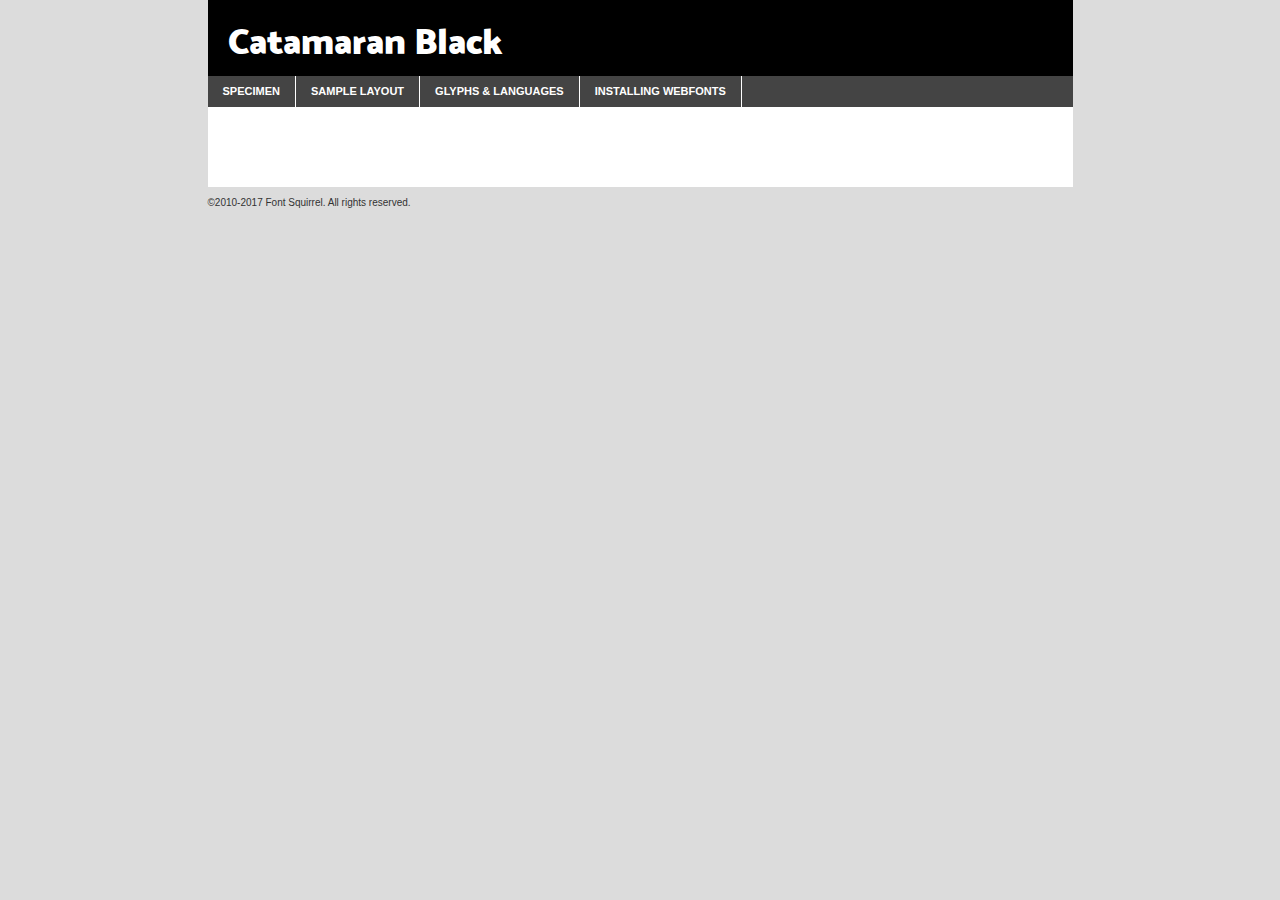
<file: fonts/catamaran-black-demo.html>
<!DOCTYPE html PUBLIC "-//W3C//DTD XHTML 1.0 Transitional//EN"
	"http://www.w3.org/TR/xhtml1/DTD/xhtml1-transitional.dtd">

<html xmlns="http://www.w3.org/1999/xhtml" xml:lang="en" lang="en">
<head>
	<meta http-equiv="Content-Type" content="text/html; charset=utf-8" />
	<script src="http://ajax.googleapis.com/ajax/libs/jquery/1.7.2/jquery.min.js" type="text/javascript" charset="utf-8"></script>
	<script type="text/javascript">
	(function($){$.fn.easyTabs=function(option){var param=jQuery.extend({fadeSpeed:"fast",defaultContent:1,activeClass:'active'},option);$(this).each(function(){var thisId="#"+this.id;if(param.defaultContent==''){param.defaultContent=1;}
	if(typeof param.defaultContent=="number")
	{var defaultTab=$(thisId+" .tabs li:eq("+(param.defaultContent-1)+") a").attr('href').substr(1);}else{var defaultTab=param.defaultContent;}
	$(thisId+" .tabs li a").each(function(){var tabToHide=$(this).attr('href').substr(1);$("#"+tabToHide).addClass('easytabs-tab-content');});hideAll();changeContent(defaultTab);function hideAll(){$(thisId+" .easytabs-tab-content").hide();}
	function changeContent(tabId){hideAll();$(thisId+" .tabs li").removeClass(param.activeClass);$(thisId+" .tabs li a[href=#"+tabId+"]").closest('li').addClass(param.activeClass);if(param.fadeSpeed!="none")
	{$(thisId+" #"+tabId).fadeIn(param.fadeSpeed);}else{$(thisId+" #"+tabId).show();}}
	$(thisId+" .tabs li").click(function(){var tabId=$(this).find('a').attr('href').substr(1);changeContent(tabId);return false;});});}})(jQuery);
	</script>
	<link rel="stylesheet" href="specimen_files/specimen_stylesheet.css" type="text/css" charset="utf-8" />
	<link rel="stylesheet" href="stylesheet.css" type="text/css" charset="utf-8" />

	<style type="text/css">
					body{
				font-family: 'catamaranblack';
							}
		</style>

	<title>Catamaran Black Specimen</title>
	
	
	<script type="text/javascript" charset="utf-8">
		$(document).ready(function() {
			$('#container').easyTabs({defaultContent:1});
		});
	</script>
</head>

<body>
<div id="container">
	<div id="header">
		Catamaran Black	</div>
	<ul class="tabs">
		<li><a href="#specimen">Specimen</a></li>
		<li><a href="#layout">Sample Layout</a></li>
				<li><a href="#glyphs">Glyphs &amp; Languages</a></li>
		<li><a href="#installing">Installing Webfonts</a></li>
		
	</ul>
	
	<div id="main_content">

		
			<div id="specimen">
		
				<div class="section">
					<div class="grid12 firstcol">
						<div class="huge">AaBb</div>
					</div>
				</div>
		
				<div class="section">
					<div class="glyph_range">A&#x200B;B&#x200b;C&#x200b;D&#x200b;E&#x200b;F&#x200b;G&#x200b;H&#x200b;I&#x200b;J&#x200b;K&#x200b;L&#x200b;M&#x200b;N&#x200b;O&#x200b;P&#x200b;Q&#x200b;R&#x200b;S&#x200b;T&#x200b;U&#x200b;V&#x200b;W&#x200b;X&#x200b;Y&#x200b;Z&#x200b;a&#x200b;b&#x200b;c&#x200b;d&#x200b;e&#x200b;f&#x200b;g&#x200b;h&#x200b;i&#x200b;j&#x200b;k&#x200b;l&#x200b;m&#x200b;n&#x200b;o&#x200b;p&#x200b;q&#x200b;r&#x200b;s&#x200b;t&#x200b;u&#x200b;v&#x200b;w&#x200b;x&#x200b;y&#x200b;z&#x200b;1&#x200b;2&#x200b;3&#x200b;4&#x200b;5&#x200b;6&#x200b;7&#x200b;8&#x200b;9&#x200b;0&#x200b;&amp;&#x200b;.&#x200b;,&#x200b;?&#x200b;!&#x200b;&#64;&#x200b;(&#x200b;)&#x200b;#&#x200b;$&#x200b;%&#x200b;*&#x200b;+&#x200b;-&#x200b;=&#x200b;:&#x200b;;</div>
				</div>
				<div class="section">
					<div class="grid12 firstcol">
						<table class="sample_table">
							<tr><td>10</td><td class="size10">abcdefghijklmnopqrstuvwxyzABCDEFGHIJKLMNOPQRSTUVWXYZ0123456789abcdefghijklmnopqrstuvwxyzABCDEFGHIJKLMNOPQRSTUVWXYZ0123456789abcdefghijklmnopqrstuvwxyzABCDEFGHIJKLMNOPQRSTUVWXYZ</td></tr>
							<tr><td>11</td><td class="size11">abcdefghijklmnopqrstuvwxyzABCDEFGHIJKLMNOPQRSTUVWXYZ0123456789abcdefghijklmnopqrstuvwxyzABCDEFGHIJKLMNOPQRSTUVWXYZ0123456789abcdefghijklmnopqrstuvwxyzABCDEFGHIJKLMNOPQRSTUVWXYZ</td></tr>
							<tr><td>12</td><td class="size12">abcdefghijklmnopqrstuvwxyzABCDEFGHIJKLMNOPQRSTUVWXYZ0123456789abcdefghijklmnopqrstuvwxyzABCDEFGHIJKLMNOPQRSTUVWXYZ0123456789abcdefghijklmnopqrstuvwxyzABCDEFGHIJKLMNOPQRSTUVWXYZ</td></tr>
							<tr><td>13</td><td class="size13">abcdefghijklmnopqrstuvwxyzABCDEFGHIJKLMNOPQRSTUVWXYZ0123456789abcdefghijklmnopqrstuvwxyzABCDEFGHIJKLMNOPQRSTUVWXYZ0123456789abcdefghijklmnopqrstuvwxyzABCDEFGHIJKLMNOPQRSTUVWXYZ</td></tr>
							<tr><td>14</td><td class="size14">abcdefghijklmnopqrstuvwxyzABCDEFGHIJKLMNOPQRSTUVWXYZ0123456789abcdefghijklmnopqrstuvwxyzABCDEFGHIJKLMNOPQRSTUVWXYZ0123456789abcdefghijklmnopqrstuvwxyzABCDEFGHIJKLMNOPQRSTUVWXYZ</td></tr>
							<tr><td>16</td><td class="size16">abcdefghijklmnopqrstuvwxyzABCDEFGHIJKLMNOPQRSTUVWXYZ0123456789abcdefghijklmnopqrstuvwxyzABCDEFGHIJKLMNOPQRSTUVWXYZ</td></tr>
							<tr><td>18</td><td class="size18">abcdefghijklmnopqrstuvwxyzABCDEFGHIJKLMNOPQRSTUVWXYZ0123456789abcdefghijklmnopqrstuvwxyzABCDEFGHIJKLMNOPQRSTUVWXYZ</td></tr>
							<tr><td>20</td><td class="size20">abcdefghijklmnopqrstuvwxyzABCDEFGHIJKLMNOPQRSTUVWXYZ0123456789abcdefghijklmnopqrstuvwxyzABCDEFGHIJKLMNOPQRSTUVWXYZ</td></tr>
							<tr><td>24</td><td class="size24">abcdefghijklmnopqrstuvwxyzABCDEFGHIJKLMNOPQRSTUVWXYZ0123456789abcdefghijklmnopqrstuvwxyzABCDEFGHIJKLMNOPQRSTUVWXYZ</td></tr>
							<tr><td>30</td><td class="size30">abcdefghijklmnopqrstuvwxyzABCDEFGHIJKLMNOPQRSTUVWXYZ0123456789abcdefghijklmnopqrstuvwxyzABCDEFGHIJKLMNOPQRSTUVWXYZ</td></tr>
							<tr><td>36</td><td class="size36">abcdefghijklmnopqrstuvwxyzABCDEFGHIJKLMNOPQRSTUVWXYZ0123456789abcdefghijklmnopqrstuvwxyzABCDEFGHIJKLMNOPQRSTUVWXYZ</td></tr>
							<tr><td>48</td><td class="size48">abcdefghijklmnopqrstuvwxyzABCDEFGHIJKLMNOPQRSTUVWXYZ0123456789abcdefghijklmnopqrstuvwxyzABCDEFGHIJKLMNOPQRSTUVWXYZ</td></tr>
							<tr><td>60</td><td class="size60">abcdefghijklmnopqrstuvwxyzABCDEFGHIJKLMNOPQRSTUVWXYZ0123456789abcdefghijklmnopqrstuvwxyzABCDEFGHIJKLMNOPQRSTUVWXYZ</td></tr>
							<tr><td>72</td><td class="size72">abcdefghijklmnopqrstuvwxyzABCDEFGHIJKLMNOPQRSTUVWXYZ0123456789abcdefghijklmnopqrstuvwxyzABCDEFGHIJKLMNOPQRSTUVWXYZ</td></tr>
							<tr><td>90</td><td class="size90">abcdefghijklmnopqrstuvwxyzABCDEFGHIJKLMNOPQRSTUVWXYZ0123456789abcdefghijklmnopqrstuvwxyzABCDEFGHIJKLMNOPQRSTUVWXYZ</td></tr>
						</table>
				
					</div>
			
				</div>
		
		
		
								<div class="section" id="bodycomparison">


										<div id="xheight">
				<div class="fontbody">&#x25FC;&#x25FC;&#x25FC;&#x25FC;&#x25FC;&#x25FC;&#x25FC;&#x25FC;&#x25FC;&#x25FC;&#x25FC;&#x25FC;&#x25FC;&#x25FC;&#x25FC;&#x25FC;&#x25FC;&#x25FC;&#x25FC;&#x25FC;&#x25FC;&#x25FC;&#x25FC;&#x25FC;&#x25FC;&#x25FC;&#x25FC;&#x25FC;&#x25FC;&#x25FC;&#x25FC;&#x25FC;&#x25FC;&#x25FC;&#x25FC;&#x25FC;&#x25FC;&#x25FC;&#x25FC;&#x25FC;&#x25FC;&#x25FC;&#x25FC;&#x25FC;&#x25FC;&#x25FC;&#x25FC;&#x25FC;&#x25FC;&#x25FC;&#x25FC;&#x25FC;&#x25FC;&#x25FC;&#x25FC;&#x25FC;&#x25FC;&#x25FC;&#x25FC;&#x25FC;&#x25FC;&#x25FC;&#x25FC;&#x25FC;&#x25FC;&#x25FC;&#x25FC;&#x25FC;&#x25FC;&#x25FC;&#x25FC;&#x25FC;&#x25FC;&#x25FC;&#x25FC;&#x25FC;&#x25FC;&#x25FC;&#x25FC;&#x25FC;&#x25FC;&#x25FC;&#x25FC;&#x25FC;&#x25FC;&#x25FC;&#x25FC;&#x25FC;&#x25FC;&#x25FC;&#x25FC;&#x25FC;&#x25FC;&#x25FC;&#x25FC;&#x25FC;&#x25FC;&#x25FC;&#x25FC;body</div><div class="arialbody">body</div><div class="verdanabody">body</div><div class="georgiabody">body</div></div>
										<div class="fontbody" style="z-index:1">
											body<span>Catamaran Black</span>
										</div>
										<div class="arialbody" style="z-index:1">
											body<span>Arial</span>
										</div>
										<div class="verdanabody" style="z-index:1">
											body<span>Verdana</span>
										</div>
										<div class="georgiabody" style="z-index:1">
											body<span>Georgia</span>
										</div>



								</div>
		
		
				<div class="section psample psample_row1" id="">
					
					<div class="grid2 firstcol">
						<p class="size10"><span>10.</span>Aenean lacinia bibendum nulla sed consectetur. Fusce dapibus, tellus ac cursus commodo, tortor mauris condimentum nibh, ut fermentum massa justo sit amet risus. Nullam id dolor id nibh ultricies vehicula ut id elit. Cum sociis natoque penatibus et magnis dis parturient montes, nascetur ridiculus mus. Nulla vitae elit libero, a pharetra augue.</p>
			
					</div>
					<div class="grid3">
						<p class="size11"><span>11.</span>Aenean lacinia bibendum nulla sed consectetur. Fusce dapibus, tellus ac cursus commodo, tortor mauris condimentum nibh, ut fermentum massa justo sit amet risus. Nullam id dolor id nibh ultricies vehicula ut id elit. Cum sociis natoque penatibus et magnis dis parturient montes, nascetur ridiculus mus. Nulla vitae elit libero, a pharetra augue.</p>
			
					</div>
					<div class="grid3">
						<p class="size12"><span>12.</span>Aenean lacinia bibendum nulla sed consectetur. Fusce dapibus, tellus ac cursus commodo, tortor mauris condimentum nibh, ut fermentum massa justo sit amet risus. Nullam id dolor id nibh ultricies vehicula ut id elit. Cum sociis natoque penatibus et magnis dis parturient montes, nascetur ridiculus mus. Nulla vitae elit libero, a pharetra augue.</p>
			
					</div>
					<div class="grid4">
						<p class="size13"><span>13.</span>Aenean lacinia bibendum nulla sed consectetur. Fusce dapibus, tellus ac cursus commodo, tortor mauris condimentum nibh, ut fermentum massa justo sit amet risus. Nullam id dolor id nibh ultricies vehicula ut id elit. Cum sociis natoque penatibus et magnis dis parturient montes, nascetur ridiculus mus. Nulla vitae elit libero, a pharetra augue.</p>
			
					</div>
					<div class="white_blend"></div>
					
				</div>
				<div class="section psample psample_row2" id="">
					<div class="grid3 firstcol">
						<p class="size14"><span>14.</span>Aenean lacinia bibendum nulla sed consectetur. Fusce dapibus, tellus ac cursus commodo, tortor mauris condimentum nibh, ut fermentum massa justo sit amet risus. Nullam id dolor id nibh ultricies vehicula ut id elit. Cum sociis natoque penatibus et magnis dis parturient montes, nascetur ridiculus mus. Nulla vitae elit libero, a pharetra augue.</p>
			
					</div>
					<div class="grid4">
						<p class="size16"><span>16.</span>Aenean lacinia bibendum nulla sed consectetur. Fusce dapibus, tellus ac cursus commodo, tortor mauris condimentum nibh, ut fermentum massa justo sit amet risus. Nullam id dolor id nibh ultricies vehicula ut id elit. Cum sociis natoque penatibus et magnis dis parturient montes, nascetur ridiculus mus. Nulla vitae elit libero, a pharetra augue.</p>
			
					</div>
					<div class="grid5">
						<p class="size18"><span>18.</span>Aenean lacinia bibendum nulla sed consectetur. Fusce dapibus, tellus ac cursus commodo, tortor mauris condimentum nibh, ut fermentum massa justo sit amet risus. Nullam id dolor id nibh ultricies vehicula ut id elit. Cum sociis natoque penatibus et magnis dis parturient montes, nascetur ridiculus mus. Nulla vitae elit libero, a pharetra augue.</p>
			
					</div>

					<div class="white_blend"></div>

				</div>
				
				<div class="section psample psample_row3" id="">
					<div class="grid5 firstcol">
						<p class="size20"><span>20.</span>Aenean lacinia bibendum nulla sed consectetur. Fusce dapibus, tellus ac cursus commodo, tortor mauris condimentum nibh, ut fermentum massa justo sit amet risus. Nullam id dolor id nibh ultricies vehicula ut id elit. Cum sociis natoque penatibus et magnis dis parturient montes, nascetur ridiculus mus. Nulla vitae elit libero, a pharetra augue.</p>
					</div>
					<div class="grid7">
						<p class="size24"><span>24.</span>Aenean lacinia bibendum nulla sed consectetur. Fusce dapibus, tellus ac cursus commodo, tortor mauris condimentum nibh, ut fermentum massa justo sit amet risus. Nullam id dolor id nibh ultricies vehicula ut id elit. Cum sociis natoque penatibus et magnis dis parturient montes, nascetur ridiculus mus. Nulla vitae elit libero, a pharetra augue.</p>
					</div>
					
					<div class="white_blend"></div>
					
				</div>
				
				<div class="section psample psample_row4" id="">
					<div class="grid12 firstcol">
						<p class="size30"><span>30.</span>Aenean lacinia bibendum nulla sed consectetur. Fusce dapibus, tellus ac cursus commodo, tortor mauris condimentum nibh, ut fermentum massa justo sit amet risus. Nullam id dolor id nibh ultricies vehicula ut id elit. Cum sociis natoque penatibus et magnis dis parturient montes, nascetur ridiculus mus. Nulla vitae elit libero, a pharetra augue.</p>
					</div>
					<div class="white_blend"></div>
					
				</div>
				
				
				
				<div class="section psample psample_row1 fullreverse">
					<div class="grid2 firstcol">
						<p class="size10"><span>10.</span>Aenean lacinia bibendum nulla sed consectetur. Fusce dapibus, tellus ac cursus commodo, tortor mauris condimentum nibh, ut fermentum massa justo sit amet risus. Nullam id dolor id nibh ultricies vehicula ut id elit. Cum sociis natoque penatibus et magnis dis parturient montes, nascetur ridiculus mus. Nulla vitae elit libero, a pharetra augue.</p>
			
					</div>
					<div class="grid3">
						<p class="size11"><span>11.</span>Aenean lacinia bibendum nulla sed consectetur. Fusce dapibus, tellus ac cursus commodo, tortor mauris condimentum nibh, ut fermentum massa justo sit amet risus. Nullam id dolor id nibh ultricies vehicula ut id elit. Cum sociis natoque penatibus et magnis dis parturient montes, nascetur ridiculus mus. Nulla vitae elit libero, a pharetra augue.</p>
			
					</div>
					<div class="grid3">
						<p class="size12"><span>12.</span>Aenean lacinia bibendum nulla sed consectetur. Fusce dapibus, tellus ac cursus commodo, tortor mauris condimentum nibh, ut fermentum massa justo sit amet risus. Nullam id dolor id nibh ultricies vehicula ut id elit. Cum sociis natoque penatibus et magnis dis parturient montes, nascetur ridiculus mus. Nulla vitae elit libero, a pharetra augue.</p>
			
					</div>
					<div class="grid4">
						<p class="size13"><span>13.</span>Aenean lacinia bibendum nulla sed consectetur. Fusce dapibus, tellus ac cursus commodo, tortor mauris condimentum nibh, ut fermentum massa justo sit amet risus. Nullam id dolor id nibh ultricies vehicula ut id elit. Cum sociis natoque penatibus et magnis dis parturient montes, nascetur ridiculus mus. Nulla vitae elit libero, a pharetra augue.</p>
			
					</div>
					<div class="black_blend"></div>
					
				</div>
				
				<div class="section psample psample_row2 fullreverse">
					<div class="grid3 firstcol">
						<p class="size14"><span>14.</span>Aenean lacinia bibendum nulla sed consectetur. Fusce dapibus, tellus ac cursus commodo, tortor mauris condimentum nibh, ut fermentum massa justo sit amet risus. Nullam id dolor id nibh ultricies vehicula ut id elit. Cum sociis natoque penatibus et magnis dis parturient montes, nascetur ridiculus mus. Nulla vitae elit libero, a pharetra augue.</p>
			
					</div>
					<div class="grid4">
						<p class="size16"><span>16.</span>Aenean lacinia bibendum nulla sed consectetur. Fusce dapibus, tellus ac cursus commodo, tortor mauris condimentum nibh, ut fermentum massa justo sit amet risus. Nullam id dolor id nibh ultricies vehicula ut id elit. Cum sociis natoque penatibus et magnis dis parturient montes, nascetur ridiculus mus. Nulla vitae elit libero, a pharetra augue.</p>
			
					</div>
					<div class="grid5">
						<p class="size18"><span>18.</span>Aenean lacinia bibendum nulla sed consectetur. Fusce dapibus, tellus ac cursus commodo, tortor mauris condimentum nibh, ut fermentum massa justo sit amet risus. Nullam id dolor id nibh ultricies vehicula ut id elit. Cum sociis natoque penatibus et magnis dis parturient montes, nascetur ridiculus mus. Nulla vitae elit libero, a pharetra augue.</p>
			
					</div>
					<div class="black_blend"></div>

				</div>
				
				<div class="section psample fullreverse psample_row3" id="">
					<div class="grid5 firstcol">
						<p class="size20"><span>20.</span>Aenean lacinia bibendum nulla sed consectetur. Fusce dapibus, tellus ac cursus commodo, tortor mauris condimentum nibh, ut fermentum massa justo sit amet risus. Nullam id dolor id nibh ultricies vehicula ut id elit. Cum sociis natoque penatibus et magnis dis parturient montes, nascetur ridiculus mus. Nulla vitae elit libero, a pharetra augue.</p>
					</div>
					<div class="grid7">
						<p class="size24"><span>24.</span>Aenean lacinia bibendum nulla sed consectetur. Fusce dapibus, tellus ac cursus commodo, tortor mauris condimentum nibh, ut fermentum massa justo sit amet risus. Nullam id dolor id nibh ultricies vehicula ut id elit. Cum sociis natoque penatibus et magnis dis parturient montes, nascetur ridiculus mus. Nulla vitae elit libero, a pharetra augue.</p>
					</div>
					
					<div class="black_blend"></div>
					
				</div>
				
				<div class="section psample fullreverse psample_row4" id="" style="border-bottom: 20px #000 solid;">
					<div class="grid12 firstcol">
						<p class="size30"><span>30.</span>Aenean lacinia bibendum nulla sed consectetur. Fusce dapibus, tellus ac cursus commodo, tortor mauris condimentum nibh, ut fermentum massa justo sit amet risus. Nullam id dolor id nibh ultricies vehicula ut id elit. Cum sociis natoque penatibus et magnis dis parturient montes, nascetur ridiculus mus. Nulla vitae elit libero, a pharetra augue.</p>
					</div>
					<div class="black_blend"></div>
					
				</div>
				
				
				
				
			</div>
			
			<div id="layout">
				
				<div class="section">
					
					<div class="grid12 firstcol">
						<h1>Lorem Ipsum Dolor</h1>
						<h2>Etiam porta sem malesuada magna mollis euismod</h2>
						
						<p class="byline">By <a href="#link">Aenean Lacinia</a></p>
					</div>
				</div>
				<div class="section">
					<div class="grid8 firstcol">
						<p class="large">Donec sed odio dui. Morbi leo risus, porta ac consectetur ac, vestibulum at eros. Fusce dapibus, tellus ac cursus commodo, tortor mauris condimentum nibh, ut fermentum massa justo sit amet risus. </p>

						
						<h3>Pellentesque ornare sem</h3>

						<p>Maecenas sed diam eget risus varius blandit sit amet non magna. Maecenas faucibus mollis interdum. Donec ullamcorper nulla non metus auctor fringilla. Nullam id dolor id nibh ultricies vehicula ut id elit. Nullam id dolor id nibh ultricies vehicula ut id elit. </p>

						<p>Aenean eu leo quam. Pellentesque ornare sem lacinia quam venenatis vestibulum. Lorem ipsum dolor sit amet, consectetur adipiscing elit. Cum sociis natoque penatibus et magnis dis parturient montes, nascetur ridiculus mus. </p>

						<p>Nulla vitae elit libero, a pharetra augue. Praesent commodo cursus magna, vel scelerisque nisl consectetur et. Aenean lacinia bibendum nulla sed consectetur. </p>

						<p>Nullam quis risus eget urna mollis ornare vel eu leo. Nullam quis risus eget urna mollis ornare vel eu leo. Maecenas sed diam eget risus varius blandit sit amet non magna. Donec ullamcorper nulla non metus auctor fringilla. </p>

						<h3>Cras mattis consectetur</h3>

						<p>Aenean eu leo quam. Pellentesque ornare sem lacinia quam venenatis vestibulum. Aenean lacinia bibendum nulla sed consectetur. Integer posuere erat a ante venenatis dapibus posuere velit aliquet. Cras mattis consectetur purus sit amet fermentum. </p>

						<p>Nullam id dolor id nibh ultricies vehicula ut id elit. Nullam quis risus eget urna mollis ornare vel eu leo. Cras mattis consectetur purus sit amet fermentum.</p>
					</div>
					
					<div class="grid4 sidebar">
						
						<div class="box reverse">
							<p class="last">Nullam quis risus eget urna mollis ornare vel eu leo. Donec ullamcorper nulla non metus auctor fringilla. Cras mattis consectetur purus sit amet fermentum. Sed posuere consectetur est at lobortis. Lorem ipsum dolor sit amet, consectetur adipiscing elit. </p>
						</div>
						
						<p class="caption">Maecenas sed diam eget risus varius.</p>

						<p>Vestibulum id ligula porta felis euismod semper. Integer posuere erat a ante venenatis dapibus posuere velit aliquet. Vestibulum id ligula porta felis euismod semper. Sed posuere consectetur est at lobortis. Maecenas sed diam eget risus varius blandit sit amet non magna. Fusce dapibus, tellus ac cursus commodo, tortor mauris condimentum nibh, ut fermentum massa justo sit amet risus. </p>

					

						<p>Duis mollis, est non commodo luctus, nisi erat porttitor ligula, eget lacinia odio sem nec elit. Aenean lacinia bibendum nulla sed consectetur. Vivamus sagittis lacus vel augue laoreet rutrum faucibus dolor auctor. Aenean lacinia bibendum nulla sed consectetur. Nullam quis risus eget urna mollis ornare vel eu leo. </p>

						<p>Praesent commodo cursus magna, vel scelerisque nisl consectetur et. Donec ullamcorper nulla non metus auctor fringilla. Maecenas faucibus mollis interdum. Fusce dapibus, tellus ac cursus commodo, tortor mauris condimentum nibh, ut fermentum massa justo sit amet risus. </p>

					</div>
				</div>
				
			</div>


			



		<div id="glyphs">
			<div class="section">
				<div class="grid12 firstcol">
			
				<h1>Language Support</h1>
				<p>The subset of Catamaran Black in this kit supports the following languages:<br />
			
					Albanian, Basque, Breton, Chamorro, Danish, Dutch, English, Faroese, Finnish, French, Frisian, Galician, German, Icelandic, Italian, Malagasy, Norwegian, Portuguese, Spanish, Swedish, Alsatian, Aragonese, Arapaho, Arrernte, Asturian, Aymara, Bislama, Cebuano, Corsican, Fijian, French_creole, Genoese, Gilbertese, Greenlandic, Haitian_creole, Hiligaynon, Hmong, Hopi, Ibanag, Iloko_ilokano, Indonesian, Interglossa_glosa, Interlingua, Irish_gaelic, Jerriais, Lojban, Lombard, Luxembourgeois, Manx, Mohawk, Norfolk_pitcairnese, Occitan, Oromo, Pangasinan, Papiamento, Piedmontese, Potawatomi, Rhaeto-romance, Romansh, Rotokas, Sami_lule, Samoan, Sardinian, Scots_gaelic, Seychelles_creole, Shona, Sicilian, Somali, Southern_ndebele, Swahili, Swati_swazi, Tagalog_filipino_pilipino, Tetum, Tok_pisin, Uyghur_latinized, Volapuk, Walloon, Warlpiri, Xhosa, Yapese, Zulu, Latinbasic, Ubasic, Demo				</p>
				<h1>Glyph Chart</h1>
				<p>The subset of Catamaran Black in this kit includes all the glyphs listed below. Unicode entities are included above each glyph to help you insert individual characters into your layout.</p>
				<div id="glyph_chart">
			
																														 <div><p>&amp;#13;</p>&#13;</div>
																				 <div><p>&amp;#32;</p>&#32;</div>
																				 <div><p>&amp;#33;</p>&#33;</div>
																				 <div><p>&amp;#34;</p>&#34;</div>
																				 <div><p>&amp;#35;</p>&#35;</div>
																				 <div><p>&amp;#36;</p>&#36;</div>
																				 <div><p>&amp;#37;</p>&#37;</div>
																				 <div><p>&amp;#38;</p>&#38;</div>
																				 <div><p>&amp;#39;</p>&#39;</div>
																				 <div><p>&amp;#40;</p>&#40;</div>
																				 <div><p>&amp;#41;</p>&#41;</div>
																				 <div><p>&amp;#42;</p>&#42;</div>
																				 <div><p>&amp;#43;</p>&#43;</div>
																				 <div><p>&amp;#44;</p>&#44;</div>
																				 <div><p>&amp;#45;</p>&#45;</div>
																				 <div><p>&amp;#46;</p>&#46;</div>
																				 <div><p>&amp;#47;</p>&#47;</div>
																				 <div><p>&amp;#48;</p>&#48;</div>
																				 <div><p>&amp;#49;</p>&#49;</div>
																				 <div><p>&amp;#50;</p>&#50;</div>
																				 <div><p>&amp;#51;</p>&#51;</div>
																				 <div><p>&amp;#52;</p>&#52;</div>
																				 <div><p>&amp;#53;</p>&#53;</div>
																				 <div><p>&amp;#54;</p>&#54;</div>
																				 <div><p>&amp;#55;</p>&#55;</div>
																				 <div><p>&amp;#56;</p>&#56;</div>
																				 <div><p>&amp;#57;</p>&#57;</div>
																				 <div><p>&amp;#58;</p>&#58;</div>
																				 <div><p>&amp;#59;</p>&#59;</div>
																				 <div><p>&amp;#60;</p>&#60;</div>
																				 <div><p>&amp;#61;</p>&#61;</div>
																				 <div><p>&amp;#62;</p>&#62;</div>
																				 <div><p>&amp;#63;</p>&#63;</div>
																				 <div><p>&amp;#64;</p>&#64;</div>
																				 <div><p>&amp;#65;</p>&#65;</div>
																				 <div><p>&amp;#66;</p>&#66;</div>
																				 <div><p>&amp;#67;</p>&#67;</div>
																				 <div><p>&amp;#68;</p>&#68;</div>
																				 <div><p>&amp;#69;</p>&#69;</div>
																				 <div><p>&amp;#70;</p>&#70;</div>
																				 <div><p>&amp;#71;</p>&#71;</div>
																				 <div><p>&amp;#72;</p>&#72;</div>
																				 <div><p>&amp;#73;</p>&#73;</div>
																				 <div><p>&amp;#74;</p>&#74;</div>
																				 <div><p>&amp;#75;</p>&#75;</div>
																				 <div><p>&amp;#76;</p>&#76;</div>
																				 <div><p>&amp;#77;</p>&#77;</div>
																				 <div><p>&amp;#78;</p>&#78;</div>
																				 <div><p>&amp;#79;</p>&#79;</div>
																				 <div><p>&amp;#80;</p>&#80;</div>
																				 <div><p>&amp;#81;</p>&#81;</div>
																				 <div><p>&amp;#82;</p>&#82;</div>
																				 <div><p>&amp;#83;</p>&#83;</div>
																				 <div><p>&amp;#84;</p>&#84;</div>
																				 <div><p>&amp;#85;</p>&#85;</div>
																				 <div><p>&amp;#86;</p>&#86;</div>
																				 <div><p>&amp;#87;</p>&#87;</div>
																				 <div><p>&amp;#88;</p>&#88;</div>
																				 <div><p>&amp;#89;</p>&#89;</div>
																				 <div><p>&amp;#90;</p>&#90;</div>
																				 <div><p>&amp;#91;</p>&#91;</div>
																				 <div><p>&amp;#92;</p>&#92;</div>
																				 <div><p>&amp;#93;</p>&#93;</div>
																				 <div><p>&amp;#94;</p>&#94;</div>
																				 <div><p>&amp;#95;</p>&#95;</div>
																				 <div><p>&amp;#96;</p>&#96;</div>
																				 <div><p>&amp;#97;</p>&#97;</div>
																				 <div><p>&amp;#98;</p>&#98;</div>
																				 <div><p>&amp;#99;</p>&#99;</div>
																				 <div><p>&amp;#100;</p>&#100;</div>
																				 <div><p>&amp;#101;</p>&#101;</div>
																				 <div><p>&amp;#102;</p>&#102;</div>
																				 <div><p>&amp;#103;</p>&#103;</div>
																				 <div><p>&amp;#104;</p>&#104;</div>
																				 <div><p>&amp;#105;</p>&#105;</div>
																				 <div><p>&amp;#106;</p>&#106;</div>
																				 <div><p>&amp;#107;</p>&#107;</div>
																				 <div><p>&amp;#108;</p>&#108;</div>
																				 <div><p>&amp;#109;</p>&#109;</div>
																				 <div><p>&amp;#110;</p>&#110;</div>
																				 <div><p>&amp;#111;</p>&#111;</div>
																				 <div><p>&amp;#112;</p>&#112;</div>
																				 <div><p>&amp;#113;</p>&#113;</div>
																				 <div><p>&amp;#114;</p>&#114;</div>
																				 <div><p>&amp;#115;</p>&#115;</div>
																				 <div><p>&amp;#116;</p>&#116;</div>
																				 <div><p>&amp;#117;</p>&#117;</div>
																				 <div><p>&amp;#118;</p>&#118;</div>
																				 <div><p>&amp;#119;</p>&#119;</div>
																				 <div><p>&amp;#120;</p>&#120;</div>
																				 <div><p>&amp;#121;</p>&#121;</div>
																				 <div><p>&amp;#122;</p>&#122;</div>
																				 <div><p>&amp;#123;</p>&#123;</div>
																				 <div><p>&amp;#124;</p>&#124;</div>
																				 <div><p>&amp;#125;</p>&#125;</div>
																				 <div><p>&amp;#126;</p>&#126;</div>
																				 <div><p>&amp;#160;</p>&#160;</div>
																				 <div><p>&amp;#161;</p>&#161;</div>
																				 <div><p>&amp;#162;</p>&#162;</div>
																				 <div><p>&amp;#163;</p>&#163;</div>
																				 <div><p>&amp;#164;</p>&#164;</div>
																				 <div><p>&amp;#165;</p>&#165;</div>
																				 <div><p>&amp;#166;</p>&#166;</div>
																				 <div><p>&amp;#167;</p>&#167;</div>
																				 <div><p>&amp;#168;</p>&#168;</div>
																				 <div><p>&amp;#169;</p>&#169;</div>
																				 <div><p>&amp;#170;</p>&#170;</div>
																				 <div><p>&amp;#171;</p>&#171;</div>
																				 <div><p>&amp;#172;</p>&#172;</div>
																				 <div><p>&amp;#173;</p>&#173;</div>
																				 <div><p>&amp;#174;</p>&#174;</div>
																				 <div><p>&amp;#175;</p>&#175;</div>
																				 <div><p>&amp;#176;</p>&#176;</div>
																				 <div><p>&amp;#177;</p>&#177;</div>
																				 <div><p>&amp;#178;</p>&#178;</div>
																				 <div><p>&amp;#179;</p>&#179;</div>
																				 <div><p>&amp;#180;</p>&#180;</div>
																				 <div><p>&amp;#181;</p>&#181;</div>
																				 <div><p>&amp;#182;</p>&#182;</div>
																				 <div><p>&amp;#183;</p>&#183;</div>
																				 <div><p>&amp;#184;</p>&#184;</div>
																				 <div><p>&amp;#185;</p>&#185;</div>
																				 <div><p>&amp;#186;</p>&#186;</div>
																				 <div><p>&amp;#187;</p>&#187;</div>
																				 <div><p>&amp;#188;</p>&#188;</div>
																				 <div><p>&amp;#189;</p>&#189;</div>
																				 <div><p>&amp;#190;</p>&#190;</div>
																				 <div><p>&amp;#191;</p>&#191;</div>
																				 <div><p>&amp;#192;</p>&#192;</div>
																				 <div><p>&amp;#193;</p>&#193;</div>
																				 <div><p>&amp;#194;</p>&#194;</div>
																				 <div><p>&amp;#195;</p>&#195;</div>
																				 <div><p>&amp;#196;</p>&#196;</div>
																				 <div><p>&amp;#197;</p>&#197;</div>
																				 <div><p>&amp;#198;</p>&#198;</div>
																				 <div><p>&amp;#199;</p>&#199;</div>
																				 <div><p>&amp;#200;</p>&#200;</div>
																				 <div><p>&amp;#201;</p>&#201;</div>
																				 <div><p>&amp;#202;</p>&#202;</div>
																				 <div><p>&amp;#203;</p>&#203;</div>
																				 <div><p>&amp;#204;</p>&#204;</div>
																				 <div><p>&amp;#205;</p>&#205;</div>
																				 <div><p>&amp;#206;</p>&#206;</div>
																				 <div><p>&amp;#207;</p>&#207;</div>
																				 <div><p>&amp;#208;</p>&#208;</div>
																				 <div><p>&amp;#209;</p>&#209;</div>
																				 <div><p>&amp;#210;</p>&#210;</div>
																				 <div><p>&amp;#211;</p>&#211;</div>
																				 <div><p>&amp;#212;</p>&#212;</div>
																				 <div><p>&amp;#213;</p>&#213;</div>
																				 <div><p>&amp;#214;</p>&#214;</div>
																				 <div><p>&amp;#215;</p>&#215;</div>
																				 <div><p>&amp;#216;</p>&#216;</div>
																				 <div><p>&amp;#217;</p>&#217;</div>
																				 <div><p>&amp;#218;</p>&#218;</div>
																				 <div><p>&amp;#219;</p>&#219;</div>
																				 <div><p>&amp;#220;</p>&#220;</div>
																				 <div><p>&amp;#221;</p>&#221;</div>
																				 <div><p>&amp;#222;</p>&#222;</div>
																				 <div><p>&amp;#223;</p>&#223;</div>
																				 <div><p>&amp;#224;</p>&#224;</div>
																				 <div><p>&amp;#225;</p>&#225;</div>
																				 <div><p>&amp;#226;</p>&#226;</div>
																				 <div><p>&amp;#227;</p>&#227;</div>
																				 <div><p>&amp;#228;</p>&#228;</div>
																				 <div><p>&amp;#229;</p>&#229;</div>
																				 <div><p>&amp;#230;</p>&#230;</div>
																				 <div><p>&amp;#231;</p>&#231;</div>
																				 <div><p>&amp;#232;</p>&#232;</div>
																				 <div><p>&amp;#233;</p>&#233;</div>
																				 <div><p>&amp;#234;</p>&#234;</div>
																				 <div><p>&amp;#235;</p>&#235;</div>
																				 <div><p>&amp;#236;</p>&#236;</div>
																				 <div><p>&amp;#237;</p>&#237;</div>
																				 <div><p>&amp;#238;</p>&#238;</div>
																				 <div><p>&amp;#239;</p>&#239;</div>
																				 <div><p>&amp;#240;</p>&#240;</div>
																				 <div><p>&amp;#241;</p>&#241;</div>
																				 <div><p>&amp;#242;</p>&#242;</div>
																				 <div><p>&amp;#243;</p>&#243;</div>
																				 <div><p>&amp;#244;</p>&#244;</div>
																				 <div><p>&amp;#245;</p>&#245;</div>
																				 <div><p>&amp;#246;</p>&#246;</div>
																				 <div><p>&amp;#247;</p>&#247;</div>
																				 <div><p>&amp;#248;</p>&#248;</div>
																				 <div><p>&amp;#249;</p>&#249;</div>
																				 <div><p>&amp;#250;</p>&#250;</div>
																				 <div><p>&amp;#251;</p>&#251;</div>
																				 <div><p>&amp;#252;</p>&#252;</div>
																				 <div><p>&amp;#253;</p>&#253;</div>
																				 <div><p>&amp;#254;</p>&#254;</div>
																				 <div><p>&amp;#255;</p>&#255;</div>
																				 <div><p>&amp;#338;</p>&#338;</div>
																				 <div><p>&amp;#339;</p>&#339;</div>
																				 <div><p>&amp;#376;</p>&#376;</div>
																				 <div><p>&amp;#710;</p>&#710;</div>
																				 <div><p>&amp;#732;</p>&#732;</div>
																				 <div><p>&amp;#8192;</p>&#8192;</div>
																				 <div><p>&amp;#8193;</p>&#8193;</div>
																				 <div><p>&amp;#8194;</p>&#8194;</div>
																				 <div><p>&amp;#8195;</p>&#8195;</div>
																				 <div><p>&amp;#8196;</p>&#8196;</div>
																				 <div><p>&amp;#8197;</p>&#8197;</div>
																				 <div><p>&amp;#8198;</p>&#8198;</div>
																				 <div><p>&amp;#8199;</p>&#8199;</div>
																				 <div><p>&amp;#8200;</p>&#8200;</div>
																				 <div><p>&amp;#8201;</p>&#8201;</div>
																				 <div><p>&amp;#8202;</p>&#8202;</div>
																				 <div><p>&amp;#8208;</p>&#8208;</div>
																				 <div><p>&amp;#8209;</p>&#8209;</div>
																				 <div><p>&amp;#8210;</p>&#8210;</div>
																				 <div><p>&amp;#8211;</p>&#8211;</div>
																				 <div><p>&amp;#8212;</p>&#8212;</div>
																				 <div><p>&amp;#8216;</p>&#8216;</div>
																				 <div><p>&amp;#8217;</p>&#8217;</div>
																				 <div><p>&amp;#8218;</p>&#8218;</div>
																				 <div><p>&amp;#8220;</p>&#8220;</div>
																				 <div><p>&amp;#8221;</p>&#8221;</div>
																				 <div><p>&amp;#8222;</p>&#8222;</div>
																				 <div><p>&amp;#8226;</p>&#8226;</div>
																				 <div><p>&amp;#8230;</p>&#8230;</div>
																				 <div><p>&amp;#8239;</p>&#8239;</div>
																				 <div><p>&amp;#8249;</p>&#8249;</div>
																				 <div><p>&amp;#8250;</p>&#8250;</div>
																				 <div><p>&amp;#8287;</p>&#8287;</div>
																				 <div><p>&amp;#8364;</p>&#8364;</div>
																				 <div><p>&amp;#8482;</p>&#8482;</div>
																				 <div><p>&amp;#9724;</p>&#9724;</div>
																				 <div><p>&amp;#64257;</p>&#64257;</div>
																				 <div><p>&amp;#64258;</p>&#64258;</div>
																												</div>	
				</div>
		
		
			</div>
		</div>
		
		
		<div id="specs">
			
		</div>
	
		<div id="installing">
			<div class="section">
				<div class="grid7 firstcol">
					<h1>Installing Webfonts</h1>
					
					<p>Webfonts are supported by all major browser platforms but not all in the same way. There are currently four different font formats that must be included in order to target all browsers. This includes TTF, WOFF, EOT and SVG.</p>
					
					<h2>1. Upload your webfonts</h2>
					<p>You must upload your webfont kit to your website. They should be in or near the same directory as your CSS files.</p>
					
					<h2>2. Include the webfont stylesheet</h2>
					<p>A special CSS @font-face declaration helps the various browsers select the appropriate font it needs without causing you a bunch of headaches. Learn more about this syntax by reading the <a href="https://www.fontspring.com/blog/further-hardening-of-the-bulletproof-syntax">Fontspring blog post</a> about it. The code for it is as follows:</p>


<code>
@font-face{ 
	font-family: 'MyWebFont';
	src: url('WebFont.eot');
	src: url('WebFont.eot?#iefix') format('embedded-opentype'),
	     url('WebFont.woff') format('woff'),
	     url('WebFont.ttf') format('truetype'),
	     url('WebFont.svg#webfont') format('svg');
}
</code>

	<p>We've already gone ahead and generated the code for you. All you have to do is link to the stylesheet in your HTML, like this:</p>
	<code>&lt;link rel=&quot;stylesheet&quot; href=&quot;stylesheet.css&quot; type=&quot;text/css&quot; charset=&quot;utf-8&quot; /&gt;</code>

					<h2>3. Modify your own stylesheet</h2>
					<p>To take advantage of your new fonts, you must tell your stylesheet to use them. Look at the original @font-face declaration above and find the property called "font-family." The name linked there will be what you use to reference the font. Prepend that webfont name to the font stack in the "font-family" property, inside the selector you want to change. For example:</p>
<code>p { font-family: 'WebFont', Arial, sans-serif; }</code>

<h2>4. Test</h2>
<p>Getting webfonts to work cross-browser <em>can</em> be tricky. Use the information in the sidebar to help you if you find that fonts aren't loading in a particular browser.</p>
				</div>
				
				<div class="grid5 sidebar">
					<div class="box">
						<h2>Troubleshooting<br />Font-Face Problems</h2>
						<p>Having trouble getting your webfonts to load in your new website? Here are some tips to sort out what might be the problem.</p>

						<h3>Fonts not showing in any browser</h3>

						<p>This sounds like you need to work on the plumbing. You either did not upload the fonts to the correct directory, or you did not link the fonts properly in the CSS. If you've confirmed that all this is correct and you still have a problem, take a look at your .htaccess file and see if requests are getting intercepted.</p>

						<h3>Fonts not loading in iPhone or iPad</h3>

						<p>The most common problem here is that you are serving the fonts from an IIS server. IIS refuses to serve files that have unknown MIME types. If that is the case, you must set the MIME type for SVG to "image/svg+xml" in the server settings. Follow these instructions from Microsoft if you need help.</p>

						<h3>Fonts not loading in Firefox</h3>

						<p>The primary reason for this failure? You are still using a version Firefox older than 3.5. So upgrade already! If that isn't it, then you are very likely serving fonts from a different domain. Firefox requires that all font assets be served from the same domain. Lastly it is possible that you need to add WOFF to your list of MIME types (if you are serving via IIS.)</p>

						<h3>Fonts not loading in IE</h3>

						<p>Are you looking at Internet Explorer on an actual Windows machine or are you cheating by using a service like Adobe BrowserLab? Many of these screenshot services do not render @font-face for IE. Best to test it on a real machine.</p>

						<h3>Fonts not loading in IE9</h3>

						<p>IE9, like Firefox, requires that fonts be served from the same domain as the website. Make sure that is the case.</p>
					</div>
				</div>
			</div>
			
		</div>
	
	</div>
	<div id="footer">
		<p>&copy;2010-2017 Font Squirrel. All rights reserved.</p>
	</div>
</div>
</body>
</html>
</file>
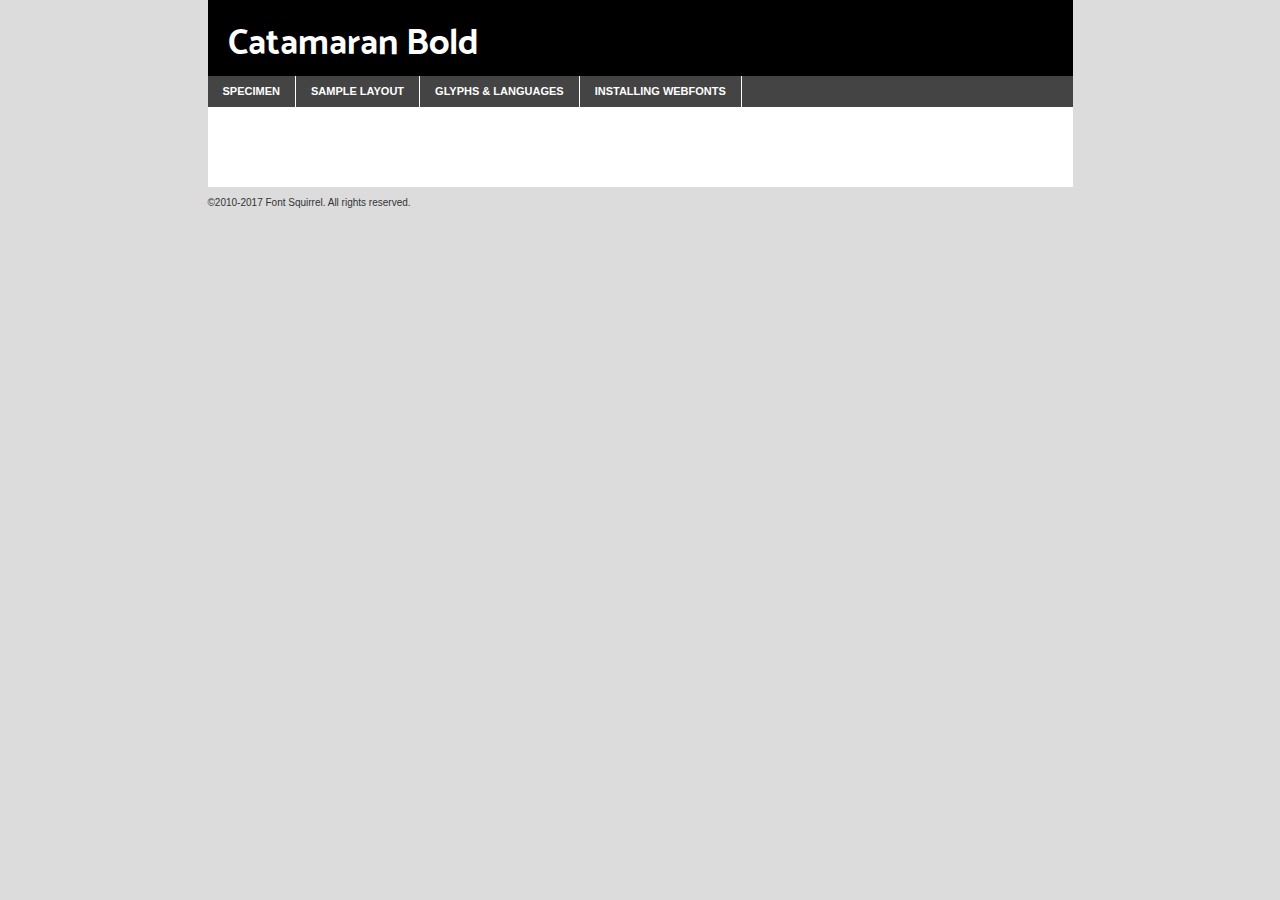
<file: fonts/catamaran-bold-demo.html>
<!DOCTYPE html PUBLIC "-//W3C//DTD XHTML 1.0 Transitional//EN"
	"http://www.w3.org/TR/xhtml1/DTD/xhtml1-transitional.dtd">

<html xmlns="http://www.w3.org/1999/xhtml" xml:lang="en" lang="en">
<head>
	<meta http-equiv="Content-Type" content="text/html; charset=utf-8" />
	<script src="http://ajax.googleapis.com/ajax/libs/jquery/1.7.2/jquery.min.js" type="text/javascript" charset="utf-8"></script>
	<script type="text/javascript">
	(function($){$.fn.easyTabs=function(option){var param=jQuery.extend({fadeSpeed:"fast",defaultContent:1,activeClass:'active'},option);$(this).each(function(){var thisId="#"+this.id;if(param.defaultContent==''){param.defaultContent=1;}
	if(typeof param.defaultContent=="number")
	{var defaultTab=$(thisId+" .tabs li:eq("+(param.defaultContent-1)+") a").attr('href').substr(1);}else{var defaultTab=param.defaultContent;}
	$(thisId+" .tabs li a").each(function(){var tabToHide=$(this).attr('href').substr(1);$("#"+tabToHide).addClass('easytabs-tab-content');});hideAll();changeContent(defaultTab);function hideAll(){$(thisId+" .easytabs-tab-content").hide();}
	function changeContent(tabId){hideAll();$(thisId+" .tabs li").removeClass(param.activeClass);$(thisId+" .tabs li a[href=#"+tabId+"]").closest('li').addClass(param.activeClass);if(param.fadeSpeed!="none")
	{$(thisId+" #"+tabId).fadeIn(param.fadeSpeed);}else{$(thisId+" #"+tabId).show();}}
	$(thisId+" .tabs li").click(function(){var tabId=$(this).find('a').attr('href').substr(1);changeContent(tabId);return false;});});}})(jQuery);
	</script>
	<link rel="stylesheet" href="specimen_files/specimen_stylesheet.css" type="text/css" charset="utf-8" />
	<link rel="stylesheet" href="stylesheet.css" type="text/css" charset="utf-8" />

	<style type="text/css">
					body{
				font-family: 'catamaranbold';
							}
		</style>

	<title>Catamaran Bold Specimen</title>
	
	
	<script type="text/javascript" charset="utf-8">
		$(document).ready(function() {
			$('#container').easyTabs({defaultContent:1});
		});
	</script>
</head>

<body>
<div id="container">
	<div id="header">
		Catamaran Bold	</div>
	<ul class="tabs">
		<li><a href="#specimen">Specimen</a></li>
		<li><a href="#layout">Sample Layout</a></li>
				<li><a href="#glyphs">Glyphs &amp; Languages</a></li>
		<li><a href="#installing">Installing Webfonts</a></li>
		
	</ul>
	
	<div id="main_content">

		
			<div id="specimen">
		
				<div class="section">
					<div class="grid12 firstcol">
						<div class="huge">AaBb</div>
					</div>
				</div>
		
				<div class="section">
					<div class="glyph_range">A&#x200B;B&#x200b;C&#x200b;D&#x200b;E&#x200b;F&#x200b;G&#x200b;H&#x200b;I&#x200b;J&#x200b;K&#x200b;L&#x200b;M&#x200b;N&#x200b;O&#x200b;P&#x200b;Q&#x200b;R&#x200b;S&#x200b;T&#x200b;U&#x200b;V&#x200b;W&#x200b;X&#x200b;Y&#x200b;Z&#x200b;a&#x200b;b&#x200b;c&#x200b;d&#x200b;e&#x200b;f&#x200b;g&#x200b;h&#x200b;i&#x200b;j&#x200b;k&#x200b;l&#x200b;m&#x200b;n&#x200b;o&#x200b;p&#x200b;q&#x200b;r&#x200b;s&#x200b;t&#x200b;u&#x200b;v&#x200b;w&#x200b;x&#x200b;y&#x200b;z&#x200b;1&#x200b;2&#x200b;3&#x200b;4&#x200b;5&#x200b;6&#x200b;7&#x200b;8&#x200b;9&#x200b;0&#x200b;&amp;&#x200b;.&#x200b;,&#x200b;?&#x200b;!&#x200b;&#64;&#x200b;(&#x200b;)&#x200b;#&#x200b;$&#x200b;%&#x200b;*&#x200b;+&#x200b;-&#x200b;=&#x200b;:&#x200b;;</div>
				</div>
				<div class="section">
					<div class="grid12 firstcol">
						<table class="sample_table">
							<tr><td>10</td><td class="size10">abcdefghijklmnopqrstuvwxyzABCDEFGHIJKLMNOPQRSTUVWXYZ0123456789abcdefghijklmnopqrstuvwxyzABCDEFGHIJKLMNOPQRSTUVWXYZ0123456789abcdefghijklmnopqrstuvwxyzABCDEFGHIJKLMNOPQRSTUVWXYZ</td></tr>
							<tr><td>11</td><td class="size11">abcdefghijklmnopqrstuvwxyzABCDEFGHIJKLMNOPQRSTUVWXYZ0123456789abcdefghijklmnopqrstuvwxyzABCDEFGHIJKLMNOPQRSTUVWXYZ0123456789abcdefghijklmnopqrstuvwxyzABCDEFGHIJKLMNOPQRSTUVWXYZ</td></tr>
							<tr><td>12</td><td class="size12">abcdefghijklmnopqrstuvwxyzABCDEFGHIJKLMNOPQRSTUVWXYZ0123456789abcdefghijklmnopqrstuvwxyzABCDEFGHIJKLMNOPQRSTUVWXYZ0123456789abcdefghijklmnopqrstuvwxyzABCDEFGHIJKLMNOPQRSTUVWXYZ</td></tr>
							<tr><td>13</td><td class="size13">abcdefghijklmnopqrstuvwxyzABCDEFGHIJKLMNOPQRSTUVWXYZ0123456789abcdefghijklmnopqrstuvwxyzABCDEFGHIJKLMNOPQRSTUVWXYZ0123456789abcdefghijklmnopqrstuvwxyzABCDEFGHIJKLMNOPQRSTUVWXYZ</td></tr>
							<tr><td>14</td><td class="size14">abcdefghijklmnopqrstuvwxyzABCDEFGHIJKLMNOPQRSTUVWXYZ0123456789abcdefghijklmnopqrstuvwxyzABCDEFGHIJKLMNOPQRSTUVWXYZ0123456789abcdefghijklmnopqrstuvwxyzABCDEFGHIJKLMNOPQRSTUVWXYZ</td></tr>
							<tr><td>16</td><td class="size16">abcdefghijklmnopqrstuvwxyzABCDEFGHIJKLMNOPQRSTUVWXYZ0123456789abcdefghijklmnopqrstuvwxyzABCDEFGHIJKLMNOPQRSTUVWXYZ</td></tr>
							<tr><td>18</td><td class="size18">abcdefghijklmnopqrstuvwxyzABCDEFGHIJKLMNOPQRSTUVWXYZ0123456789abcdefghijklmnopqrstuvwxyzABCDEFGHIJKLMNOPQRSTUVWXYZ</td></tr>
							<tr><td>20</td><td class="size20">abcdefghijklmnopqrstuvwxyzABCDEFGHIJKLMNOPQRSTUVWXYZ0123456789abcdefghijklmnopqrstuvwxyzABCDEFGHIJKLMNOPQRSTUVWXYZ</td></tr>
							<tr><td>24</td><td class="size24">abcdefghijklmnopqrstuvwxyzABCDEFGHIJKLMNOPQRSTUVWXYZ0123456789abcdefghijklmnopqrstuvwxyzABCDEFGHIJKLMNOPQRSTUVWXYZ</td></tr>
							<tr><td>30</td><td class="size30">abcdefghijklmnopqrstuvwxyzABCDEFGHIJKLMNOPQRSTUVWXYZ0123456789abcdefghijklmnopqrstuvwxyzABCDEFGHIJKLMNOPQRSTUVWXYZ</td></tr>
							<tr><td>36</td><td class="size36">abcdefghijklmnopqrstuvwxyzABCDEFGHIJKLMNOPQRSTUVWXYZ0123456789abcdefghijklmnopqrstuvwxyzABCDEFGHIJKLMNOPQRSTUVWXYZ</td></tr>
							<tr><td>48</td><td class="size48">abcdefghijklmnopqrstuvwxyzABCDEFGHIJKLMNOPQRSTUVWXYZ0123456789abcdefghijklmnopqrstuvwxyzABCDEFGHIJKLMNOPQRSTUVWXYZ</td></tr>
							<tr><td>60</td><td class="size60">abcdefghijklmnopqrstuvwxyzABCDEFGHIJKLMNOPQRSTUVWXYZ0123456789abcdefghijklmnopqrstuvwxyzABCDEFGHIJKLMNOPQRSTUVWXYZ</td></tr>
							<tr><td>72</td><td class="size72">abcdefghijklmnopqrstuvwxyzABCDEFGHIJKLMNOPQRSTUVWXYZ0123456789abcdefghijklmnopqrstuvwxyzABCDEFGHIJKLMNOPQRSTUVWXYZ</td></tr>
							<tr><td>90</td><td class="size90">abcdefghijklmnopqrstuvwxyzABCDEFGHIJKLMNOPQRSTUVWXYZ0123456789abcdefghijklmnopqrstuvwxyzABCDEFGHIJKLMNOPQRSTUVWXYZ</td></tr>
						</table>
				
					</div>
			
				</div>
		
		
		
								<div class="section" id="bodycomparison">


										<div id="xheight">
				<div class="fontbody">&#x25FC;&#x25FC;&#x25FC;&#x25FC;&#x25FC;&#x25FC;&#x25FC;&#x25FC;&#x25FC;&#x25FC;&#x25FC;&#x25FC;&#x25FC;&#x25FC;&#x25FC;&#x25FC;&#x25FC;&#x25FC;&#x25FC;&#x25FC;&#x25FC;&#x25FC;&#x25FC;&#x25FC;&#x25FC;&#x25FC;&#x25FC;&#x25FC;&#x25FC;&#x25FC;&#x25FC;&#x25FC;&#x25FC;&#x25FC;&#x25FC;&#x25FC;&#x25FC;&#x25FC;&#x25FC;&#x25FC;&#x25FC;&#x25FC;&#x25FC;&#x25FC;&#x25FC;&#x25FC;&#x25FC;&#x25FC;&#x25FC;&#x25FC;&#x25FC;&#x25FC;&#x25FC;&#x25FC;&#x25FC;&#x25FC;&#x25FC;&#x25FC;&#x25FC;&#x25FC;&#x25FC;&#x25FC;&#x25FC;&#x25FC;&#x25FC;&#x25FC;&#x25FC;&#x25FC;&#x25FC;&#x25FC;&#x25FC;&#x25FC;&#x25FC;&#x25FC;&#x25FC;&#x25FC;&#x25FC;&#x25FC;&#x25FC;&#x25FC;&#x25FC;&#x25FC;&#x25FC;&#x25FC;&#x25FC;&#x25FC;&#x25FC;&#x25FC;&#x25FC;&#x25FC;&#x25FC;&#x25FC;&#x25FC;&#x25FC;&#x25FC;&#x25FC;&#x25FC;&#x25FC;&#x25FC;body</div><div class="arialbody">body</div><div class="verdanabody">body</div><div class="georgiabody">body</div></div>
										<div class="fontbody" style="z-index:1">
											body<span>Catamaran Bold</span>
										</div>
										<div class="arialbody" style="z-index:1">
											body<span>Arial</span>
										</div>
										<div class="verdanabody" style="z-index:1">
											body<span>Verdana</span>
										</div>
										<div class="georgiabody" style="z-index:1">
											body<span>Georgia</span>
										</div>



								</div>
		
		
				<div class="section psample psample_row1" id="">
					
					<div class="grid2 firstcol">
						<p class="size10"><span>10.</span>Aenean lacinia bibendum nulla sed consectetur. Fusce dapibus, tellus ac cursus commodo, tortor mauris condimentum nibh, ut fermentum massa justo sit amet risus. Nullam id dolor id nibh ultricies vehicula ut id elit. Cum sociis natoque penatibus et magnis dis parturient montes, nascetur ridiculus mus. Nulla vitae elit libero, a pharetra augue.</p>
			
					</div>
					<div class="grid3">
						<p class="size11"><span>11.</span>Aenean lacinia bibendum nulla sed consectetur. Fusce dapibus, tellus ac cursus commodo, tortor mauris condimentum nibh, ut fermentum massa justo sit amet risus. Nullam id dolor id nibh ultricies vehicula ut id elit. Cum sociis natoque penatibus et magnis dis parturient montes, nascetur ridiculus mus. Nulla vitae elit libero, a pharetra augue.</p>
			
					</div>
					<div class="grid3">
						<p class="size12"><span>12.</span>Aenean lacinia bibendum nulla sed consectetur. Fusce dapibus, tellus ac cursus commodo, tortor mauris condimentum nibh, ut fermentum massa justo sit amet risus. Nullam id dolor id nibh ultricies vehicula ut id elit. Cum sociis natoque penatibus et magnis dis parturient montes, nascetur ridiculus mus. Nulla vitae elit libero, a pharetra augue.</p>
			
					</div>
					<div class="grid4">
						<p class="size13"><span>13.</span>Aenean lacinia bibendum nulla sed consectetur. Fusce dapibus, tellus ac cursus commodo, tortor mauris condimentum nibh, ut fermentum massa justo sit amet risus. Nullam id dolor id nibh ultricies vehicula ut id elit. Cum sociis natoque penatibus et magnis dis parturient montes, nascetur ridiculus mus. Nulla vitae elit libero, a pharetra augue.</p>
			
					</div>
					<div class="white_blend"></div>
					
				</div>
				<div class="section psample psample_row2" id="">
					<div class="grid3 firstcol">
						<p class="size14"><span>14.</span>Aenean lacinia bibendum nulla sed consectetur. Fusce dapibus, tellus ac cursus commodo, tortor mauris condimentum nibh, ut fermentum massa justo sit amet risus. Nullam id dolor id nibh ultricies vehicula ut id elit. Cum sociis natoque penatibus et magnis dis parturient montes, nascetur ridiculus mus. Nulla vitae elit libero, a pharetra augue.</p>
			
					</div>
					<div class="grid4">
						<p class="size16"><span>16.</span>Aenean lacinia bibendum nulla sed consectetur. Fusce dapibus, tellus ac cursus commodo, tortor mauris condimentum nibh, ut fermentum massa justo sit amet risus. Nullam id dolor id nibh ultricies vehicula ut id elit. Cum sociis natoque penatibus et magnis dis parturient montes, nascetur ridiculus mus. Nulla vitae elit libero, a pharetra augue.</p>
			
					</div>
					<div class="grid5">
						<p class="size18"><span>18.</span>Aenean lacinia bibendum nulla sed consectetur. Fusce dapibus, tellus ac cursus commodo, tortor mauris condimentum nibh, ut fermentum massa justo sit amet risus. Nullam id dolor id nibh ultricies vehicula ut id elit. Cum sociis natoque penatibus et magnis dis parturient montes, nascetur ridiculus mus. Nulla vitae elit libero, a pharetra augue.</p>
			
					</div>

					<div class="white_blend"></div>

				</div>
				
				<div class="section psample psample_row3" id="">
					<div class="grid5 firstcol">
						<p class="size20"><span>20.</span>Aenean lacinia bibendum nulla sed consectetur. Fusce dapibus, tellus ac cursus commodo, tortor mauris condimentum nibh, ut fermentum massa justo sit amet risus. Nullam id dolor id nibh ultricies vehicula ut id elit. Cum sociis natoque penatibus et magnis dis parturient montes, nascetur ridiculus mus. Nulla vitae elit libero, a pharetra augue.</p>
					</div>
					<div class="grid7">
						<p class="size24"><span>24.</span>Aenean lacinia bibendum nulla sed consectetur. Fusce dapibus, tellus ac cursus commodo, tortor mauris condimentum nibh, ut fermentum massa justo sit amet risus. Nullam id dolor id nibh ultricies vehicula ut id elit. Cum sociis natoque penatibus et magnis dis parturient montes, nascetur ridiculus mus. Nulla vitae elit libero, a pharetra augue.</p>
					</div>
					
					<div class="white_blend"></div>
					
				</div>
				
				<div class="section psample psample_row4" id="">
					<div class="grid12 firstcol">
						<p class="size30"><span>30.</span>Aenean lacinia bibendum nulla sed consectetur. Fusce dapibus, tellus ac cursus commodo, tortor mauris condimentum nibh, ut fermentum massa justo sit amet risus. Nullam id dolor id nibh ultricies vehicula ut id elit. Cum sociis natoque penatibus et magnis dis parturient montes, nascetur ridiculus mus. Nulla vitae elit libero, a pharetra augue.</p>
					</div>
					<div class="white_blend"></div>
					
				</div>
				
				
				
				<div class="section psample psample_row1 fullreverse">
					<div class="grid2 firstcol">
						<p class="size10"><span>10.</span>Aenean lacinia bibendum nulla sed consectetur. Fusce dapibus, tellus ac cursus commodo, tortor mauris condimentum nibh, ut fermentum massa justo sit amet risus. Nullam id dolor id nibh ultricies vehicula ut id elit. Cum sociis natoque penatibus et magnis dis parturient montes, nascetur ridiculus mus. Nulla vitae elit libero, a pharetra augue.</p>
			
					</div>
					<div class="grid3">
						<p class="size11"><span>11.</span>Aenean lacinia bibendum nulla sed consectetur. Fusce dapibus, tellus ac cursus commodo, tortor mauris condimentum nibh, ut fermentum massa justo sit amet risus. Nullam id dolor id nibh ultricies vehicula ut id elit. Cum sociis natoque penatibus et magnis dis parturient montes, nascetur ridiculus mus. Nulla vitae elit libero, a pharetra augue.</p>
			
					</div>
					<div class="grid3">
						<p class="size12"><span>12.</span>Aenean lacinia bibendum nulla sed consectetur. Fusce dapibus, tellus ac cursus commodo, tortor mauris condimentum nibh, ut fermentum massa justo sit amet risus. Nullam id dolor id nibh ultricies vehicula ut id elit. Cum sociis natoque penatibus et magnis dis parturient montes, nascetur ridiculus mus. Nulla vitae elit libero, a pharetra augue.</p>
			
					</div>
					<div class="grid4">
						<p class="size13"><span>13.</span>Aenean lacinia bibendum nulla sed consectetur. Fusce dapibus, tellus ac cursus commodo, tortor mauris condimentum nibh, ut fermentum massa justo sit amet risus. Nullam id dolor id nibh ultricies vehicula ut id elit. Cum sociis natoque penatibus et magnis dis parturient montes, nascetur ridiculus mus. Nulla vitae elit libero, a pharetra augue.</p>
			
					</div>
					<div class="black_blend"></div>
					
				</div>
				
				<div class="section psample psample_row2 fullreverse">
					<div class="grid3 firstcol">
						<p class="size14"><span>14.</span>Aenean lacinia bibendum nulla sed consectetur. Fusce dapibus, tellus ac cursus commodo, tortor mauris condimentum nibh, ut fermentum massa justo sit amet risus. Nullam id dolor id nibh ultricies vehicula ut id elit. Cum sociis natoque penatibus et magnis dis parturient montes, nascetur ridiculus mus. Nulla vitae elit libero, a pharetra augue.</p>
			
					</div>
					<div class="grid4">
						<p class="size16"><span>16.</span>Aenean lacinia bibendum nulla sed consectetur. Fusce dapibus, tellus ac cursus commodo, tortor mauris condimentum nibh, ut fermentum massa justo sit amet risus. Nullam id dolor id nibh ultricies vehicula ut id elit. Cum sociis natoque penatibus et magnis dis parturient montes, nascetur ridiculus mus. Nulla vitae elit libero, a pharetra augue.</p>
			
					</div>
					<div class="grid5">
						<p class="size18"><span>18.</span>Aenean lacinia bibendum nulla sed consectetur. Fusce dapibus, tellus ac cursus commodo, tortor mauris condimentum nibh, ut fermentum massa justo sit amet risus. Nullam id dolor id nibh ultricies vehicula ut id elit. Cum sociis natoque penatibus et magnis dis parturient montes, nascetur ridiculus mus. Nulla vitae elit libero, a pharetra augue.</p>
			
					</div>
					<div class="black_blend"></div>

				</div>
				
				<div class="section psample fullreverse psample_row3" id="">
					<div class="grid5 firstcol">
						<p class="size20"><span>20.</span>Aenean lacinia bibendum nulla sed consectetur. Fusce dapibus, tellus ac cursus commodo, tortor mauris condimentum nibh, ut fermentum massa justo sit amet risus. Nullam id dolor id nibh ultricies vehicula ut id elit. Cum sociis natoque penatibus et magnis dis parturient montes, nascetur ridiculus mus. Nulla vitae elit libero, a pharetra augue.</p>
					</div>
					<div class="grid7">
						<p class="size24"><span>24.</span>Aenean lacinia bibendum nulla sed consectetur. Fusce dapibus, tellus ac cursus commodo, tortor mauris condimentum nibh, ut fermentum massa justo sit amet risus. Nullam id dolor id nibh ultricies vehicula ut id elit. Cum sociis natoque penatibus et magnis dis parturient montes, nascetur ridiculus mus. Nulla vitae elit libero, a pharetra augue.</p>
					</div>
					
					<div class="black_blend"></div>
					
				</div>
				
				<div class="section psample fullreverse psample_row4" id="" style="border-bottom: 20px #000 solid;">
					<div class="grid12 firstcol">
						<p class="size30"><span>30.</span>Aenean lacinia bibendum nulla sed consectetur. Fusce dapibus, tellus ac cursus commodo, tortor mauris condimentum nibh, ut fermentum massa justo sit amet risus. Nullam id dolor id nibh ultricies vehicula ut id elit. Cum sociis natoque penatibus et magnis dis parturient montes, nascetur ridiculus mus. Nulla vitae elit libero, a pharetra augue.</p>
					</div>
					<div class="black_blend"></div>
					
				</div>
				
				
				
				
			</div>
			
			<div id="layout">
				
				<div class="section">
					
					<div class="grid12 firstcol">
						<h1>Lorem Ipsum Dolor</h1>
						<h2>Etiam porta sem malesuada magna mollis euismod</h2>
						
						<p class="byline">By <a href="#link">Aenean Lacinia</a></p>
					</div>
				</div>
				<div class="section">
					<div class="grid8 firstcol">
						<p class="large">Donec sed odio dui. Morbi leo risus, porta ac consectetur ac, vestibulum at eros. Fusce dapibus, tellus ac cursus commodo, tortor mauris condimentum nibh, ut fermentum massa justo sit amet risus. </p>

						
						<h3>Pellentesque ornare sem</h3>

						<p>Maecenas sed diam eget risus varius blandit sit amet non magna. Maecenas faucibus mollis interdum. Donec ullamcorper nulla non metus auctor fringilla. Nullam id dolor id nibh ultricies vehicula ut id elit. Nullam id dolor id nibh ultricies vehicula ut id elit. </p>

						<p>Aenean eu leo quam. Pellentesque ornare sem lacinia quam venenatis vestibulum. Lorem ipsum dolor sit amet, consectetur adipiscing elit. Cum sociis natoque penatibus et magnis dis parturient montes, nascetur ridiculus mus. </p>

						<p>Nulla vitae elit libero, a pharetra augue. Praesent commodo cursus magna, vel scelerisque nisl consectetur et. Aenean lacinia bibendum nulla sed consectetur. </p>

						<p>Nullam quis risus eget urna mollis ornare vel eu leo. Nullam quis risus eget urna mollis ornare vel eu leo. Maecenas sed diam eget risus varius blandit sit amet non magna. Donec ullamcorper nulla non metus auctor fringilla. </p>

						<h3>Cras mattis consectetur</h3>

						<p>Aenean eu leo quam. Pellentesque ornare sem lacinia quam venenatis vestibulum. Aenean lacinia bibendum nulla sed consectetur. Integer posuere erat a ante venenatis dapibus posuere velit aliquet. Cras mattis consectetur purus sit amet fermentum. </p>

						<p>Nullam id dolor id nibh ultricies vehicula ut id elit. Nullam quis risus eget urna mollis ornare vel eu leo. Cras mattis consectetur purus sit amet fermentum.</p>
					</div>
					
					<div class="grid4 sidebar">
						
						<div class="box reverse">
							<p class="last">Nullam quis risus eget urna mollis ornare vel eu leo. Donec ullamcorper nulla non metus auctor fringilla. Cras mattis consectetur purus sit amet fermentum. Sed posuere consectetur est at lobortis. Lorem ipsum dolor sit amet, consectetur adipiscing elit. </p>
						</div>
						
						<p class="caption">Maecenas sed diam eget risus varius.</p>

						<p>Vestibulum id ligula porta felis euismod semper. Integer posuere erat a ante venenatis dapibus posuere velit aliquet. Vestibulum id ligula porta felis euismod semper. Sed posuere consectetur est at lobortis. Maecenas sed diam eget risus varius blandit sit amet non magna. Fusce dapibus, tellus ac cursus commodo, tortor mauris condimentum nibh, ut fermentum massa justo sit amet risus. </p>

					

						<p>Duis mollis, est non commodo luctus, nisi erat porttitor ligula, eget lacinia odio sem nec elit. Aenean lacinia bibendum nulla sed consectetur. Vivamus sagittis lacus vel augue laoreet rutrum faucibus dolor auctor. Aenean lacinia bibendum nulla sed consectetur. Nullam quis risus eget urna mollis ornare vel eu leo. </p>

						<p>Praesent commodo cursus magna, vel scelerisque nisl consectetur et. Donec ullamcorper nulla non metus auctor fringilla. Maecenas faucibus mollis interdum. Fusce dapibus, tellus ac cursus commodo, tortor mauris condimentum nibh, ut fermentum massa justo sit amet risus. </p>

					</div>
				</div>
				
			</div>


			



		<div id="glyphs">
			<div class="section">
				<div class="grid12 firstcol">
			
				<h1>Language Support</h1>
				<p>The subset of Catamaran Bold in this kit supports the following languages:<br />
			
					Albanian, Basque, Breton, Chamorro, Danish, Dutch, English, Faroese, Finnish, French, Frisian, Galician, German, Icelandic, Italian, Malagasy, Norwegian, Portuguese, Spanish, Swedish, Alsatian, Aragonese, Arapaho, Arrernte, Asturian, Aymara, Bislama, Cebuano, Corsican, Fijian, French_creole, Genoese, Gilbertese, Greenlandic, Haitian_creole, Hiligaynon, Hmong, Hopi, Ibanag, Iloko_ilokano, Indonesian, Interglossa_glosa, Interlingua, Irish_gaelic, Jerriais, Lojban, Lombard, Luxembourgeois, Manx, Mohawk, Norfolk_pitcairnese, Occitan, Oromo, Pangasinan, Papiamento, Piedmontese, Potawatomi, Rhaeto-romance, Romansh, Rotokas, Sami_lule, Samoan, Sardinian, Scots_gaelic, Seychelles_creole, Shona, Sicilian, Somali, Southern_ndebele, Swahili, Swati_swazi, Tagalog_filipino_pilipino, Tetum, Tok_pisin, Uyghur_latinized, Volapuk, Walloon, Warlpiri, Xhosa, Yapese, Zulu, Latinbasic, Ubasic, Demo				</p>
				<h1>Glyph Chart</h1>
				<p>The subset of Catamaran Bold in this kit includes all the glyphs listed below. Unicode entities are included above each glyph to help you insert individual characters into your layout.</p>
				<div id="glyph_chart">
			
																														 <div><p>&amp;#13;</p>&#13;</div>
																				 <div><p>&amp;#32;</p>&#32;</div>
																				 <div><p>&amp;#33;</p>&#33;</div>
																				 <div><p>&amp;#34;</p>&#34;</div>
																				 <div><p>&amp;#35;</p>&#35;</div>
																				 <div><p>&amp;#36;</p>&#36;</div>
																				 <div><p>&amp;#37;</p>&#37;</div>
																				 <div><p>&amp;#38;</p>&#38;</div>
																				 <div><p>&amp;#39;</p>&#39;</div>
																				 <div><p>&amp;#40;</p>&#40;</div>
																				 <div><p>&amp;#41;</p>&#41;</div>
																				 <div><p>&amp;#42;</p>&#42;</div>
																				 <div><p>&amp;#43;</p>&#43;</div>
																				 <div><p>&amp;#44;</p>&#44;</div>
																				 <div><p>&amp;#45;</p>&#45;</div>
																				 <div><p>&amp;#46;</p>&#46;</div>
																				 <div><p>&amp;#47;</p>&#47;</div>
																				 <div><p>&amp;#48;</p>&#48;</div>
																				 <div><p>&amp;#49;</p>&#49;</div>
																				 <div><p>&amp;#50;</p>&#50;</div>
																				 <div><p>&amp;#51;</p>&#51;</div>
																				 <div><p>&amp;#52;</p>&#52;</div>
																				 <div><p>&amp;#53;</p>&#53;</div>
																				 <div><p>&amp;#54;</p>&#54;</div>
																				 <div><p>&amp;#55;</p>&#55;</div>
																				 <div><p>&amp;#56;</p>&#56;</div>
																				 <div><p>&amp;#57;</p>&#57;</div>
																				 <div><p>&amp;#58;</p>&#58;</div>
																				 <div><p>&amp;#59;</p>&#59;</div>
																				 <div><p>&amp;#60;</p>&#60;</div>
																				 <div><p>&amp;#61;</p>&#61;</div>
																				 <div><p>&amp;#62;</p>&#62;</div>
																				 <div><p>&amp;#63;</p>&#63;</div>
																				 <div><p>&amp;#64;</p>&#64;</div>
																				 <div><p>&amp;#65;</p>&#65;</div>
																				 <div><p>&amp;#66;</p>&#66;</div>
																				 <div><p>&amp;#67;</p>&#67;</div>
																				 <div><p>&amp;#68;</p>&#68;</div>
																				 <div><p>&amp;#69;</p>&#69;</div>
																				 <div><p>&amp;#70;</p>&#70;</div>
																				 <div><p>&amp;#71;</p>&#71;</div>
																				 <div><p>&amp;#72;</p>&#72;</div>
																				 <div><p>&amp;#73;</p>&#73;</div>
																				 <div><p>&amp;#74;</p>&#74;</div>
																				 <div><p>&amp;#75;</p>&#75;</div>
																				 <div><p>&amp;#76;</p>&#76;</div>
																				 <div><p>&amp;#77;</p>&#77;</div>
																				 <div><p>&amp;#78;</p>&#78;</div>
																				 <div><p>&amp;#79;</p>&#79;</div>
																				 <div><p>&amp;#80;</p>&#80;</div>
																				 <div><p>&amp;#81;</p>&#81;</div>
																				 <div><p>&amp;#82;</p>&#82;</div>
																				 <div><p>&amp;#83;</p>&#83;</div>
																				 <div><p>&amp;#84;</p>&#84;</div>
																				 <div><p>&amp;#85;</p>&#85;</div>
																				 <div><p>&amp;#86;</p>&#86;</div>
																				 <div><p>&amp;#87;</p>&#87;</div>
																				 <div><p>&amp;#88;</p>&#88;</div>
																				 <div><p>&amp;#89;</p>&#89;</div>
																				 <div><p>&amp;#90;</p>&#90;</div>
																				 <div><p>&amp;#91;</p>&#91;</div>
																				 <div><p>&amp;#92;</p>&#92;</div>
																				 <div><p>&amp;#93;</p>&#93;</div>
																				 <div><p>&amp;#94;</p>&#94;</div>
																				 <div><p>&amp;#95;</p>&#95;</div>
																				 <div><p>&amp;#96;</p>&#96;</div>
																				 <div><p>&amp;#97;</p>&#97;</div>
																				 <div><p>&amp;#98;</p>&#98;</div>
																				 <div><p>&amp;#99;</p>&#99;</div>
																				 <div><p>&amp;#100;</p>&#100;</div>
																				 <div><p>&amp;#101;</p>&#101;</div>
																				 <div><p>&amp;#102;</p>&#102;</div>
																				 <div><p>&amp;#103;</p>&#103;</div>
																				 <div><p>&amp;#104;</p>&#104;</div>
																				 <div><p>&amp;#105;</p>&#105;</div>
																				 <div><p>&amp;#106;</p>&#106;</div>
																				 <div><p>&amp;#107;</p>&#107;</div>
																				 <div><p>&amp;#108;</p>&#108;</div>
																				 <div><p>&amp;#109;</p>&#109;</div>
																				 <div><p>&amp;#110;</p>&#110;</div>
																				 <div><p>&amp;#111;</p>&#111;</div>
																				 <div><p>&amp;#112;</p>&#112;</div>
																				 <div><p>&amp;#113;</p>&#113;</div>
																				 <div><p>&amp;#114;</p>&#114;</div>
																				 <div><p>&amp;#115;</p>&#115;</div>
																				 <div><p>&amp;#116;</p>&#116;</div>
																				 <div><p>&amp;#117;</p>&#117;</div>
																				 <div><p>&amp;#118;</p>&#118;</div>
																				 <div><p>&amp;#119;</p>&#119;</div>
																				 <div><p>&amp;#120;</p>&#120;</div>
																				 <div><p>&amp;#121;</p>&#121;</div>
																				 <div><p>&amp;#122;</p>&#122;</div>
																				 <div><p>&amp;#123;</p>&#123;</div>
																				 <div><p>&amp;#124;</p>&#124;</div>
																				 <div><p>&amp;#125;</p>&#125;</div>
																				 <div><p>&amp;#126;</p>&#126;</div>
																				 <div><p>&amp;#160;</p>&#160;</div>
																				 <div><p>&amp;#161;</p>&#161;</div>
																				 <div><p>&amp;#162;</p>&#162;</div>
																				 <div><p>&amp;#163;</p>&#163;</div>
																				 <div><p>&amp;#164;</p>&#164;</div>
																				 <div><p>&amp;#165;</p>&#165;</div>
																				 <div><p>&amp;#166;</p>&#166;</div>
																				 <div><p>&amp;#167;</p>&#167;</div>
																				 <div><p>&amp;#168;</p>&#168;</div>
																				 <div><p>&amp;#169;</p>&#169;</div>
																				 <div><p>&amp;#170;</p>&#170;</div>
																				 <div><p>&amp;#171;</p>&#171;</div>
																				 <div><p>&amp;#172;</p>&#172;</div>
																				 <div><p>&amp;#173;</p>&#173;</div>
																				 <div><p>&amp;#174;</p>&#174;</div>
																				 <div><p>&amp;#175;</p>&#175;</div>
																				 <div><p>&amp;#176;</p>&#176;</div>
																				 <div><p>&amp;#177;</p>&#177;</div>
																				 <div><p>&amp;#178;</p>&#178;</div>
																				 <div><p>&amp;#179;</p>&#179;</div>
																				 <div><p>&amp;#180;</p>&#180;</div>
																				 <div><p>&amp;#181;</p>&#181;</div>
																				 <div><p>&amp;#182;</p>&#182;</div>
																				 <div><p>&amp;#183;</p>&#183;</div>
																				 <div><p>&amp;#184;</p>&#184;</div>
																				 <div><p>&amp;#185;</p>&#185;</div>
																				 <div><p>&amp;#186;</p>&#186;</div>
																				 <div><p>&amp;#187;</p>&#187;</div>
																				 <div><p>&amp;#188;</p>&#188;</div>
																				 <div><p>&amp;#189;</p>&#189;</div>
																				 <div><p>&amp;#190;</p>&#190;</div>
																				 <div><p>&amp;#191;</p>&#191;</div>
																				 <div><p>&amp;#192;</p>&#192;</div>
																				 <div><p>&amp;#193;</p>&#193;</div>
																				 <div><p>&amp;#194;</p>&#194;</div>
																				 <div><p>&amp;#195;</p>&#195;</div>
																				 <div><p>&amp;#196;</p>&#196;</div>
																				 <div><p>&amp;#197;</p>&#197;</div>
																				 <div><p>&amp;#198;</p>&#198;</div>
																				 <div><p>&amp;#199;</p>&#199;</div>
																				 <div><p>&amp;#200;</p>&#200;</div>
																				 <div><p>&amp;#201;</p>&#201;</div>
																				 <div><p>&amp;#202;</p>&#202;</div>
																				 <div><p>&amp;#203;</p>&#203;</div>
																				 <div><p>&amp;#204;</p>&#204;</div>
																				 <div><p>&amp;#205;</p>&#205;</div>
																				 <div><p>&amp;#206;</p>&#206;</div>
																				 <div><p>&amp;#207;</p>&#207;</div>
																				 <div><p>&amp;#208;</p>&#208;</div>
																				 <div><p>&amp;#209;</p>&#209;</div>
																				 <div><p>&amp;#210;</p>&#210;</div>
																				 <div><p>&amp;#211;</p>&#211;</div>
																				 <div><p>&amp;#212;</p>&#212;</div>
																				 <div><p>&amp;#213;</p>&#213;</div>
																				 <div><p>&amp;#214;</p>&#214;</div>
																				 <div><p>&amp;#215;</p>&#215;</div>
																				 <div><p>&amp;#216;</p>&#216;</div>
																				 <div><p>&amp;#217;</p>&#217;</div>
																				 <div><p>&amp;#218;</p>&#218;</div>
																				 <div><p>&amp;#219;</p>&#219;</div>
																				 <div><p>&amp;#220;</p>&#220;</div>
																				 <div><p>&amp;#221;</p>&#221;</div>
																				 <div><p>&amp;#222;</p>&#222;</div>
																				 <div><p>&amp;#223;</p>&#223;</div>
																				 <div><p>&amp;#224;</p>&#224;</div>
																				 <div><p>&amp;#225;</p>&#225;</div>
																				 <div><p>&amp;#226;</p>&#226;</div>
																				 <div><p>&amp;#227;</p>&#227;</div>
																				 <div><p>&amp;#228;</p>&#228;</div>
																				 <div><p>&amp;#229;</p>&#229;</div>
																				 <div><p>&amp;#230;</p>&#230;</div>
																				 <div><p>&amp;#231;</p>&#231;</div>
																				 <div><p>&amp;#232;</p>&#232;</div>
																				 <div><p>&amp;#233;</p>&#233;</div>
																				 <div><p>&amp;#234;</p>&#234;</div>
																				 <div><p>&amp;#235;</p>&#235;</div>
																				 <div><p>&amp;#236;</p>&#236;</div>
																				 <div><p>&amp;#237;</p>&#237;</div>
																				 <div><p>&amp;#238;</p>&#238;</div>
																				 <div><p>&amp;#239;</p>&#239;</div>
																				 <div><p>&amp;#240;</p>&#240;</div>
																				 <div><p>&amp;#241;</p>&#241;</div>
																				 <div><p>&amp;#242;</p>&#242;</div>
																				 <div><p>&amp;#243;</p>&#243;</div>
																				 <div><p>&amp;#244;</p>&#244;</div>
																				 <div><p>&amp;#245;</p>&#245;</div>
																				 <div><p>&amp;#246;</p>&#246;</div>
																				 <div><p>&amp;#247;</p>&#247;</div>
																				 <div><p>&amp;#248;</p>&#248;</div>
																				 <div><p>&amp;#249;</p>&#249;</div>
																				 <div><p>&amp;#250;</p>&#250;</div>
																				 <div><p>&amp;#251;</p>&#251;</div>
																				 <div><p>&amp;#252;</p>&#252;</div>
																				 <div><p>&amp;#253;</p>&#253;</div>
																				 <div><p>&amp;#254;</p>&#254;</div>
																				 <div><p>&amp;#255;</p>&#255;</div>
																				 <div><p>&amp;#338;</p>&#338;</div>
																				 <div><p>&amp;#339;</p>&#339;</div>
																				 <div><p>&amp;#376;</p>&#376;</div>
																				 <div><p>&amp;#710;</p>&#710;</div>
																				 <div><p>&amp;#732;</p>&#732;</div>
																				 <div><p>&amp;#8192;</p>&#8192;</div>
																				 <div><p>&amp;#8193;</p>&#8193;</div>
																				 <div><p>&amp;#8194;</p>&#8194;</div>
																				 <div><p>&amp;#8195;</p>&#8195;</div>
																				 <div><p>&amp;#8196;</p>&#8196;</div>
																				 <div><p>&amp;#8197;</p>&#8197;</div>
																				 <div><p>&amp;#8198;</p>&#8198;</div>
																				 <div><p>&amp;#8199;</p>&#8199;</div>
																				 <div><p>&amp;#8200;</p>&#8200;</div>
																				 <div><p>&amp;#8201;</p>&#8201;</div>
																				 <div><p>&amp;#8202;</p>&#8202;</div>
																				 <div><p>&amp;#8208;</p>&#8208;</div>
																				 <div><p>&amp;#8209;</p>&#8209;</div>
																				 <div><p>&amp;#8210;</p>&#8210;</div>
																				 <div><p>&amp;#8211;</p>&#8211;</div>
																				 <div><p>&amp;#8212;</p>&#8212;</div>
																				 <div><p>&amp;#8216;</p>&#8216;</div>
																				 <div><p>&amp;#8217;</p>&#8217;</div>
																				 <div><p>&amp;#8218;</p>&#8218;</div>
																				 <div><p>&amp;#8220;</p>&#8220;</div>
																				 <div><p>&amp;#8221;</p>&#8221;</div>
																				 <div><p>&amp;#8222;</p>&#8222;</div>
																				 <div><p>&amp;#8226;</p>&#8226;</div>
																				 <div><p>&amp;#8230;</p>&#8230;</div>
																				 <div><p>&amp;#8239;</p>&#8239;</div>
																				 <div><p>&amp;#8249;</p>&#8249;</div>
																				 <div><p>&amp;#8250;</p>&#8250;</div>
																				 <div><p>&amp;#8287;</p>&#8287;</div>
																				 <div><p>&amp;#8364;</p>&#8364;</div>
																				 <div><p>&amp;#8482;</p>&#8482;</div>
																				 <div><p>&amp;#9724;</p>&#9724;</div>
																				 <div><p>&amp;#64257;</p>&#64257;</div>
																				 <div><p>&amp;#64258;</p>&#64258;</div>
																												</div>	
				</div>
		
		
			</div>
		</div>
		
		
		<div id="specs">
			
		</div>
	
		<div id="installing">
			<div class="section">
				<div class="grid7 firstcol">
					<h1>Installing Webfonts</h1>
					
					<p>Webfonts are supported by all major browser platforms but not all in the same way. There are currently four different font formats that must be included in order to target all browsers. This includes TTF, WOFF, EOT and SVG.</p>
					
					<h2>1. Upload your webfonts</h2>
					<p>You must upload your webfont kit to your website. They should be in or near the same directory as your CSS files.</p>
					
					<h2>2. Include the webfont stylesheet</h2>
					<p>A special CSS @font-face declaration helps the various browsers select the appropriate font it needs without causing you a bunch of headaches. Learn more about this syntax by reading the <a href="https://www.fontspring.com/blog/further-hardening-of-the-bulletproof-syntax">Fontspring blog post</a> about it. The code for it is as follows:</p>


<code>
@font-face{ 
	font-family: 'MyWebFont';
	src: url('WebFont.eot');
	src: url('WebFont.eot?#iefix') format('embedded-opentype'),
	     url('WebFont.woff') format('woff'),
	     url('WebFont.ttf') format('truetype'),
	     url('WebFont.svg#webfont') format('svg');
}
</code>

	<p>We've already gone ahead and generated the code for you. All you have to do is link to the stylesheet in your HTML, like this:</p>
	<code>&lt;link rel=&quot;stylesheet&quot; href=&quot;stylesheet.css&quot; type=&quot;text/css&quot; charset=&quot;utf-8&quot; /&gt;</code>

					<h2>3. Modify your own stylesheet</h2>
					<p>To take advantage of your new fonts, you must tell your stylesheet to use them. Look at the original @font-face declaration above and find the property called "font-family." The name linked there will be what you use to reference the font. Prepend that webfont name to the font stack in the "font-family" property, inside the selector you want to change. For example:</p>
<code>p { font-family: 'WebFont', Arial, sans-serif; }</code>

<h2>4. Test</h2>
<p>Getting webfonts to work cross-browser <em>can</em> be tricky. Use the information in the sidebar to help you if you find that fonts aren't loading in a particular browser.</p>
				</div>
				
				<div class="grid5 sidebar">
					<div class="box">
						<h2>Troubleshooting<br />Font-Face Problems</h2>
						<p>Having trouble getting your webfonts to load in your new website? Here are some tips to sort out what might be the problem.</p>

						<h3>Fonts not showing in any browser</h3>

						<p>This sounds like you need to work on the plumbing. You either did not upload the fonts to the correct directory, or you did not link the fonts properly in the CSS. If you've confirmed that all this is correct and you still have a problem, take a look at your .htaccess file and see if requests are getting intercepted.</p>

						<h3>Fonts not loading in iPhone or iPad</h3>

						<p>The most common problem here is that you are serving the fonts from an IIS server. IIS refuses to serve files that have unknown MIME types. If that is the case, you must set the MIME type for SVG to "image/svg+xml" in the server settings. Follow these instructions from Microsoft if you need help.</p>

						<h3>Fonts not loading in Firefox</h3>

						<p>The primary reason for this failure? You are still using a version Firefox older than 3.5. So upgrade already! If that isn't it, then you are very likely serving fonts from a different domain. Firefox requires that all font assets be served from the same domain. Lastly it is possible that you need to add WOFF to your list of MIME types (if you are serving via IIS.)</p>

						<h3>Fonts not loading in IE</h3>

						<p>Are you looking at Internet Explorer on an actual Windows machine or are you cheating by using a service like Adobe BrowserLab? Many of these screenshot services do not render @font-face for IE. Best to test it on a real machine.</p>

						<h3>Fonts not loading in IE9</h3>

						<p>IE9, like Firefox, requires that fonts be served from the same domain as the website. Make sure that is the case.</p>
					</div>
				</div>
			</div>
			
		</div>
	
	</div>
	<div id="footer">
		<p>&copy;2010-2017 Font Squirrel. All rights reserved.</p>
	</div>
</div>
</body>
</html>
</file>
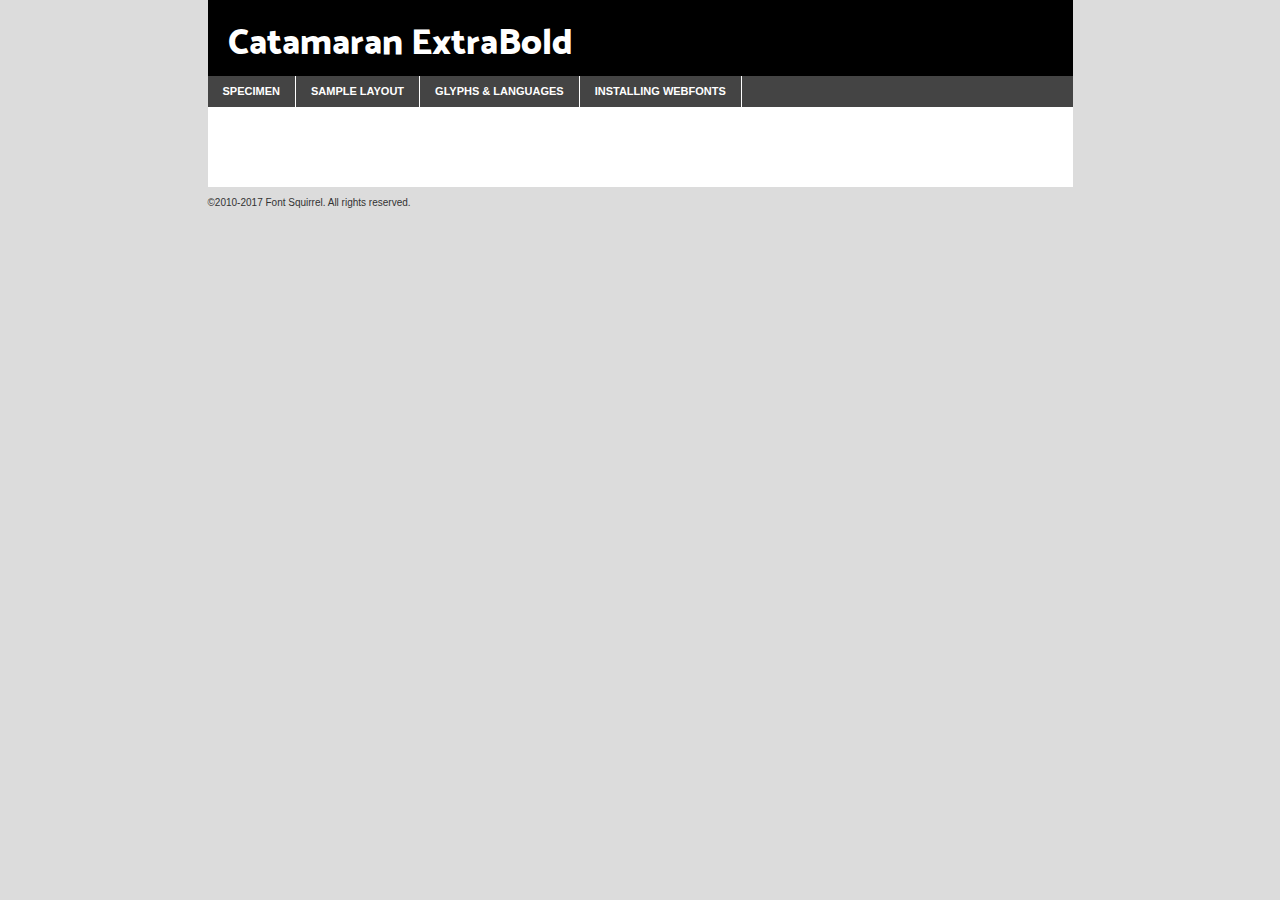
<file: fonts/catamaran-extrabold-demo.html>
<!DOCTYPE html PUBLIC "-//W3C//DTD XHTML 1.0 Transitional//EN"
	"http://www.w3.org/TR/xhtml1/DTD/xhtml1-transitional.dtd">

<html xmlns="http://www.w3.org/1999/xhtml" xml:lang="en" lang="en">
<head>
	<meta http-equiv="Content-Type" content="text/html; charset=utf-8" />
	<script src="http://ajax.googleapis.com/ajax/libs/jquery/1.7.2/jquery.min.js" type="text/javascript" charset="utf-8"></script>
	<script type="text/javascript">
	(function($){$.fn.easyTabs=function(option){var param=jQuery.extend({fadeSpeed:"fast",defaultContent:1,activeClass:'active'},option);$(this).each(function(){var thisId="#"+this.id;if(param.defaultContent==''){param.defaultContent=1;}
	if(typeof param.defaultContent=="number")
	{var defaultTab=$(thisId+" .tabs li:eq("+(param.defaultContent-1)+") a").attr('href').substr(1);}else{var defaultTab=param.defaultContent;}
	$(thisId+" .tabs li a").each(function(){var tabToHide=$(this).attr('href').substr(1);$("#"+tabToHide).addClass('easytabs-tab-content');});hideAll();changeContent(defaultTab);function hideAll(){$(thisId+" .easytabs-tab-content").hide();}
	function changeContent(tabId){hideAll();$(thisId+" .tabs li").removeClass(param.activeClass);$(thisId+" .tabs li a[href=#"+tabId+"]").closest('li').addClass(param.activeClass);if(param.fadeSpeed!="none")
	{$(thisId+" #"+tabId).fadeIn(param.fadeSpeed);}else{$(thisId+" #"+tabId).show();}}
	$(thisId+" .tabs li").click(function(){var tabId=$(this).find('a').attr('href').substr(1);changeContent(tabId);return false;});});}})(jQuery);
	</script>
	<link rel="stylesheet" href="specimen_files/specimen_stylesheet.css" type="text/css" charset="utf-8" />
	<link rel="stylesheet" href="stylesheet.css" type="text/css" charset="utf-8" />

	<style type="text/css">
					body{
				font-family: 'catamaranextrabold';
							}
		</style>

	<title>Catamaran ExtraBold Specimen</title>
	
	
	<script type="text/javascript" charset="utf-8">
		$(document).ready(function() {
			$('#container').easyTabs({defaultContent:1});
		});
	</script>
</head>

<body>
<div id="container">
	<div id="header">
		Catamaran ExtraBold	</div>
	<ul class="tabs">
		<li><a href="#specimen">Specimen</a></li>
		<li><a href="#layout">Sample Layout</a></li>
				<li><a href="#glyphs">Glyphs &amp; Languages</a></li>
		<li><a href="#installing">Installing Webfonts</a></li>
		
	</ul>
	
	<div id="main_content">

		
			<div id="specimen">
		
				<div class="section">
					<div class="grid12 firstcol">
						<div class="huge">AaBb</div>
					</div>
				</div>
		
				<div class="section">
					<div class="glyph_range">A&#x200B;B&#x200b;C&#x200b;D&#x200b;E&#x200b;F&#x200b;G&#x200b;H&#x200b;I&#x200b;J&#x200b;K&#x200b;L&#x200b;M&#x200b;N&#x200b;O&#x200b;P&#x200b;Q&#x200b;R&#x200b;S&#x200b;T&#x200b;U&#x200b;V&#x200b;W&#x200b;X&#x200b;Y&#x200b;Z&#x200b;a&#x200b;b&#x200b;c&#x200b;d&#x200b;e&#x200b;f&#x200b;g&#x200b;h&#x200b;i&#x200b;j&#x200b;k&#x200b;l&#x200b;m&#x200b;n&#x200b;o&#x200b;p&#x200b;q&#x200b;r&#x200b;s&#x200b;t&#x200b;u&#x200b;v&#x200b;w&#x200b;x&#x200b;y&#x200b;z&#x200b;1&#x200b;2&#x200b;3&#x200b;4&#x200b;5&#x200b;6&#x200b;7&#x200b;8&#x200b;9&#x200b;0&#x200b;&amp;&#x200b;.&#x200b;,&#x200b;?&#x200b;!&#x200b;&#64;&#x200b;(&#x200b;)&#x200b;#&#x200b;$&#x200b;%&#x200b;*&#x200b;+&#x200b;-&#x200b;=&#x200b;:&#x200b;;</div>
				</div>
				<div class="section">
					<div class="grid12 firstcol">
						<table class="sample_table">
							<tr><td>10</td><td class="size10">abcdefghijklmnopqrstuvwxyzABCDEFGHIJKLMNOPQRSTUVWXYZ0123456789abcdefghijklmnopqrstuvwxyzABCDEFGHIJKLMNOPQRSTUVWXYZ0123456789abcdefghijklmnopqrstuvwxyzABCDEFGHIJKLMNOPQRSTUVWXYZ</td></tr>
							<tr><td>11</td><td class="size11">abcdefghijklmnopqrstuvwxyzABCDEFGHIJKLMNOPQRSTUVWXYZ0123456789abcdefghijklmnopqrstuvwxyzABCDEFGHIJKLMNOPQRSTUVWXYZ0123456789abcdefghijklmnopqrstuvwxyzABCDEFGHIJKLMNOPQRSTUVWXYZ</td></tr>
							<tr><td>12</td><td class="size12">abcdefghijklmnopqrstuvwxyzABCDEFGHIJKLMNOPQRSTUVWXYZ0123456789abcdefghijklmnopqrstuvwxyzABCDEFGHIJKLMNOPQRSTUVWXYZ0123456789abcdefghijklmnopqrstuvwxyzABCDEFGHIJKLMNOPQRSTUVWXYZ</td></tr>
							<tr><td>13</td><td class="size13">abcdefghijklmnopqrstuvwxyzABCDEFGHIJKLMNOPQRSTUVWXYZ0123456789abcdefghijklmnopqrstuvwxyzABCDEFGHIJKLMNOPQRSTUVWXYZ0123456789abcdefghijklmnopqrstuvwxyzABCDEFGHIJKLMNOPQRSTUVWXYZ</td></tr>
							<tr><td>14</td><td class="size14">abcdefghijklmnopqrstuvwxyzABCDEFGHIJKLMNOPQRSTUVWXYZ0123456789abcdefghijklmnopqrstuvwxyzABCDEFGHIJKLMNOPQRSTUVWXYZ0123456789abcdefghijklmnopqrstuvwxyzABCDEFGHIJKLMNOPQRSTUVWXYZ</td></tr>
							<tr><td>16</td><td class="size16">abcdefghijklmnopqrstuvwxyzABCDEFGHIJKLMNOPQRSTUVWXYZ0123456789abcdefghijklmnopqrstuvwxyzABCDEFGHIJKLMNOPQRSTUVWXYZ</td></tr>
							<tr><td>18</td><td class="size18">abcdefghijklmnopqrstuvwxyzABCDEFGHIJKLMNOPQRSTUVWXYZ0123456789abcdefghijklmnopqrstuvwxyzABCDEFGHIJKLMNOPQRSTUVWXYZ</td></tr>
							<tr><td>20</td><td class="size20">abcdefghijklmnopqrstuvwxyzABCDEFGHIJKLMNOPQRSTUVWXYZ0123456789abcdefghijklmnopqrstuvwxyzABCDEFGHIJKLMNOPQRSTUVWXYZ</td></tr>
							<tr><td>24</td><td class="size24">abcdefghijklmnopqrstuvwxyzABCDEFGHIJKLMNOPQRSTUVWXYZ0123456789abcdefghijklmnopqrstuvwxyzABCDEFGHIJKLMNOPQRSTUVWXYZ</td></tr>
							<tr><td>30</td><td class="size30">abcdefghijklmnopqrstuvwxyzABCDEFGHIJKLMNOPQRSTUVWXYZ0123456789abcdefghijklmnopqrstuvwxyzABCDEFGHIJKLMNOPQRSTUVWXYZ</td></tr>
							<tr><td>36</td><td class="size36">abcdefghijklmnopqrstuvwxyzABCDEFGHIJKLMNOPQRSTUVWXYZ0123456789abcdefghijklmnopqrstuvwxyzABCDEFGHIJKLMNOPQRSTUVWXYZ</td></tr>
							<tr><td>48</td><td class="size48">abcdefghijklmnopqrstuvwxyzABCDEFGHIJKLMNOPQRSTUVWXYZ0123456789abcdefghijklmnopqrstuvwxyzABCDEFGHIJKLMNOPQRSTUVWXYZ</td></tr>
							<tr><td>60</td><td class="size60">abcdefghijklmnopqrstuvwxyzABCDEFGHIJKLMNOPQRSTUVWXYZ0123456789abcdefghijklmnopqrstuvwxyzABCDEFGHIJKLMNOPQRSTUVWXYZ</td></tr>
							<tr><td>72</td><td class="size72">abcdefghijklmnopqrstuvwxyzABCDEFGHIJKLMNOPQRSTUVWXYZ0123456789abcdefghijklmnopqrstuvwxyzABCDEFGHIJKLMNOPQRSTUVWXYZ</td></tr>
							<tr><td>90</td><td class="size90">abcdefghijklmnopqrstuvwxyzABCDEFGHIJKLMNOPQRSTUVWXYZ0123456789abcdefghijklmnopqrstuvwxyzABCDEFGHIJKLMNOPQRSTUVWXYZ</td></tr>
						</table>
				
					</div>
			
				</div>
		
		
		
								<div class="section" id="bodycomparison">


										<div id="xheight">
				<div class="fontbody">&#x25FC;&#x25FC;&#x25FC;&#x25FC;&#x25FC;&#x25FC;&#x25FC;&#x25FC;&#x25FC;&#x25FC;&#x25FC;&#x25FC;&#x25FC;&#x25FC;&#x25FC;&#x25FC;&#x25FC;&#x25FC;&#x25FC;&#x25FC;&#x25FC;&#x25FC;&#x25FC;&#x25FC;&#x25FC;&#x25FC;&#x25FC;&#x25FC;&#x25FC;&#x25FC;&#x25FC;&#x25FC;&#x25FC;&#x25FC;&#x25FC;&#x25FC;&#x25FC;&#x25FC;&#x25FC;&#x25FC;&#x25FC;&#x25FC;&#x25FC;&#x25FC;&#x25FC;&#x25FC;&#x25FC;&#x25FC;&#x25FC;&#x25FC;&#x25FC;&#x25FC;&#x25FC;&#x25FC;&#x25FC;&#x25FC;&#x25FC;&#x25FC;&#x25FC;&#x25FC;&#x25FC;&#x25FC;&#x25FC;&#x25FC;&#x25FC;&#x25FC;&#x25FC;&#x25FC;&#x25FC;&#x25FC;&#x25FC;&#x25FC;&#x25FC;&#x25FC;&#x25FC;&#x25FC;&#x25FC;&#x25FC;&#x25FC;&#x25FC;&#x25FC;&#x25FC;&#x25FC;&#x25FC;&#x25FC;&#x25FC;&#x25FC;&#x25FC;&#x25FC;&#x25FC;&#x25FC;&#x25FC;&#x25FC;&#x25FC;&#x25FC;&#x25FC;&#x25FC;&#x25FC;&#x25FC;body</div><div class="arialbody">body</div><div class="verdanabody">body</div><div class="georgiabody">body</div></div>
										<div class="fontbody" style="z-index:1">
											body<span>Catamaran ExtraBold</span>
										</div>
										<div class="arialbody" style="z-index:1">
											body<span>Arial</span>
										</div>
										<div class="verdanabody" style="z-index:1">
											body<span>Verdana</span>
										</div>
										<div class="georgiabody" style="z-index:1">
											body<span>Georgia</span>
										</div>



								</div>
		
		
				<div class="section psample psample_row1" id="">
					
					<div class="grid2 firstcol">
						<p class="size10"><span>10.</span>Aenean lacinia bibendum nulla sed consectetur. Fusce dapibus, tellus ac cursus commodo, tortor mauris condimentum nibh, ut fermentum massa justo sit amet risus. Nullam id dolor id nibh ultricies vehicula ut id elit. Cum sociis natoque penatibus et magnis dis parturient montes, nascetur ridiculus mus. Nulla vitae elit libero, a pharetra augue.</p>
			
					</div>
					<div class="grid3">
						<p class="size11"><span>11.</span>Aenean lacinia bibendum nulla sed consectetur. Fusce dapibus, tellus ac cursus commodo, tortor mauris condimentum nibh, ut fermentum massa justo sit amet risus. Nullam id dolor id nibh ultricies vehicula ut id elit. Cum sociis natoque penatibus et magnis dis parturient montes, nascetur ridiculus mus. Nulla vitae elit libero, a pharetra augue.</p>
			
					</div>
					<div class="grid3">
						<p class="size12"><span>12.</span>Aenean lacinia bibendum nulla sed consectetur. Fusce dapibus, tellus ac cursus commodo, tortor mauris condimentum nibh, ut fermentum massa justo sit amet risus. Nullam id dolor id nibh ultricies vehicula ut id elit. Cum sociis natoque penatibus et magnis dis parturient montes, nascetur ridiculus mus. Nulla vitae elit libero, a pharetra augue.</p>
			
					</div>
					<div class="grid4">
						<p class="size13"><span>13.</span>Aenean lacinia bibendum nulla sed consectetur. Fusce dapibus, tellus ac cursus commodo, tortor mauris condimentum nibh, ut fermentum massa justo sit amet risus. Nullam id dolor id nibh ultricies vehicula ut id elit. Cum sociis natoque penatibus et magnis dis parturient montes, nascetur ridiculus mus. Nulla vitae elit libero, a pharetra augue.</p>
			
					</div>
					<div class="white_blend"></div>
					
				</div>
				<div class="section psample psample_row2" id="">
					<div class="grid3 firstcol">
						<p class="size14"><span>14.</span>Aenean lacinia bibendum nulla sed consectetur. Fusce dapibus, tellus ac cursus commodo, tortor mauris condimentum nibh, ut fermentum massa justo sit amet risus. Nullam id dolor id nibh ultricies vehicula ut id elit. Cum sociis natoque penatibus et magnis dis parturient montes, nascetur ridiculus mus. Nulla vitae elit libero, a pharetra augue.</p>
			
					</div>
					<div class="grid4">
						<p class="size16"><span>16.</span>Aenean lacinia bibendum nulla sed consectetur. Fusce dapibus, tellus ac cursus commodo, tortor mauris condimentum nibh, ut fermentum massa justo sit amet risus. Nullam id dolor id nibh ultricies vehicula ut id elit. Cum sociis natoque penatibus et magnis dis parturient montes, nascetur ridiculus mus. Nulla vitae elit libero, a pharetra augue.</p>
			
					</div>
					<div class="grid5">
						<p class="size18"><span>18.</span>Aenean lacinia bibendum nulla sed consectetur. Fusce dapibus, tellus ac cursus commodo, tortor mauris condimentum nibh, ut fermentum massa justo sit amet risus. Nullam id dolor id nibh ultricies vehicula ut id elit. Cum sociis natoque penatibus et magnis dis parturient montes, nascetur ridiculus mus. Nulla vitae elit libero, a pharetra augue.</p>
			
					</div>

					<div class="white_blend"></div>

				</div>
				
				<div class="section psample psample_row3" id="">
					<div class="grid5 firstcol">
						<p class="size20"><span>20.</span>Aenean lacinia bibendum nulla sed consectetur. Fusce dapibus, tellus ac cursus commodo, tortor mauris condimentum nibh, ut fermentum massa justo sit amet risus. Nullam id dolor id nibh ultricies vehicula ut id elit. Cum sociis natoque penatibus et magnis dis parturient montes, nascetur ridiculus mus. Nulla vitae elit libero, a pharetra augue.</p>
					</div>
					<div class="grid7">
						<p class="size24"><span>24.</span>Aenean lacinia bibendum nulla sed consectetur. Fusce dapibus, tellus ac cursus commodo, tortor mauris condimentum nibh, ut fermentum massa justo sit amet risus. Nullam id dolor id nibh ultricies vehicula ut id elit. Cum sociis natoque penatibus et magnis dis parturient montes, nascetur ridiculus mus. Nulla vitae elit libero, a pharetra augue.</p>
					</div>
					
					<div class="white_blend"></div>
					
				</div>
				
				<div class="section psample psample_row4" id="">
					<div class="grid12 firstcol">
						<p class="size30"><span>30.</span>Aenean lacinia bibendum nulla sed consectetur. Fusce dapibus, tellus ac cursus commodo, tortor mauris condimentum nibh, ut fermentum massa justo sit amet risus. Nullam id dolor id nibh ultricies vehicula ut id elit. Cum sociis natoque penatibus et magnis dis parturient montes, nascetur ridiculus mus. Nulla vitae elit libero, a pharetra augue.</p>
					</div>
					<div class="white_blend"></div>
					
				</div>
				
				
				
				<div class="section psample psample_row1 fullreverse">
					<div class="grid2 firstcol">
						<p class="size10"><span>10.</span>Aenean lacinia bibendum nulla sed consectetur. Fusce dapibus, tellus ac cursus commodo, tortor mauris condimentum nibh, ut fermentum massa justo sit amet risus. Nullam id dolor id nibh ultricies vehicula ut id elit. Cum sociis natoque penatibus et magnis dis parturient montes, nascetur ridiculus mus. Nulla vitae elit libero, a pharetra augue.</p>
			
					</div>
					<div class="grid3">
						<p class="size11"><span>11.</span>Aenean lacinia bibendum nulla sed consectetur. Fusce dapibus, tellus ac cursus commodo, tortor mauris condimentum nibh, ut fermentum massa justo sit amet risus. Nullam id dolor id nibh ultricies vehicula ut id elit. Cum sociis natoque penatibus et magnis dis parturient montes, nascetur ridiculus mus. Nulla vitae elit libero, a pharetra augue.</p>
			
					</div>
					<div class="grid3">
						<p class="size12"><span>12.</span>Aenean lacinia bibendum nulla sed consectetur. Fusce dapibus, tellus ac cursus commodo, tortor mauris condimentum nibh, ut fermentum massa justo sit amet risus. Nullam id dolor id nibh ultricies vehicula ut id elit. Cum sociis natoque penatibus et magnis dis parturient montes, nascetur ridiculus mus. Nulla vitae elit libero, a pharetra augue.</p>
			
					</div>
					<div class="grid4">
						<p class="size13"><span>13.</span>Aenean lacinia bibendum nulla sed consectetur. Fusce dapibus, tellus ac cursus commodo, tortor mauris condimentum nibh, ut fermentum massa justo sit amet risus. Nullam id dolor id nibh ultricies vehicula ut id elit. Cum sociis natoque penatibus et magnis dis parturient montes, nascetur ridiculus mus. Nulla vitae elit libero, a pharetra augue.</p>
			
					</div>
					<div class="black_blend"></div>
					
				</div>
				
				<div class="section psample psample_row2 fullreverse">
					<div class="grid3 firstcol">
						<p class="size14"><span>14.</span>Aenean lacinia bibendum nulla sed consectetur. Fusce dapibus, tellus ac cursus commodo, tortor mauris condimentum nibh, ut fermentum massa justo sit amet risus. Nullam id dolor id nibh ultricies vehicula ut id elit. Cum sociis natoque penatibus et magnis dis parturient montes, nascetur ridiculus mus. Nulla vitae elit libero, a pharetra augue.</p>
			
					</div>
					<div class="grid4">
						<p class="size16"><span>16.</span>Aenean lacinia bibendum nulla sed consectetur. Fusce dapibus, tellus ac cursus commodo, tortor mauris condimentum nibh, ut fermentum massa justo sit amet risus. Nullam id dolor id nibh ultricies vehicula ut id elit. Cum sociis natoque penatibus et magnis dis parturient montes, nascetur ridiculus mus. Nulla vitae elit libero, a pharetra augue.</p>
			
					</div>
					<div class="grid5">
						<p class="size18"><span>18.</span>Aenean lacinia bibendum nulla sed consectetur. Fusce dapibus, tellus ac cursus commodo, tortor mauris condimentum nibh, ut fermentum massa justo sit amet risus. Nullam id dolor id nibh ultricies vehicula ut id elit. Cum sociis natoque penatibus et magnis dis parturient montes, nascetur ridiculus mus. Nulla vitae elit libero, a pharetra augue.</p>
			
					</div>
					<div class="black_blend"></div>

				</div>
				
				<div class="section psample fullreverse psample_row3" id="">
					<div class="grid5 firstcol">
						<p class="size20"><span>20.</span>Aenean lacinia bibendum nulla sed consectetur. Fusce dapibus, tellus ac cursus commodo, tortor mauris condimentum nibh, ut fermentum massa justo sit amet risus. Nullam id dolor id nibh ultricies vehicula ut id elit. Cum sociis natoque penatibus et magnis dis parturient montes, nascetur ridiculus mus. Nulla vitae elit libero, a pharetra augue.</p>
					</div>
					<div class="grid7">
						<p class="size24"><span>24.</span>Aenean lacinia bibendum nulla sed consectetur. Fusce dapibus, tellus ac cursus commodo, tortor mauris condimentum nibh, ut fermentum massa justo sit amet risus. Nullam id dolor id nibh ultricies vehicula ut id elit. Cum sociis natoque penatibus et magnis dis parturient montes, nascetur ridiculus mus. Nulla vitae elit libero, a pharetra augue.</p>
					</div>
					
					<div class="black_blend"></div>
					
				</div>
				
				<div class="section psample fullreverse psample_row4" id="" style="border-bottom: 20px #000 solid;">
					<div class="grid12 firstcol">
						<p class="size30"><span>30.</span>Aenean lacinia bibendum nulla sed consectetur. Fusce dapibus, tellus ac cursus commodo, tortor mauris condimentum nibh, ut fermentum massa justo sit amet risus. Nullam id dolor id nibh ultricies vehicula ut id elit. Cum sociis natoque penatibus et magnis dis parturient montes, nascetur ridiculus mus. Nulla vitae elit libero, a pharetra augue.</p>
					</div>
					<div class="black_blend"></div>
					
				</div>
				
				
				
				
			</div>
			
			<div id="layout">
				
				<div class="section">
					
					<div class="grid12 firstcol">
						<h1>Lorem Ipsum Dolor</h1>
						<h2>Etiam porta sem malesuada magna mollis euismod</h2>
						
						<p class="byline">By <a href="#link">Aenean Lacinia</a></p>
					</div>
				</div>
				<div class="section">
					<div class="grid8 firstcol">
						<p class="large">Donec sed odio dui. Morbi leo risus, porta ac consectetur ac, vestibulum at eros. Fusce dapibus, tellus ac cursus commodo, tortor mauris condimentum nibh, ut fermentum massa justo sit amet risus. </p>

						
						<h3>Pellentesque ornare sem</h3>

						<p>Maecenas sed diam eget risus varius blandit sit amet non magna. Maecenas faucibus mollis interdum. Donec ullamcorper nulla non metus auctor fringilla. Nullam id dolor id nibh ultricies vehicula ut id elit. Nullam id dolor id nibh ultricies vehicula ut id elit. </p>

						<p>Aenean eu leo quam. Pellentesque ornare sem lacinia quam venenatis vestibulum. Lorem ipsum dolor sit amet, consectetur adipiscing elit. Cum sociis natoque penatibus et magnis dis parturient montes, nascetur ridiculus mus. </p>

						<p>Nulla vitae elit libero, a pharetra augue. Praesent commodo cursus magna, vel scelerisque nisl consectetur et. Aenean lacinia bibendum nulla sed consectetur. </p>

						<p>Nullam quis risus eget urna mollis ornare vel eu leo. Nullam quis risus eget urna mollis ornare vel eu leo. Maecenas sed diam eget risus varius blandit sit amet non magna. Donec ullamcorper nulla non metus auctor fringilla. </p>

						<h3>Cras mattis consectetur</h3>

						<p>Aenean eu leo quam. Pellentesque ornare sem lacinia quam venenatis vestibulum. Aenean lacinia bibendum nulla sed consectetur. Integer posuere erat a ante venenatis dapibus posuere velit aliquet. Cras mattis consectetur purus sit amet fermentum. </p>

						<p>Nullam id dolor id nibh ultricies vehicula ut id elit. Nullam quis risus eget urna mollis ornare vel eu leo. Cras mattis consectetur purus sit amet fermentum.</p>
					</div>
					
					<div class="grid4 sidebar">
						
						<div class="box reverse">
							<p class="last">Nullam quis risus eget urna mollis ornare vel eu leo. Donec ullamcorper nulla non metus auctor fringilla. Cras mattis consectetur purus sit amet fermentum. Sed posuere consectetur est at lobortis. Lorem ipsum dolor sit amet, consectetur adipiscing elit. </p>
						</div>
						
						<p class="caption">Maecenas sed diam eget risus varius.</p>

						<p>Vestibulum id ligula porta felis euismod semper. Integer posuere erat a ante venenatis dapibus posuere velit aliquet. Vestibulum id ligula porta felis euismod semper. Sed posuere consectetur est at lobortis. Maecenas sed diam eget risus varius blandit sit amet non magna. Fusce dapibus, tellus ac cursus commodo, tortor mauris condimentum nibh, ut fermentum massa justo sit amet risus. </p>

					

						<p>Duis mollis, est non commodo luctus, nisi erat porttitor ligula, eget lacinia odio sem nec elit. Aenean lacinia bibendum nulla sed consectetur. Vivamus sagittis lacus vel augue laoreet rutrum faucibus dolor auctor. Aenean lacinia bibendum nulla sed consectetur. Nullam quis risus eget urna mollis ornare vel eu leo. </p>

						<p>Praesent commodo cursus magna, vel scelerisque nisl consectetur et. Donec ullamcorper nulla non metus auctor fringilla. Maecenas faucibus mollis interdum. Fusce dapibus, tellus ac cursus commodo, tortor mauris condimentum nibh, ut fermentum massa justo sit amet risus. </p>

					</div>
				</div>
				
			</div>


			



		<div id="glyphs">
			<div class="section">
				<div class="grid12 firstcol">
			
				<h1>Language Support</h1>
				<p>The subset of Catamaran ExtraBold in this kit supports the following languages:<br />
			
					Albanian, Basque, Breton, Chamorro, Danish, Dutch, English, Faroese, Finnish, French, Frisian, Galician, German, Icelandic, Italian, Malagasy, Norwegian, Portuguese, Spanish, Alsatian, Aragonese, Arapaho, Arrernte, Asturian, Aymara, Bislama, Cebuano, Corsican, Fijian, French_creole, Genoese, Gilbertese, Greenlandic, Haitian_creole, Hiligaynon, Hmong, Hopi, Ibanag, Iloko_ilokano, Indonesian, Interglossa_glosa, Interlingua, Irish_gaelic, Jerriais, Lojban, Lombard, Luxembourgeois, Manx, Mohawk, Norfolk_pitcairnese, Occitan, Oromo, Pangasinan, Papiamento, Piedmontese, Potawatomi, Rhaeto-romance, Romansh, Rotokas, Sami_lule, Samoan, Sardinian, Scots_gaelic, Seychelles_creole, Shona, Sicilian, Somali, Southern_ndebele, Swahili, Swati_swazi, Tagalog_filipino_pilipino, Tetum, Tok_pisin, Uyghur_latinized, Volapuk, Walloon, Warlpiri, Xhosa, Yapese, Zulu, Latinbasic, Ubasic, Demo				</p>
				<h1>Glyph Chart</h1>
				<p>The subset of Catamaran ExtraBold in this kit includes all the glyphs listed below. Unicode entities are included above each glyph to help you insert individual characters into your layout.</p>
				<div id="glyph_chart">
			
																														 <div><p>&amp;#13;</p>&#13;</div>
																				 <div><p>&amp;#32;</p>&#32;</div>
																				 <div><p>&amp;#33;</p>&#33;</div>
																				 <div><p>&amp;#34;</p>&#34;</div>
																				 <div><p>&amp;#35;</p>&#35;</div>
																				 <div><p>&amp;#36;</p>&#36;</div>
																				 <div><p>&amp;#37;</p>&#37;</div>
																				 <div><p>&amp;#38;</p>&#38;</div>
																				 <div><p>&amp;#39;</p>&#39;</div>
																				 <div><p>&amp;#40;</p>&#40;</div>
																				 <div><p>&amp;#41;</p>&#41;</div>
																				 <div><p>&amp;#42;</p>&#42;</div>
																				 <div><p>&amp;#43;</p>&#43;</div>
																				 <div><p>&amp;#44;</p>&#44;</div>
																				 <div><p>&amp;#45;</p>&#45;</div>
																				 <div><p>&amp;#46;</p>&#46;</div>
																				 <div><p>&amp;#47;</p>&#47;</div>
																				 <div><p>&amp;#48;</p>&#48;</div>
																				 <div><p>&amp;#49;</p>&#49;</div>
																				 <div><p>&amp;#50;</p>&#50;</div>
																				 <div><p>&amp;#51;</p>&#51;</div>
																				 <div><p>&amp;#52;</p>&#52;</div>
																				 <div><p>&amp;#53;</p>&#53;</div>
																				 <div><p>&amp;#54;</p>&#54;</div>
																				 <div><p>&amp;#55;</p>&#55;</div>
																				 <div><p>&amp;#56;</p>&#56;</div>
																				 <div><p>&amp;#57;</p>&#57;</div>
																				 <div><p>&amp;#58;</p>&#58;</div>
																				 <div><p>&amp;#59;</p>&#59;</div>
																				 <div><p>&amp;#60;</p>&#60;</div>
																				 <div><p>&amp;#61;</p>&#61;</div>
																				 <div><p>&amp;#62;</p>&#62;</div>
																				 <div><p>&amp;#63;</p>&#63;</div>
																				 <div><p>&amp;#64;</p>&#64;</div>
																				 <div><p>&amp;#65;</p>&#65;</div>
																				 <div><p>&amp;#66;</p>&#66;</div>
																				 <div><p>&amp;#67;</p>&#67;</div>
																				 <div><p>&amp;#68;</p>&#68;</div>
																				 <div><p>&amp;#69;</p>&#69;</div>
																				 <div><p>&amp;#70;</p>&#70;</div>
																				 <div><p>&amp;#71;</p>&#71;</div>
																				 <div><p>&amp;#72;</p>&#72;</div>
																				 <div><p>&amp;#73;</p>&#73;</div>
																				 <div><p>&amp;#74;</p>&#74;</div>
																				 <div><p>&amp;#75;</p>&#75;</div>
																				 <div><p>&amp;#76;</p>&#76;</div>
																				 <div><p>&amp;#77;</p>&#77;</div>
																				 <div><p>&amp;#78;</p>&#78;</div>
																				 <div><p>&amp;#79;</p>&#79;</div>
																				 <div><p>&amp;#80;</p>&#80;</div>
																				 <div><p>&amp;#81;</p>&#81;</div>
																				 <div><p>&amp;#82;</p>&#82;</div>
																				 <div><p>&amp;#83;</p>&#83;</div>
																				 <div><p>&amp;#84;</p>&#84;</div>
																				 <div><p>&amp;#85;</p>&#85;</div>
																				 <div><p>&amp;#86;</p>&#86;</div>
																				 <div><p>&amp;#87;</p>&#87;</div>
																				 <div><p>&amp;#88;</p>&#88;</div>
																				 <div><p>&amp;#89;</p>&#89;</div>
																				 <div><p>&amp;#90;</p>&#90;</div>
																				 <div><p>&amp;#91;</p>&#91;</div>
																				 <div><p>&amp;#92;</p>&#92;</div>
																				 <div><p>&amp;#93;</p>&#93;</div>
																				 <div><p>&amp;#94;</p>&#94;</div>
																				 <div><p>&amp;#95;</p>&#95;</div>
																				 <div><p>&amp;#96;</p>&#96;</div>
																				 <div><p>&amp;#97;</p>&#97;</div>
																				 <div><p>&amp;#98;</p>&#98;</div>
																				 <div><p>&amp;#99;</p>&#99;</div>
																				 <div><p>&amp;#100;</p>&#100;</div>
																				 <div><p>&amp;#101;</p>&#101;</div>
																				 <div><p>&amp;#102;</p>&#102;</div>
																				 <div><p>&amp;#103;</p>&#103;</div>
																				 <div><p>&amp;#104;</p>&#104;</div>
																				 <div><p>&amp;#105;</p>&#105;</div>
																				 <div><p>&amp;#106;</p>&#106;</div>
																				 <div><p>&amp;#107;</p>&#107;</div>
																				 <div><p>&amp;#108;</p>&#108;</div>
																				 <div><p>&amp;#109;</p>&#109;</div>
																				 <div><p>&amp;#110;</p>&#110;</div>
																				 <div><p>&amp;#111;</p>&#111;</div>
																				 <div><p>&amp;#112;</p>&#112;</div>
																				 <div><p>&amp;#113;</p>&#113;</div>
																				 <div><p>&amp;#114;</p>&#114;</div>
																				 <div><p>&amp;#115;</p>&#115;</div>
																				 <div><p>&amp;#116;</p>&#116;</div>
																				 <div><p>&amp;#117;</p>&#117;</div>
																				 <div><p>&amp;#118;</p>&#118;</div>
																				 <div><p>&amp;#119;</p>&#119;</div>
																				 <div><p>&amp;#120;</p>&#120;</div>
																				 <div><p>&amp;#121;</p>&#121;</div>
																				 <div><p>&amp;#122;</p>&#122;</div>
																				 <div><p>&amp;#123;</p>&#123;</div>
																				 <div><p>&amp;#124;</p>&#124;</div>
																				 <div><p>&amp;#125;</p>&#125;</div>
																				 <div><p>&amp;#126;</p>&#126;</div>
																				 <div><p>&amp;#160;</p>&#160;</div>
																				 <div><p>&amp;#161;</p>&#161;</div>
																				 <div><p>&amp;#162;</p>&#162;</div>
																				 <div><p>&amp;#163;</p>&#163;</div>
																				 <div><p>&amp;#164;</p>&#164;</div>
																				 <div><p>&amp;#165;</p>&#165;</div>
																				 <div><p>&amp;#166;</p>&#166;</div>
																				 <div><p>&amp;#167;</p>&#167;</div>
																				 <div><p>&amp;#168;</p>&#168;</div>
																				 <div><p>&amp;#169;</p>&#169;</div>
																				 <div><p>&amp;#170;</p>&#170;</div>
																				 <div><p>&amp;#171;</p>&#171;</div>
																				 <div><p>&amp;#172;</p>&#172;</div>
																				 <div><p>&amp;#173;</p>&#173;</div>
																				 <div><p>&amp;#174;</p>&#174;</div>
																				 <div><p>&amp;#175;</p>&#175;</div>
																				 <div><p>&amp;#176;</p>&#176;</div>
																				 <div><p>&amp;#177;</p>&#177;</div>
																				 <div><p>&amp;#178;</p>&#178;</div>
																				 <div><p>&amp;#179;</p>&#179;</div>
																				 <div><p>&amp;#180;</p>&#180;</div>
																				 <div><p>&amp;#181;</p>&#181;</div>
																				 <div><p>&amp;#182;</p>&#182;</div>
																				 <div><p>&amp;#183;</p>&#183;</div>
																				 <div><p>&amp;#184;</p>&#184;</div>
																				 <div><p>&amp;#185;</p>&#185;</div>
																				 <div><p>&amp;#186;</p>&#186;</div>
																				 <div><p>&amp;#187;</p>&#187;</div>
																				 <div><p>&amp;#188;</p>&#188;</div>
																				 <div><p>&amp;#189;</p>&#189;</div>
																				 <div><p>&amp;#190;</p>&#190;</div>
																				 <div><p>&amp;#191;</p>&#191;</div>
																				 <div><p>&amp;#192;</p>&#192;</div>
																				 <div><p>&amp;#193;</p>&#193;</div>
																				 <div><p>&amp;#194;</p>&#194;</div>
																				 <div><p>&amp;#195;</p>&#195;</div>
																				 <div><p>&amp;#196;</p>&#196;</div>
																				 <div><p>&amp;#197;</p>&#197;</div>
																				 <div><p>&amp;#198;</p>&#198;</div>
																				 <div><p>&amp;#199;</p>&#199;</div>
																				 <div><p>&amp;#200;</p>&#200;</div>
																				 <div><p>&amp;#201;</p>&#201;</div>
																				 <div><p>&amp;#202;</p>&#202;</div>
																				 <div><p>&amp;#203;</p>&#203;</div>
																				 <div><p>&amp;#204;</p>&#204;</div>
																				 <div><p>&amp;#205;</p>&#205;</div>
																				 <div><p>&amp;#206;</p>&#206;</div>
																				 <div><p>&amp;#207;</p>&#207;</div>
																				 <div><p>&amp;#208;</p>&#208;</div>
																				 <div><p>&amp;#209;</p>&#209;</div>
																				 <div><p>&amp;#210;</p>&#210;</div>
																				 <div><p>&amp;#211;</p>&#211;</div>
																				 <div><p>&amp;#212;</p>&#212;</div>
																				 <div><p>&amp;#213;</p>&#213;</div>
																				 <div><p>&amp;#214;</p>&#214;</div>
																				 <div><p>&amp;#215;</p>&#215;</div>
																				 <div><p>&amp;#216;</p>&#216;</div>
																				 <div><p>&amp;#217;</p>&#217;</div>
																				 <div><p>&amp;#218;</p>&#218;</div>
																				 <div><p>&amp;#219;</p>&#219;</div>
																				 <div><p>&amp;#220;</p>&#220;</div>
																				 <div><p>&amp;#221;</p>&#221;</div>
																				 <div><p>&amp;#222;</p>&#222;</div>
																				 <div><p>&amp;#223;</p>&#223;</div>
																				 <div><p>&amp;#224;</p>&#224;</div>
																				 <div><p>&amp;#225;</p>&#225;</div>
																				 <div><p>&amp;#226;</p>&#226;</div>
																				 <div><p>&amp;#227;</p>&#227;</div>
																				 <div><p>&amp;#228;</p>&#228;</div>
																				 <div><p>&amp;#229;</p>&#229;</div>
																				 <div><p>&amp;#230;</p>&#230;</div>
																				 <div><p>&amp;#231;</p>&#231;</div>
																				 <div><p>&amp;#232;</p>&#232;</div>
																				 <div><p>&amp;#233;</p>&#233;</div>
																				 <div><p>&amp;#234;</p>&#234;</div>
																				 <div><p>&amp;#235;</p>&#235;</div>
																				 <div><p>&amp;#236;</p>&#236;</div>
																				 <div><p>&amp;#237;</p>&#237;</div>
																				 <div><p>&amp;#238;</p>&#238;</div>
																				 <div><p>&amp;#239;</p>&#239;</div>
																				 <div><p>&amp;#240;</p>&#240;</div>
																				 <div><p>&amp;#241;</p>&#241;</div>
																				 <div><p>&amp;#242;</p>&#242;</div>
																				 <div><p>&amp;#243;</p>&#243;</div>
																				 <div><p>&amp;#244;</p>&#244;</div>
																				 <div><p>&amp;#245;</p>&#245;</div>
																				 <div><p>&amp;#246;</p>&#246;</div>
																				 <div><p>&amp;#247;</p>&#247;</div>
																				 <div><p>&amp;#248;</p>&#248;</div>
																				 <div><p>&amp;#249;</p>&#249;</div>
																				 <div><p>&amp;#250;</p>&#250;</div>
																				 <div><p>&amp;#251;</p>&#251;</div>
																				 <div><p>&amp;#252;</p>&#252;</div>
																				 <div><p>&amp;#253;</p>&#253;</div>
																				 <div><p>&amp;#254;</p>&#254;</div>
																				 <div><p>&amp;#255;</p>&#255;</div>
																				 <div><p>&amp;#338;</p>&#338;</div>
																				 <div><p>&amp;#339;</p>&#339;</div>
																				 <div><p>&amp;#376;</p>&#376;</div>
																				 <div><p>&amp;#710;</p>&#710;</div>
																				 <div><p>&amp;#732;</p>&#732;</div>
																				 <div><p>&amp;#8192;</p>&#8192;</div>
																				 <div><p>&amp;#8193;</p>&#8193;</div>
																				 <div><p>&amp;#8194;</p>&#8194;</div>
																				 <div><p>&amp;#8195;</p>&#8195;</div>
																				 <div><p>&amp;#8196;</p>&#8196;</div>
																				 <div><p>&amp;#8197;</p>&#8197;</div>
																				 <div><p>&amp;#8198;</p>&#8198;</div>
																				 <div><p>&amp;#8199;</p>&#8199;</div>
																				 <div><p>&amp;#8200;</p>&#8200;</div>
																				 <div><p>&amp;#8201;</p>&#8201;</div>
																				 <div><p>&amp;#8202;</p>&#8202;</div>
																				 <div><p>&amp;#8208;</p>&#8208;</div>
																				 <div><p>&amp;#8209;</p>&#8209;</div>
																				 <div><p>&amp;#8210;</p>&#8210;</div>
																				 <div><p>&amp;#8211;</p>&#8211;</div>
																				 <div><p>&amp;#8212;</p>&#8212;</div>
																				 <div><p>&amp;#8216;</p>&#8216;</div>
																				 <div><p>&amp;#8217;</p>&#8217;</div>
																				 <div><p>&amp;#8218;</p>&#8218;</div>
																				 <div><p>&amp;#8220;</p>&#8220;</div>
																				 <div><p>&amp;#8221;</p>&#8221;</div>
																				 <div><p>&amp;#8222;</p>&#8222;</div>
																				 <div><p>&amp;#8226;</p>&#8226;</div>
																				 <div><p>&amp;#8230;</p>&#8230;</div>
																				 <div><p>&amp;#8239;</p>&#8239;</div>
																				 <div><p>&amp;#8249;</p>&#8249;</div>
																				 <div><p>&amp;#8250;</p>&#8250;</div>
																				 <div><p>&amp;#8287;</p>&#8287;</div>
																				 <div><p>&amp;#8364;</p>&#8364;</div>
																				 <div><p>&amp;#8482;</p>&#8482;</div>
																				 <div><p>&amp;#9724;</p>&#9724;</div>
																				 <div><p>&amp;#64257;</p>&#64257;</div>
																				 <div><p>&amp;#64258;</p>&#64258;</div>
																												</div>	
				</div>
		
		
			</div>
		</div>
		
		
		<div id="specs">
			
		</div>
	
		<div id="installing">
			<div class="section">
				<div class="grid7 firstcol">
					<h1>Installing Webfonts</h1>
					
					<p>Webfonts are supported by all major browser platforms but not all in the same way. There are currently four different font formats that must be included in order to target all browsers. This includes TTF, WOFF, EOT and SVG.</p>
					
					<h2>1. Upload your webfonts</h2>
					<p>You must upload your webfont kit to your website. They should be in or near the same directory as your CSS files.</p>
					
					<h2>2. Include the webfont stylesheet</h2>
					<p>A special CSS @font-face declaration helps the various browsers select the appropriate font it needs without causing you a bunch of headaches. Learn more about this syntax by reading the <a href="https://www.fontspring.com/blog/further-hardening-of-the-bulletproof-syntax">Fontspring blog post</a> about it. The code for it is as follows:</p>


<code>
@font-face{ 
	font-family: 'MyWebFont';
	src: url('WebFont.eot');
	src: url('WebFont.eot?#iefix') format('embedded-opentype'),
	     url('WebFont.woff') format('woff'),
	     url('WebFont.ttf') format('truetype'),
	     url('WebFont.svg#webfont') format('svg');
}
</code>

	<p>We've already gone ahead and generated the code for you. All you have to do is link to the stylesheet in your HTML, like this:</p>
	<code>&lt;link rel=&quot;stylesheet&quot; href=&quot;stylesheet.css&quot; type=&quot;text/css&quot; charset=&quot;utf-8&quot; /&gt;</code>

					<h2>3. Modify your own stylesheet</h2>
					<p>To take advantage of your new fonts, you must tell your stylesheet to use them. Look at the original @font-face declaration above and find the property called "font-family." The name linked there will be what you use to reference the font. Prepend that webfont name to the font stack in the "font-family" property, inside the selector you want to change. For example:</p>
<code>p { font-family: 'WebFont', Arial, sans-serif; }</code>

<h2>4. Test</h2>
<p>Getting webfonts to work cross-browser <em>can</em> be tricky. Use the information in the sidebar to help you if you find that fonts aren't loading in a particular browser.</p>
				</div>
				
				<div class="grid5 sidebar">
					<div class="box">
						<h2>Troubleshooting<br />Font-Face Problems</h2>
						<p>Having trouble getting your webfonts to load in your new website? Here are some tips to sort out what might be the problem.</p>

						<h3>Fonts not showing in any browser</h3>

						<p>This sounds like you need to work on the plumbing. You either did not upload the fonts to the correct directory, or you did not link the fonts properly in the CSS. If you've confirmed that all this is correct and you still have a problem, take a look at your .htaccess file and see if requests are getting intercepted.</p>

						<h3>Fonts not loading in iPhone or iPad</h3>

						<p>The most common problem here is that you are serving the fonts from an IIS server. IIS refuses to serve files that have unknown MIME types. If that is the case, you must set the MIME type for SVG to "image/svg+xml" in the server settings. Follow these instructions from Microsoft if you need help.</p>

						<h3>Fonts not loading in Firefox</h3>

						<p>The primary reason for this failure? You are still using a version Firefox older than 3.5. So upgrade already! If that isn't it, then you are very likely serving fonts from a different domain. Firefox requires that all font assets be served from the same domain. Lastly it is possible that you need to add WOFF to your list of MIME types (if you are serving via IIS.)</p>

						<h3>Fonts not loading in IE</h3>

						<p>Are you looking at Internet Explorer on an actual Windows machine or are you cheating by using a service like Adobe BrowserLab? Many of these screenshot services do not render @font-face for IE. Best to test it on a real machine.</p>

						<h3>Fonts not loading in IE9</h3>

						<p>IE9, like Firefox, requires that fonts be served from the same domain as the website. Make sure that is the case.</p>
					</div>
				</div>
			</div>
			
		</div>
	
	</div>
	<div id="footer">
		<p>&copy;2010-2017 Font Squirrel. All rights reserved.</p>
	</div>
</div>
</body>
</html>
</file>
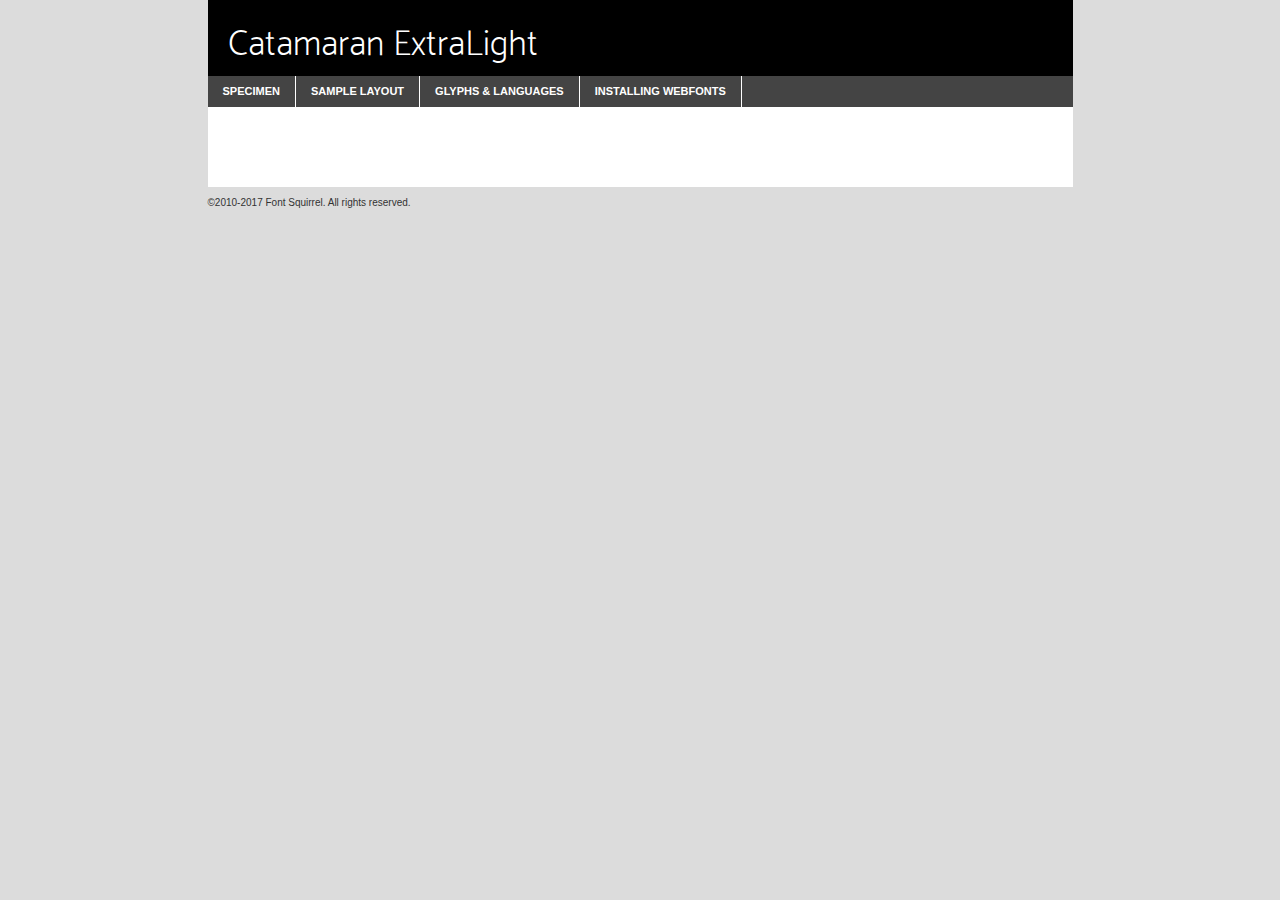
<file: fonts/catamaran-extralight-demo.html>
<!DOCTYPE html PUBLIC "-//W3C//DTD XHTML 1.0 Transitional//EN"
	"http://www.w3.org/TR/xhtml1/DTD/xhtml1-transitional.dtd">

<html xmlns="http://www.w3.org/1999/xhtml" xml:lang="en" lang="en">
<head>
	<meta http-equiv="Content-Type" content="text/html; charset=utf-8" />
	<script src="http://ajax.googleapis.com/ajax/libs/jquery/1.7.2/jquery.min.js" type="text/javascript" charset="utf-8"></script>
	<script type="text/javascript">
	(function($){$.fn.easyTabs=function(option){var param=jQuery.extend({fadeSpeed:"fast",defaultContent:1,activeClass:'active'},option);$(this).each(function(){var thisId="#"+this.id;if(param.defaultContent==''){param.defaultContent=1;}
	if(typeof param.defaultContent=="number")
	{var defaultTab=$(thisId+" .tabs li:eq("+(param.defaultContent-1)+") a").attr('href').substr(1);}else{var defaultTab=param.defaultContent;}
	$(thisId+" .tabs li a").each(function(){var tabToHide=$(this).attr('href').substr(1);$("#"+tabToHide).addClass('easytabs-tab-content');});hideAll();changeContent(defaultTab);function hideAll(){$(thisId+" .easytabs-tab-content").hide();}
	function changeContent(tabId){hideAll();$(thisId+" .tabs li").removeClass(param.activeClass);$(thisId+" .tabs li a[href=#"+tabId+"]").closest('li').addClass(param.activeClass);if(param.fadeSpeed!="none")
	{$(thisId+" #"+tabId).fadeIn(param.fadeSpeed);}else{$(thisId+" #"+tabId).show();}}
	$(thisId+" .tabs li").click(function(){var tabId=$(this).find('a').attr('href').substr(1);changeContent(tabId);return false;});});}})(jQuery);
	</script>
	<link rel="stylesheet" href="specimen_files/specimen_stylesheet.css" type="text/css" charset="utf-8" />
	<link rel="stylesheet" href="stylesheet.css" type="text/css" charset="utf-8" />

	<style type="text/css">
					body{
				font-family: 'catamaranextralight';
							}
		</style>

	<title>Catamaran ExtraLight Specimen</title>
	
	
	<script type="text/javascript" charset="utf-8">
		$(document).ready(function() {
			$('#container').easyTabs({defaultContent:1});
		});
	</script>
</head>

<body>
<div id="container">
	<div id="header">
		Catamaran ExtraLight	</div>
	<ul class="tabs">
		<li><a href="#specimen">Specimen</a></li>
		<li><a href="#layout">Sample Layout</a></li>
				<li><a href="#glyphs">Glyphs &amp; Languages</a></li>
		<li><a href="#installing">Installing Webfonts</a></li>
		
	</ul>
	
	<div id="main_content">

		
			<div id="specimen">
		
				<div class="section">
					<div class="grid12 firstcol">
						<div class="huge">AaBb</div>
					</div>
				</div>
		
				<div class="section">
					<div class="glyph_range">A&#x200B;B&#x200b;C&#x200b;D&#x200b;E&#x200b;F&#x200b;G&#x200b;H&#x200b;I&#x200b;J&#x200b;K&#x200b;L&#x200b;M&#x200b;N&#x200b;O&#x200b;P&#x200b;Q&#x200b;R&#x200b;S&#x200b;T&#x200b;U&#x200b;V&#x200b;W&#x200b;X&#x200b;Y&#x200b;Z&#x200b;a&#x200b;b&#x200b;c&#x200b;d&#x200b;e&#x200b;f&#x200b;g&#x200b;h&#x200b;i&#x200b;j&#x200b;k&#x200b;l&#x200b;m&#x200b;n&#x200b;o&#x200b;p&#x200b;q&#x200b;r&#x200b;s&#x200b;t&#x200b;u&#x200b;v&#x200b;w&#x200b;x&#x200b;y&#x200b;z&#x200b;1&#x200b;2&#x200b;3&#x200b;4&#x200b;5&#x200b;6&#x200b;7&#x200b;8&#x200b;9&#x200b;0&#x200b;&amp;&#x200b;.&#x200b;,&#x200b;?&#x200b;!&#x200b;&#64;&#x200b;(&#x200b;)&#x200b;#&#x200b;$&#x200b;%&#x200b;*&#x200b;+&#x200b;-&#x200b;=&#x200b;:&#x200b;;</div>
				</div>
				<div class="section">
					<div class="grid12 firstcol">
						<table class="sample_table">
							<tr><td>10</td><td class="size10">abcdefghijklmnopqrstuvwxyzABCDEFGHIJKLMNOPQRSTUVWXYZ0123456789abcdefghijklmnopqrstuvwxyzABCDEFGHIJKLMNOPQRSTUVWXYZ0123456789abcdefghijklmnopqrstuvwxyzABCDEFGHIJKLMNOPQRSTUVWXYZ</td></tr>
							<tr><td>11</td><td class="size11">abcdefghijklmnopqrstuvwxyzABCDEFGHIJKLMNOPQRSTUVWXYZ0123456789abcdefghijklmnopqrstuvwxyzABCDEFGHIJKLMNOPQRSTUVWXYZ0123456789abcdefghijklmnopqrstuvwxyzABCDEFGHIJKLMNOPQRSTUVWXYZ</td></tr>
							<tr><td>12</td><td class="size12">abcdefghijklmnopqrstuvwxyzABCDEFGHIJKLMNOPQRSTUVWXYZ0123456789abcdefghijklmnopqrstuvwxyzABCDEFGHIJKLMNOPQRSTUVWXYZ0123456789abcdefghijklmnopqrstuvwxyzABCDEFGHIJKLMNOPQRSTUVWXYZ</td></tr>
							<tr><td>13</td><td class="size13">abcdefghijklmnopqrstuvwxyzABCDEFGHIJKLMNOPQRSTUVWXYZ0123456789abcdefghijklmnopqrstuvwxyzABCDEFGHIJKLMNOPQRSTUVWXYZ0123456789abcdefghijklmnopqrstuvwxyzABCDEFGHIJKLMNOPQRSTUVWXYZ</td></tr>
							<tr><td>14</td><td class="size14">abcdefghijklmnopqrstuvwxyzABCDEFGHIJKLMNOPQRSTUVWXYZ0123456789abcdefghijklmnopqrstuvwxyzABCDEFGHIJKLMNOPQRSTUVWXYZ0123456789abcdefghijklmnopqrstuvwxyzABCDEFGHIJKLMNOPQRSTUVWXYZ</td></tr>
							<tr><td>16</td><td class="size16">abcdefghijklmnopqrstuvwxyzABCDEFGHIJKLMNOPQRSTUVWXYZ0123456789abcdefghijklmnopqrstuvwxyzABCDEFGHIJKLMNOPQRSTUVWXYZ</td></tr>
							<tr><td>18</td><td class="size18">abcdefghijklmnopqrstuvwxyzABCDEFGHIJKLMNOPQRSTUVWXYZ0123456789abcdefghijklmnopqrstuvwxyzABCDEFGHIJKLMNOPQRSTUVWXYZ</td></tr>
							<tr><td>20</td><td class="size20">abcdefghijklmnopqrstuvwxyzABCDEFGHIJKLMNOPQRSTUVWXYZ0123456789abcdefghijklmnopqrstuvwxyzABCDEFGHIJKLMNOPQRSTUVWXYZ</td></tr>
							<tr><td>24</td><td class="size24">abcdefghijklmnopqrstuvwxyzABCDEFGHIJKLMNOPQRSTUVWXYZ0123456789abcdefghijklmnopqrstuvwxyzABCDEFGHIJKLMNOPQRSTUVWXYZ</td></tr>
							<tr><td>30</td><td class="size30">abcdefghijklmnopqrstuvwxyzABCDEFGHIJKLMNOPQRSTUVWXYZ0123456789abcdefghijklmnopqrstuvwxyzABCDEFGHIJKLMNOPQRSTUVWXYZ</td></tr>
							<tr><td>36</td><td class="size36">abcdefghijklmnopqrstuvwxyzABCDEFGHIJKLMNOPQRSTUVWXYZ0123456789abcdefghijklmnopqrstuvwxyzABCDEFGHIJKLMNOPQRSTUVWXYZ</td></tr>
							<tr><td>48</td><td class="size48">abcdefghijklmnopqrstuvwxyzABCDEFGHIJKLMNOPQRSTUVWXYZ0123456789abcdefghijklmnopqrstuvwxyzABCDEFGHIJKLMNOPQRSTUVWXYZ</td></tr>
							<tr><td>60</td><td class="size60">abcdefghijklmnopqrstuvwxyzABCDEFGHIJKLMNOPQRSTUVWXYZ0123456789abcdefghijklmnopqrstuvwxyzABCDEFGHIJKLMNOPQRSTUVWXYZ</td></tr>
							<tr><td>72</td><td class="size72">abcdefghijklmnopqrstuvwxyzABCDEFGHIJKLMNOPQRSTUVWXYZ0123456789abcdefghijklmnopqrstuvwxyzABCDEFGHIJKLMNOPQRSTUVWXYZ</td></tr>
							<tr><td>90</td><td class="size90">abcdefghijklmnopqrstuvwxyzABCDEFGHIJKLMNOPQRSTUVWXYZ0123456789abcdefghijklmnopqrstuvwxyzABCDEFGHIJKLMNOPQRSTUVWXYZ</td></tr>
						</table>
				
					</div>
			
				</div>
		
		
		
								<div class="section" id="bodycomparison">


										<div id="xheight">
				<div class="fontbody">&#x25FC;&#x25FC;&#x25FC;&#x25FC;&#x25FC;&#x25FC;&#x25FC;&#x25FC;&#x25FC;&#x25FC;&#x25FC;&#x25FC;&#x25FC;&#x25FC;&#x25FC;&#x25FC;&#x25FC;&#x25FC;&#x25FC;&#x25FC;&#x25FC;&#x25FC;&#x25FC;&#x25FC;&#x25FC;&#x25FC;&#x25FC;&#x25FC;&#x25FC;&#x25FC;&#x25FC;&#x25FC;&#x25FC;&#x25FC;&#x25FC;&#x25FC;&#x25FC;&#x25FC;&#x25FC;&#x25FC;&#x25FC;&#x25FC;&#x25FC;&#x25FC;&#x25FC;&#x25FC;&#x25FC;&#x25FC;&#x25FC;&#x25FC;&#x25FC;&#x25FC;&#x25FC;&#x25FC;&#x25FC;&#x25FC;&#x25FC;&#x25FC;&#x25FC;&#x25FC;&#x25FC;&#x25FC;&#x25FC;&#x25FC;&#x25FC;&#x25FC;&#x25FC;&#x25FC;&#x25FC;&#x25FC;&#x25FC;&#x25FC;&#x25FC;&#x25FC;&#x25FC;&#x25FC;&#x25FC;&#x25FC;&#x25FC;&#x25FC;&#x25FC;&#x25FC;&#x25FC;&#x25FC;&#x25FC;&#x25FC;&#x25FC;&#x25FC;&#x25FC;&#x25FC;&#x25FC;&#x25FC;&#x25FC;&#x25FC;&#x25FC;&#x25FC;&#x25FC;&#x25FC;&#x25FC;body</div><div class="arialbody">body</div><div class="verdanabody">body</div><div class="georgiabody">body</div></div>
										<div class="fontbody" style="z-index:1">
											body<span>Catamaran ExtraLight</span>
										</div>
										<div class="arialbody" style="z-index:1">
											body<span>Arial</span>
										</div>
										<div class="verdanabody" style="z-index:1">
											body<span>Verdana</span>
										</div>
										<div class="georgiabody" style="z-index:1">
											body<span>Georgia</span>
										</div>



								</div>
		
		
				<div class="section psample psample_row1" id="">
					
					<div class="grid2 firstcol">
						<p class="size10"><span>10.</span>Aenean lacinia bibendum nulla sed consectetur. Fusce dapibus, tellus ac cursus commodo, tortor mauris condimentum nibh, ut fermentum massa justo sit amet risus. Nullam id dolor id nibh ultricies vehicula ut id elit. Cum sociis natoque penatibus et magnis dis parturient montes, nascetur ridiculus mus. Nulla vitae elit libero, a pharetra augue.</p>
			
					</div>
					<div class="grid3">
						<p class="size11"><span>11.</span>Aenean lacinia bibendum nulla sed consectetur. Fusce dapibus, tellus ac cursus commodo, tortor mauris condimentum nibh, ut fermentum massa justo sit amet risus. Nullam id dolor id nibh ultricies vehicula ut id elit. Cum sociis natoque penatibus et magnis dis parturient montes, nascetur ridiculus mus. Nulla vitae elit libero, a pharetra augue.</p>
			
					</div>
					<div class="grid3">
						<p class="size12"><span>12.</span>Aenean lacinia bibendum nulla sed consectetur. Fusce dapibus, tellus ac cursus commodo, tortor mauris condimentum nibh, ut fermentum massa justo sit amet risus. Nullam id dolor id nibh ultricies vehicula ut id elit. Cum sociis natoque penatibus et magnis dis parturient montes, nascetur ridiculus mus. Nulla vitae elit libero, a pharetra augue.</p>
			
					</div>
					<div class="grid4">
						<p class="size13"><span>13.</span>Aenean lacinia bibendum nulla sed consectetur. Fusce dapibus, tellus ac cursus commodo, tortor mauris condimentum nibh, ut fermentum massa justo sit amet risus. Nullam id dolor id nibh ultricies vehicula ut id elit. Cum sociis natoque penatibus et magnis dis parturient montes, nascetur ridiculus mus. Nulla vitae elit libero, a pharetra augue.</p>
			
					</div>
					<div class="white_blend"></div>
					
				</div>
				<div class="section psample psample_row2" id="">
					<div class="grid3 firstcol">
						<p class="size14"><span>14.</span>Aenean lacinia bibendum nulla sed consectetur. Fusce dapibus, tellus ac cursus commodo, tortor mauris condimentum nibh, ut fermentum massa justo sit amet risus. Nullam id dolor id nibh ultricies vehicula ut id elit. Cum sociis natoque penatibus et magnis dis parturient montes, nascetur ridiculus mus. Nulla vitae elit libero, a pharetra augue.</p>
			
					</div>
					<div class="grid4">
						<p class="size16"><span>16.</span>Aenean lacinia bibendum nulla sed consectetur. Fusce dapibus, tellus ac cursus commodo, tortor mauris condimentum nibh, ut fermentum massa justo sit amet risus. Nullam id dolor id nibh ultricies vehicula ut id elit. Cum sociis natoque penatibus et magnis dis parturient montes, nascetur ridiculus mus. Nulla vitae elit libero, a pharetra augue.</p>
			
					</div>
					<div class="grid5">
						<p class="size18"><span>18.</span>Aenean lacinia bibendum nulla sed consectetur. Fusce dapibus, tellus ac cursus commodo, tortor mauris condimentum nibh, ut fermentum massa justo sit amet risus. Nullam id dolor id nibh ultricies vehicula ut id elit. Cum sociis natoque penatibus et magnis dis parturient montes, nascetur ridiculus mus. Nulla vitae elit libero, a pharetra augue.</p>
			
					</div>

					<div class="white_blend"></div>

				</div>
				
				<div class="section psample psample_row3" id="">
					<div class="grid5 firstcol">
						<p class="size20"><span>20.</span>Aenean lacinia bibendum nulla sed consectetur. Fusce dapibus, tellus ac cursus commodo, tortor mauris condimentum nibh, ut fermentum massa justo sit amet risus. Nullam id dolor id nibh ultricies vehicula ut id elit. Cum sociis natoque penatibus et magnis dis parturient montes, nascetur ridiculus mus. Nulla vitae elit libero, a pharetra augue.</p>
					</div>
					<div class="grid7">
						<p class="size24"><span>24.</span>Aenean lacinia bibendum nulla sed consectetur. Fusce dapibus, tellus ac cursus commodo, tortor mauris condimentum nibh, ut fermentum massa justo sit amet risus. Nullam id dolor id nibh ultricies vehicula ut id elit. Cum sociis natoque penatibus et magnis dis parturient montes, nascetur ridiculus mus. Nulla vitae elit libero, a pharetra augue.</p>
					</div>
					
					<div class="white_blend"></div>
					
				</div>
				
				<div class="section psample psample_row4" id="">
					<div class="grid12 firstcol">
						<p class="size30"><span>30.</span>Aenean lacinia bibendum nulla sed consectetur. Fusce dapibus, tellus ac cursus commodo, tortor mauris condimentum nibh, ut fermentum massa justo sit amet risus. Nullam id dolor id nibh ultricies vehicula ut id elit. Cum sociis natoque penatibus et magnis dis parturient montes, nascetur ridiculus mus. Nulla vitae elit libero, a pharetra augue.</p>
					</div>
					<div class="white_blend"></div>
					
				</div>
				
				
				
				<div class="section psample psample_row1 fullreverse">
					<div class="grid2 firstcol">
						<p class="size10"><span>10.</span>Aenean lacinia bibendum nulla sed consectetur. Fusce dapibus, tellus ac cursus commodo, tortor mauris condimentum nibh, ut fermentum massa justo sit amet risus. Nullam id dolor id nibh ultricies vehicula ut id elit. Cum sociis natoque penatibus et magnis dis parturient montes, nascetur ridiculus mus. Nulla vitae elit libero, a pharetra augue.</p>
			
					</div>
					<div class="grid3">
						<p class="size11"><span>11.</span>Aenean lacinia bibendum nulla sed consectetur. Fusce dapibus, tellus ac cursus commodo, tortor mauris condimentum nibh, ut fermentum massa justo sit amet risus. Nullam id dolor id nibh ultricies vehicula ut id elit. Cum sociis natoque penatibus et magnis dis parturient montes, nascetur ridiculus mus. Nulla vitae elit libero, a pharetra augue.</p>
			
					</div>
					<div class="grid3">
						<p class="size12"><span>12.</span>Aenean lacinia bibendum nulla sed consectetur. Fusce dapibus, tellus ac cursus commodo, tortor mauris condimentum nibh, ut fermentum massa justo sit amet risus. Nullam id dolor id nibh ultricies vehicula ut id elit. Cum sociis natoque penatibus et magnis dis parturient montes, nascetur ridiculus mus. Nulla vitae elit libero, a pharetra augue.</p>
			
					</div>
					<div class="grid4">
						<p class="size13"><span>13.</span>Aenean lacinia bibendum nulla sed consectetur. Fusce dapibus, tellus ac cursus commodo, tortor mauris condimentum nibh, ut fermentum massa justo sit amet risus. Nullam id dolor id nibh ultricies vehicula ut id elit. Cum sociis natoque penatibus et magnis dis parturient montes, nascetur ridiculus mus. Nulla vitae elit libero, a pharetra augue.</p>
			
					</div>
					<div class="black_blend"></div>
					
				</div>
				
				<div class="section psample psample_row2 fullreverse">
					<div class="grid3 firstcol">
						<p class="size14"><span>14.</span>Aenean lacinia bibendum nulla sed consectetur. Fusce dapibus, tellus ac cursus commodo, tortor mauris condimentum nibh, ut fermentum massa justo sit amet risus. Nullam id dolor id nibh ultricies vehicula ut id elit. Cum sociis natoque penatibus et magnis dis parturient montes, nascetur ridiculus mus. Nulla vitae elit libero, a pharetra augue.</p>
			
					</div>
					<div class="grid4">
						<p class="size16"><span>16.</span>Aenean lacinia bibendum nulla sed consectetur. Fusce dapibus, tellus ac cursus commodo, tortor mauris condimentum nibh, ut fermentum massa justo sit amet risus. Nullam id dolor id nibh ultricies vehicula ut id elit. Cum sociis natoque penatibus et magnis dis parturient montes, nascetur ridiculus mus. Nulla vitae elit libero, a pharetra augue.</p>
			
					</div>
					<div class="grid5">
						<p class="size18"><span>18.</span>Aenean lacinia bibendum nulla sed consectetur. Fusce dapibus, tellus ac cursus commodo, tortor mauris condimentum nibh, ut fermentum massa justo sit amet risus. Nullam id dolor id nibh ultricies vehicula ut id elit. Cum sociis natoque penatibus et magnis dis parturient montes, nascetur ridiculus mus. Nulla vitae elit libero, a pharetra augue.</p>
			
					</div>
					<div class="black_blend"></div>

				</div>
				
				<div class="section psample fullreverse psample_row3" id="">
					<div class="grid5 firstcol">
						<p class="size20"><span>20.</span>Aenean lacinia bibendum nulla sed consectetur. Fusce dapibus, tellus ac cursus commodo, tortor mauris condimentum nibh, ut fermentum massa justo sit amet risus. Nullam id dolor id nibh ultricies vehicula ut id elit. Cum sociis natoque penatibus et magnis dis parturient montes, nascetur ridiculus mus. Nulla vitae elit libero, a pharetra augue.</p>
					</div>
					<div class="grid7">
						<p class="size24"><span>24.</span>Aenean lacinia bibendum nulla sed consectetur. Fusce dapibus, tellus ac cursus commodo, tortor mauris condimentum nibh, ut fermentum massa justo sit amet risus. Nullam id dolor id nibh ultricies vehicula ut id elit. Cum sociis natoque penatibus et magnis dis parturient montes, nascetur ridiculus mus. Nulla vitae elit libero, a pharetra augue.</p>
					</div>
					
					<div class="black_blend"></div>
					
				</div>
				
				<div class="section psample fullreverse psample_row4" id="" style="border-bottom: 20px #000 solid;">
					<div class="grid12 firstcol">
						<p class="size30"><span>30.</span>Aenean lacinia bibendum nulla sed consectetur. Fusce dapibus, tellus ac cursus commodo, tortor mauris condimentum nibh, ut fermentum massa justo sit amet risus. Nullam id dolor id nibh ultricies vehicula ut id elit. Cum sociis natoque penatibus et magnis dis parturient montes, nascetur ridiculus mus. Nulla vitae elit libero, a pharetra augue.</p>
					</div>
					<div class="black_blend"></div>
					
				</div>
				
				
				
				
			</div>
			
			<div id="layout">
				
				<div class="section">
					
					<div class="grid12 firstcol">
						<h1>Lorem Ipsum Dolor</h1>
						<h2>Etiam porta sem malesuada magna mollis euismod</h2>
						
						<p class="byline">By <a href="#link">Aenean Lacinia</a></p>
					</div>
				</div>
				<div class="section">
					<div class="grid8 firstcol">
						<p class="large">Donec sed odio dui. Morbi leo risus, porta ac consectetur ac, vestibulum at eros. Fusce dapibus, tellus ac cursus commodo, tortor mauris condimentum nibh, ut fermentum massa justo sit amet risus. </p>

						
						<h3>Pellentesque ornare sem</h3>

						<p>Maecenas sed diam eget risus varius blandit sit amet non magna. Maecenas faucibus mollis interdum. Donec ullamcorper nulla non metus auctor fringilla. Nullam id dolor id nibh ultricies vehicula ut id elit. Nullam id dolor id nibh ultricies vehicula ut id elit. </p>

						<p>Aenean eu leo quam. Pellentesque ornare sem lacinia quam venenatis vestibulum. Lorem ipsum dolor sit amet, consectetur adipiscing elit. Cum sociis natoque penatibus et magnis dis parturient montes, nascetur ridiculus mus. </p>

						<p>Nulla vitae elit libero, a pharetra augue. Praesent commodo cursus magna, vel scelerisque nisl consectetur et. Aenean lacinia bibendum nulla sed consectetur. </p>

						<p>Nullam quis risus eget urna mollis ornare vel eu leo. Nullam quis risus eget urna mollis ornare vel eu leo. Maecenas sed diam eget risus varius blandit sit amet non magna. Donec ullamcorper nulla non metus auctor fringilla. </p>

						<h3>Cras mattis consectetur</h3>

						<p>Aenean eu leo quam. Pellentesque ornare sem lacinia quam venenatis vestibulum. Aenean lacinia bibendum nulla sed consectetur. Integer posuere erat a ante venenatis dapibus posuere velit aliquet. Cras mattis consectetur purus sit amet fermentum. </p>

						<p>Nullam id dolor id nibh ultricies vehicula ut id elit. Nullam quis risus eget urna mollis ornare vel eu leo. Cras mattis consectetur purus sit amet fermentum.</p>
					</div>
					
					<div class="grid4 sidebar">
						
						<div class="box reverse">
							<p class="last">Nullam quis risus eget urna mollis ornare vel eu leo. Donec ullamcorper nulla non metus auctor fringilla. Cras mattis consectetur purus sit amet fermentum. Sed posuere consectetur est at lobortis. Lorem ipsum dolor sit amet, consectetur adipiscing elit. </p>
						</div>
						
						<p class="caption">Maecenas sed diam eget risus varius.</p>

						<p>Vestibulum id ligula porta felis euismod semper. Integer posuere erat a ante venenatis dapibus posuere velit aliquet. Vestibulum id ligula porta felis euismod semper. Sed posuere consectetur est at lobortis. Maecenas sed diam eget risus varius blandit sit amet non magna. Fusce dapibus, tellus ac cursus commodo, tortor mauris condimentum nibh, ut fermentum massa justo sit amet risus. </p>

					

						<p>Duis mollis, est non commodo luctus, nisi erat porttitor ligula, eget lacinia odio sem nec elit. Aenean lacinia bibendum nulla sed consectetur. Vivamus sagittis lacus vel augue laoreet rutrum faucibus dolor auctor. Aenean lacinia bibendum nulla sed consectetur. Nullam quis risus eget urna mollis ornare vel eu leo. </p>

						<p>Praesent commodo cursus magna, vel scelerisque nisl consectetur et. Donec ullamcorper nulla non metus auctor fringilla. Maecenas faucibus mollis interdum. Fusce dapibus, tellus ac cursus commodo, tortor mauris condimentum nibh, ut fermentum massa justo sit amet risus. </p>

					</div>
				</div>
				
			</div>


			



		<div id="glyphs">
			<div class="section">
				<div class="grid12 firstcol">
			
				<h1>Language Support</h1>
				<p>The subset of Catamaran ExtraLight in this kit supports the following languages:<br />
			
					Albanian, Basque, Breton, Chamorro, Danish, Dutch, English, Faroese, Finnish, French, Frisian, Galician, German, Icelandic, Italian, Malagasy, Norwegian, Portuguese, Spanish, Swedish, Alsatian, Aragonese, Arapaho, Arrernte, Asturian, Aymara, Bislama, Cebuano, Corsican, Fijian, French_creole, Genoese, Gilbertese, Greenlandic, Haitian_creole, Hiligaynon, Hmong, Hopi, Ibanag, Iloko_ilokano, Indonesian, Interglossa_glosa, Interlingua, Irish_gaelic, Jerriais, Lojban, Lombard, Luxembourgeois, Manx, Mohawk, Norfolk_pitcairnese, Occitan, Oromo, Pangasinan, Papiamento, Piedmontese, Potawatomi, Rhaeto-romance, Romansh, Rotokas, Sami_lule, Samoan, Sardinian, Scots_gaelic, Seychelles_creole, Shona, Sicilian, Somali, Southern_ndebele, Swahili, Swati_swazi, Tagalog_filipino_pilipino, Tetum, Tok_pisin, Uyghur_latinized, Volapuk, Walloon, Warlpiri, Xhosa, Yapese, Zulu, Latinbasic, Ubasic, Demo				</p>
				<h1>Glyph Chart</h1>
				<p>The subset of Catamaran ExtraLight in this kit includes all the glyphs listed below. Unicode entities are included above each glyph to help you insert individual characters into your layout.</p>
				<div id="glyph_chart">
			
																														 <div><p>&amp;#13;</p>&#13;</div>
																				 <div><p>&amp;#32;</p>&#32;</div>
																				 <div><p>&amp;#33;</p>&#33;</div>
																				 <div><p>&amp;#34;</p>&#34;</div>
																				 <div><p>&amp;#35;</p>&#35;</div>
																				 <div><p>&amp;#36;</p>&#36;</div>
																				 <div><p>&amp;#37;</p>&#37;</div>
																				 <div><p>&amp;#38;</p>&#38;</div>
																				 <div><p>&amp;#39;</p>&#39;</div>
																				 <div><p>&amp;#40;</p>&#40;</div>
																				 <div><p>&amp;#41;</p>&#41;</div>
																				 <div><p>&amp;#42;</p>&#42;</div>
																				 <div><p>&amp;#43;</p>&#43;</div>
																				 <div><p>&amp;#44;</p>&#44;</div>
																				 <div><p>&amp;#45;</p>&#45;</div>
																				 <div><p>&amp;#46;</p>&#46;</div>
																				 <div><p>&amp;#47;</p>&#47;</div>
																				 <div><p>&amp;#48;</p>&#48;</div>
																				 <div><p>&amp;#49;</p>&#49;</div>
																				 <div><p>&amp;#50;</p>&#50;</div>
																				 <div><p>&amp;#51;</p>&#51;</div>
																				 <div><p>&amp;#52;</p>&#52;</div>
																				 <div><p>&amp;#53;</p>&#53;</div>
																				 <div><p>&amp;#54;</p>&#54;</div>
																				 <div><p>&amp;#55;</p>&#55;</div>
																				 <div><p>&amp;#56;</p>&#56;</div>
																				 <div><p>&amp;#57;</p>&#57;</div>
																				 <div><p>&amp;#58;</p>&#58;</div>
																				 <div><p>&amp;#59;</p>&#59;</div>
																				 <div><p>&amp;#60;</p>&#60;</div>
																				 <div><p>&amp;#61;</p>&#61;</div>
																				 <div><p>&amp;#62;</p>&#62;</div>
																				 <div><p>&amp;#63;</p>&#63;</div>
																				 <div><p>&amp;#64;</p>&#64;</div>
																				 <div><p>&amp;#65;</p>&#65;</div>
																				 <div><p>&amp;#66;</p>&#66;</div>
																				 <div><p>&amp;#67;</p>&#67;</div>
																				 <div><p>&amp;#68;</p>&#68;</div>
																				 <div><p>&amp;#69;</p>&#69;</div>
																				 <div><p>&amp;#70;</p>&#70;</div>
																				 <div><p>&amp;#71;</p>&#71;</div>
																				 <div><p>&amp;#72;</p>&#72;</div>
																				 <div><p>&amp;#73;</p>&#73;</div>
																				 <div><p>&amp;#74;</p>&#74;</div>
																				 <div><p>&amp;#75;</p>&#75;</div>
																				 <div><p>&amp;#76;</p>&#76;</div>
																				 <div><p>&amp;#77;</p>&#77;</div>
																				 <div><p>&amp;#78;</p>&#78;</div>
																				 <div><p>&amp;#79;</p>&#79;</div>
																				 <div><p>&amp;#80;</p>&#80;</div>
																				 <div><p>&amp;#81;</p>&#81;</div>
																				 <div><p>&amp;#82;</p>&#82;</div>
																				 <div><p>&amp;#83;</p>&#83;</div>
																				 <div><p>&amp;#84;</p>&#84;</div>
																				 <div><p>&amp;#85;</p>&#85;</div>
																				 <div><p>&amp;#86;</p>&#86;</div>
																				 <div><p>&amp;#87;</p>&#87;</div>
																				 <div><p>&amp;#88;</p>&#88;</div>
																				 <div><p>&amp;#89;</p>&#89;</div>
																				 <div><p>&amp;#90;</p>&#90;</div>
																				 <div><p>&amp;#91;</p>&#91;</div>
																				 <div><p>&amp;#92;</p>&#92;</div>
																				 <div><p>&amp;#93;</p>&#93;</div>
																				 <div><p>&amp;#94;</p>&#94;</div>
																				 <div><p>&amp;#95;</p>&#95;</div>
																				 <div><p>&amp;#96;</p>&#96;</div>
																				 <div><p>&amp;#97;</p>&#97;</div>
																				 <div><p>&amp;#98;</p>&#98;</div>
																				 <div><p>&amp;#99;</p>&#99;</div>
																				 <div><p>&amp;#100;</p>&#100;</div>
																				 <div><p>&amp;#101;</p>&#101;</div>
																				 <div><p>&amp;#102;</p>&#102;</div>
																				 <div><p>&amp;#103;</p>&#103;</div>
																				 <div><p>&amp;#104;</p>&#104;</div>
																				 <div><p>&amp;#105;</p>&#105;</div>
																				 <div><p>&amp;#106;</p>&#106;</div>
																				 <div><p>&amp;#107;</p>&#107;</div>
																				 <div><p>&amp;#108;</p>&#108;</div>
																				 <div><p>&amp;#109;</p>&#109;</div>
																				 <div><p>&amp;#110;</p>&#110;</div>
																				 <div><p>&amp;#111;</p>&#111;</div>
																				 <div><p>&amp;#112;</p>&#112;</div>
																				 <div><p>&amp;#113;</p>&#113;</div>
																				 <div><p>&amp;#114;</p>&#114;</div>
																				 <div><p>&amp;#115;</p>&#115;</div>
																				 <div><p>&amp;#116;</p>&#116;</div>
																				 <div><p>&amp;#117;</p>&#117;</div>
																				 <div><p>&amp;#118;</p>&#118;</div>
																				 <div><p>&amp;#119;</p>&#119;</div>
																				 <div><p>&amp;#120;</p>&#120;</div>
																				 <div><p>&amp;#121;</p>&#121;</div>
																				 <div><p>&amp;#122;</p>&#122;</div>
																				 <div><p>&amp;#123;</p>&#123;</div>
																				 <div><p>&amp;#124;</p>&#124;</div>
																				 <div><p>&amp;#125;</p>&#125;</div>
																				 <div><p>&amp;#126;</p>&#126;</div>
																				 <div><p>&amp;#160;</p>&#160;</div>
																				 <div><p>&amp;#161;</p>&#161;</div>
																				 <div><p>&amp;#162;</p>&#162;</div>
																				 <div><p>&amp;#163;</p>&#163;</div>
																				 <div><p>&amp;#164;</p>&#164;</div>
																				 <div><p>&amp;#165;</p>&#165;</div>
																				 <div><p>&amp;#166;</p>&#166;</div>
																				 <div><p>&amp;#167;</p>&#167;</div>
																				 <div><p>&amp;#168;</p>&#168;</div>
																				 <div><p>&amp;#169;</p>&#169;</div>
																				 <div><p>&amp;#170;</p>&#170;</div>
																				 <div><p>&amp;#171;</p>&#171;</div>
																				 <div><p>&amp;#172;</p>&#172;</div>
																				 <div><p>&amp;#173;</p>&#173;</div>
																				 <div><p>&amp;#174;</p>&#174;</div>
																				 <div><p>&amp;#175;</p>&#175;</div>
																				 <div><p>&amp;#176;</p>&#176;</div>
																				 <div><p>&amp;#177;</p>&#177;</div>
																				 <div><p>&amp;#178;</p>&#178;</div>
																				 <div><p>&amp;#179;</p>&#179;</div>
																				 <div><p>&amp;#180;</p>&#180;</div>
																				 <div><p>&amp;#181;</p>&#181;</div>
																				 <div><p>&amp;#182;</p>&#182;</div>
																				 <div><p>&amp;#183;</p>&#183;</div>
																				 <div><p>&amp;#184;</p>&#184;</div>
																				 <div><p>&amp;#185;</p>&#185;</div>
																				 <div><p>&amp;#186;</p>&#186;</div>
																				 <div><p>&amp;#187;</p>&#187;</div>
																				 <div><p>&amp;#188;</p>&#188;</div>
																				 <div><p>&amp;#189;</p>&#189;</div>
																				 <div><p>&amp;#190;</p>&#190;</div>
																				 <div><p>&amp;#191;</p>&#191;</div>
																				 <div><p>&amp;#192;</p>&#192;</div>
																				 <div><p>&amp;#193;</p>&#193;</div>
																				 <div><p>&amp;#194;</p>&#194;</div>
																				 <div><p>&amp;#195;</p>&#195;</div>
																				 <div><p>&amp;#196;</p>&#196;</div>
																				 <div><p>&amp;#197;</p>&#197;</div>
																				 <div><p>&amp;#198;</p>&#198;</div>
																				 <div><p>&amp;#199;</p>&#199;</div>
																				 <div><p>&amp;#200;</p>&#200;</div>
																				 <div><p>&amp;#201;</p>&#201;</div>
																				 <div><p>&amp;#202;</p>&#202;</div>
																				 <div><p>&amp;#203;</p>&#203;</div>
																				 <div><p>&amp;#204;</p>&#204;</div>
																				 <div><p>&amp;#205;</p>&#205;</div>
																				 <div><p>&amp;#206;</p>&#206;</div>
																				 <div><p>&amp;#207;</p>&#207;</div>
																				 <div><p>&amp;#208;</p>&#208;</div>
																				 <div><p>&amp;#209;</p>&#209;</div>
																				 <div><p>&amp;#210;</p>&#210;</div>
																				 <div><p>&amp;#211;</p>&#211;</div>
																				 <div><p>&amp;#212;</p>&#212;</div>
																				 <div><p>&amp;#213;</p>&#213;</div>
																				 <div><p>&amp;#214;</p>&#214;</div>
																				 <div><p>&amp;#215;</p>&#215;</div>
																				 <div><p>&amp;#216;</p>&#216;</div>
																				 <div><p>&amp;#217;</p>&#217;</div>
																				 <div><p>&amp;#218;</p>&#218;</div>
																				 <div><p>&amp;#219;</p>&#219;</div>
																				 <div><p>&amp;#220;</p>&#220;</div>
																				 <div><p>&amp;#221;</p>&#221;</div>
																				 <div><p>&amp;#222;</p>&#222;</div>
																				 <div><p>&amp;#223;</p>&#223;</div>
																				 <div><p>&amp;#224;</p>&#224;</div>
																				 <div><p>&amp;#225;</p>&#225;</div>
																				 <div><p>&amp;#226;</p>&#226;</div>
																				 <div><p>&amp;#227;</p>&#227;</div>
																				 <div><p>&amp;#228;</p>&#228;</div>
																				 <div><p>&amp;#229;</p>&#229;</div>
																				 <div><p>&amp;#230;</p>&#230;</div>
																				 <div><p>&amp;#231;</p>&#231;</div>
																				 <div><p>&amp;#232;</p>&#232;</div>
																				 <div><p>&amp;#233;</p>&#233;</div>
																				 <div><p>&amp;#234;</p>&#234;</div>
																				 <div><p>&amp;#235;</p>&#235;</div>
																				 <div><p>&amp;#236;</p>&#236;</div>
																				 <div><p>&amp;#237;</p>&#237;</div>
																				 <div><p>&amp;#238;</p>&#238;</div>
																				 <div><p>&amp;#239;</p>&#239;</div>
																				 <div><p>&amp;#240;</p>&#240;</div>
																				 <div><p>&amp;#241;</p>&#241;</div>
																				 <div><p>&amp;#242;</p>&#242;</div>
																				 <div><p>&amp;#243;</p>&#243;</div>
																				 <div><p>&amp;#244;</p>&#244;</div>
																				 <div><p>&amp;#245;</p>&#245;</div>
																				 <div><p>&amp;#246;</p>&#246;</div>
																				 <div><p>&amp;#247;</p>&#247;</div>
																				 <div><p>&amp;#248;</p>&#248;</div>
																				 <div><p>&amp;#249;</p>&#249;</div>
																				 <div><p>&amp;#250;</p>&#250;</div>
																				 <div><p>&amp;#251;</p>&#251;</div>
																				 <div><p>&amp;#252;</p>&#252;</div>
																				 <div><p>&amp;#253;</p>&#253;</div>
																				 <div><p>&amp;#254;</p>&#254;</div>
																				 <div><p>&amp;#255;</p>&#255;</div>
																				 <div><p>&amp;#338;</p>&#338;</div>
																				 <div><p>&amp;#339;</p>&#339;</div>
																				 <div><p>&amp;#376;</p>&#376;</div>
																				 <div><p>&amp;#710;</p>&#710;</div>
																				 <div><p>&amp;#732;</p>&#732;</div>
																				 <div><p>&amp;#8192;</p>&#8192;</div>
																				 <div><p>&amp;#8193;</p>&#8193;</div>
																				 <div><p>&amp;#8194;</p>&#8194;</div>
																				 <div><p>&amp;#8195;</p>&#8195;</div>
																				 <div><p>&amp;#8196;</p>&#8196;</div>
																				 <div><p>&amp;#8197;</p>&#8197;</div>
																				 <div><p>&amp;#8198;</p>&#8198;</div>
																				 <div><p>&amp;#8199;</p>&#8199;</div>
																				 <div><p>&amp;#8200;</p>&#8200;</div>
																				 <div><p>&amp;#8201;</p>&#8201;</div>
																				 <div><p>&amp;#8202;</p>&#8202;</div>
																				 <div><p>&amp;#8208;</p>&#8208;</div>
																				 <div><p>&amp;#8209;</p>&#8209;</div>
																				 <div><p>&amp;#8210;</p>&#8210;</div>
																				 <div><p>&amp;#8211;</p>&#8211;</div>
																				 <div><p>&amp;#8212;</p>&#8212;</div>
																				 <div><p>&amp;#8216;</p>&#8216;</div>
																				 <div><p>&amp;#8217;</p>&#8217;</div>
																				 <div><p>&amp;#8218;</p>&#8218;</div>
																				 <div><p>&amp;#8220;</p>&#8220;</div>
																				 <div><p>&amp;#8221;</p>&#8221;</div>
																				 <div><p>&amp;#8222;</p>&#8222;</div>
																				 <div><p>&amp;#8226;</p>&#8226;</div>
																				 <div><p>&amp;#8230;</p>&#8230;</div>
																				 <div><p>&amp;#8239;</p>&#8239;</div>
																				 <div><p>&amp;#8249;</p>&#8249;</div>
																				 <div><p>&amp;#8250;</p>&#8250;</div>
																				 <div><p>&amp;#8287;</p>&#8287;</div>
																				 <div><p>&amp;#8364;</p>&#8364;</div>
																				 <div><p>&amp;#8482;</p>&#8482;</div>
																				 <div><p>&amp;#9724;</p>&#9724;</div>
																				 <div><p>&amp;#64257;</p>&#64257;</div>
																				 <div><p>&amp;#64258;</p>&#64258;</div>
																												</div>	
				</div>
		
		
			</div>
		</div>
		
		
		<div id="specs">
			
		</div>
	
		<div id="installing">
			<div class="section">
				<div class="grid7 firstcol">
					<h1>Installing Webfonts</h1>
					
					<p>Webfonts are supported by all major browser platforms but not all in the same way. There are currently four different font formats that must be included in order to target all browsers. This includes TTF, WOFF, EOT and SVG.</p>
					
					<h2>1. Upload your webfonts</h2>
					<p>You must upload your webfont kit to your website. They should be in or near the same directory as your CSS files.</p>
					
					<h2>2. Include the webfont stylesheet</h2>
					<p>A special CSS @font-face declaration helps the various browsers select the appropriate font it needs without causing you a bunch of headaches. Learn more about this syntax by reading the <a href="https://www.fontspring.com/blog/further-hardening-of-the-bulletproof-syntax">Fontspring blog post</a> about it. The code for it is as follows:</p>


<code>
@font-face{ 
	font-family: 'MyWebFont';
	src: url('WebFont.eot');
	src: url('WebFont.eot?#iefix') format('embedded-opentype'),
	     url('WebFont.woff') format('woff'),
	     url('WebFont.ttf') format('truetype'),
	     url('WebFont.svg#webfont') format('svg');
}
</code>

	<p>We've already gone ahead and generated the code for you. All you have to do is link to the stylesheet in your HTML, like this:</p>
	<code>&lt;link rel=&quot;stylesheet&quot; href=&quot;stylesheet.css&quot; type=&quot;text/css&quot; charset=&quot;utf-8&quot; /&gt;</code>

					<h2>3. Modify your own stylesheet</h2>
					<p>To take advantage of your new fonts, you must tell your stylesheet to use them. Look at the original @font-face declaration above and find the property called "font-family." The name linked there will be what you use to reference the font. Prepend that webfont name to the font stack in the "font-family" property, inside the selector you want to change. For example:</p>
<code>p { font-family: 'WebFont', Arial, sans-serif; }</code>

<h2>4. Test</h2>
<p>Getting webfonts to work cross-browser <em>can</em> be tricky. Use the information in the sidebar to help you if you find that fonts aren't loading in a particular browser.</p>
				</div>
				
				<div class="grid5 sidebar">
					<div class="box">
						<h2>Troubleshooting<br />Font-Face Problems</h2>
						<p>Having trouble getting your webfonts to load in your new website? Here are some tips to sort out what might be the problem.</p>

						<h3>Fonts not showing in any browser</h3>

						<p>This sounds like you need to work on the plumbing. You either did not upload the fonts to the correct directory, or you did not link the fonts properly in the CSS. If you've confirmed that all this is correct and you still have a problem, take a look at your .htaccess file and see if requests are getting intercepted.</p>

						<h3>Fonts not loading in iPhone or iPad</h3>

						<p>The most common problem here is that you are serving the fonts from an IIS server. IIS refuses to serve files that have unknown MIME types. If that is the case, you must set the MIME type for SVG to "image/svg+xml" in the server settings. Follow these instructions from Microsoft if you need help.</p>

						<h3>Fonts not loading in Firefox</h3>

						<p>The primary reason for this failure? You are still using a version Firefox older than 3.5. So upgrade already! If that isn't it, then you are very likely serving fonts from a different domain. Firefox requires that all font assets be served from the same domain. Lastly it is possible that you need to add WOFF to your list of MIME types (if you are serving via IIS.)</p>

						<h3>Fonts not loading in IE</h3>

						<p>Are you looking at Internet Explorer on an actual Windows machine or are you cheating by using a service like Adobe BrowserLab? Many of these screenshot services do not render @font-face for IE. Best to test it on a real machine.</p>

						<h3>Fonts not loading in IE9</h3>

						<p>IE9, like Firefox, requires that fonts be served from the same domain as the website. Make sure that is the case.</p>
					</div>
				</div>
			</div>
			
		</div>
	
	</div>
	<div id="footer">
		<p>&copy;2010-2017 Font Squirrel. All rights reserved.</p>
	</div>
</div>
</body>
</html>
</file>
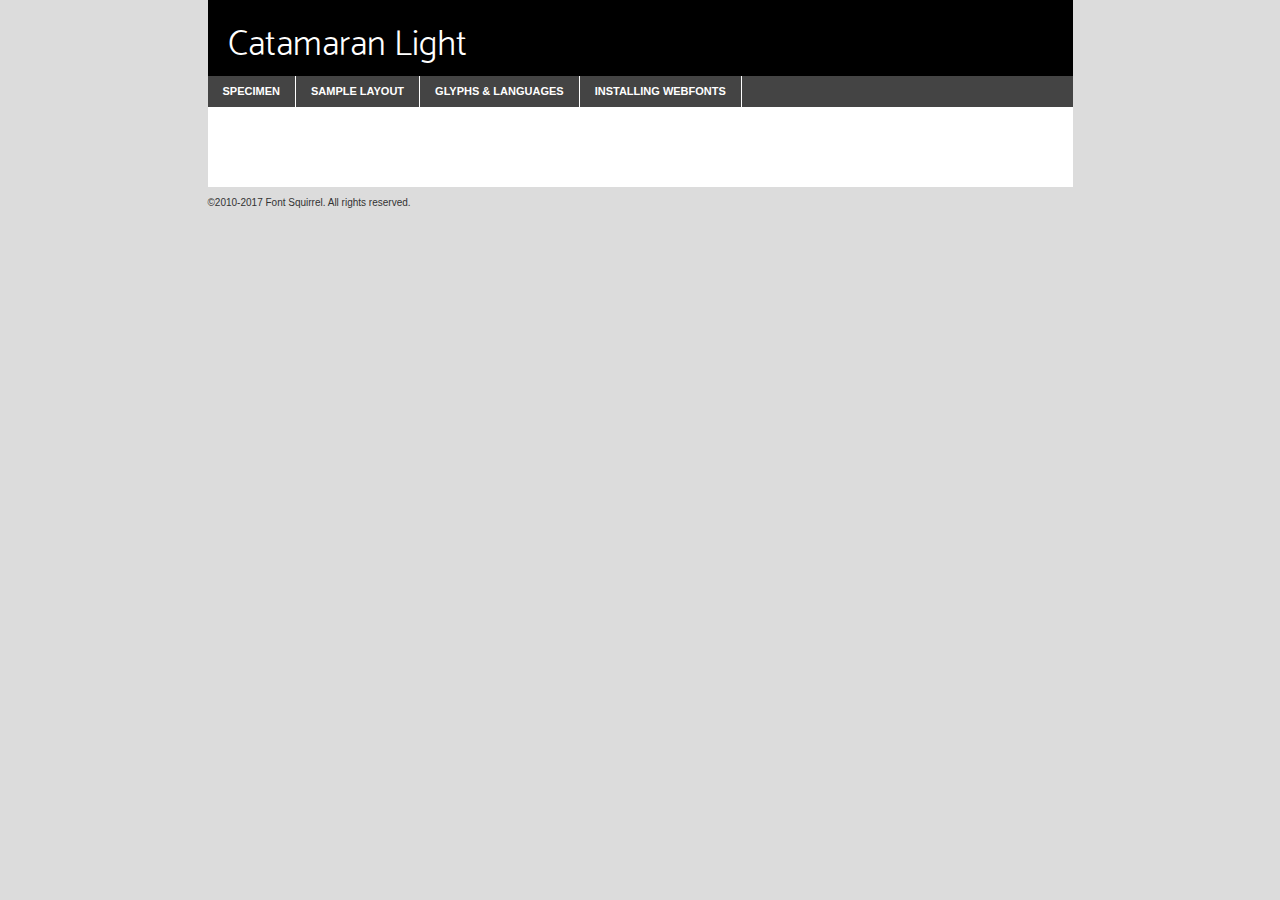
<file: fonts/catamaran-light-demo.html>
<!DOCTYPE html PUBLIC "-//W3C//DTD XHTML 1.0 Transitional//EN"
	"http://www.w3.org/TR/xhtml1/DTD/xhtml1-transitional.dtd">

<html xmlns="http://www.w3.org/1999/xhtml" xml:lang="en" lang="en">
<head>
	<meta http-equiv="Content-Type" content="text/html; charset=utf-8" />
	<script src="http://ajax.googleapis.com/ajax/libs/jquery/1.7.2/jquery.min.js" type="text/javascript" charset="utf-8"></script>
	<script type="text/javascript">
	(function($){$.fn.easyTabs=function(option){var param=jQuery.extend({fadeSpeed:"fast",defaultContent:1,activeClass:'active'},option);$(this).each(function(){var thisId="#"+this.id;if(param.defaultContent==''){param.defaultContent=1;}
	if(typeof param.defaultContent=="number")
	{var defaultTab=$(thisId+" .tabs li:eq("+(param.defaultContent-1)+") a").attr('href').substr(1);}else{var defaultTab=param.defaultContent;}
	$(thisId+" .tabs li a").each(function(){var tabToHide=$(this).attr('href').substr(1);$("#"+tabToHide).addClass('easytabs-tab-content');});hideAll();changeContent(defaultTab);function hideAll(){$(thisId+" .easytabs-tab-content").hide();}
	function changeContent(tabId){hideAll();$(thisId+" .tabs li").removeClass(param.activeClass);$(thisId+" .tabs li a[href=#"+tabId+"]").closest('li').addClass(param.activeClass);if(param.fadeSpeed!="none")
	{$(thisId+" #"+tabId).fadeIn(param.fadeSpeed);}else{$(thisId+" #"+tabId).show();}}
	$(thisId+" .tabs li").click(function(){var tabId=$(this).find('a').attr('href').substr(1);changeContent(tabId);return false;});});}})(jQuery);
	</script>
	<link rel="stylesheet" href="specimen_files/specimen_stylesheet.css" type="text/css" charset="utf-8" />
	<link rel="stylesheet" href="stylesheet.css" type="text/css" charset="utf-8" />

	<style type="text/css">
					body{
				font-family: 'catamaranlight';
							}
		</style>

	<title>Catamaran Light Specimen</title>
	
	
	<script type="text/javascript" charset="utf-8">
		$(document).ready(function() {
			$('#container').easyTabs({defaultContent:1});
		});
	</script>
</head>

<body>
<div id="container">
	<div id="header">
		Catamaran Light	</div>
	<ul class="tabs">
		<li><a href="#specimen">Specimen</a></li>
		<li><a href="#layout">Sample Layout</a></li>
				<li><a href="#glyphs">Glyphs &amp; Languages</a></li>
		<li><a href="#installing">Installing Webfonts</a></li>
		
	</ul>
	
	<div id="main_content">

		
			<div id="specimen">
		
				<div class="section">
					<div class="grid12 firstcol">
						<div class="huge">AaBb</div>
					</div>
				</div>
		
				<div class="section">
					<div class="glyph_range">A&#x200B;B&#x200b;C&#x200b;D&#x200b;E&#x200b;F&#x200b;G&#x200b;H&#x200b;I&#x200b;J&#x200b;K&#x200b;L&#x200b;M&#x200b;N&#x200b;O&#x200b;P&#x200b;Q&#x200b;R&#x200b;S&#x200b;T&#x200b;U&#x200b;V&#x200b;W&#x200b;X&#x200b;Y&#x200b;Z&#x200b;a&#x200b;b&#x200b;c&#x200b;d&#x200b;e&#x200b;f&#x200b;g&#x200b;h&#x200b;i&#x200b;j&#x200b;k&#x200b;l&#x200b;m&#x200b;n&#x200b;o&#x200b;p&#x200b;q&#x200b;r&#x200b;s&#x200b;t&#x200b;u&#x200b;v&#x200b;w&#x200b;x&#x200b;y&#x200b;z&#x200b;1&#x200b;2&#x200b;3&#x200b;4&#x200b;5&#x200b;6&#x200b;7&#x200b;8&#x200b;9&#x200b;0&#x200b;&amp;&#x200b;.&#x200b;,&#x200b;?&#x200b;!&#x200b;&#64;&#x200b;(&#x200b;)&#x200b;#&#x200b;$&#x200b;%&#x200b;*&#x200b;+&#x200b;-&#x200b;=&#x200b;:&#x200b;;</div>
				</div>
				<div class="section">
					<div class="grid12 firstcol">
						<table class="sample_table">
							<tr><td>10</td><td class="size10">abcdefghijklmnopqrstuvwxyzABCDEFGHIJKLMNOPQRSTUVWXYZ0123456789abcdefghijklmnopqrstuvwxyzABCDEFGHIJKLMNOPQRSTUVWXYZ0123456789abcdefghijklmnopqrstuvwxyzABCDEFGHIJKLMNOPQRSTUVWXYZ</td></tr>
							<tr><td>11</td><td class="size11">abcdefghijklmnopqrstuvwxyzABCDEFGHIJKLMNOPQRSTUVWXYZ0123456789abcdefghijklmnopqrstuvwxyzABCDEFGHIJKLMNOPQRSTUVWXYZ0123456789abcdefghijklmnopqrstuvwxyzABCDEFGHIJKLMNOPQRSTUVWXYZ</td></tr>
							<tr><td>12</td><td class="size12">abcdefghijklmnopqrstuvwxyzABCDEFGHIJKLMNOPQRSTUVWXYZ0123456789abcdefghijklmnopqrstuvwxyzABCDEFGHIJKLMNOPQRSTUVWXYZ0123456789abcdefghijklmnopqrstuvwxyzABCDEFGHIJKLMNOPQRSTUVWXYZ</td></tr>
							<tr><td>13</td><td class="size13">abcdefghijklmnopqrstuvwxyzABCDEFGHIJKLMNOPQRSTUVWXYZ0123456789abcdefghijklmnopqrstuvwxyzABCDEFGHIJKLMNOPQRSTUVWXYZ0123456789abcdefghijklmnopqrstuvwxyzABCDEFGHIJKLMNOPQRSTUVWXYZ</td></tr>
							<tr><td>14</td><td class="size14">abcdefghijklmnopqrstuvwxyzABCDEFGHIJKLMNOPQRSTUVWXYZ0123456789abcdefghijklmnopqrstuvwxyzABCDEFGHIJKLMNOPQRSTUVWXYZ0123456789abcdefghijklmnopqrstuvwxyzABCDEFGHIJKLMNOPQRSTUVWXYZ</td></tr>
							<tr><td>16</td><td class="size16">abcdefghijklmnopqrstuvwxyzABCDEFGHIJKLMNOPQRSTUVWXYZ0123456789abcdefghijklmnopqrstuvwxyzABCDEFGHIJKLMNOPQRSTUVWXYZ</td></tr>
							<tr><td>18</td><td class="size18">abcdefghijklmnopqrstuvwxyzABCDEFGHIJKLMNOPQRSTUVWXYZ0123456789abcdefghijklmnopqrstuvwxyzABCDEFGHIJKLMNOPQRSTUVWXYZ</td></tr>
							<tr><td>20</td><td class="size20">abcdefghijklmnopqrstuvwxyzABCDEFGHIJKLMNOPQRSTUVWXYZ0123456789abcdefghijklmnopqrstuvwxyzABCDEFGHIJKLMNOPQRSTUVWXYZ</td></tr>
							<tr><td>24</td><td class="size24">abcdefghijklmnopqrstuvwxyzABCDEFGHIJKLMNOPQRSTUVWXYZ0123456789abcdefghijklmnopqrstuvwxyzABCDEFGHIJKLMNOPQRSTUVWXYZ</td></tr>
							<tr><td>30</td><td class="size30">abcdefghijklmnopqrstuvwxyzABCDEFGHIJKLMNOPQRSTUVWXYZ0123456789abcdefghijklmnopqrstuvwxyzABCDEFGHIJKLMNOPQRSTUVWXYZ</td></tr>
							<tr><td>36</td><td class="size36">abcdefghijklmnopqrstuvwxyzABCDEFGHIJKLMNOPQRSTUVWXYZ0123456789abcdefghijklmnopqrstuvwxyzABCDEFGHIJKLMNOPQRSTUVWXYZ</td></tr>
							<tr><td>48</td><td class="size48">abcdefghijklmnopqrstuvwxyzABCDEFGHIJKLMNOPQRSTUVWXYZ0123456789abcdefghijklmnopqrstuvwxyzABCDEFGHIJKLMNOPQRSTUVWXYZ</td></tr>
							<tr><td>60</td><td class="size60">abcdefghijklmnopqrstuvwxyzABCDEFGHIJKLMNOPQRSTUVWXYZ0123456789abcdefghijklmnopqrstuvwxyzABCDEFGHIJKLMNOPQRSTUVWXYZ</td></tr>
							<tr><td>72</td><td class="size72">abcdefghijklmnopqrstuvwxyzABCDEFGHIJKLMNOPQRSTUVWXYZ0123456789abcdefghijklmnopqrstuvwxyzABCDEFGHIJKLMNOPQRSTUVWXYZ</td></tr>
							<tr><td>90</td><td class="size90">abcdefghijklmnopqrstuvwxyzABCDEFGHIJKLMNOPQRSTUVWXYZ0123456789abcdefghijklmnopqrstuvwxyzABCDEFGHIJKLMNOPQRSTUVWXYZ</td></tr>
						</table>
				
					</div>
			
				</div>
		
		
		
								<div class="section" id="bodycomparison">


										<div id="xheight">
				<div class="fontbody">&#x25FC;&#x25FC;&#x25FC;&#x25FC;&#x25FC;&#x25FC;&#x25FC;&#x25FC;&#x25FC;&#x25FC;&#x25FC;&#x25FC;&#x25FC;&#x25FC;&#x25FC;&#x25FC;&#x25FC;&#x25FC;&#x25FC;&#x25FC;&#x25FC;&#x25FC;&#x25FC;&#x25FC;&#x25FC;&#x25FC;&#x25FC;&#x25FC;&#x25FC;&#x25FC;&#x25FC;&#x25FC;&#x25FC;&#x25FC;&#x25FC;&#x25FC;&#x25FC;&#x25FC;&#x25FC;&#x25FC;&#x25FC;&#x25FC;&#x25FC;&#x25FC;&#x25FC;&#x25FC;&#x25FC;&#x25FC;&#x25FC;&#x25FC;&#x25FC;&#x25FC;&#x25FC;&#x25FC;&#x25FC;&#x25FC;&#x25FC;&#x25FC;&#x25FC;&#x25FC;&#x25FC;&#x25FC;&#x25FC;&#x25FC;&#x25FC;&#x25FC;&#x25FC;&#x25FC;&#x25FC;&#x25FC;&#x25FC;&#x25FC;&#x25FC;&#x25FC;&#x25FC;&#x25FC;&#x25FC;&#x25FC;&#x25FC;&#x25FC;&#x25FC;&#x25FC;&#x25FC;&#x25FC;&#x25FC;&#x25FC;&#x25FC;&#x25FC;&#x25FC;&#x25FC;&#x25FC;&#x25FC;&#x25FC;&#x25FC;&#x25FC;&#x25FC;&#x25FC;&#x25FC;&#x25FC;body</div><div class="arialbody">body</div><div class="verdanabody">body</div><div class="georgiabody">body</div></div>
										<div class="fontbody" style="z-index:1">
											body<span>Catamaran Light</span>
										</div>
										<div class="arialbody" style="z-index:1">
											body<span>Arial</span>
										</div>
										<div class="verdanabody" style="z-index:1">
											body<span>Verdana</span>
										</div>
										<div class="georgiabody" style="z-index:1">
											body<span>Georgia</span>
										</div>



								</div>
		
		
				<div class="section psample psample_row1" id="">
					
					<div class="grid2 firstcol">
						<p class="size10"><span>10.</span>Aenean lacinia bibendum nulla sed consectetur. Fusce dapibus, tellus ac cursus commodo, tortor mauris condimentum nibh, ut fermentum massa justo sit amet risus. Nullam id dolor id nibh ultricies vehicula ut id elit. Cum sociis natoque penatibus et magnis dis parturient montes, nascetur ridiculus mus. Nulla vitae elit libero, a pharetra augue.</p>
			
					</div>
					<div class="grid3">
						<p class="size11"><span>11.</span>Aenean lacinia bibendum nulla sed consectetur. Fusce dapibus, tellus ac cursus commodo, tortor mauris condimentum nibh, ut fermentum massa justo sit amet risus. Nullam id dolor id nibh ultricies vehicula ut id elit. Cum sociis natoque penatibus et magnis dis parturient montes, nascetur ridiculus mus. Nulla vitae elit libero, a pharetra augue.</p>
			
					</div>
					<div class="grid3">
						<p class="size12"><span>12.</span>Aenean lacinia bibendum nulla sed consectetur. Fusce dapibus, tellus ac cursus commodo, tortor mauris condimentum nibh, ut fermentum massa justo sit amet risus. Nullam id dolor id nibh ultricies vehicula ut id elit. Cum sociis natoque penatibus et magnis dis parturient montes, nascetur ridiculus mus. Nulla vitae elit libero, a pharetra augue.</p>
			
					</div>
					<div class="grid4">
						<p class="size13"><span>13.</span>Aenean lacinia bibendum nulla sed consectetur. Fusce dapibus, tellus ac cursus commodo, tortor mauris condimentum nibh, ut fermentum massa justo sit amet risus. Nullam id dolor id nibh ultricies vehicula ut id elit. Cum sociis natoque penatibus et magnis dis parturient montes, nascetur ridiculus mus. Nulla vitae elit libero, a pharetra augue.</p>
			
					</div>
					<div class="white_blend"></div>
					
				</div>
				<div class="section psample psample_row2" id="">
					<div class="grid3 firstcol">
						<p class="size14"><span>14.</span>Aenean lacinia bibendum nulla sed consectetur. Fusce dapibus, tellus ac cursus commodo, tortor mauris condimentum nibh, ut fermentum massa justo sit amet risus. Nullam id dolor id nibh ultricies vehicula ut id elit. Cum sociis natoque penatibus et magnis dis parturient montes, nascetur ridiculus mus. Nulla vitae elit libero, a pharetra augue.</p>
			
					</div>
					<div class="grid4">
						<p class="size16"><span>16.</span>Aenean lacinia bibendum nulla sed consectetur. Fusce dapibus, tellus ac cursus commodo, tortor mauris condimentum nibh, ut fermentum massa justo sit amet risus. Nullam id dolor id nibh ultricies vehicula ut id elit. Cum sociis natoque penatibus et magnis dis parturient montes, nascetur ridiculus mus. Nulla vitae elit libero, a pharetra augue.</p>
			
					</div>
					<div class="grid5">
						<p class="size18"><span>18.</span>Aenean lacinia bibendum nulla sed consectetur. Fusce dapibus, tellus ac cursus commodo, tortor mauris condimentum nibh, ut fermentum massa justo sit amet risus. Nullam id dolor id nibh ultricies vehicula ut id elit. Cum sociis natoque penatibus et magnis dis parturient montes, nascetur ridiculus mus. Nulla vitae elit libero, a pharetra augue.</p>
			
					</div>

					<div class="white_blend"></div>

				</div>
				
				<div class="section psample psample_row3" id="">
					<div class="grid5 firstcol">
						<p class="size20"><span>20.</span>Aenean lacinia bibendum nulla sed consectetur. Fusce dapibus, tellus ac cursus commodo, tortor mauris condimentum nibh, ut fermentum massa justo sit amet risus. Nullam id dolor id nibh ultricies vehicula ut id elit. Cum sociis natoque penatibus et magnis dis parturient montes, nascetur ridiculus mus. Nulla vitae elit libero, a pharetra augue.</p>
					</div>
					<div class="grid7">
						<p class="size24"><span>24.</span>Aenean lacinia bibendum nulla sed consectetur. Fusce dapibus, tellus ac cursus commodo, tortor mauris condimentum nibh, ut fermentum massa justo sit amet risus. Nullam id dolor id nibh ultricies vehicula ut id elit. Cum sociis natoque penatibus et magnis dis parturient montes, nascetur ridiculus mus. Nulla vitae elit libero, a pharetra augue.</p>
					</div>
					
					<div class="white_blend"></div>
					
				</div>
				
				<div class="section psample psample_row4" id="">
					<div class="grid12 firstcol">
						<p class="size30"><span>30.</span>Aenean lacinia bibendum nulla sed consectetur. Fusce dapibus, tellus ac cursus commodo, tortor mauris condimentum nibh, ut fermentum massa justo sit amet risus. Nullam id dolor id nibh ultricies vehicula ut id elit. Cum sociis natoque penatibus et magnis dis parturient montes, nascetur ridiculus mus. Nulla vitae elit libero, a pharetra augue.</p>
					</div>
					<div class="white_blend"></div>
					
				</div>
				
				
				
				<div class="section psample psample_row1 fullreverse">
					<div class="grid2 firstcol">
						<p class="size10"><span>10.</span>Aenean lacinia bibendum nulla sed consectetur. Fusce dapibus, tellus ac cursus commodo, tortor mauris condimentum nibh, ut fermentum massa justo sit amet risus. Nullam id dolor id nibh ultricies vehicula ut id elit. Cum sociis natoque penatibus et magnis dis parturient montes, nascetur ridiculus mus. Nulla vitae elit libero, a pharetra augue.</p>
			
					</div>
					<div class="grid3">
						<p class="size11"><span>11.</span>Aenean lacinia bibendum nulla sed consectetur. Fusce dapibus, tellus ac cursus commodo, tortor mauris condimentum nibh, ut fermentum massa justo sit amet risus. Nullam id dolor id nibh ultricies vehicula ut id elit. Cum sociis natoque penatibus et magnis dis parturient montes, nascetur ridiculus mus. Nulla vitae elit libero, a pharetra augue.</p>
			
					</div>
					<div class="grid3">
						<p class="size12"><span>12.</span>Aenean lacinia bibendum nulla sed consectetur. Fusce dapibus, tellus ac cursus commodo, tortor mauris condimentum nibh, ut fermentum massa justo sit amet risus. Nullam id dolor id nibh ultricies vehicula ut id elit. Cum sociis natoque penatibus et magnis dis parturient montes, nascetur ridiculus mus. Nulla vitae elit libero, a pharetra augue.</p>
			
					</div>
					<div class="grid4">
						<p class="size13"><span>13.</span>Aenean lacinia bibendum nulla sed consectetur. Fusce dapibus, tellus ac cursus commodo, tortor mauris condimentum nibh, ut fermentum massa justo sit amet risus. Nullam id dolor id nibh ultricies vehicula ut id elit. Cum sociis natoque penatibus et magnis dis parturient montes, nascetur ridiculus mus. Nulla vitae elit libero, a pharetra augue.</p>
			
					</div>
					<div class="black_blend"></div>
					
				</div>
				
				<div class="section psample psample_row2 fullreverse">
					<div class="grid3 firstcol">
						<p class="size14"><span>14.</span>Aenean lacinia bibendum nulla sed consectetur. Fusce dapibus, tellus ac cursus commodo, tortor mauris condimentum nibh, ut fermentum massa justo sit amet risus. Nullam id dolor id nibh ultricies vehicula ut id elit. Cum sociis natoque penatibus et magnis dis parturient montes, nascetur ridiculus mus. Nulla vitae elit libero, a pharetra augue.</p>
			
					</div>
					<div class="grid4">
						<p class="size16"><span>16.</span>Aenean lacinia bibendum nulla sed consectetur. Fusce dapibus, tellus ac cursus commodo, tortor mauris condimentum nibh, ut fermentum massa justo sit amet risus. Nullam id dolor id nibh ultricies vehicula ut id elit. Cum sociis natoque penatibus et magnis dis parturient montes, nascetur ridiculus mus. Nulla vitae elit libero, a pharetra augue.</p>
			
					</div>
					<div class="grid5">
						<p class="size18"><span>18.</span>Aenean lacinia bibendum nulla sed consectetur. Fusce dapibus, tellus ac cursus commodo, tortor mauris condimentum nibh, ut fermentum massa justo sit amet risus. Nullam id dolor id nibh ultricies vehicula ut id elit. Cum sociis natoque penatibus et magnis dis parturient montes, nascetur ridiculus mus. Nulla vitae elit libero, a pharetra augue.</p>
			
					</div>
					<div class="black_blend"></div>

				</div>
				
				<div class="section psample fullreverse psample_row3" id="">
					<div class="grid5 firstcol">
						<p class="size20"><span>20.</span>Aenean lacinia bibendum nulla sed consectetur. Fusce dapibus, tellus ac cursus commodo, tortor mauris condimentum nibh, ut fermentum massa justo sit amet risus. Nullam id dolor id nibh ultricies vehicula ut id elit. Cum sociis natoque penatibus et magnis dis parturient montes, nascetur ridiculus mus. Nulla vitae elit libero, a pharetra augue.</p>
					</div>
					<div class="grid7">
						<p class="size24"><span>24.</span>Aenean lacinia bibendum nulla sed consectetur. Fusce dapibus, tellus ac cursus commodo, tortor mauris condimentum nibh, ut fermentum massa justo sit amet risus. Nullam id dolor id nibh ultricies vehicula ut id elit. Cum sociis natoque penatibus et magnis dis parturient montes, nascetur ridiculus mus. Nulla vitae elit libero, a pharetra augue.</p>
					</div>
					
					<div class="black_blend"></div>
					
				</div>
				
				<div class="section psample fullreverse psample_row4" id="" style="border-bottom: 20px #000 solid;">
					<div class="grid12 firstcol">
						<p class="size30"><span>30.</span>Aenean lacinia bibendum nulla sed consectetur. Fusce dapibus, tellus ac cursus commodo, tortor mauris condimentum nibh, ut fermentum massa justo sit amet risus. Nullam id dolor id nibh ultricies vehicula ut id elit. Cum sociis natoque penatibus et magnis dis parturient montes, nascetur ridiculus mus. Nulla vitae elit libero, a pharetra augue.</p>
					</div>
					<div class="black_blend"></div>
					
				</div>
				
				
				
				
			</div>
			
			<div id="layout">
				
				<div class="section">
					
					<div class="grid12 firstcol">
						<h1>Lorem Ipsum Dolor</h1>
						<h2>Etiam porta sem malesuada magna mollis euismod</h2>
						
						<p class="byline">By <a href="#link">Aenean Lacinia</a></p>
					</div>
				</div>
				<div class="section">
					<div class="grid8 firstcol">
						<p class="large">Donec sed odio dui. Morbi leo risus, porta ac consectetur ac, vestibulum at eros. Fusce dapibus, tellus ac cursus commodo, tortor mauris condimentum nibh, ut fermentum massa justo sit amet risus. </p>

						
						<h3>Pellentesque ornare sem</h3>

						<p>Maecenas sed diam eget risus varius blandit sit amet non magna. Maecenas faucibus mollis interdum. Donec ullamcorper nulla non metus auctor fringilla. Nullam id dolor id nibh ultricies vehicula ut id elit. Nullam id dolor id nibh ultricies vehicula ut id elit. </p>

						<p>Aenean eu leo quam. Pellentesque ornare sem lacinia quam venenatis vestibulum. Lorem ipsum dolor sit amet, consectetur adipiscing elit. Cum sociis natoque penatibus et magnis dis parturient montes, nascetur ridiculus mus. </p>

						<p>Nulla vitae elit libero, a pharetra augue. Praesent commodo cursus magna, vel scelerisque nisl consectetur et. Aenean lacinia bibendum nulla sed consectetur. </p>

						<p>Nullam quis risus eget urna mollis ornare vel eu leo. Nullam quis risus eget urna mollis ornare vel eu leo. Maecenas sed diam eget risus varius blandit sit amet non magna. Donec ullamcorper nulla non metus auctor fringilla. </p>

						<h3>Cras mattis consectetur</h3>

						<p>Aenean eu leo quam. Pellentesque ornare sem lacinia quam venenatis vestibulum. Aenean lacinia bibendum nulla sed consectetur. Integer posuere erat a ante venenatis dapibus posuere velit aliquet. Cras mattis consectetur purus sit amet fermentum. </p>

						<p>Nullam id dolor id nibh ultricies vehicula ut id elit. Nullam quis risus eget urna mollis ornare vel eu leo. Cras mattis consectetur purus sit amet fermentum.</p>
					</div>
					
					<div class="grid4 sidebar">
						
						<div class="box reverse">
							<p class="last">Nullam quis risus eget urna mollis ornare vel eu leo. Donec ullamcorper nulla non metus auctor fringilla. Cras mattis consectetur purus sit amet fermentum. Sed posuere consectetur est at lobortis. Lorem ipsum dolor sit amet, consectetur adipiscing elit. </p>
						</div>
						
						<p class="caption">Maecenas sed diam eget risus varius.</p>

						<p>Vestibulum id ligula porta felis euismod semper. Integer posuere erat a ante venenatis dapibus posuere velit aliquet. Vestibulum id ligula porta felis euismod semper. Sed posuere consectetur est at lobortis. Maecenas sed diam eget risus varius blandit sit amet non magna. Fusce dapibus, tellus ac cursus commodo, tortor mauris condimentum nibh, ut fermentum massa justo sit amet risus. </p>

					

						<p>Duis mollis, est non commodo luctus, nisi erat porttitor ligula, eget lacinia odio sem nec elit. Aenean lacinia bibendum nulla sed consectetur. Vivamus sagittis lacus vel augue laoreet rutrum faucibus dolor auctor. Aenean lacinia bibendum nulla sed consectetur. Nullam quis risus eget urna mollis ornare vel eu leo. </p>

						<p>Praesent commodo cursus magna, vel scelerisque nisl consectetur et. Donec ullamcorper nulla non metus auctor fringilla. Maecenas faucibus mollis interdum. Fusce dapibus, tellus ac cursus commodo, tortor mauris condimentum nibh, ut fermentum massa justo sit amet risus. </p>

					</div>
				</div>
				
			</div>


			



		<div id="glyphs">
			<div class="section">
				<div class="grid12 firstcol">
			
				<h1>Language Support</h1>
				<p>The subset of Catamaran Light in this kit supports the following languages:<br />
			
					Albanian, Basque, Breton, Chamorro, Danish, Dutch, English, Faroese, Finnish, French, Frisian, Galician, German, Icelandic, Italian, Malagasy, Norwegian, Portuguese, Spanish, Alsatian, Aragonese, Arapaho, Arrernte, Asturian, Aymara, Bislama, Cebuano, Corsican, Fijian, French_creole, Genoese, Gilbertese, Greenlandic, Haitian_creole, Hiligaynon, Hmong, Hopi, Ibanag, Iloko_ilokano, Indonesian, Interglossa_glosa, Interlingua, Irish_gaelic, Jerriais, Lojban, Lombard, Luxembourgeois, Manx, Mohawk, Norfolk_pitcairnese, Occitan, Oromo, Pangasinan, Papiamento, Piedmontese, Potawatomi, Rhaeto-romance, Romansh, Rotokas, Sami_lule, Samoan, Sardinian, Scots_gaelic, Seychelles_creole, Shona, Sicilian, Somali, Southern_ndebele, Swahili, Swati_swazi, Tagalog_filipino_pilipino, Tetum, Tok_pisin, Uyghur_latinized, Volapuk, Walloon, Warlpiri, Xhosa, Yapese, Zulu, Latinbasic, Ubasic, Demo				</p>
				<h1>Glyph Chart</h1>
				<p>The subset of Catamaran Light in this kit includes all the glyphs listed below. Unicode entities are included above each glyph to help you insert individual characters into your layout.</p>
				<div id="glyph_chart">
			
																														 <div><p>&amp;#13;</p>&#13;</div>
																				 <div><p>&amp;#32;</p>&#32;</div>
																				 <div><p>&amp;#33;</p>&#33;</div>
																				 <div><p>&amp;#34;</p>&#34;</div>
																				 <div><p>&amp;#35;</p>&#35;</div>
																				 <div><p>&amp;#36;</p>&#36;</div>
																				 <div><p>&amp;#37;</p>&#37;</div>
																				 <div><p>&amp;#38;</p>&#38;</div>
																				 <div><p>&amp;#39;</p>&#39;</div>
																				 <div><p>&amp;#40;</p>&#40;</div>
																				 <div><p>&amp;#41;</p>&#41;</div>
																				 <div><p>&amp;#42;</p>&#42;</div>
																				 <div><p>&amp;#43;</p>&#43;</div>
																				 <div><p>&amp;#44;</p>&#44;</div>
																				 <div><p>&amp;#45;</p>&#45;</div>
																				 <div><p>&amp;#46;</p>&#46;</div>
																				 <div><p>&amp;#47;</p>&#47;</div>
																				 <div><p>&amp;#48;</p>&#48;</div>
																				 <div><p>&amp;#49;</p>&#49;</div>
																				 <div><p>&amp;#50;</p>&#50;</div>
																				 <div><p>&amp;#51;</p>&#51;</div>
																				 <div><p>&amp;#52;</p>&#52;</div>
																				 <div><p>&amp;#53;</p>&#53;</div>
																				 <div><p>&amp;#54;</p>&#54;</div>
																				 <div><p>&amp;#55;</p>&#55;</div>
																				 <div><p>&amp;#56;</p>&#56;</div>
																				 <div><p>&amp;#57;</p>&#57;</div>
																				 <div><p>&amp;#58;</p>&#58;</div>
																				 <div><p>&amp;#59;</p>&#59;</div>
																				 <div><p>&amp;#60;</p>&#60;</div>
																				 <div><p>&amp;#61;</p>&#61;</div>
																				 <div><p>&amp;#62;</p>&#62;</div>
																				 <div><p>&amp;#63;</p>&#63;</div>
																				 <div><p>&amp;#64;</p>&#64;</div>
																				 <div><p>&amp;#65;</p>&#65;</div>
																				 <div><p>&amp;#66;</p>&#66;</div>
																				 <div><p>&amp;#67;</p>&#67;</div>
																				 <div><p>&amp;#68;</p>&#68;</div>
																				 <div><p>&amp;#69;</p>&#69;</div>
																				 <div><p>&amp;#70;</p>&#70;</div>
																				 <div><p>&amp;#71;</p>&#71;</div>
																				 <div><p>&amp;#72;</p>&#72;</div>
																				 <div><p>&amp;#73;</p>&#73;</div>
																				 <div><p>&amp;#74;</p>&#74;</div>
																				 <div><p>&amp;#75;</p>&#75;</div>
																				 <div><p>&amp;#76;</p>&#76;</div>
																				 <div><p>&amp;#77;</p>&#77;</div>
																				 <div><p>&amp;#78;</p>&#78;</div>
																				 <div><p>&amp;#79;</p>&#79;</div>
																				 <div><p>&amp;#80;</p>&#80;</div>
																				 <div><p>&amp;#81;</p>&#81;</div>
																				 <div><p>&amp;#82;</p>&#82;</div>
																				 <div><p>&amp;#83;</p>&#83;</div>
																				 <div><p>&amp;#84;</p>&#84;</div>
																				 <div><p>&amp;#85;</p>&#85;</div>
																				 <div><p>&amp;#86;</p>&#86;</div>
																				 <div><p>&amp;#87;</p>&#87;</div>
																				 <div><p>&amp;#88;</p>&#88;</div>
																				 <div><p>&amp;#89;</p>&#89;</div>
																				 <div><p>&amp;#90;</p>&#90;</div>
																				 <div><p>&amp;#91;</p>&#91;</div>
																				 <div><p>&amp;#92;</p>&#92;</div>
																				 <div><p>&amp;#93;</p>&#93;</div>
																				 <div><p>&amp;#94;</p>&#94;</div>
																				 <div><p>&amp;#95;</p>&#95;</div>
																				 <div><p>&amp;#96;</p>&#96;</div>
																				 <div><p>&amp;#97;</p>&#97;</div>
																				 <div><p>&amp;#98;</p>&#98;</div>
																				 <div><p>&amp;#99;</p>&#99;</div>
																				 <div><p>&amp;#100;</p>&#100;</div>
																				 <div><p>&amp;#101;</p>&#101;</div>
																				 <div><p>&amp;#102;</p>&#102;</div>
																				 <div><p>&amp;#103;</p>&#103;</div>
																				 <div><p>&amp;#104;</p>&#104;</div>
																				 <div><p>&amp;#105;</p>&#105;</div>
																				 <div><p>&amp;#106;</p>&#106;</div>
																				 <div><p>&amp;#107;</p>&#107;</div>
																				 <div><p>&amp;#108;</p>&#108;</div>
																				 <div><p>&amp;#109;</p>&#109;</div>
																				 <div><p>&amp;#110;</p>&#110;</div>
																				 <div><p>&amp;#111;</p>&#111;</div>
																				 <div><p>&amp;#112;</p>&#112;</div>
																				 <div><p>&amp;#113;</p>&#113;</div>
																				 <div><p>&amp;#114;</p>&#114;</div>
																				 <div><p>&amp;#115;</p>&#115;</div>
																				 <div><p>&amp;#116;</p>&#116;</div>
																				 <div><p>&amp;#117;</p>&#117;</div>
																				 <div><p>&amp;#118;</p>&#118;</div>
																				 <div><p>&amp;#119;</p>&#119;</div>
																				 <div><p>&amp;#120;</p>&#120;</div>
																				 <div><p>&amp;#121;</p>&#121;</div>
																				 <div><p>&amp;#122;</p>&#122;</div>
																				 <div><p>&amp;#123;</p>&#123;</div>
																				 <div><p>&amp;#124;</p>&#124;</div>
																				 <div><p>&amp;#125;</p>&#125;</div>
																				 <div><p>&amp;#126;</p>&#126;</div>
																				 <div><p>&amp;#160;</p>&#160;</div>
																				 <div><p>&amp;#161;</p>&#161;</div>
																				 <div><p>&amp;#162;</p>&#162;</div>
																				 <div><p>&amp;#163;</p>&#163;</div>
																				 <div><p>&amp;#164;</p>&#164;</div>
																				 <div><p>&amp;#165;</p>&#165;</div>
																				 <div><p>&amp;#166;</p>&#166;</div>
																				 <div><p>&amp;#167;</p>&#167;</div>
																				 <div><p>&amp;#168;</p>&#168;</div>
																				 <div><p>&amp;#169;</p>&#169;</div>
																				 <div><p>&amp;#170;</p>&#170;</div>
																				 <div><p>&amp;#171;</p>&#171;</div>
																				 <div><p>&amp;#172;</p>&#172;</div>
																				 <div><p>&amp;#173;</p>&#173;</div>
																				 <div><p>&amp;#174;</p>&#174;</div>
																				 <div><p>&amp;#175;</p>&#175;</div>
																				 <div><p>&amp;#176;</p>&#176;</div>
																				 <div><p>&amp;#177;</p>&#177;</div>
																				 <div><p>&amp;#178;</p>&#178;</div>
																				 <div><p>&amp;#179;</p>&#179;</div>
																				 <div><p>&amp;#180;</p>&#180;</div>
																				 <div><p>&amp;#181;</p>&#181;</div>
																				 <div><p>&amp;#182;</p>&#182;</div>
																				 <div><p>&amp;#183;</p>&#183;</div>
																				 <div><p>&amp;#184;</p>&#184;</div>
																				 <div><p>&amp;#185;</p>&#185;</div>
																				 <div><p>&amp;#186;</p>&#186;</div>
																				 <div><p>&amp;#187;</p>&#187;</div>
																				 <div><p>&amp;#188;</p>&#188;</div>
																				 <div><p>&amp;#189;</p>&#189;</div>
																				 <div><p>&amp;#190;</p>&#190;</div>
																				 <div><p>&amp;#191;</p>&#191;</div>
																				 <div><p>&amp;#192;</p>&#192;</div>
																				 <div><p>&amp;#193;</p>&#193;</div>
																				 <div><p>&amp;#194;</p>&#194;</div>
																				 <div><p>&amp;#195;</p>&#195;</div>
																				 <div><p>&amp;#196;</p>&#196;</div>
																				 <div><p>&amp;#197;</p>&#197;</div>
																				 <div><p>&amp;#198;</p>&#198;</div>
																				 <div><p>&amp;#199;</p>&#199;</div>
																				 <div><p>&amp;#200;</p>&#200;</div>
																				 <div><p>&amp;#201;</p>&#201;</div>
																				 <div><p>&amp;#202;</p>&#202;</div>
																				 <div><p>&amp;#203;</p>&#203;</div>
																				 <div><p>&amp;#204;</p>&#204;</div>
																				 <div><p>&amp;#205;</p>&#205;</div>
																				 <div><p>&amp;#206;</p>&#206;</div>
																				 <div><p>&amp;#207;</p>&#207;</div>
																				 <div><p>&amp;#208;</p>&#208;</div>
																				 <div><p>&amp;#209;</p>&#209;</div>
																				 <div><p>&amp;#210;</p>&#210;</div>
																				 <div><p>&amp;#211;</p>&#211;</div>
																				 <div><p>&amp;#212;</p>&#212;</div>
																				 <div><p>&amp;#213;</p>&#213;</div>
																				 <div><p>&amp;#214;</p>&#214;</div>
																				 <div><p>&amp;#215;</p>&#215;</div>
																				 <div><p>&amp;#216;</p>&#216;</div>
																				 <div><p>&amp;#217;</p>&#217;</div>
																				 <div><p>&amp;#218;</p>&#218;</div>
																				 <div><p>&amp;#219;</p>&#219;</div>
																				 <div><p>&amp;#220;</p>&#220;</div>
																				 <div><p>&amp;#221;</p>&#221;</div>
																				 <div><p>&amp;#222;</p>&#222;</div>
																				 <div><p>&amp;#223;</p>&#223;</div>
																				 <div><p>&amp;#224;</p>&#224;</div>
																				 <div><p>&amp;#225;</p>&#225;</div>
																				 <div><p>&amp;#226;</p>&#226;</div>
																				 <div><p>&amp;#227;</p>&#227;</div>
																				 <div><p>&amp;#228;</p>&#228;</div>
																				 <div><p>&amp;#229;</p>&#229;</div>
																				 <div><p>&amp;#230;</p>&#230;</div>
																				 <div><p>&amp;#231;</p>&#231;</div>
																				 <div><p>&amp;#232;</p>&#232;</div>
																				 <div><p>&amp;#233;</p>&#233;</div>
																				 <div><p>&amp;#234;</p>&#234;</div>
																				 <div><p>&amp;#235;</p>&#235;</div>
																				 <div><p>&amp;#236;</p>&#236;</div>
																				 <div><p>&amp;#237;</p>&#237;</div>
																				 <div><p>&amp;#238;</p>&#238;</div>
																				 <div><p>&amp;#239;</p>&#239;</div>
																				 <div><p>&amp;#240;</p>&#240;</div>
																				 <div><p>&amp;#241;</p>&#241;</div>
																				 <div><p>&amp;#242;</p>&#242;</div>
																				 <div><p>&amp;#243;</p>&#243;</div>
																				 <div><p>&amp;#244;</p>&#244;</div>
																				 <div><p>&amp;#245;</p>&#245;</div>
																				 <div><p>&amp;#246;</p>&#246;</div>
																				 <div><p>&amp;#247;</p>&#247;</div>
																				 <div><p>&amp;#248;</p>&#248;</div>
																				 <div><p>&amp;#249;</p>&#249;</div>
																				 <div><p>&amp;#250;</p>&#250;</div>
																				 <div><p>&amp;#251;</p>&#251;</div>
																				 <div><p>&amp;#252;</p>&#252;</div>
																				 <div><p>&amp;#253;</p>&#253;</div>
																				 <div><p>&amp;#254;</p>&#254;</div>
																				 <div><p>&amp;#255;</p>&#255;</div>
																				 <div><p>&amp;#338;</p>&#338;</div>
																				 <div><p>&amp;#339;</p>&#339;</div>
																				 <div><p>&amp;#376;</p>&#376;</div>
																				 <div><p>&amp;#710;</p>&#710;</div>
																				 <div><p>&amp;#732;</p>&#732;</div>
																				 <div><p>&amp;#8192;</p>&#8192;</div>
																				 <div><p>&amp;#8193;</p>&#8193;</div>
																				 <div><p>&amp;#8194;</p>&#8194;</div>
																				 <div><p>&amp;#8195;</p>&#8195;</div>
																				 <div><p>&amp;#8196;</p>&#8196;</div>
																				 <div><p>&amp;#8197;</p>&#8197;</div>
																				 <div><p>&amp;#8198;</p>&#8198;</div>
																				 <div><p>&amp;#8199;</p>&#8199;</div>
																				 <div><p>&amp;#8200;</p>&#8200;</div>
																				 <div><p>&amp;#8201;</p>&#8201;</div>
																				 <div><p>&amp;#8202;</p>&#8202;</div>
																				 <div><p>&amp;#8208;</p>&#8208;</div>
																				 <div><p>&amp;#8209;</p>&#8209;</div>
																				 <div><p>&amp;#8210;</p>&#8210;</div>
																				 <div><p>&amp;#8211;</p>&#8211;</div>
																				 <div><p>&amp;#8212;</p>&#8212;</div>
																				 <div><p>&amp;#8216;</p>&#8216;</div>
																				 <div><p>&amp;#8217;</p>&#8217;</div>
																				 <div><p>&amp;#8218;</p>&#8218;</div>
																				 <div><p>&amp;#8220;</p>&#8220;</div>
																				 <div><p>&amp;#8221;</p>&#8221;</div>
																				 <div><p>&amp;#8222;</p>&#8222;</div>
																				 <div><p>&amp;#8226;</p>&#8226;</div>
																				 <div><p>&amp;#8230;</p>&#8230;</div>
																				 <div><p>&amp;#8239;</p>&#8239;</div>
																				 <div><p>&amp;#8249;</p>&#8249;</div>
																				 <div><p>&amp;#8250;</p>&#8250;</div>
																				 <div><p>&amp;#8287;</p>&#8287;</div>
																				 <div><p>&amp;#8364;</p>&#8364;</div>
																				 <div><p>&amp;#8482;</p>&#8482;</div>
																				 <div><p>&amp;#9724;</p>&#9724;</div>
																				 <div><p>&amp;#64257;</p>&#64257;</div>
																				 <div><p>&amp;#64258;</p>&#64258;</div>
																												</div>	
				</div>
		
		
			</div>
		</div>
		
		
		<div id="specs">
			
		</div>
	
		<div id="installing">
			<div class="section">
				<div class="grid7 firstcol">
					<h1>Installing Webfonts</h1>
					
					<p>Webfonts are supported by all major browser platforms but not all in the same way. There are currently four different font formats that must be included in order to target all browsers. This includes TTF, WOFF, EOT and SVG.</p>
					
					<h2>1. Upload your webfonts</h2>
					<p>You must upload your webfont kit to your website. They should be in or near the same directory as your CSS files.</p>
					
					<h2>2. Include the webfont stylesheet</h2>
					<p>A special CSS @font-face declaration helps the various browsers select the appropriate font it needs without causing you a bunch of headaches. Learn more about this syntax by reading the <a href="https://www.fontspring.com/blog/further-hardening-of-the-bulletproof-syntax">Fontspring blog post</a> about it. The code for it is as follows:</p>


<code>
@font-face{ 
	font-family: 'MyWebFont';
	src: url('WebFont.eot');
	src: url('WebFont.eot?#iefix') format('embedded-opentype'),
	     url('WebFont.woff') format('woff'),
	     url('WebFont.ttf') format('truetype'),
	     url('WebFont.svg#webfont') format('svg');
}
</code>

	<p>We've already gone ahead and generated the code for you. All you have to do is link to the stylesheet in your HTML, like this:</p>
	<code>&lt;link rel=&quot;stylesheet&quot; href=&quot;stylesheet.css&quot; type=&quot;text/css&quot; charset=&quot;utf-8&quot; /&gt;</code>

					<h2>3. Modify your own stylesheet</h2>
					<p>To take advantage of your new fonts, you must tell your stylesheet to use them. Look at the original @font-face declaration above and find the property called "font-family." The name linked there will be what you use to reference the font. Prepend that webfont name to the font stack in the "font-family" property, inside the selector you want to change. For example:</p>
<code>p { font-family: 'WebFont', Arial, sans-serif; }</code>

<h2>4. Test</h2>
<p>Getting webfonts to work cross-browser <em>can</em> be tricky. Use the information in the sidebar to help you if you find that fonts aren't loading in a particular browser.</p>
				</div>
				
				<div class="grid5 sidebar">
					<div class="box">
						<h2>Troubleshooting<br />Font-Face Problems</h2>
						<p>Having trouble getting your webfonts to load in your new website? Here are some tips to sort out what might be the problem.</p>

						<h3>Fonts not showing in any browser</h3>

						<p>This sounds like you need to work on the plumbing. You either did not upload the fonts to the correct directory, or you did not link the fonts properly in the CSS. If you've confirmed that all this is correct and you still have a problem, take a look at your .htaccess file and see if requests are getting intercepted.</p>

						<h3>Fonts not loading in iPhone or iPad</h3>

						<p>The most common problem here is that you are serving the fonts from an IIS server. IIS refuses to serve files that have unknown MIME types. If that is the case, you must set the MIME type for SVG to "image/svg+xml" in the server settings. Follow these instructions from Microsoft if you need help.</p>

						<h3>Fonts not loading in Firefox</h3>

						<p>The primary reason for this failure? You are still using a version Firefox older than 3.5. So upgrade already! If that isn't it, then you are very likely serving fonts from a different domain. Firefox requires that all font assets be served from the same domain. Lastly it is possible that you need to add WOFF to your list of MIME types (if you are serving via IIS.)</p>

						<h3>Fonts not loading in IE</h3>

						<p>Are you looking at Internet Explorer on an actual Windows machine or are you cheating by using a service like Adobe BrowserLab? Many of these screenshot services do not render @font-face for IE. Best to test it on a real machine.</p>

						<h3>Fonts not loading in IE9</h3>

						<p>IE9, like Firefox, requires that fonts be served from the same domain as the website. Make sure that is the case.</p>
					</div>
				</div>
			</div>
			
		</div>
	
	</div>
	<div id="footer">
		<p>&copy;2010-2017 Font Squirrel. All rights reserved.</p>
	</div>
</div>
</body>
</html>
</file>
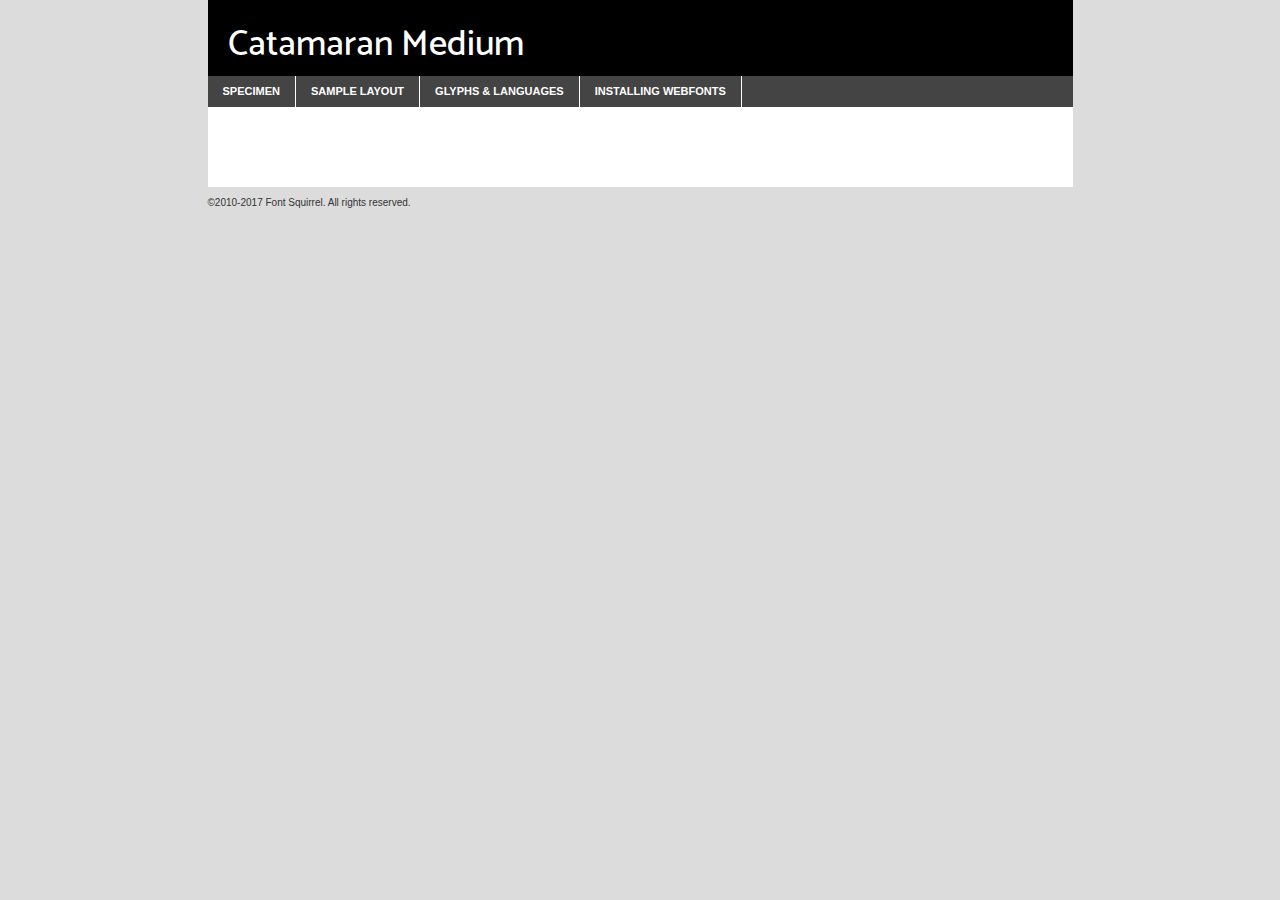
<file: fonts/catamaran-medium-demo.html>
<!DOCTYPE html PUBLIC "-//W3C//DTD XHTML 1.0 Transitional//EN"
	"http://www.w3.org/TR/xhtml1/DTD/xhtml1-transitional.dtd">

<html xmlns="http://www.w3.org/1999/xhtml" xml:lang="en" lang="en">
<head>
	<meta http-equiv="Content-Type" content="text/html; charset=utf-8" />
	<script src="http://ajax.googleapis.com/ajax/libs/jquery/1.7.2/jquery.min.js" type="text/javascript" charset="utf-8"></script>
	<script type="text/javascript">
	(function($){$.fn.easyTabs=function(option){var param=jQuery.extend({fadeSpeed:"fast",defaultContent:1,activeClass:'active'},option);$(this).each(function(){var thisId="#"+this.id;if(param.defaultContent==''){param.defaultContent=1;}
	if(typeof param.defaultContent=="number")
	{var defaultTab=$(thisId+" .tabs li:eq("+(param.defaultContent-1)+") a").attr('href').substr(1);}else{var defaultTab=param.defaultContent;}
	$(thisId+" .tabs li a").each(function(){var tabToHide=$(this).attr('href').substr(1);$("#"+tabToHide).addClass('easytabs-tab-content');});hideAll();changeContent(defaultTab);function hideAll(){$(thisId+" .easytabs-tab-content").hide();}
	function changeContent(tabId){hideAll();$(thisId+" .tabs li").removeClass(param.activeClass);$(thisId+" .tabs li a[href=#"+tabId+"]").closest('li').addClass(param.activeClass);if(param.fadeSpeed!="none")
	{$(thisId+" #"+tabId).fadeIn(param.fadeSpeed);}else{$(thisId+" #"+tabId).show();}}
	$(thisId+" .tabs li").click(function(){var tabId=$(this).find('a').attr('href').substr(1);changeContent(tabId);return false;});});}})(jQuery);
	</script>
	<link rel="stylesheet" href="specimen_files/specimen_stylesheet.css" type="text/css" charset="utf-8" />
	<link rel="stylesheet" href="stylesheet.css" type="text/css" charset="utf-8" />

	<style type="text/css">
					body{
				font-family: 'catamaranmedium';
							}
		</style>

	<title>Catamaran Medium Specimen</title>
	
	
	<script type="text/javascript" charset="utf-8">
		$(document).ready(function() {
			$('#container').easyTabs({defaultContent:1});
		});
	</script>
</head>

<body>
<div id="container">
	<div id="header">
		Catamaran Medium	</div>
	<ul class="tabs">
		<li><a href="#specimen">Specimen</a></li>
		<li><a href="#layout">Sample Layout</a></li>
				<li><a href="#glyphs">Glyphs &amp; Languages</a></li>
		<li><a href="#installing">Installing Webfonts</a></li>
		
	</ul>
	
	<div id="main_content">

		
			<div id="specimen">
		
				<div class="section">
					<div class="grid12 firstcol">
						<div class="huge">AaBb</div>
					</div>
				</div>
		
				<div class="section">
					<div class="glyph_range">A&#x200B;B&#x200b;C&#x200b;D&#x200b;E&#x200b;F&#x200b;G&#x200b;H&#x200b;I&#x200b;J&#x200b;K&#x200b;L&#x200b;M&#x200b;N&#x200b;O&#x200b;P&#x200b;Q&#x200b;R&#x200b;S&#x200b;T&#x200b;U&#x200b;V&#x200b;W&#x200b;X&#x200b;Y&#x200b;Z&#x200b;a&#x200b;b&#x200b;c&#x200b;d&#x200b;e&#x200b;f&#x200b;g&#x200b;h&#x200b;i&#x200b;j&#x200b;k&#x200b;l&#x200b;m&#x200b;n&#x200b;o&#x200b;p&#x200b;q&#x200b;r&#x200b;s&#x200b;t&#x200b;u&#x200b;v&#x200b;w&#x200b;x&#x200b;y&#x200b;z&#x200b;1&#x200b;2&#x200b;3&#x200b;4&#x200b;5&#x200b;6&#x200b;7&#x200b;8&#x200b;9&#x200b;0&#x200b;&amp;&#x200b;.&#x200b;,&#x200b;?&#x200b;!&#x200b;&#64;&#x200b;(&#x200b;)&#x200b;#&#x200b;$&#x200b;%&#x200b;*&#x200b;+&#x200b;-&#x200b;=&#x200b;:&#x200b;;</div>
				</div>
				<div class="section">
					<div class="grid12 firstcol">
						<table class="sample_table">
							<tr><td>10</td><td class="size10">abcdefghijklmnopqrstuvwxyzABCDEFGHIJKLMNOPQRSTUVWXYZ0123456789abcdefghijklmnopqrstuvwxyzABCDEFGHIJKLMNOPQRSTUVWXYZ0123456789abcdefghijklmnopqrstuvwxyzABCDEFGHIJKLMNOPQRSTUVWXYZ</td></tr>
							<tr><td>11</td><td class="size11">abcdefghijklmnopqrstuvwxyzABCDEFGHIJKLMNOPQRSTUVWXYZ0123456789abcdefghijklmnopqrstuvwxyzABCDEFGHIJKLMNOPQRSTUVWXYZ0123456789abcdefghijklmnopqrstuvwxyzABCDEFGHIJKLMNOPQRSTUVWXYZ</td></tr>
							<tr><td>12</td><td class="size12">abcdefghijklmnopqrstuvwxyzABCDEFGHIJKLMNOPQRSTUVWXYZ0123456789abcdefghijklmnopqrstuvwxyzABCDEFGHIJKLMNOPQRSTUVWXYZ0123456789abcdefghijklmnopqrstuvwxyzABCDEFGHIJKLMNOPQRSTUVWXYZ</td></tr>
							<tr><td>13</td><td class="size13">abcdefghijklmnopqrstuvwxyzABCDEFGHIJKLMNOPQRSTUVWXYZ0123456789abcdefghijklmnopqrstuvwxyzABCDEFGHIJKLMNOPQRSTUVWXYZ0123456789abcdefghijklmnopqrstuvwxyzABCDEFGHIJKLMNOPQRSTUVWXYZ</td></tr>
							<tr><td>14</td><td class="size14">abcdefghijklmnopqrstuvwxyzABCDEFGHIJKLMNOPQRSTUVWXYZ0123456789abcdefghijklmnopqrstuvwxyzABCDEFGHIJKLMNOPQRSTUVWXYZ0123456789abcdefghijklmnopqrstuvwxyzABCDEFGHIJKLMNOPQRSTUVWXYZ</td></tr>
							<tr><td>16</td><td class="size16">abcdefghijklmnopqrstuvwxyzABCDEFGHIJKLMNOPQRSTUVWXYZ0123456789abcdefghijklmnopqrstuvwxyzABCDEFGHIJKLMNOPQRSTUVWXYZ</td></tr>
							<tr><td>18</td><td class="size18">abcdefghijklmnopqrstuvwxyzABCDEFGHIJKLMNOPQRSTUVWXYZ0123456789abcdefghijklmnopqrstuvwxyzABCDEFGHIJKLMNOPQRSTUVWXYZ</td></tr>
							<tr><td>20</td><td class="size20">abcdefghijklmnopqrstuvwxyzABCDEFGHIJKLMNOPQRSTUVWXYZ0123456789abcdefghijklmnopqrstuvwxyzABCDEFGHIJKLMNOPQRSTUVWXYZ</td></tr>
							<tr><td>24</td><td class="size24">abcdefghijklmnopqrstuvwxyzABCDEFGHIJKLMNOPQRSTUVWXYZ0123456789abcdefghijklmnopqrstuvwxyzABCDEFGHIJKLMNOPQRSTUVWXYZ</td></tr>
							<tr><td>30</td><td class="size30">abcdefghijklmnopqrstuvwxyzABCDEFGHIJKLMNOPQRSTUVWXYZ0123456789abcdefghijklmnopqrstuvwxyzABCDEFGHIJKLMNOPQRSTUVWXYZ</td></tr>
							<tr><td>36</td><td class="size36">abcdefghijklmnopqrstuvwxyzABCDEFGHIJKLMNOPQRSTUVWXYZ0123456789abcdefghijklmnopqrstuvwxyzABCDEFGHIJKLMNOPQRSTUVWXYZ</td></tr>
							<tr><td>48</td><td class="size48">abcdefghijklmnopqrstuvwxyzABCDEFGHIJKLMNOPQRSTUVWXYZ0123456789abcdefghijklmnopqrstuvwxyzABCDEFGHIJKLMNOPQRSTUVWXYZ</td></tr>
							<tr><td>60</td><td class="size60">abcdefghijklmnopqrstuvwxyzABCDEFGHIJKLMNOPQRSTUVWXYZ0123456789abcdefghijklmnopqrstuvwxyzABCDEFGHIJKLMNOPQRSTUVWXYZ</td></tr>
							<tr><td>72</td><td class="size72">abcdefghijklmnopqrstuvwxyzABCDEFGHIJKLMNOPQRSTUVWXYZ0123456789abcdefghijklmnopqrstuvwxyzABCDEFGHIJKLMNOPQRSTUVWXYZ</td></tr>
							<tr><td>90</td><td class="size90">abcdefghijklmnopqrstuvwxyzABCDEFGHIJKLMNOPQRSTUVWXYZ0123456789abcdefghijklmnopqrstuvwxyzABCDEFGHIJKLMNOPQRSTUVWXYZ</td></tr>
						</table>
				
					</div>
			
				</div>
		
		
		
								<div class="section" id="bodycomparison">


										<div id="xheight">
				<div class="fontbody">&#x25FC;&#x25FC;&#x25FC;&#x25FC;&#x25FC;&#x25FC;&#x25FC;&#x25FC;&#x25FC;&#x25FC;&#x25FC;&#x25FC;&#x25FC;&#x25FC;&#x25FC;&#x25FC;&#x25FC;&#x25FC;&#x25FC;&#x25FC;&#x25FC;&#x25FC;&#x25FC;&#x25FC;&#x25FC;&#x25FC;&#x25FC;&#x25FC;&#x25FC;&#x25FC;&#x25FC;&#x25FC;&#x25FC;&#x25FC;&#x25FC;&#x25FC;&#x25FC;&#x25FC;&#x25FC;&#x25FC;&#x25FC;&#x25FC;&#x25FC;&#x25FC;&#x25FC;&#x25FC;&#x25FC;&#x25FC;&#x25FC;&#x25FC;&#x25FC;&#x25FC;&#x25FC;&#x25FC;&#x25FC;&#x25FC;&#x25FC;&#x25FC;&#x25FC;&#x25FC;&#x25FC;&#x25FC;&#x25FC;&#x25FC;&#x25FC;&#x25FC;&#x25FC;&#x25FC;&#x25FC;&#x25FC;&#x25FC;&#x25FC;&#x25FC;&#x25FC;&#x25FC;&#x25FC;&#x25FC;&#x25FC;&#x25FC;&#x25FC;&#x25FC;&#x25FC;&#x25FC;&#x25FC;&#x25FC;&#x25FC;&#x25FC;&#x25FC;&#x25FC;&#x25FC;&#x25FC;&#x25FC;&#x25FC;&#x25FC;&#x25FC;&#x25FC;&#x25FC;&#x25FC;&#x25FC;body</div><div class="arialbody">body</div><div class="verdanabody">body</div><div class="georgiabody">body</div></div>
										<div class="fontbody" style="z-index:1">
											body<span>Catamaran Medium</span>
										</div>
										<div class="arialbody" style="z-index:1">
											body<span>Arial</span>
										</div>
										<div class="verdanabody" style="z-index:1">
											body<span>Verdana</span>
										</div>
										<div class="georgiabody" style="z-index:1">
											body<span>Georgia</span>
										</div>



								</div>
		
		
				<div class="section psample psample_row1" id="">
					
					<div class="grid2 firstcol">
						<p class="size10"><span>10.</span>Aenean lacinia bibendum nulla sed consectetur. Fusce dapibus, tellus ac cursus commodo, tortor mauris condimentum nibh, ut fermentum massa justo sit amet risus. Nullam id dolor id nibh ultricies vehicula ut id elit. Cum sociis natoque penatibus et magnis dis parturient montes, nascetur ridiculus mus. Nulla vitae elit libero, a pharetra augue.</p>
			
					</div>
					<div class="grid3">
						<p class="size11"><span>11.</span>Aenean lacinia bibendum nulla sed consectetur. Fusce dapibus, tellus ac cursus commodo, tortor mauris condimentum nibh, ut fermentum massa justo sit amet risus. Nullam id dolor id nibh ultricies vehicula ut id elit. Cum sociis natoque penatibus et magnis dis parturient montes, nascetur ridiculus mus. Nulla vitae elit libero, a pharetra augue.</p>
			
					</div>
					<div class="grid3">
						<p class="size12"><span>12.</span>Aenean lacinia bibendum nulla sed consectetur. Fusce dapibus, tellus ac cursus commodo, tortor mauris condimentum nibh, ut fermentum massa justo sit amet risus. Nullam id dolor id nibh ultricies vehicula ut id elit. Cum sociis natoque penatibus et magnis dis parturient montes, nascetur ridiculus mus. Nulla vitae elit libero, a pharetra augue.</p>
			
					</div>
					<div class="grid4">
						<p class="size13"><span>13.</span>Aenean lacinia bibendum nulla sed consectetur. Fusce dapibus, tellus ac cursus commodo, tortor mauris condimentum nibh, ut fermentum massa justo sit amet risus. Nullam id dolor id nibh ultricies vehicula ut id elit. Cum sociis natoque penatibus et magnis dis parturient montes, nascetur ridiculus mus. Nulla vitae elit libero, a pharetra augue.</p>
			
					</div>
					<div class="white_blend"></div>
					
				</div>
				<div class="section psample psample_row2" id="">
					<div class="grid3 firstcol">
						<p class="size14"><span>14.</span>Aenean lacinia bibendum nulla sed consectetur. Fusce dapibus, tellus ac cursus commodo, tortor mauris condimentum nibh, ut fermentum massa justo sit amet risus. Nullam id dolor id nibh ultricies vehicula ut id elit. Cum sociis natoque penatibus et magnis dis parturient montes, nascetur ridiculus mus. Nulla vitae elit libero, a pharetra augue.</p>
			
					</div>
					<div class="grid4">
						<p class="size16"><span>16.</span>Aenean lacinia bibendum nulla sed consectetur. Fusce dapibus, tellus ac cursus commodo, tortor mauris condimentum nibh, ut fermentum massa justo sit amet risus. Nullam id dolor id nibh ultricies vehicula ut id elit. Cum sociis natoque penatibus et magnis dis parturient montes, nascetur ridiculus mus. Nulla vitae elit libero, a pharetra augue.</p>
			
					</div>
					<div class="grid5">
						<p class="size18"><span>18.</span>Aenean lacinia bibendum nulla sed consectetur. Fusce dapibus, tellus ac cursus commodo, tortor mauris condimentum nibh, ut fermentum massa justo sit amet risus. Nullam id dolor id nibh ultricies vehicula ut id elit. Cum sociis natoque penatibus et magnis dis parturient montes, nascetur ridiculus mus. Nulla vitae elit libero, a pharetra augue.</p>
			
					</div>

					<div class="white_blend"></div>

				</div>
				
				<div class="section psample psample_row3" id="">
					<div class="grid5 firstcol">
						<p class="size20"><span>20.</span>Aenean lacinia bibendum nulla sed consectetur. Fusce dapibus, tellus ac cursus commodo, tortor mauris condimentum nibh, ut fermentum massa justo sit amet risus. Nullam id dolor id nibh ultricies vehicula ut id elit. Cum sociis natoque penatibus et magnis dis parturient montes, nascetur ridiculus mus. Nulla vitae elit libero, a pharetra augue.</p>
					</div>
					<div class="grid7">
						<p class="size24"><span>24.</span>Aenean lacinia bibendum nulla sed consectetur. Fusce dapibus, tellus ac cursus commodo, tortor mauris condimentum nibh, ut fermentum massa justo sit amet risus. Nullam id dolor id nibh ultricies vehicula ut id elit. Cum sociis natoque penatibus et magnis dis parturient montes, nascetur ridiculus mus. Nulla vitae elit libero, a pharetra augue.</p>
					</div>
					
					<div class="white_blend"></div>
					
				</div>
				
				<div class="section psample psample_row4" id="">
					<div class="grid12 firstcol">
						<p class="size30"><span>30.</span>Aenean lacinia bibendum nulla sed consectetur. Fusce dapibus, tellus ac cursus commodo, tortor mauris condimentum nibh, ut fermentum massa justo sit amet risus. Nullam id dolor id nibh ultricies vehicula ut id elit. Cum sociis natoque penatibus et magnis dis parturient montes, nascetur ridiculus mus. Nulla vitae elit libero, a pharetra augue.</p>
					</div>
					<div class="white_blend"></div>
					
				</div>
				
				
				
				<div class="section psample psample_row1 fullreverse">
					<div class="grid2 firstcol">
						<p class="size10"><span>10.</span>Aenean lacinia bibendum nulla sed consectetur. Fusce dapibus, tellus ac cursus commodo, tortor mauris condimentum nibh, ut fermentum massa justo sit amet risus. Nullam id dolor id nibh ultricies vehicula ut id elit. Cum sociis natoque penatibus et magnis dis parturient montes, nascetur ridiculus mus. Nulla vitae elit libero, a pharetra augue.</p>
			
					</div>
					<div class="grid3">
						<p class="size11"><span>11.</span>Aenean lacinia bibendum nulla sed consectetur. Fusce dapibus, tellus ac cursus commodo, tortor mauris condimentum nibh, ut fermentum massa justo sit amet risus. Nullam id dolor id nibh ultricies vehicula ut id elit. Cum sociis natoque penatibus et magnis dis parturient montes, nascetur ridiculus mus. Nulla vitae elit libero, a pharetra augue.</p>
			
					</div>
					<div class="grid3">
						<p class="size12"><span>12.</span>Aenean lacinia bibendum nulla sed consectetur. Fusce dapibus, tellus ac cursus commodo, tortor mauris condimentum nibh, ut fermentum massa justo sit amet risus. Nullam id dolor id nibh ultricies vehicula ut id elit. Cum sociis natoque penatibus et magnis dis parturient montes, nascetur ridiculus mus. Nulla vitae elit libero, a pharetra augue.</p>
			
					</div>
					<div class="grid4">
						<p class="size13"><span>13.</span>Aenean lacinia bibendum nulla sed consectetur. Fusce dapibus, tellus ac cursus commodo, tortor mauris condimentum nibh, ut fermentum massa justo sit amet risus. Nullam id dolor id nibh ultricies vehicula ut id elit. Cum sociis natoque penatibus et magnis dis parturient montes, nascetur ridiculus mus. Nulla vitae elit libero, a pharetra augue.</p>
			
					</div>
					<div class="black_blend"></div>
					
				</div>
				
				<div class="section psample psample_row2 fullreverse">
					<div class="grid3 firstcol">
						<p class="size14"><span>14.</span>Aenean lacinia bibendum nulla sed consectetur. Fusce dapibus, tellus ac cursus commodo, tortor mauris condimentum nibh, ut fermentum massa justo sit amet risus. Nullam id dolor id nibh ultricies vehicula ut id elit. Cum sociis natoque penatibus et magnis dis parturient montes, nascetur ridiculus mus. Nulla vitae elit libero, a pharetra augue.</p>
			
					</div>
					<div class="grid4">
						<p class="size16"><span>16.</span>Aenean lacinia bibendum nulla sed consectetur. Fusce dapibus, tellus ac cursus commodo, tortor mauris condimentum nibh, ut fermentum massa justo sit amet risus. Nullam id dolor id nibh ultricies vehicula ut id elit. Cum sociis natoque penatibus et magnis dis parturient montes, nascetur ridiculus mus. Nulla vitae elit libero, a pharetra augue.</p>
			
					</div>
					<div class="grid5">
						<p class="size18"><span>18.</span>Aenean lacinia bibendum nulla sed consectetur. Fusce dapibus, tellus ac cursus commodo, tortor mauris condimentum nibh, ut fermentum massa justo sit amet risus. Nullam id dolor id nibh ultricies vehicula ut id elit. Cum sociis natoque penatibus et magnis dis parturient montes, nascetur ridiculus mus. Nulla vitae elit libero, a pharetra augue.</p>
			
					</div>
					<div class="black_blend"></div>

				</div>
				
				<div class="section psample fullreverse psample_row3" id="">
					<div class="grid5 firstcol">
						<p class="size20"><span>20.</span>Aenean lacinia bibendum nulla sed consectetur. Fusce dapibus, tellus ac cursus commodo, tortor mauris condimentum nibh, ut fermentum massa justo sit amet risus. Nullam id dolor id nibh ultricies vehicula ut id elit. Cum sociis natoque penatibus et magnis dis parturient montes, nascetur ridiculus mus. Nulla vitae elit libero, a pharetra augue.</p>
					</div>
					<div class="grid7">
						<p class="size24"><span>24.</span>Aenean lacinia bibendum nulla sed consectetur. Fusce dapibus, tellus ac cursus commodo, tortor mauris condimentum nibh, ut fermentum massa justo sit amet risus. Nullam id dolor id nibh ultricies vehicula ut id elit. Cum sociis natoque penatibus et magnis dis parturient montes, nascetur ridiculus mus. Nulla vitae elit libero, a pharetra augue.</p>
					</div>
					
					<div class="black_blend"></div>
					
				</div>
				
				<div class="section psample fullreverse psample_row4" id="" style="border-bottom: 20px #000 solid;">
					<div class="grid12 firstcol">
						<p class="size30"><span>30.</span>Aenean lacinia bibendum nulla sed consectetur. Fusce dapibus, tellus ac cursus commodo, tortor mauris condimentum nibh, ut fermentum massa justo sit amet risus. Nullam id dolor id nibh ultricies vehicula ut id elit. Cum sociis natoque penatibus et magnis dis parturient montes, nascetur ridiculus mus. Nulla vitae elit libero, a pharetra augue.</p>
					</div>
					<div class="black_blend"></div>
					
				</div>
				
				
				
				
			</div>
			
			<div id="layout">
				
				<div class="section">
					
					<div class="grid12 firstcol">
						<h1>Lorem Ipsum Dolor</h1>
						<h2>Etiam porta sem malesuada magna mollis euismod</h2>
						
						<p class="byline">By <a href="#link">Aenean Lacinia</a></p>
					</div>
				</div>
				<div class="section">
					<div class="grid8 firstcol">
						<p class="large">Donec sed odio dui. Morbi leo risus, porta ac consectetur ac, vestibulum at eros. Fusce dapibus, tellus ac cursus commodo, tortor mauris condimentum nibh, ut fermentum massa justo sit amet risus. </p>

						
						<h3>Pellentesque ornare sem</h3>

						<p>Maecenas sed diam eget risus varius blandit sit amet non magna. Maecenas faucibus mollis interdum. Donec ullamcorper nulla non metus auctor fringilla. Nullam id dolor id nibh ultricies vehicula ut id elit. Nullam id dolor id nibh ultricies vehicula ut id elit. </p>

						<p>Aenean eu leo quam. Pellentesque ornare sem lacinia quam venenatis vestibulum. Lorem ipsum dolor sit amet, consectetur adipiscing elit. Cum sociis natoque penatibus et magnis dis parturient montes, nascetur ridiculus mus. </p>

						<p>Nulla vitae elit libero, a pharetra augue. Praesent commodo cursus magna, vel scelerisque nisl consectetur et. Aenean lacinia bibendum nulla sed consectetur. </p>

						<p>Nullam quis risus eget urna mollis ornare vel eu leo. Nullam quis risus eget urna mollis ornare vel eu leo. Maecenas sed diam eget risus varius blandit sit amet non magna. Donec ullamcorper nulla non metus auctor fringilla. </p>

						<h3>Cras mattis consectetur</h3>

						<p>Aenean eu leo quam. Pellentesque ornare sem lacinia quam venenatis vestibulum. Aenean lacinia bibendum nulla sed consectetur. Integer posuere erat a ante venenatis dapibus posuere velit aliquet. Cras mattis consectetur purus sit amet fermentum. </p>

						<p>Nullam id dolor id nibh ultricies vehicula ut id elit. Nullam quis risus eget urna mollis ornare vel eu leo. Cras mattis consectetur purus sit amet fermentum.</p>
					</div>
					
					<div class="grid4 sidebar">
						
						<div class="box reverse">
							<p class="last">Nullam quis risus eget urna mollis ornare vel eu leo. Donec ullamcorper nulla non metus auctor fringilla. Cras mattis consectetur purus sit amet fermentum. Sed posuere consectetur est at lobortis. Lorem ipsum dolor sit amet, consectetur adipiscing elit. </p>
						</div>
						
						<p class="caption">Maecenas sed diam eget risus varius.</p>

						<p>Vestibulum id ligula porta felis euismod semper. Integer posuere erat a ante venenatis dapibus posuere velit aliquet. Vestibulum id ligula porta felis euismod semper. Sed posuere consectetur est at lobortis. Maecenas sed diam eget risus varius blandit sit amet non magna. Fusce dapibus, tellus ac cursus commodo, tortor mauris condimentum nibh, ut fermentum massa justo sit amet risus. </p>

					

						<p>Duis mollis, est non commodo luctus, nisi erat porttitor ligula, eget lacinia odio sem nec elit. Aenean lacinia bibendum nulla sed consectetur. Vivamus sagittis lacus vel augue laoreet rutrum faucibus dolor auctor. Aenean lacinia bibendum nulla sed consectetur. Nullam quis risus eget urna mollis ornare vel eu leo. </p>

						<p>Praesent commodo cursus magna, vel scelerisque nisl consectetur et. Donec ullamcorper nulla non metus auctor fringilla. Maecenas faucibus mollis interdum. Fusce dapibus, tellus ac cursus commodo, tortor mauris condimentum nibh, ut fermentum massa justo sit amet risus. </p>

					</div>
				</div>
				
			</div>


			



		<div id="glyphs">
			<div class="section">
				<div class="grid12 firstcol">
			
				<h1>Language Support</h1>
				<p>The subset of Catamaran Medium in this kit supports the following languages:<br />
			
					Albanian, Basque, Breton, Chamorro, Danish, Dutch, English, Faroese, Finnish, French, Frisian, Galician, German, Icelandic, Italian, Malagasy, Norwegian, Portuguese, Spanish, Swedish, Alsatian, Aragonese, Arapaho, Arrernte, Asturian, Aymara, Bislama, Cebuano, Corsican, Fijian, French_creole, Genoese, Gilbertese, Greenlandic, Haitian_creole, Hiligaynon, Hmong, Hopi, Ibanag, Iloko_ilokano, Indonesian, Interglossa_glosa, Interlingua, Irish_gaelic, Jerriais, Lojban, Lombard, Luxembourgeois, Manx, Mohawk, Norfolk_pitcairnese, Occitan, Oromo, Pangasinan, Papiamento, Piedmontese, Potawatomi, Rhaeto-romance, Romansh, Rotokas, Sami_lule, Samoan, Sardinian, Scots_gaelic, Seychelles_creole, Shona, Sicilian, Somali, Southern_ndebele, Swahili, Swati_swazi, Tagalog_filipino_pilipino, Tetum, Tok_pisin, Uyghur_latinized, Volapuk, Walloon, Warlpiri, Xhosa, Yapese, Zulu, Latinbasic, Ubasic, Demo				</p>
				<h1>Glyph Chart</h1>
				<p>The subset of Catamaran Medium in this kit includes all the glyphs listed below. Unicode entities are included above each glyph to help you insert individual characters into your layout.</p>
				<div id="glyph_chart">
			
																														 <div><p>&amp;#13;</p>&#13;</div>
																				 <div><p>&amp;#32;</p>&#32;</div>
																				 <div><p>&amp;#33;</p>&#33;</div>
																				 <div><p>&amp;#34;</p>&#34;</div>
																				 <div><p>&amp;#35;</p>&#35;</div>
																				 <div><p>&amp;#36;</p>&#36;</div>
																				 <div><p>&amp;#37;</p>&#37;</div>
																				 <div><p>&amp;#38;</p>&#38;</div>
																				 <div><p>&amp;#39;</p>&#39;</div>
																				 <div><p>&amp;#40;</p>&#40;</div>
																				 <div><p>&amp;#41;</p>&#41;</div>
																				 <div><p>&amp;#42;</p>&#42;</div>
																				 <div><p>&amp;#43;</p>&#43;</div>
																				 <div><p>&amp;#44;</p>&#44;</div>
																				 <div><p>&amp;#45;</p>&#45;</div>
																				 <div><p>&amp;#46;</p>&#46;</div>
																				 <div><p>&amp;#47;</p>&#47;</div>
																				 <div><p>&amp;#48;</p>&#48;</div>
																				 <div><p>&amp;#49;</p>&#49;</div>
																				 <div><p>&amp;#50;</p>&#50;</div>
																				 <div><p>&amp;#51;</p>&#51;</div>
																				 <div><p>&amp;#52;</p>&#52;</div>
																				 <div><p>&amp;#53;</p>&#53;</div>
																				 <div><p>&amp;#54;</p>&#54;</div>
																				 <div><p>&amp;#55;</p>&#55;</div>
																				 <div><p>&amp;#56;</p>&#56;</div>
																				 <div><p>&amp;#57;</p>&#57;</div>
																				 <div><p>&amp;#58;</p>&#58;</div>
																				 <div><p>&amp;#59;</p>&#59;</div>
																				 <div><p>&amp;#60;</p>&#60;</div>
																				 <div><p>&amp;#61;</p>&#61;</div>
																				 <div><p>&amp;#62;</p>&#62;</div>
																				 <div><p>&amp;#63;</p>&#63;</div>
																				 <div><p>&amp;#64;</p>&#64;</div>
																				 <div><p>&amp;#65;</p>&#65;</div>
																				 <div><p>&amp;#66;</p>&#66;</div>
																				 <div><p>&amp;#67;</p>&#67;</div>
																				 <div><p>&amp;#68;</p>&#68;</div>
																				 <div><p>&amp;#69;</p>&#69;</div>
																				 <div><p>&amp;#70;</p>&#70;</div>
																				 <div><p>&amp;#71;</p>&#71;</div>
																				 <div><p>&amp;#72;</p>&#72;</div>
																				 <div><p>&amp;#73;</p>&#73;</div>
																				 <div><p>&amp;#74;</p>&#74;</div>
																				 <div><p>&amp;#75;</p>&#75;</div>
																				 <div><p>&amp;#76;</p>&#76;</div>
																				 <div><p>&amp;#77;</p>&#77;</div>
																				 <div><p>&amp;#78;</p>&#78;</div>
																				 <div><p>&amp;#79;</p>&#79;</div>
																				 <div><p>&amp;#80;</p>&#80;</div>
																				 <div><p>&amp;#81;</p>&#81;</div>
																				 <div><p>&amp;#82;</p>&#82;</div>
																				 <div><p>&amp;#83;</p>&#83;</div>
																				 <div><p>&amp;#84;</p>&#84;</div>
																				 <div><p>&amp;#85;</p>&#85;</div>
																				 <div><p>&amp;#86;</p>&#86;</div>
																				 <div><p>&amp;#87;</p>&#87;</div>
																				 <div><p>&amp;#88;</p>&#88;</div>
																				 <div><p>&amp;#89;</p>&#89;</div>
																				 <div><p>&amp;#90;</p>&#90;</div>
																				 <div><p>&amp;#91;</p>&#91;</div>
																				 <div><p>&amp;#92;</p>&#92;</div>
																				 <div><p>&amp;#93;</p>&#93;</div>
																				 <div><p>&amp;#94;</p>&#94;</div>
																				 <div><p>&amp;#95;</p>&#95;</div>
																				 <div><p>&amp;#96;</p>&#96;</div>
																				 <div><p>&amp;#97;</p>&#97;</div>
																				 <div><p>&amp;#98;</p>&#98;</div>
																				 <div><p>&amp;#99;</p>&#99;</div>
																				 <div><p>&amp;#100;</p>&#100;</div>
																				 <div><p>&amp;#101;</p>&#101;</div>
																				 <div><p>&amp;#102;</p>&#102;</div>
																				 <div><p>&amp;#103;</p>&#103;</div>
																				 <div><p>&amp;#104;</p>&#104;</div>
																				 <div><p>&amp;#105;</p>&#105;</div>
																				 <div><p>&amp;#106;</p>&#106;</div>
																				 <div><p>&amp;#107;</p>&#107;</div>
																				 <div><p>&amp;#108;</p>&#108;</div>
																				 <div><p>&amp;#109;</p>&#109;</div>
																				 <div><p>&amp;#110;</p>&#110;</div>
																				 <div><p>&amp;#111;</p>&#111;</div>
																				 <div><p>&amp;#112;</p>&#112;</div>
																				 <div><p>&amp;#113;</p>&#113;</div>
																				 <div><p>&amp;#114;</p>&#114;</div>
																				 <div><p>&amp;#115;</p>&#115;</div>
																				 <div><p>&amp;#116;</p>&#116;</div>
																				 <div><p>&amp;#117;</p>&#117;</div>
																				 <div><p>&amp;#118;</p>&#118;</div>
																				 <div><p>&amp;#119;</p>&#119;</div>
																				 <div><p>&amp;#120;</p>&#120;</div>
																				 <div><p>&amp;#121;</p>&#121;</div>
																				 <div><p>&amp;#122;</p>&#122;</div>
																				 <div><p>&amp;#123;</p>&#123;</div>
																				 <div><p>&amp;#124;</p>&#124;</div>
																				 <div><p>&amp;#125;</p>&#125;</div>
																				 <div><p>&amp;#126;</p>&#126;</div>
																				 <div><p>&amp;#160;</p>&#160;</div>
																				 <div><p>&amp;#161;</p>&#161;</div>
																				 <div><p>&amp;#162;</p>&#162;</div>
																				 <div><p>&amp;#163;</p>&#163;</div>
																				 <div><p>&amp;#164;</p>&#164;</div>
																				 <div><p>&amp;#165;</p>&#165;</div>
																				 <div><p>&amp;#166;</p>&#166;</div>
																				 <div><p>&amp;#167;</p>&#167;</div>
																				 <div><p>&amp;#168;</p>&#168;</div>
																				 <div><p>&amp;#169;</p>&#169;</div>
																				 <div><p>&amp;#170;</p>&#170;</div>
																				 <div><p>&amp;#171;</p>&#171;</div>
																				 <div><p>&amp;#172;</p>&#172;</div>
																				 <div><p>&amp;#173;</p>&#173;</div>
																				 <div><p>&amp;#174;</p>&#174;</div>
																				 <div><p>&amp;#175;</p>&#175;</div>
																				 <div><p>&amp;#176;</p>&#176;</div>
																				 <div><p>&amp;#177;</p>&#177;</div>
																				 <div><p>&amp;#178;</p>&#178;</div>
																				 <div><p>&amp;#179;</p>&#179;</div>
																				 <div><p>&amp;#180;</p>&#180;</div>
																				 <div><p>&amp;#181;</p>&#181;</div>
																				 <div><p>&amp;#182;</p>&#182;</div>
																				 <div><p>&amp;#183;</p>&#183;</div>
																				 <div><p>&amp;#184;</p>&#184;</div>
																				 <div><p>&amp;#185;</p>&#185;</div>
																				 <div><p>&amp;#186;</p>&#186;</div>
																				 <div><p>&amp;#187;</p>&#187;</div>
																				 <div><p>&amp;#188;</p>&#188;</div>
																				 <div><p>&amp;#189;</p>&#189;</div>
																				 <div><p>&amp;#190;</p>&#190;</div>
																				 <div><p>&amp;#191;</p>&#191;</div>
																				 <div><p>&amp;#192;</p>&#192;</div>
																				 <div><p>&amp;#193;</p>&#193;</div>
																				 <div><p>&amp;#194;</p>&#194;</div>
																				 <div><p>&amp;#195;</p>&#195;</div>
																				 <div><p>&amp;#196;</p>&#196;</div>
																				 <div><p>&amp;#197;</p>&#197;</div>
																				 <div><p>&amp;#198;</p>&#198;</div>
																				 <div><p>&amp;#199;</p>&#199;</div>
																				 <div><p>&amp;#200;</p>&#200;</div>
																				 <div><p>&amp;#201;</p>&#201;</div>
																				 <div><p>&amp;#202;</p>&#202;</div>
																				 <div><p>&amp;#203;</p>&#203;</div>
																				 <div><p>&amp;#204;</p>&#204;</div>
																				 <div><p>&amp;#205;</p>&#205;</div>
																				 <div><p>&amp;#206;</p>&#206;</div>
																				 <div><p>&amp;#207;</p>&#207;</div>
																				 <div><p>&amp;#208;</p>&#208;</div>
																				 <div><p>&amp;#209;</p>&#209;</div>
																				 <div><p>&amp;#210;</p>&#210;</div>
																				 <div><p>&amp;#211;</p>&#211;</div>
																				 <div><p>&amp;#212;</p>&#212;</div>
																				 <div><p>&amp;#213;</p>&#213;</div>
																				 <div><p>&amp;#214;</p>&#214;</div>
																				 <div><p>&amp;#215;</p>&#215;</div>
																				 <div><p>&amp;#216;</p>&#216;</div>
																				 <div><p>&amp;#217;</p>&#217;</div>
																				 <div><p>&amp;#218;</p>&#218;</div>
																				 <div><p>&amp;#219;</p>&#219;</div>
																				 <div><p>&amp;#220;</p>&#220;</div>
																				 <div><p>&amp;#221;</p>&#221;</div>
																				 <div><p>&amp;#222;</p>&#222;</div>
																				 <div><p>&amp;#223;</p>&#223;</div>
																				 <div><p>&amp;#224;</p>&#224;</div>
																				 <div><p>&amp;#225;</p>&#225;</div>
																				 <div><p>&amp;#226;</p>&#226;</div>
																				 <div><p>&amp;#227;</p>&#227;</div>
																				 <div><p>&amp;#228;</p>&#228;</div>
																				 <div><p>&amp;#229;</p>&#229;</div>
																				 <div><p>&amp;#230;</p>&#230;</div>
																				 <div><p>&amp;#231;</p>&#231;</div>
																				 <div><p>&amp;#232;</p>&#232;</div>
																				 <div><p>&amp;#233;</p>&#233;</div>
																				 <div><p>&amp;#234;</p>&#234;</div>
																				 <div><p>&amp;#235;</p>&#235;</div>
																				 <div><p>&amp;#236;</p>&#236;</div>
																				 <div><p>&amp;#237;</p>&#237;</div>
																				 <div><p>&amp;#238;</p>&#238;</div>
																				 <div><p>&amp;#239;</p>&#239;</div>
																				 <div><p>&amp;#240;</p>&#240;</div>
																				 <div><p>&amp;#241;</p>&#241;</div>
																				 <div><p>&amp;#242;</p>&#242;</div>
																				 <div><p>&amp;#243;</p>&#243;</div>
																				 <div><p>&amp;#244;</p>&#244;</div>
																				 <div><p>&amp;#245;</p>&#245;</div>
																				 <div><p>&amp;#246;</p>&#246;</div>
																				 <div><p>&amp;#247;</p>&#247;</div>
																				 <div><p>&amp;#248;</p>&#248;</div>
																				 <div><p>&amp;#249;</p>&#249;</div>
																				 <div><p>&amp;#250;</p>&#250;</div>
																				 <div><p>&amp;#251;</p>&#251;</div>
																				 <div><p>&amp;#252;</p>&#252;</div>
																				 <div><p>&amp;#253;</p>&#253;</div>
																				 <div><p>&amp;#254;</p>&#254;</div>
																				 <div><p>&amp;#255;</p>&#255;</div>
																				 <div><p>&amp;#338;</p>&#338;</div>
																				 <div><p>&amp;#339;</p>&#339;</div>
																				 <div><p>&amp;#376;</p>&#376;</div>
																				 <div><p>&amp;#710;</p>&#710;</div>
																				 <div><p>&amp;#732;</p>&#732;</div>
																				 <div><p>&amp;#8192;</p>&#8192;</div>
																				 <div><p>&amp;#8193;</p>&#8193;</div>
																				 <div><p>&amp;#8194;</p>&#8194;</div>
																				 <div><p>&amp;#8195;</p>&#8195;</div>
																				 <div><p>&amp;#8196;</p>&#8196;</div>
																				 <div><p>&amp;#8197;</p>&#8197;</div>
																				 <div><p>&amp;#8198;</p>&#8198;</div>
																				 <div><p>&amp;#8199;</p>&#8199;</div>
																				 <div><p>&amp;#8200;</p>&#8200;</div>
																				 <div><p>&amp;#8201;</p>&#8201;</div>
																				 <div><p>&amp;#8202;</p>&#8202;</div>
																				 <div><p>&amp;#8208;</p>&#8208;</div>
																				 <div><p>&amp;#8209;</p>&#8209;</div>
																				 <div><p>&amp;#8210;</p>&#8210;</div>
																				 <div><p>&amp;#8211;</p>&#8211;</div>
																				 <div><p>&amp;#8212;</p>&#8212;</div>
																				 <div><p>&amp;#8216;</p>&#8216;</div>
																				 <div><p>&amp;#8217;</p>&#8217;</div>
																				 <div><p>&amp;#8218;</p>&#8218;</div>
																				 <div><p>&amp;#8220;</p>&#8220;</div>
																				 <div><p>&amp;#8221;</p>&#8221;</div>
																				 <div><p>&amp;#8222;</p>&#8222;</div>
																				 <div><p>&amp;#8226;</p>&#8226;</div>
																				 <div><p>&amp;#8230;</p>&#8230;</div>
																				 <div><p>&amp;#8239;</p>&#8239;</div>
																				 <div><p>&amp;#8249;</p>&#8249;</div>
																				 <div><p>&amp;#8250;</p>&#8250;</div>
																				 <div><p>&amp;#8287;</p>&#8287;</div>
																				 <div><p>&amp;#8364;</p>&#8364;</div>
																				 <div><p>&amp;#8482;</p>&#8482;</div>
																				 <div><p>&amp;#9724;</p>&#9724;</div>
																				 <div><p>&amp;#64257;</p>&#64257;</div>
																				 <div><p>&amp;#64258;</p>&#64258;</div>
																												</div>	
				</div>
		
		
			</div>
		</div>
		
		
		<div id="specs">
			
		</div>
	
		<div id="installing">
			<div class="section">
				<div class="grid7 firstcol">
					<h1>Installing Webfonts</h1>
					
					<p>Webfonts are supported by all major browser platforms but not all in the same way. There are currently four different font formats that must be included in order to target all browsers. This includes TTF, WOFF, EOT and SVG.</p>
					
					<h2>1. Upload your webfonts</h2>
					<p>You must upload your webfont kit to your website. They should be in or near the same directory as your CSS files.</p>
					
					<h2>2. Include the webfont stylesheet</h2>
					<p>A special CSS @font-face declaration helps the various browsers select the appropriate font it needs without causing you a bunch of headaches. Learn more about this syntax by reading the <a href="https://www.fontspring.com/blog/further-hardening-of-the-bulletproof-syntax">Fontspring blog post</a> about it. The code for it is as follows:</p>


<code>
@font-face{ 
	font-family: 'MyWebFont';
	src: url('WebFont.eot');
	src: url('WebFont.eot?#iefix') format('embedded-opentype'),
	     url('WebFont.woff') format('woff'),
	     url('WebFont.ttf') format('truetype'),
	     url('WebFont.svg#webfont') format('svg');
}
</code>

	<p>We've already gone ahead and generated the code for you. All you have to do is link to the stylesheet in your HTML, like this:</p>
	<code>&lt;link rel=&quot;stylesheet&quot; href=&quot;stylesheet.css&quot; type=&quot;text/css&quot; charset=&quot;utf-8&quot; /&gt;</code>

					<h2>3. Modify your own stylesheet</h2>
					<p>To take advantage of your new fonts, you must tell your stylesheet to use them. Look at the original @font-face declaration above and find the property called "font-family." The name linked there will be what you use to reference the font. Prepend that webfont name to the font stack in the "font-family" property, inside the selector you want to change. For example:</p>
<code>p { font-family: 'WebFont', Arial, sans-serif; }</code>

<h2>4. Test</h2>
<p>Getting webfonts to work cross-browser <em>can</em> be tricky. Use the information in the sidebar to help you if you find that fonts aren't loading in a particular browser.</p>
				</div>
				
				<div class="grid5 sidebar">
					<div class="box">
						<h2>Troubleshooting<br />Font-Face Problems</h2>
						<p>Having trouble getting your webfonts to load in your new website? Here are some tips to sort out what might be the problem.</p>

						<h3>Fonts not showing in any browser</h3>

						<p>This sounds like you need to work on the plumbing. You either did not upload the fonts to the correct directory, or you did not link the fonts properly in the CSS. If you've confirmed that all this is correct and you still have a problem, take a look at your .htaccess file and see if requests are getting intercepted.</p>

						<h3>Fonts not loading in iPhone or iPad</h3>

						<p>The most common problem here is that you are serving the fonts from an IIS server. IIS refuses to serve files that have unknown MIME types. If that is the case, you must set the MIME type for SVG to "image/svg+xml" in the server settings. Follow these instructions from Microsoft if you need help.</p>

						<h3>Fonts not loading in Firefox</h3>

						<p>The primary reason for this failure? You are still using a version Firefox older than 3.5. So upgrade already! If that isn't it, then you are very likely serving fonts from a different domain. Firefox requires that all font assets be served from the same domain. Lastly it is possible that you need to add WOFF to your list of MIME types (if you are serving via IIS.)</p>

						<h3>Fonts not loading in IE</h3>

						<p>Are you looking at Internet Explorer on an actual Windows machine or are you cheating by using a service like Adobe BrowserLab? Many of these screenshot services do not render @font-face for IE. Best to test it on a real machine.</p>

						<h3>Fonts not loading in IE9</h3>

						<p>IE9, like Firefox, requires that fonts be served from the same domain as the website. Make sure that is the case.</p>
					</div>
				</div>
			</div>
			
		</div>
	
	</div>
	<div id="footer">
		<p>&copy;2010-2017 Font Squirrel. All rights reserved.</p>
	</div>
</div>
</body>
</html>
</file>
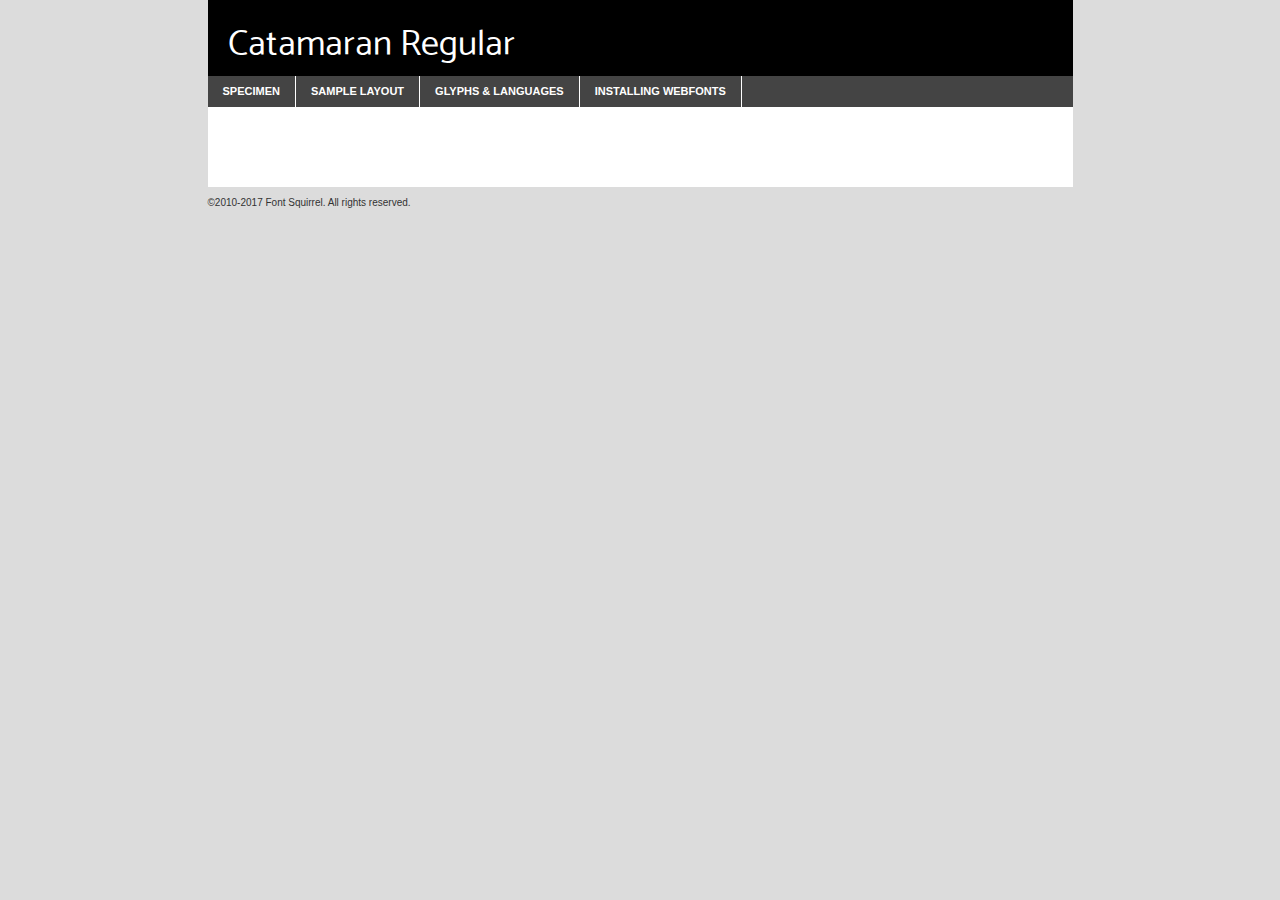
<file: fonts/catamaran-regular-demo.html>
<!DOCTYPE html PUBLIC "-//W3C//DTD XHTML 1.0 Transitional//EN"
	"http://www.w3.org/TR/xhtml1/DTD/xhtml1-transitional.dtd">

<html xmlns="http://www.w3.org/1999/xhtml" xml:lang="en" lang="en">
<head>
	<meta http-equiv="Content-Type" content="text/html; charset=utf-8" />
	<script src="http://ajax.googleapis.com/ajax/libs/jquery/1.7.2/jquery.min.js" type="text/javascript" charset="utf-8"></script>
	<script type="text/javascript">
	(function($){$.fn.easyTabs=function(option){var param=jQuery.extend({fadeSpeed:"fast",defaultContent:1,activeClass:'active'},option);$(this).each(function(){var thisId="#"+this.id;if(param.defaultContent==''){param.defaultContent=1;}
	if(typeof param.defaultContent=="number")
	{var defaultTab=$(thisId+" .tabs li:eq("+(param.defaultContent-1)+") a").attr('href').substr(1);}else{var defaultTab=param.defaultContent;}
	$(thisId+" .tabs li a").each(function(){var tabToHide=$(this).attr('href').substr(1);$("#"+tabToHide).addClass('easytabs-tab-content');});hideAll();changeContent(defaultTab);function hideAll(){$(thisId+" .easytabs-tab-content").hide();}
	function changeContent(tabId){hideAll();$(thisId+" .tabs li").removeClass(param.activeClass);$(thisId+" .tabs li a[href=#"+tabId+"]").closest('li').addClass(param.activeClass);if(param.fadeSpeed!="none")
	{$(thisId+" #"+tabId).fadeIn(param.fadeSpeed);}else{$(thisId+" #"+tabId).show();}}
	$(thisId+" .tabs li").click(function(){var tabId=$(this).find('a').attr('href').substr(1);changeContent(tabId);return false;});});}})(jQuery);
	</script>
	<link rel="stylesheet" href="specimen_files/specimen_stylesheet.css" type="text/css" charset="utf-8" />
	<link rel="stylesheet" href="stylesheet.css" type="text/css" charset="utf-8" />

	<style type="text/css">
					body{
				font-family: 'catamaranregular';
							}
		</style>

	<title>Catamaran Regular Specimen</title>
	
	
	<script type="text/javascript" charset="utf-8">
		$(document).ready(function() {
			$('#container').easyTabs({defaultContent:1});
		});
	</script>
</head>

<body>
<div id="container">
	<div id="header">
		Catamaran Regular	</div>
	<ul class="tabs">
		<li><a href="#specimen">Specimen</a></li>
		<li><a href="#layout">Sample Layout</a></li>
				<li><a href="#glyphs">Glyphs &amp; Languages</a></li>
		<li><a href="#installing">Installing Webfonts</a></li>
		
	</ul>
	
	<div id="main_content">

		
			<div id="specimen">
		
				<div class="section">
					<div class="grid12 firstcol">
						<div class="huge">AaBb</div>
					</div>
				</div>
		
				<div class="section">
					<div class="glyph_range">A&#x200B;B&#x200b;C&#x200b;D&#x200b;E&#x200b;F&#x200b;G&#x200b;H&#x200b;I&#x200b;J&#x200b;K&#x200b;L&#x200b;M&#x200b;N&#x200b;O&#x200b;P&#x200b;Q&#x200b;R&#x200b;S&#x200b;T&#x200b;U&#x200b;V&#x200b;W&#x200b;X&#x200b;Y&#x200b;Z&#x200b;a&#x200b;b&#x200b;c&#x200b;d&#x200b;e&#x200b;f&#x200b;g&#x200b;h&#x200b;i&#x200b;j&#x200b;k&#x200b;l&#x200b;m&#x200b;n&#x200b;o&#x200b;p&#x200b;q&#x200b;r&#x200b;s&#x200b;t&#x200b;u&#x200b;v&#x200b;w&#x200b;x&#x200b;y&#x200b;z&#x200b;1&#x200b;2&#x200b;3&#x200b;4&#x200b;5&#x200b;6&#x200b;7&#x200b;8&#x200b;9&#x200b;0&#x200b;&amp;&#x200b;.&#x200b;,&#x200b;?&#x200b;!&#x200b;&#64;&#x200b;(&#x200b;)&#x200b;#&#x200b;$&#x200b;%&#x200b;*&#x200b;+&#x200b;-&#x200b;=&#x200b;:&#x200b;;</div>
				</div>
				<div class="section">
					<div class="grid12 firstcol">
						<table class="sample_table">
							<tr><td>10</td><td class="size10">abcdefghijklmnopqrstuvwxyzABCDEFGHIJKLMNOPQRSTUVWXYZ0123456789abcdefghijklmnopqrstuvwxyzABCDEFGHIJKLMNOPQRSTUVWXYZ0123456789abcdefghijklmnopqrstuvwxyzABCDEFGHIJKLMNOPQRSTUVWXYZ</td></tr>
							<tr><td>11</td><td class="size11">abcdefghijklmnopqrstuvwxyzABCDEFGHIJKLMNOPQRSTUVWXYZ0123456789abcdefghijklmnopqrstuvwxyzABCDEFGHIJKLMNOPQRSTUVWXYZ0123456789abcdefghijklmnopqrstuvwxyzABCDEFGHIJKLMNOPQRSTUVWXYZ</td></tr>
							<tr><td>12</td><td class="size12">abcdefghijklmnopqrstuvwxyzABCDEFGHIJKLMNOPQRSTUVWXYZ0123456789abcdefghijklmnopqrstuvwxyzABCDEFGHIJKLMNOPQRSTUVWXYZ0123456789abcdefghijklmnopqrstuvwxyzABCDEFGHIJKLMNOPQRSTUVWXYZ</td></tr>
							<tr><td>13</td><td class="size13">abcdefghijklmnopqrstuvwxyzABCDEFGHIJKLMNOPQRSTUVWXYZ0123456789abcdefghijklmnopqrstuvwxyzABCDEFGHIJKLMNOPQRSTUVWXYZ0123456789abcdefghijklmnopqrstuvwxyzABCDEFGHIJKLMNOPQRSTUVWXYZ</td></tr>
							<tr><td>14</td><td class="size14">abcdefghijklmnopqrstuvwxyzABCDEFGHIJKLMNOPQRSTUVWXYZ0123456789abcdefghijklmnopqrstuvwxyzABCDEFGHIJKLMNOPQRSTUVWXYZ0123456789abcdefghijklmnopqrstuvwxyzABCDEFGHIJKLMNOPQRSTUVWXYZ</td></tr>
							<tr><td>16</td><td class="size16">abcdefghijklmnopqrstuvwxyzABCDEFGHIJKLMNOPQRSTUVWXYZ0123456789abcdefghijklmnopqrstuvwxyzABCDEFGHIJKLMNOPQRSTUVWXYZ</td></tr>
							<tr><td>18</td><td class="size18">abcdefghijklmnopqrstuvwxyzABCDEFGHIJKLMNOPQRSTUVWXYZ0123456789abcdefghijklmnopqrstuvwxyzABCDEFGHIJKLMNOPQRSTUVWXYZ</td></tr>
							<tr><td>20</td><td class="size20">abcdefghijklmnopqrstuvwxyzABCDEFGHIJKLMNOPQRSTUVWXYZ0123456789abcdefghijklmnopqrstuvwxyzABCDEFGHIJKLMNOPQRSTUVWXYZ</td></tr>
							<tr><td>24</td><td class="size24">abcdefghijklmnopqrstuvwxyzABCDEFGHIJKLMNOPQRSTUVWXYZ0123456789abcdefghijklmnopqrstuvwxyzABCDEFGHIJKLMNOPQRSTUVWXYZ</td></tr>
							<tr><td>30</td><td class="size30">abcdefghijklmnopqrstuvwxyzABCDEFGHIJKLMNOPQRSTUVWXYZ0123456789abcdefghijklmnopqrstuvwxyzABCDEFGHIJKLMNOPQRSTUVWXYZ</td></tr>
							<tr><td>36</td><td class="size36">abcdefghijklmnopqrstuvwxyzABCDEFGHIJKLMNOPQRSTUVWXYZ0123456789abcdefghijklmnopqrstuvwxyzABCDEFGHIJKLMNOPQRSTUVWXYZ</td></tr>
							<tr><td>48</td><td class="size48">abcdefghijklmnopqrstuvwxyzABCDEFGHIJKLMNOPQRSTUVWXYZ0123456789abcdefghijklmnopqrstuvwxyzABCDEFGHIJKLMNOPQRSTUVWXYZ</td></tr>
							<tr><td>60</td><td class="size60">abcdefghijklmnopqrstuvwxyzABCDEFGHIJKLMNOPQRSTUVWXYZ0123456789abcdefghijklmnopqrstuvwxyzABCDEFGHIJKLMNOPQRSTUVWXYZ</td></tr>
							<tr><td>72</td><td class="size72">abcdefghijklmnopqrstuvwxyzABCDEFGHIJKLMNOPQRSTUVWXYZ0123456789abcdefghijklmnopqrstuvwxyzABCDEFGHIJKLMNOPQRSTUVWXYZ</td></tr>
							<tr><td>90</td><td class="size90">abcdefghijklmnopqrstuvwxyzABCDEFGHIJKLMNOPQRSTUVWXYZ0123456789abcdefghijklmnopqrstuvwxyzABCDEFGHIJKLMNOPQRSTUVWXYZ</td></tr>
						</table>
				
					</div>
			
				</div>
		
		
		
								<div class="section" id="bodycomparison">


										<div id="xheight">
				<div class="fontbody">&#x25FC;&#x25FC;&#x25FC;&#x25FC;&#x25FC;&#x25FC;&#x25FC;&#x25FC;&#x25FC;&#x25FC;&#x25FC;&#x25FC;&#x25FC;&#x25FC;&#x25FC;&#x25FC;&#x25FC;&#x25FC;&#x25FC;&#x25FC;&#x25FC;&#x25FC;&#x25FC;&#x25FC;&#x25FC;&#x25FC;&#x25FC;&#x25FC;&#x25FC;&#x25FC;&#x25FC;&#x25FC;&#x25FC;&#x25FC;&#x25FC;&#x25FC;&#x25FC;&#x25FC;&#x25FC;&#x25FC;&#x25FC;&#x25FC;&#x25FC;&#x25FC;&#x25FC;&#x25FC;&#x25FC;&#x25FC;&#x25FC;&#x25FC;&#x25FC;&#x25FC;&#x25FC;&#x25FC;&#x25FC;&#x25FC;&#x25FC;&#x25FC;&#x25FC;&#x25FC;&#x25FC;&#x25FC;&#x25FC;&#x25FC;&#x25FC;&#x25FC;&#x25FC;&#x25FC;&#x25FC;&#x25FC;&#x25FC;&#x25FC;&#x25FC;&#x25FC;&#x25FC;&#x25FC;&#x25FC;&#x25FC;&#x25FC;&#x25FC;&#x25FC;&#x25FC;&#x25FC;&#x25FC;&#x25FC;&#x25FC;&#x25FC;&#x25FC;&#x25FC;&#x25FC;&#x25FC;&#x25FC;&#x25FC;&#x25FC;&#x25FC;&#x25FC;&#x25FC;&#x25FC;&#x25FC;body</div><div class="arialbody">body</div><div class="verdanabody">body</div><div class="georgiabody">body</div></div>
										<div class="fontbody" style="z-index:1">
											body<span>Catamaran Regular</span>
										</div>
										<div class="arialbody" style="z-index:1">
											body<span>Arial</span>
										</div>
										<div class="verdanabody" style="z-index:1">
											body<span>Verdana</span>
										</div>
										<div class="georgiabody" style="z-index:1">
											body<span>Georgia</span>
										</div>



								</div>
		
		
				<div class="section psample psample_row1" id="">
					
					<div class="grid2 firstcol">
						<p class="size10"><span>10.</span>Aenean lacinia bibendum nulla sed consectetur. Fusce dapibus, tellus ac cursus commodo, tortor mauris condimentum nibh, ut fermentum massa justo sit amet risus. Nullam id dolor id nibh ultricies vehicula ut id elit. Cum sociis natoque penatibus et magnis dis parturient montes, nascetur ridiculus mus. Nulla vitae elit libero, a pharetra augue.</p>
			
					</div>
					<div class="grid3">
						<p class="size11"><span>11.</span>Aenean lacinia bibendum nulla sed consectetur. Fusce dapibus, tellus ac cursus commodo, tortor mauris condimentum nibh, ut fermentum massa justo sit amet risus. Nullam id dolor id nibh ultricies vehicula ut id elit. Cum sociis natoque penatibus et magnis dis parturient montes, nascetur ridiculus mus. Nulla vitae elit libero, a pharetra augue.</p>
			
					</div>
					<div class="grid3">
						<p class="size12"><span>12.</span>Aenean lacinia bibendum nulla sed consectetur. Fusce dapibus, tellus ac cursus commodo, tortor mauris condimentum nibh, ut fermentum massa justo sit amet risus. Nullam id dolor id nibh ultricies vehicula ut id elit. Cum sociis natoque penatibus et magnis dis parturient montes, nascetur ridiculus mus. Nulla vitae elit libero, a pharetra augue.</p>
			
					</div>
					<div class="grid4">
						<p class="size13"><span>13.</span>Aenean lacinia bibendum nulla sed consectetur. Fusce dapibus, tellus ac cursus commodo, tortor mauris condimentum nibh, ut fermentum massa justo sit amet risus. Nullam id dolor id nibh ultricies vehicula ut id elit. Cum sociis natoque penatibus et magnis dis parturient montes, nascetur ridiculus mus. Nulla vitae elit libero, a pharetra augue.</p>
			
					</div>
					<div class="white_blend"></div>
					
				</div>
				<div class="section psample psample_row2" id="">
					<div class="grid3 firstcol">
						<p class="size14"><span>14.</span>Aenean lacinia bibendum nulla sed consectetur. Fusce dapibus, tellus ac cursus commodo, tortor mauris condimentum nibh, ut fermentum massa justo sit amet risus. Nullam id dolor id nibh ultricies vehicula ut id elit. Cum sociis natoque penatibus et magnis dis parturient montes, nascetur ridiculus mus. Nulla vitae elit libero, a pharetra augue.</p>
			
					</div>
					<div class="grid4">
						<p class="size16"><span>16.</span>Aenean lacinia bibendum nulla sed consectetur. Fusce dapibus, tellus ac cursus commodo, tortor mauris condimentum nibh, ut fermentum massa justo sit amet risus. Nullam id dolor id nibh ultricies vehicula ut id elit. Cum sociis natoque penatibus et magnis dis parturient montes, nascetur ridiculus mus. Nulla vitae elit libero, a pharetra augue.</p>
			
					</div>
					<div class="grid5">
						<p class="size18"><span>18.</span>Aenean lacinia bibendum nulla sed consectetur. Fusce dapibus, tellus ac cursus commodo, tortor mauris condimentum nibh, ut fermentum massa justo sit amet risus. Nullam id dolor id nibh ultricies vehicula ut id elit. Cum sociis natoque penatibus et magnis dis parturient montes, nascetur ridiculus mus. Nulla vitae elit libero, a pharetra augue.</p>
			
					</div>

					<div class="white_blend"></div>

				</div>
				
				<div class="section psample psample_row3" id="">
					<div class="grid5 firstcol">
						<p class="size20"><span>20.</span>Aenean lacinia bibendum nulla sed consectetur. Fusce dapibus, tellus ac cursus commodo, tortor mauris condimentum nibh, ut fermentum massa justo sit amet risus. Nullam id dolor id nibh ultricies vehicula ut id elit. Cum sociis natoque penatibus et magnis dis parturient montes, nascetur ridiculus mus. Nulla vitae elit libero, a pharetra augue.</p>
					</div>
					<div class="grid7">
						<p class="size24"><span>24.</span>Aenean lacinia bibendum nulla sed consectetur. Fusce dapibus, tellus ac cursus commodo, tortor mauris condimentum nibh, ut fermentum massa justo sit amet risus. Nullam id dolor id nibh ultricies vehicula ut id elit. Cum sociis natoque penatibus et magnis dis parturient montes, nascetur ridiculus mus. Nulla vitae elit libero, a pharetra augue.</p>
					</div>
					
					<div class="white_blend"></div>
					
				</div>
				
				<div class="section psample psample_row4" id="">
					<div class="grid12 firstcol">
						<p class="size30"><span>30.</span>Aenean lacinia bibendum nulla sed consectetur. Fusce dapibus, tellus ac cursus commodo, tortor mauris condimentum nibh, ut fermentum massa justo sit amet risus. Nullam id dolor id nibh ultricies vehicula ut id elit. Cum sociis natoque penatibus et magnis dis parturient montes, nascetur ridiculus mus. Nulla vitae elit libero, a pharetra augue.</p>
					</div>
					<div class="white_blend"></div>
					
				</div>
				
				
				
				<div class="section psample psample_row1 fullreverse">
					<div class="grid2 firstcol">
						<p class="size10"><span>10.</span>Aenean lacinia bibendum nulla sed consectetur. Fusce dapibus, tellus ac cursus commodo, tortor mauris condimentum nibh, ut fermentum massa justo sit amet risus. Nullam id dolor id nibh ultricies vehicula ut id elit. Cum sociis natoque penatibus et magnis dis parturient montes, nascetur ridiculus mus. Nulla vitae elit libero, a pharetra augue.</p>
			
					</div>
					<div class="grid3">
						<p class="size11"><span>11.</span>Aenean lacinia bibendum nulla sed consectetur. Fusce dapibus, tellus ac cursus commodo, tortor mauris condimentum nibh, ut fermentum massa justo sit amet risus. Nullam id dolor id nibh ultricies vehicula ut id elit. Cum sociis natoque penatibus et magnis dis parturient montes, nascetur ridiculus mus. Nulla vitae elit libero, a pharetra augue.</p>
			
					</div>
					<div class="grid3">
						<p class="size12"><span>12.</span>Aenean lacinia bibendum nulla sed consectetur. Fusce dapibus, tellus ac cursus commodo, tortor mauris condimentum nibh, ut fermentum massa justo sit amet risus. Nullam id dolor id nibh ultricies vehicula ut id elit. Cum sociis natoque penatibus et magnis dis parturient montes, nascetur ridiculus mus. Nulla vitae elit libero, a pharetra augue.</p>
			
					</div>
					<div class="grid4">
						<p class="size13"><span>13.</span>Aenean lacinia bibendum nulla sed consectetur. Fusce dapibus, tellus ac cursus commodo, tortor mauris condimentum nibh, ut fermentum massa justo sit amet risus. Nullam id dolor id nibh ultricies vehicula ut id elit. Cum sociis natoque penatibus et magnis dis parturient montes, nascetur ridiculus mus. Nulla vitae elit libero, a pharetra augue.</p>
			
					</div>
					<div class="black_blend"></div>
					
				</div>
				
				<div class="section psample psample_row2 fullreverse">
					<div class="grid3 firstcol">
						<p class="size14"><span>14.</span>Aenean lacinia bibendum nulla sed consectetur. Fusce dapibus, tellus ac cursus commodo, tortor mauris condimentum nibh, ut fermentum massa justo sit amet risus. Nullam id dolor id nibh ultricies vehicula ut id elit. Cum sociis natoque penatibus et magnis dis parturient montes, nascetur ridiculus mus. Nulla vitae elit libero, a pharetra augue.</p>
			
					</div>
					<div class="grid4">
						<p class="size16"><span>16.</span>Aenean lacinia bibendum nulla sed consectetur. Fusce dapibus, tellus ac cursus commodo, tortor mauris condimentum nibh, ut fermentum massa justo sit amet risus. Nullam id dolor id nibh ultricies vehicula ut id elit. Cum sociis natoque penatibus et magnis dis parturient montes, nascetur ridiculus mus. Nulla vitae elit libero, a pharetra augue.</p>
			
					</div>
					<div class="grid5">
						<p class="size18"><span>18.</span>Aenean lacinia bibendum nulla sed consectetur. Fusce dapibus, tellus ac cursus commodo, tortor mauris condimentum nibh, ut fermentum massa justo sit amet risus. Nullam id dolor id nibh ultricies vehicula ut id elit. Cum sociis natoque penatibus et magnis dis parturient montes, nascetur ridiculus mus. Nulla vitae elit libero, a pharetra augue.</p>
			
					</div>
					<div class="black_blend"></div>

				</div>
				
				<div class="section psample fullreverse psample_row3" id="">
					<div class="grid5 firstcol">
						<p class="size20"><span>20.</span>Aenean lacinia bibendum nulla sed consectetur. Fusce dapibus, tellus ac cursus commodo, tortor mauris condimentum nibh, ut fermentum massa justo sit amet risus. Nullam id dolor id nibh ultricies vehicula ut id elit. Cum sociis natoque penatibus et magnis dis parturient montes, nascetur ridiculus mus. Nulla vitae elit libero, a pharetra augue.</p>
					</div>
					<div class="grid7">
						<p class="size24"><span>24.</span>Aenean lacinia bibendum nulla sed consectetur. Fusce dapibus, tellus ac cursus commodo, tortor mauris condimentum nibh, ut fermentum massa justo sit amet risus. Nullam id dolor id nibh ultricies vehicula ut id elit. Cum sociis natoque penatibus et magnis dis parturient montes, nascetur ridiculus mus. Nulla vitae elit libero, a pharetra augue.</p>
					</div>
					
					<div class="black_blend"></div>
					
				</div>
				
				<div class="section psample fullreverse psample_row4" id="" style="border-bottom: 20px #000 solid;">
					<div class="grid12 firstcol">
						<p class="size30"><span>30.</span>Aenean lacinia bibendum nulla sed consectetur. Fusce dapibus, tellus ac cursus commodo, tortor mauris condimentum nibh, ut fermentum massa justo sit amet risus. Nullam id dolor id nibh ultricies vehicula ut id elit. Cum sociis natoque penatibus et magnis dis parturient montes, nascetur ridiculus mus. Nulla vitae elit libero, a pharetra augue.</p>
					</div>
					<div class="black_blend"></div>
					
				</div>
				
				
				
				
			</div>
			
			<div id="layout">
				
				<div class="section">
					
					<div class="grid12 firstcol">
						<h1>Lorem Ipsum Dolor</h1>
						<h2>Etiam porta sem malesuada magna mollis euismod</h2>
						
						<p class="byline">By <a href="#link">Aenean Lacinia</a></p>
					</div>
				</div>
				<div class="section">
					<div class="grid8 firstcol">
						<p class="large">Donec sed odio dui. Morbi leo risus, porta ac consectetur ac, vestibulum at eros. Fusce dapibus, tellus ac cursus commodo, tortor mauris condimentum nibh, ut fermentum massa justo sit amet risus. </p>

						
						<h3>Pellentesque ornare sem</h3>

						<p>Maecenas sed diam eget risus varius blandit sit amet non magna. Maecenas faucibus mollis interdum. Donec ullamcorper nulla non metus auctor fringilla. Nullam id dolor id nibh ultricies vehicula ut id elit. Nullam id dolor id nibh ultricies vehicula ut id elit. </p>

						<p>Aenean eu leo quam. Pellentesque ornare sem lacinia quam venenatis vestibulum. Lorem ipsum dolor sit amet, consectetur adipiscing elit. Cum sociis natoque penatibus et magnis dis parturient montes, nascetur ridiculus mus. </p>

						<p>Nulla vitae elit libero, a pharetra augue. Praesent commodo cursus magna, vel scelerisque nisl consectetur et. Aenean lacinia bibendum nulla sed consectetur. </p>

						<p>Nullam quis risus eget urna mollis ornare vel eu leo. Nullam quis risus eget urna mollis ornare vel eu leo. Maecenas sed diam eget risus varius blandit sit amet non magna. Donec ullamcorper nulla non metus auctor fringilla. </p>

						<h3>Cras mattis consectetur</h3>

						<p>Aenean eu leo quam. Pellentesque ornare sem lacinia quam venenatis vestibulum. Aenean lacinia bibendum nulla sed consectetur. Integer posuere erat a ante venenatis dapibus posuere velit aliquet. Cras mattis consectetur purus sit amet fermentum. </p>

						<p>Nullam id dolor id nibh ultricies vehicula ut id elit. Nullam quis risus eget urna mollis ornare vel eu leo. Cras mattis consectetur purus sit amet fermentum.</p>
					</div>
					
					<div class="grid4 sidebar">
						
						<div class="box reverse">
							<p class="last">Nullam quis risus eget urna mollis ornare vel eu leo. Donec ullamcorper nulla non metus auctor fringilla. Cras mattis consectetur purus sit amet fermentum. Sed posuere consectetur est at lobortis. Lorem ipsum dolor sit amet, consectetur adipiscing elit. </p>
						</div>
						
						<p class="caption">Maecenas sed diam eget risus varius.</p>

						<p>Vestibulum id ligula porta felis euismod semper. Integer posuere erat a ante venenatis dapibus posuere velit aliquet. Vestibulum id ligula porta felis euismod semper. Sed posuere consectetur est at lobortis. Maecenas sed diam eget risus varius blandit sit amet non magna. Fusce dapibus, tellus ac cursus commodo, tortor mauris condimentum nibh, ut fermentum massa justo sit amet risus. </p>

					

						<p>Duis mollis, est non commodo luctus, nisi erat porttitor ligula, eget lacinia odio sem nec elit. Aenean lacinia bibendum nulla sed consectetur. Vivamus sagittis lacus vel augue laoreet rutrum faucibus dolor auctor. Aenean lacinia bibendum nulla sed consectetur. Nullam quis risus eget urna mollis ornare vel eu leo. </p>

						<p>Praesent commodo cursus magna, vel scelerisque nisl consectetur et. Donec ullamcorper nulla non metus auctor fringilla. Maecenas faucibus mollis interdum. Fusce dapibus, tellus ac cursus commodo, tortor mauris condimentum nibh, ut fermentum massa justo sit amet risus. </p>

					</div>
				</div>
				
			</div>


			



		<div id="glyphs">
			<div class="section">
				<div class="grid12 firstcol">
			
				<h1>Language Support</h1>
				<p>The subset of Catamaran Regular in this kit supports the following languages:<br />
			
					Albanian, Basque, Breton, Chamorro, Danish, Dutch, English, Faroese, Finnish, French, Frisian, Galician, German, Icelandic, Italian, Malagasy, Norwegian, Portuguese, Spanish, Swedish, Alsatian, Aragonese, Arapaho, Arrernte, Asturian, Aymara, Bislama, Cebuano, Corsican, Fijian, French_creole, Genoese, Gilbertese, Greenlandic, Haitian_creole, Hiligaynon, Hmong, Hopi, Ibanag, Iloko_ilokano, Indonesian, Interglossa_glosa, Interlingua, Irish_gaelic, Jerriais, Lojban, Lombard, Luxembourgeois, Manx, Mohawk, Norfolk_pitcairnese, Occitan, Oromo, Pangasinan, Papiamento, Piedmontese, Potawatomi, Rhaeto-romance, Romansh, Rotokas, Sami_lule, Samoan, Sardinian, Scots_gaelic, Seychelles_creole, Shona, Sicilian, Somali, Southern_ndebele, Swahili, Swati_swazi, Tagalog_filipino_pilipino, Tetum, Tok_pisin, Uyghur_latinized, Volapuk, Walloon, Warlpiri, Xhosa, Yapese, Zulu, Latinbasic, Ubasic, Demo				</p>
				<h1>Glyph Chart</h1>
				<p>The subset of Catamaran Regular in this kit includes all the glyphs listed below. Unicode entities are included above each glyph to help you insert individual characters into your layout.</p>
				<div id="glyph_chart">
			
																														 <div><p>&amp;#13;</p>&#13;</div>
																				 <div><p>&amp;#32;</p>&#32;</div>
																				 <div><p>&amp;#33;</p>&#33;</div>
																				 <div><p>&amp;#34;</p>&#34;</div>
																				 <div><p>&amp;#35;</p>&#35;</div>
																				 <div><p>&amp;#36;</p>&#36;</div>
																				 <div><p>&amp;#37;</p>&#37;</div>
																				 <div><p>&amp;#38;</p>&#38;</div>
																				 <div><p>&amp;#39;</p>&#39;</div>
																				 <div><p>&amp;#40;</p>&#40;</div>
																				 <div><p>&amp;#41;</p>&#41;</div>
																				 <div><p>&amp;#42;</p>&#42;</div>
																				 <div><p>&amp;#43;</p>&#43;</div>
																				 <div><p>&amp;#44;</p>&#44;</div>
																				 <div><p>&amp;#45;</p>&#45;</div>
																				 <div><p>&amp;#46;</p>&#46;</div>
																				 <div><p>&amp;#47;</p>&#47;</div>
																				 <div><p>&amp;#48;</p>&#48;</div>
																				 <div><p>&amp;#49;</p>&#49;</div>
																				 <div><p>&amp;#50;</p>&#50;</div>
																				 <div><p>&amp;#51;</p>&#51;</div>
																				 <div><p>&amp;#52;</p>&#52;</div>
																				 <div><p>&amp;#53;</p>&#53;</div>
																				 <div><p>&amp;#54;</p>&#54;</div>
																				 <div><p>&amp;#55;</p>&#55;</div>
																				 <div><p>&amp;#56;</p>&#56;</div>
																				 <div><p>&amp;#57;</p>&#57;</div>
																				 <div><p>&amp;#58;</p>&#58;</div>
																				 <div><p>&amp;#59;</p>&#59;</div>
																				 <div><p>&amp;#60;</p>&#60;</div>
																				 <div><p>&amp;#61;</p>&#61;</div>
																				 <div><p>&amp;#62;</p>&#62;</div>
																				 <div><p>&amp;#63;</p>&#63;</div>
																				 <div><p>&amp;#64;</p>&#64;</div>
																				 <div><p>&amp;#65;</p>&#65;</div>
																				 <div><p>&amp;#66;</p>&#66;</div>
																				 <div><p>&amp;#67;</p>&#67;</div>
																				 <div><p>&amp;#68;</p>&#68;</div>
																				 <div><p>&amp;#69;</p>&#69;</div>
																				 <div><p>&amp;#70;</p>&#70;</div>
																				 <div><p>&amp;#71;</p>&#71;</div>
																				 <div><p>&amp;#72;</p>&#72;</div>
																				 <div><p>&amp;#73;</p>&#73;</div>
																				 <div><p>&amp;#74;</p>&#74;</div>
																				 <div><p>&amp;#75;</p>&#75;</div>
																				 <div><p>&amp;#76;</p>&#76;</div>
																				 <div><p>&amp;#77;</p>&#77;</div>
																				 <div><p>&amp;#78;</p>&#78;</div>
																				 <div><p>&amp;#79;</p>&#79;</div>
																				 <div><p>&amp;#80;</p>&#80;</div>
																				 <div><p>&amp;#81;</p>&#81;</div>
																				 <div><p>&amp;#82;</p>&#82;</div>
																				 <div><p>&amp;#83;</p>&#83;</div>
																				 <div><p>&amp;#84;</p>&#84;</div>
																				 <div><p>&amp;#85;</p>&#85;</div>
																				 <div><p>&amp;#86;</p>&#86;</div>
																				 <div><p>&amp;#87;</p>&#87;</div>
																				 <div><p>&amp;#88;</p>&#88;</div>
																				 <div><p>&amp;#89;</p>&#89;</div>
																				 <div><p>&amp;#90;</p>&#90;</div>
																				 <div><p>&amp;#91;</p>&#91;</div>
																				 <div><p>&amp;#92;</p>&#92;</div>
																				 <div><p>&amp;#93;</p>&#93;</div>
																				 <div><p>&amp;#94;</p>&#94;</div>
																				 <div><p>&amp;#95;</p>&#95;</div>
																				 <div><p>&amp;#96;</p>&#96;</div>
																				 <div><p>&amp;#97;</p>&#97;</div>
																				 <div><p>&amp;#98;</p>&#98;</div>
																				 <div><p>&amp;#99;</p>&#99;</div>
																				 <div><p>&amp;#100;</p>&#100;</div>
																				 <div><p>&amp;#101;</p>&#101;</div>
																				 <div><p>&amp;#102;</p>&#102;</div>
																				 <div><p>&amp;#103;</p>&#103;</div>
																				 <div><p>&amp;#104;</p>&#104;</div>
																				 <div><p>&amp;#105;</p>&#105;</div>
																				 <div><p>&amp;#106;</p>&#106;</div>
																				 <div><p>&amp;#107;</p>&#107;</div>
																				 <div><p>&amp;#108;</p>&#108;</div>
																				 <div><p>&amp;#109;</p>&#109;</div>
																				 <div><p>&amp;#110;</p>&#110;</div>
																				 <div><p>&amp;#111;</p>&#111;</div>
																				 <div><p>&amp;#112;</p>&#112;</div>
																				 <div><p>&amp;#113;</p>&#113;</div>
																				 <div><p>&amp;#114;</p>&#114;</div>
																				 <div><p>&amp;#115;</p>&#115;</div>
																				 <div><p>&amp;#116;</p>&#116;</div>
																				 <div><p>&amp;#117;</p>&#117;</div>
																				 <div><p>&amp;#118;</p>&#118;</div>
																				 <div><p>&amp;#119;</p>&#119;</div>
																				 <div><p>&amp;#120;</p>&#120;</div>
																				 <div><p>&amp;#121;</p>&#121;</div>
																				 <div><p>&amp;#122;</p>&#122;</div>
																				 <div><p>&amp;#123;</p>&#123;</div>
																				 <div><p>&amp;#124;</p>&#124;</div>
																				 <div><p>&amp;#125;</p>&#125;</div>
																				 <div><p>&amp;#126;</p>&#126;</div>
																				 <div><p>&amp;#160;</p>&#160;</div>
																				 <div><p>&amp;#161;</p>&#161;</div>
																				 <div><p>&amp;#162;</p>&#162;</div>
																				 <div><p>&amp;#163;</p>&#163;</div>
																				 <div><p>&amp;#164;</p>&#164;</div>
																				 <div><p>&amp;#165;</p>&#165;</div>
																				 <div><p>&amp;#166;</p>&#166;</div>
																				 <div><p>&amp;#167;</p>&#167;</div>
																				 <div><p>&amp;#168;</p>&#168;</div>
																				 <div><p>&amp;#169;</p>&#169;</div>
																				 <div><p>&amp;#170;</p>&#170;</div>
																				 <div><p>&amp;#171;</p>&#171;</div>
																				 <div><p>&amp;#172;</p>&#172;</div>
																				 <div><p>&amp;#173;</p>&#173;</div>
																				 <div><p>&amp;#174;</p>&#174;</div>
																				 <div><p>&amp;#175;</p>&#175;</div>
																				 <div><p>&amp;#176;</p>&#176;</div>
																				 <div><p>&amp;#177;</p>&#177;</div>
																				 <div><p>&amp;#178;</p>&#178;</div>
																				 <div><p>&amp;#179;</p>&#179;</div>
																				 <div><p>&amp;#180;</p>&#180;</div>
																				 <div><p>&amp;#181;</p>&#181;</div>
																				 <div><p>&amp;#182;</p>&#182;</div>
																				 <div><p>&amp;#183;</p>&#183;</div>
																				 <div><p>&amp;#184;</p>&#184;</div>
																				 <div><p>&amp;#185;</p>&#185;</div>
																				 <div><p>&amp;#186;</p>&#186;</div>
																				 <div><p>&amp;#187;</p>&#187;</div>
																				 <div><p>&amp;#188;</p>&#188;</div>
																				 <div><p>&amp;#189;</p>&#189;</div>
																				 <div><p>&amp;#190;</p>&#190;</div>
																				 <div><p>&amp;#191;</p>&#191;</div>
																				 <div><p>&amp;#192;</p>&#192;</div>
																				 <div><p>&amp;#193;</p>&#193;</div>
																				 <div><p>&amp;#194;</p>&#194;</div>
																				 <div><p>&amp;#195;</p>&#195;</div>
																				 <div><p>&amp;#196;</p>&#196;</div>
																				 <div><p>&amp;#197;</p>&#197;</div>
																				 <div><p>&amp;#198;</p>&#198;</div>
																				 <div><p>&amp;#199;</p>&#199;</div>
																				 <div><p>&amp;#200;</p>&#200;</div>
																				 <div><p>&amp;#201;</p>&#201;</div>
																				 <div><p>&amp;#202;</p>&#202;</div>
																				 <div><p>&amp;#203;</p>&#203;</div>
																				 <div><p>&amp;#204;</p>&#204;</div>
																				 <div><p>&amp;#205;</p>&#205;</div>
																				 <div><p>&amp;#206;</p>&#206;</div>
																				 <div><p>&amp;#207;</p>&#207;</div>
																				 <div><p>&amp;#208;</p>&#208;</div>
																				 <div><p>&amp;#209;</p>&#209;</div>
																				 <div><p>&amp;#210;</p>&#210;</div>
																				 <div><p>&amp;#211;</p>&#211;</div>
																				 <div><p>&amp;#212;</p>&#212;</div>
																				 <div><p>&amp;#213;</p>&#213;</div>
																				 <div><p>&amp;#214;</p>&#214;</div>
																				 <div><p>&amp;#215;</p>&#215;</div>
																				 <div><p>&amp;#216;</p>&#216;</div>
																				 <div><p>&amp;#217;</p>&#217;</div>
																				 <div><p>&amp;#218;</p>&#218;</div>
																				 <div><p>&amp;#219;</p>&#219;</div>
																				 <div><p>&amp;#220;</p>&#220;</div>
																				 <div><p>&amp;#221;</p>&#221;</div>
																				 <div><p>&amp;#222;</p>&#222;</div>
																				 <div><p>&amp;#223;</p>&#223;</div>
																				 <div><p>&amp;#224;</p>&#224;</div>
																				 <div><p>&amp;#225;</p>&#225;</div>
																				 <div><p>&amp;#226;</p>&#226;</div>
																				 <div><p>&amp;#227;</p>&#227;</div>
																				 <div><p>&amp;#228;</p>&#228;</div>
																				 <div><p>&amp;#229;</p>&#229;</div>
																				 <div><p>&amp;#230;</p>&#230;</div>
																				 <div><p>&amp;#231;</p>&#231;</div>
																				 <div><p>&amp;#232;</p>&#232;</div>
																				 <div><p>&amp;#233;</p>&#233;</div>
																				 <div><p>&amp;#234;</p>&#234;</div>
																				 <div><p>&amp;#235;</p>&#235;</div>
																				 <div><p>&amp;#236;</p>&#236;</div>
																				 <div><p>&amp;#237;</p>&#237;</div>
																				 <div><p>&amp;#238;</p>&#238;</div>
																				 <div><p>&amp;#239;</p>&#239;</div>
																				 <div><p>&amp;#240;</p>&#240;</div>
																				 <div><p>&amp;#241;</p>&#241;</div>
																				 <div><p>&amp;#242;</p>&#242;</div>
																				 <div><p>&amp;#243;</p>&#243;</div>
																				 <div><p>&amp;#244;</p>&#244;</div>
																				 <div><p>&amp;#245;</p>&#245;</div>
																				 <div><p>&amp;#246;</p>&#246;</div>
																				 <div><p>&amp;#247;</p>&#247;</div>
																				 <div><p>&amp;#248;</p>&#248;</div>
																				 <div><p>&amp;#249;</p>&#249;</div>
																				 <div><p>&amp;#250;</p>&#250;</div>
																				 <div><p>&amp;#251;</p>&#251;</div>
																				 <div><p>&amp;#252;</p>&#252;</div>
																				 <div><p>&amp;#253;</p>&#253;</div>
																				 <div><p>&amp;#254;</p>&#254;</div>
																				 <div><p>&amp;#255;</p>&#255;</div>
																				 <div><p>&amp;#338;</p>&#338;</div>
																				 <div><p>&amp;#339;</p>&#339;</div>
																				 <div><p>&amp;#376;</p>&#376;</div>
																				 <div><p>&amp;#710;</p>&#710;</div>
																				 <div><p>&amp;#732;</p>&#732;</div>
																				 <div><p>&amp;#8192;</p>&#8192;</div>
																				 <div><p>&amp;#8193;</p>&#8193;</div>
																				 <div><p>&amp;#8194;</p>&#8194;</div>
																				 <div><p>&amp;#8195;</p>&#8195;</div>
																				 <div><p>&amp;#8196;</p>&#8196;</div>
																				 <div><p>&amp;#8197;</p>&#8197;</div>
																				 <div><p>&amp;#8198;</p>&#8198;</div>
																				 <div><p>&amp;#8199;</p>&#8199;</div>
																				 <div><p>&amp;#8200;</p>&#8200;</div>
																				 <div><p>&amp;#8201;</p>&#8201;</div>
																				 <div><p>&amp;#8202;</p>&#8202;</div>
																				 <div><p>&amp;#8208;</p>&#8208;</div>
																				 <div><p>&amp;#8209;</p>&#8209;</div>
																				 <div><p>&amp;#8210;</p>&#8210;</div>
																				 <div><p>&amp;#8211;</p>&#8211;</div>
																				 <div><p>&amp;#8212;</p>&#8212;</div>
																				 <div><p>&amp;#8216;</p>&#8216;</div>
																				 <div><p>&amp;#8217;</p>&#8217;</div>
																				 <div><p>&amp;#8218;</p>&#8218;</div>
																				 <div><p>&amp;#8220;</p>&#8220;</div>
																				 <div><p>&amp;#8221;</p>&#8221;</div>
																				 <div><p>&amp;#8222;</p>&#8222;</div>
																				 <div><p>&amp;#8226;</p>&#8226;</div>
																				 <div><p>&amp;#8230;</p>&#8230;</div>
																				 <div><p>&amp;#8239;</p>&#8239;</div>
																				 <div><p>&amp;#8249;</p>&#8249;</div>
																				 <div><p>&amp;#8250;</p>&#8250;</div>
																				 <div><p>&amp;#8287;</p>&#8287;</div>
																				 <div><p>&amp;#8364;</p>&#8364;</div>
																				 <div><p>&amp;#8482;</p>&#8482;</div>
																				 <div><p>&amp;#9724;</p>&#9724;</div>
																				 <div><p>&amp;#64257;</p>&#64257;</div>
																				 <div><p>&amp;#64258;</p>&#64258;</div>
																												</div>	
				</div>
		
		
			</div>
		</div>
		
		
		<div id="specs">
			
		</div>
	
		<div id="installing">
			<div class="section">
				<div class="grid7 firstcol">
					<h1>Installing Webfonts</h1>
					
					<p>Webfonts are supported by all major browser platforms but not all in the same way. There are currently four different font formats that must be included in order to target all browsers. This includes TTF, WOFF, EOT and SVG.</p>
					
					<h2>1. Upload your webfonts</h2>
					<p>You must upload your webfont kit to your website. They should be in or near the same directory as your CSS files.</p>
					
					<h2>2. Include the webfont stylesheet</h2>
					<p>A special CSS @font-face declaration helps the various browsers select the appropriate font it needs without causing you a bunch of headaches. Learn more about this syntax by reading the <a href="https://www.fontspring.com/blog/further-hardening-of-the-bulletproof-syntax">Fontspring blog post</a> about it. The code for it is as follows:</p>


<code>
@font-face{ 
	font-family: 'MyWebFont';
	src: url('WebFont.eot');
	src: url('WebFont.eot?#iefix') format('embedded-opentype'),
	     url('WebFont.woff') format('woff'),
	     url('WebFont.ttf') format('truetype'),
	     url('WebFont.svg#webfont') format('svg');
}
</code>

	<p>We've already gone ahead and generated the code for you. All you have to do is link to the stylesheet in your HTML, like this:</p>
	<code>&lt;link rel=&quot;stylesheet&quot; href=&quot;stylesheet.css&quot; type=&quot;text/css&quot; charset=&quot;utf-8&quot; /&gt;</code>

					<h2>3. Modify your own stylesheet</h2>
					<p>To take advantage of your new fonts, you must tell your stylesheet to use them. Look at the original @font-face declaration above and find the property called "font-family." The name linked there will be what you use to reference the font. Prepend that webfont name to the font stack in the "font-family" property, inside the selector you want to change. For example:</p>
<code>p { font-family: 'WebFont', Arial, sans-serif; }</code>

<h2>4. Test</h2>
<p>Getting webfonts to work cross-browser <em>can</em> be tricky. Use the information in the sidebar to help you if you find that fonts aren't loading in a particular browser.</p>
				</div>
				
				<div class="grid5 sidebar">
					<div class="box">
						<h2>Troubleshooting<br />Font-Face Problems</h2>
						<p>Having trouble getting your webfonts to load in your new website? Here are some tips to sort out what might be the problem.</p>

						<h3>Fonts not showing in any browser</h3>

						<p>This sounds like you need to work on the plumbing. You either did not upload the fonts to the correct directory, or you did not link the fonts properly in the CSS. If you've confirmed that all this is correct and you still have a problem, take a look at your .htaccess file and see if requests are getting intercepted.</p>

						<h3>Fonts not loading in iPhone or iPad</h3>

						<p>The most common problem here is that you are serving the fonts from an IIS server. IIS refuses to serve files that have unknown MIME types. If that is the case, you must set the MIME type for SVG to "image/svg+xml" in the server settings. Follow these instructions from Microsoft if you need help.</p>

						<h3>Fonts not loading in Firefox</h3>

						<p>The primary reason for this failure? You are still using a version Firefox older than 3.5. So upgrade already! If that isn't it, then you are very likely serving fonts from a different domain. Firefox requires that all font assets be served from the same domain. Lastly it is possible that you need to add WOFF to your list of MIME types (if you are serving via IIS.)</p>

						<h3>Fonts not loading in IE</h3>

						<p>Are you looking at Internet Explorer on an actual Windows machine or are you cheating by using a service like Adobe BrowserLab? Many of these screenshot services do not render @font-face for IE. Best to test it on a real machine.</p>

						<h3>Fonts not loading in IE9</h3>

						<p>IE9, like Firefox, requires that fonts be served from the same domain as the website. Make sure that is the case.</p>
					</div>
				</div>
			</div>
			
		</div>
	
	</div>
	<div id="footer">
		<p>&copy;2010-2017 Font Squirrel. All rights reserved.</p>
	</div>
</div>
</body>
</html>
</file>
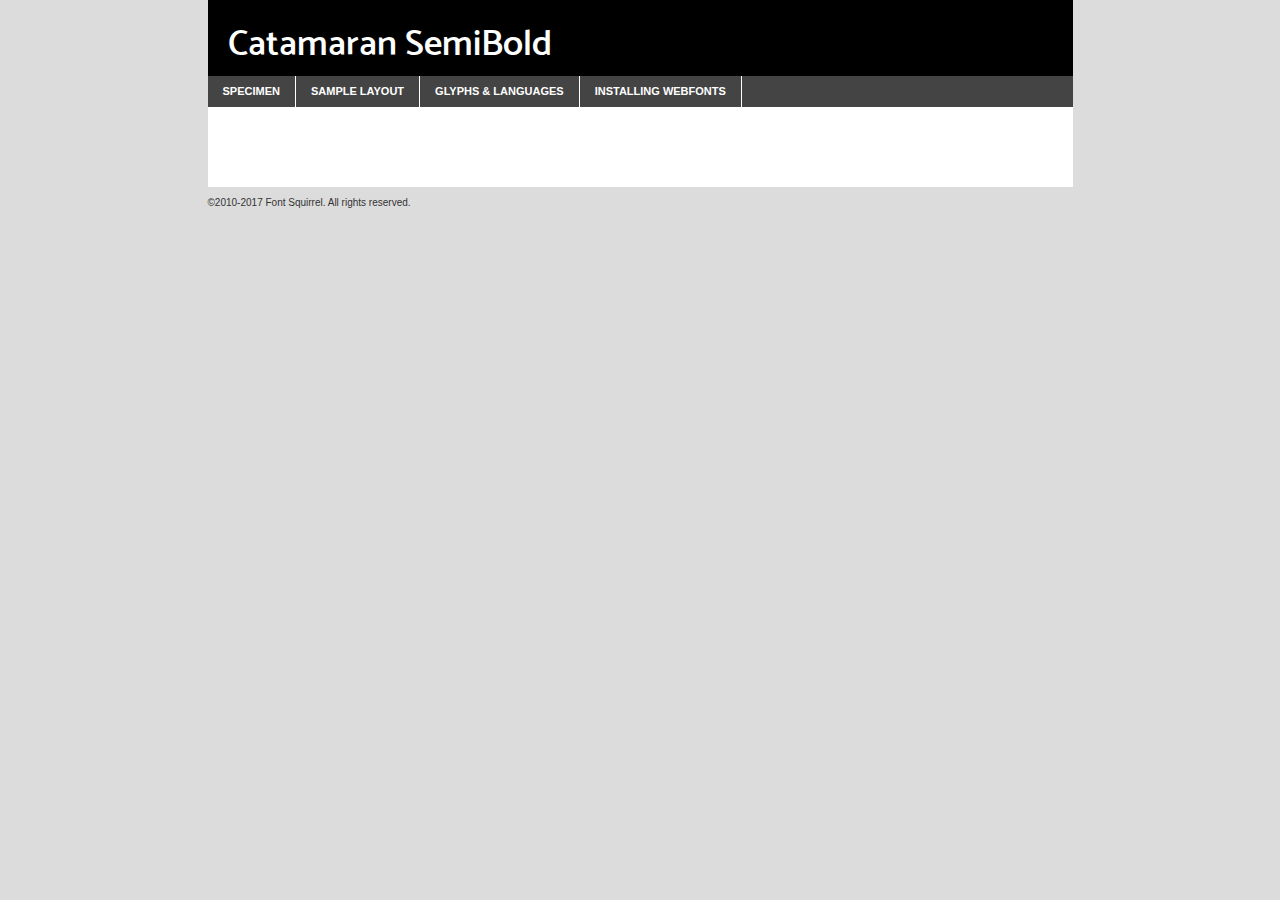
<file: fonts/catamaran-semibold-demo.html>
<!DOCTYPE html PUBLIC "-//W3C//DTD XHTML 1.0 Transitional//EN"
	"http://www.w3.org/TR/xhtml1/DTD/xhtml1-transitional.dtd">

<html xmlns="http://www.w3.org/1999/xhtml" xml:lang="en" lang="en">
<head>
	<meta http-equiv="Content-Type" content="text/html; charset=utf-8" />
	<script src="http://ajax.googleapis.com/ajax/libs/jquery/1.7.2/jquery.min.js" type="text/javascript" charset="utf-8"></script>
	<script type="text/javascript">
	(function($){$.fn.easyTabs=function(option){var param=jQuery.extend({fadeSpeed:"fast",defaultContent:1,activeClass:'active'},option);$(this).each(function(){var thisId="#"+this.id;if(param.defaultContent==''){param.defaultContent=1;}
	if(typeof param.defaultContent=="number")
	{var defaultTab=$(thisId+" .tabs li:eq("+(param.defaultContent-1)+") a").attr('href').substr(1);}else{var defaultTab=param.defaultContent;}
	$(thisId+" .tabs li a").each(function(){var tabToHide=$(this).attr('href').substr(1);$("#"+tabToHide).addClass('easytabs-tab-content');});hideAll();changeContent(defaultTab);function hideAll(){$(thisId+" .easytabs-tab-content").hide();}
	function changeContent(tabId){hideAll();$(thisId+" .tabs li").removeClass(param.activeClass);$(thisId+" .tabs li a[href=#"+tabId+"]").closest('li').addClass(param.activeClass);if(param.fadeSpeed!="none")
	{$(thisId+" #"+tabId).fadeIn(param.fadeSpeed);}else{$(thisId+" #"+tabId).show();}}
	$(thisId+" .tabs li").click(function(){var tabId=$(this).find('a').attr('href').substr(1);changeContent(tabId);return false;});});}})(jQuery);
	</script>
	<link rel="stylesheet" href="specimen_files/specimen_stylesheet.css" type="text/css" charset="utf-8" />
	<link rel="stylesheet" href="stylesheet.css" type="text/css" charset="utf-8" />

	<style type="text/css">
					body{
				font-family: 'catamaransemibold';
							}
		</style>

	<title>Catamaran SemiBold Specimen</title>
	
	
	<script type="text/javascript" charset="utf-8">
		$(document).ready(function() {
			$('#container').easyTabs({defaultContent:1});
		});
	</script>
</head>

<body>
<div id="container">
	<div id="header">
		Catamaran SemiBold	</div>
	<ul class="tabs">
		<li><a href="#specimen">Specimen</a></li>
		<li><a href="#layout">Sample Layout</a></li>
				<li><a href="#glyphs">Glyphs &amp; Languages</a></li>
		<li><a href="#installing">Installing Webfonts</a></li>
		
	</ul>
	
	<div id="main_content">

		
			<div id="specimen">
		
				<div class="section">
					<div class="grid12 firstcol">
						<div class="huge">AaBb</div>
					</div>
				</div>
		
				<div class="section">
					<div class="glyph_range">A&#x200B;B&#x200b;C&#x200b;D&#x200b;E&#x200b;F&#x200b;G&#x200b;H&#x200b;I&#x200b;J&#x200b;K&#x200b;L&#x200b;M&#x200b;N&#x200b;O&#x200b;P&#x200b;Q&#x200b;R&#x200b;S&#x200b;T&#x200b;U&#x200b;V&#x200b;W&#x200b;X&#x200b;Y&#x200b;Z&#x200b;a&#x200b;b&#x200b;c&#x200b;d&#x200b;e&#x200b;f&#x200b;g&#x200b;h&#x200b;i&#x200b;j&#x200b;k&#x200b;l&#x200b;m&#x200b;n&#x200b;o&#x200b;p&#x200b;q&#x200b;r&#x200b;s&#x200b;t&#x200b;u&#x200b;v&#x200b;w&#x200b;x&#x200b;y&#x200b;z&#x200b;1&#x200b;2&#x200b;3&#x200b;4&#x200b;5&#x200b;6&#x200b;7&#x200b;8&#x200b;9&#x200b;0&#x200b;&amp;&#x200b;.&#x200b;,&#x200b;?&#x200b;!&#x200b;&#64;&#x200b;(&#x200b;)&#x200b;#&#x200b;$&#x200b;%&#x200b;*&#x200b;+&#x200b;-&#x200b;=&#x200b;:&#x200b;;</div>
				</div>
				<div class="section">
					<div class="grid12 firstcol">
						<table class="sample_table">
							<tr><td>10</td><td class="size10">abcdefghijklmnopqrstuvwxyzABCDEFGHIJKLMNOPQRSTUVWXYZ0123456789abcdefghijklmnopqrstuvwxyzABCDEFGHIJKLMNOPQRSTUVWXYZ0123456789abcdefghijklmnopqrstuvwxyzABCDEFGHIJKLMNOPQRSTUVWXYZ</td></tr>
							<tr><td>11</td><td class="size11">abcdefghijklmnopqrstuvwxyzABCDEFGHIJKLMNOPQRSTUVWXYZ0123456789abcdefghijklmnopqrstuvwxyzABCDEFGHIJKLMNOPQRSTUVWXYZ0123456789abcdefghijklmnopqrstuvwxyzABCDEFGHIJKLMNOPQRSTUVWXYZ</td></tr>
							<tr><td>12</td><td class="size12">abcdefghijklmnopqrstuvwxyzABCDEFGHIJKLMNOPQRSTUVWXYZ0123456789abcdefghijklmnopqrstuvwxyzABCDEFGHIJKLMNOPQRSTUVWXYZ0123456789abcdefghijklmnopqrstuvwxyzABCDEFGHIJKLMNOPQRSTUVWXYZ</td></tr>
							<tr><td>13</td><td class="size13">abcdefghijklmnopqrstuvwxyzABCDEFGHIJKLMNOPQRSTUVWXYZ0123456789abcdefghijklmnopqrstuvwxyzABCDEFGHIJKLMNOPQRSTUVWXYZ0123456789abcdefghijklmnopqrstuvwxyzABCDEFGHIJKLMNOPQRSTUVWXYZ</td></tr>
							<tr><td>14</td><td class="size14">abcdefghijklmnopqrstuvwxyzABCDEFGHIJKLMNOPQRSTUVWXYZ0123456789abcdefghijklmnopqrstuvwxyzABCDEFGHIJKLMNOPQRSTUVWXYZ0123456789abcdefghijklmnopqrstuvwxyzABCDEFGHIJKLMNOPQRSTUVWXYZ</td></tr>
							<tr><td>16</td><td class="size16">abcdefghijklmnopqrstuvwxyzABCDEFGHIJKLMNOPQRSTUVWXYZ0123456789abcdefghijklmnopqrstuvwxyzABCDEFGHIJKLMNOPQRSTUVWXYZ</td></tr>
							<tr><td>18</td><td class="size18">abcdefghijklmnopqrstuvwxyzABCDEFGHIJKLMNOPQRSTUVWXYZ0123456789abcdefghijklmnopqrstuvwxyzABCDEFGHIJKLMNOPQRSTUVWXYZ</td></tr>
							<tr><td>20</td><td class="size20">abcdefghijklmnopqrstuvwxyzABCDEFGHIJKLMNOPQRSTUVWXYZ0123456789abcdefghijklmnopqrstuvwxyzABCDEFGHIJKLMNOPQRSTUVWXYZ</td></tr>
							<tr><td>24</td><td class="size24">abcdefghijklmnopqrstuvwxyzABCDEFGHIJKLMNOPQRSTUVWXYZ0123456789abcdefghijklmnopqrstuvwxyzABCDEFGHIJKLMNOPQRSTUVWXYZ</td></tr>
							<tr><td>30</td><td class="size30">abcdefghijklmnopqrstuvwxyzABCDEFGHIJKLMNOPQRSTUVWXYZ0123456789abcdefghijklmnopqrstuvwxyzABCDEFGHIJKLMNOPQRSTUVWXYZ</td></tr>
							<tr><td>36</td><td class="size36">abcdefghijklmnopqrstuvwxyzABCDEFGHIJKLMNOPQRSTUVWXYZ0123456789abcdefghijklmnopqrstuvwxyzABCDEFGHIJKLMNOPQRSTUVWXYZ</td></tr>
							<tr><td>48</td><td class="size48">abcdefghijklmnopqrstuvwxyzABCDEFGHIJKLMNOPQRSTUVWXYZ0123456789abcdefghijklmnopqrstuvwxyzABCDEFGHIJKLMNOPQRSTUVWXYZ</td></tr>
							<tr><td>60</td><td class="size60">abcdefghijklmnopqrstuvwxyzABCDEFGHIJKLMNOPQRSTUVWXYZ0123456789abcdefghijklmnopqrstuvwxyzABCDEFGHIJKLMNOPQRSTUVWXYZ</td></tr>
							<tr><td>72</td><td class="size72">abcdefghijklmnopqrstuvwxyzABCDEFGHIJKLMNOPQRSTUVWXYZ0123456789abcdefghijklmnopqrstuvwxyzABCDEFGHIJKLMNOPQRSTUVWXYZ</td></tr>
							<tr><td>90</td><td class="size90">abcdefghijklmnopqrstuvwxyzABCDEFGHIJKLMNOPQRSTUVWXYZ0123456789abcdefghijklmnopqrstuvwxyzABCDEFGHIJKLMNOPQRSTUVWXYZ</td></tr>
						</table>
				
					</div>
			
				</div>
		
		
		
								<div class="section" id="bodycomparison">


										<div id="xheight">
				<div class="fontbody">&#x25FC;&#x25FC;&#x25FC;&#x25FC;&#x25FC;&#x25FC;&#x25FC;&#x25FC;&#x25FC;&#x25FC;&#x25FC;&#x25FC;&#x25FC;&#x25FC;&#x25FC;&#x25FC;&#x25FC;&#x25FC;&#x25FC;&#x25FC;&#x25FC;&#x25FC;&#x25FC;&#x25FC;&#x25FC;&#x25FC;&#x25FC;&#x25FC;&#x25FC;&#x25FC;&#x25FC;&#x25FC;&#x25FC;&#x25FC;&#x25FC;&#x25FC;&#x25FC;&#x25FC;&#x25FC;&#x25FC;&#x25FC;&#x25FC;&#x25FC;&#x25FC;&#x25FC;&#x25FC;&#x25FC;&#x25FC;&#x25FC;&#x25FC;&#x25FC;&#x25FC;&#x25FC;&#x25FC;&#x25FC;&#x25FC;&#x25FC;&#x25FC;&#x25FC;&#x25FC;&#x25FC;&#x25FC;&#x25FC;&#x25FC;&#x25FC;&#x25FC;&#x25FC;&#x25FC;&#x25FC;&#x25FC;&#x25FC;&#x25FC;&#x25FC;&#x25FC;&#x25FC;&#x25FC;&#x25FC;&#x25FC;&#x25FC;&#x25FC;&#x25FC;&#x25FC;&#x25FC;&#x25FC;&#x25FC;&#x25FC;&#x25FC;&#x25FC;&#x25FC;&#x25FC;&#x25FC;&#x25FC;&#x25FC;&#x25FC;&#x25FC;&#x25FC;&#x25FC;&#x25FC;&#x25FC;body</div><div class="arialbody">body</div><div class="verdanabody">body</div><div class="georgiabody">body</div></div>
										<div class="fontbody" style="z-index:1">
											body<span>Catamaran SemiBold</span>
										</div>
										<div class="arialbody" style="z-index:1">
											body<span>Arial</span>
										</div>
										<div class="verdanabody" style="z-index:1">
											body<span>Verdana</span>
										</div>
										<div class="georgiabody" style="z-index:1">
											body<span>Georgia</span>
										</div>



								</div>
		
		
				<div class="section psample psample_row1" id="">
					
					<div class="grid2 firstcol">
						<p class="size10"><span>10.</span>Aenean lacinia bibendum nulla sed consectetur. Fusce dapibus, tellus ac cursus commodo, tortor mauris condimentum nibh, ut fermentum massa justo sit amet risus. Nullam id dolor id nibh ultricies vehicula ut id elit. Cum sociis natoque penatibus et magnis dis parturient montes, nascetur ridiculus mus. Nulla vitae elit libero, a pharetra augue.</p>
			
					</div>
					<div class="grid3">
						<p class="size11"><span>11.</span>Aenean lacinia bibendum nulla sed consectetur. Fusce dapibus, tellus ac cursus commodo, tortor mauris condimentum nibh, ut fermentum massa justo sit amet risus. Nullam id dolor id nibh ultricies vehicula ut id elit. Cum sociis natoque penatibus et magnis dis parturient montes, nascetur ridiculus mus. Nulla vitae elit libero, a pharetra augue.</p>
			
					</div>
					<div class="grid3">
						<p class="size12"><span>12.</span>Aenean lacinia bibendum nulla sed consectetur. Fusce dapibus, tellus ac cursus commodo, tortor mauris condimentum nibh, ut fermentum massa justo sit amet risus. Nullam id dolor id nibh ultricies vehicula ut id elit. Cum sociis natoque penatibus et magnis dis parturient montes, nascetur ridiculus mus. Nulla vitae elit libero, a pharetra augue.</p>
			
					</div>
					<div class="grid4">
						<p class="size13"><span>13.</span>Aenean lacinia bibendum nulla sed consectetur. Fusce dapibus, tellus ac cursus commodo, tortor mauris condimentum nibh, ut fermentum massa justo sit amet risus. Nullam id dolor id nibh ultricies vehicula ut id elit. Cum sociis natoque penatibus et magnis dis parturient montes, nascetur ridiculus mus. Nulla vitae elit libero, a pharetra augue.</p>
			
					</div>
					<div class="white_blend"></div>
					
				</div>
				<div class="section psample psample_row2" id="">
					<div class="grid3 firstcol">
						<p class="size14"><span>14.</span>Aenean lacinia bibendum nulla sed consectetur. Fusce dapibus, tellus ac cursus commodo, tortor mauris condimentum nibh, ut fermentum massa justo sit amet risus. Nullam id dolor id nibh ultricies vehicula ut id elit. Cum sociis natoque penatibus et magnis dis parturient montes, nascetur ridiculus mus. Nulla vitae elit libero, a pharetra augue.</p>
			
					</div>
					<div class="grid4">
						<p class="size16"><span>16.</span>Aenean lacinia bibendum nulla sed consectetur. Fusce dapibus, tellus ac cursus commodo, tortor mauris condimentum nibh, ut fermentum massa justo sit amet risus. Nullam id dolor id nibh ultricies vehicula ut id elit. Cum sociis natoque penatibus et magnis dis parturient montes, nascetur ridiculus mus. Nulla vitae elit libero, a pharetra augue.</p>
			
					</div>
					<div class="grid5">
						<p class="size18"><span>18.</span>Aenean lacinia bibendum nulla sed consectetur. Fusce dapibus, tellus ac cursus commodo, tortor mauris condimentum nibh, ut fermentum massa justo sit amet risus. Nullam id dolor id nibh ultricies vehicula ut id elit. Cum sociis natoque penatibus et magnis dis parturient montes, nascetur ridiculus mus. Nulla vitae elit libero, a pharetra augue.</p>
			
					</div>

					<div class="white_blend"></div>

				</div>
				
				<div class="section psample psample_row3" id="">
					<div class="grid5 firstcol">
						<p class="size20"><span>20.</span>Aenean lacinia bibendum nulla sed consectetur. Fusce dapibus, tellus ac cursus commodo, tortor mauris condimentum nibh, ut fermentum massa justo sit amet risus. Nullam id dolor id nibh ultricies vehicula ut id elit. Cum sociis natoque penatibus et magnis dis parturient montes, nascetur ridiculus mus. Nulla vitae elit libero, a pharetra augue.</p>
					</div>
					<div class="grid7">
						<p class="size24"><span>24.</span>Aenean lacinia bibendum nulla sed consectetur. Fusce dapibus, tellus ac cursus commodo, tortor mauris condimentum nibh, ut fermentum massa justo sit amet risus. Nullam id dolor id nibh ultricies vehicula ut id elit. Cum sociis natoque penatibus et magnis dis parturient montes, nascetur ridiculus mus. Nulla vitae elit libero, a pharetra augue.</p>
					</div>
					
					<div class="white_blend"></div>
					
				</div>
				
				<div class="section psample psample_row4" id="">
					<div class="grid12 firstcol">
						<p class="size30"><span>30.</span>Aenean lacinia bibendum nulla sed consectetur. Fusce dapibus, tellus ac cursus commodo, tortor mauris condimentum nibh, ut fermentum massa justo sit amet risus. Nullam id dolor id nibh ultricies vehicula ut id elit. Cum sociis natoque penatibus et magnis dis parturient montes, nascetur ridiculus mus. Nulla vitae elit libero, a pharetra augue.</p>
					</div>
					<div class="white_blend"></div>
					
				</div>
				
				
				
				<div class="section psample psample_row1 fullreverse">
					<div class="grid2 firstcol">
						<p class="size10"><span>10.</span>Aenean lacinia bibendum nulla sed consectetur. Fusce dapibus, tellus ac cursus commodo, tortor mauris condimentum nibh, ut fermentum massa justo sit amet risus. Nullam id dolor id nibh ultricies vehicula ut id elit. Cum sociis natoque penatibus et magnis dis parturient montes, nascetur ridiculus mus. Nulla vitae elit libero, a pharetra augue.</p>
			
					</div>
					<div class="grid3">
						<p class="size11"><span>11.</span>Aenean lacinia bibendum nulla sed consectetur. Fusce dapibus, tellus ac cursus commodo, tortor mauris condimentum nibh, ut fermentum massa justo sit amet risus. Nullam id dolor id nibh ultricies vehicula ut id elit. Cum sociis natoque penatibus et magnis dis parturient montes, nascetur ridiculus mus. Nulla vitae elit libero, a pharetra augue.</p>
			
					</div>
					<div class="grid3">
						<p class="size12"><span>12.</span>Aenean lacinia bibendum nulla sed consectetur. Fusce dapibus, tellus ac cursus commodo, tortor mauris condimentum nibh, ut fermentum massa justo sit amet risus. Nullam id dolor id nibh ultricies vehicula ut id elit. Cum sociis natoque penatibus et magnis dis parturient montes, nascetur ridiculus mus. Nulla vitae elit libero, a pharetra augue.</p>
			
					</div>
					<div class="grid4">
						<p class="size13"><span>13.</span>Aenean lacinia bibendum nulla sed consectetur. Fusce dapibus, tellus ac cursus commodo, tortor mauris condimentum nibh, ut fermentum massa justo sit amet risus. Nullam id dolor id nibh ultricies vehicula ut id elit. Cum sociis natoque penatibus et magnis dis parturient montes, nascetur ridiculus mus. Nulla vitae elit libero, a pharetra augue.</p>
			
					</div>
					<div class="black_blend"></div>
					
				</div>
				
				<div class="section psample psample_row2 fullreverse">
					<div class="grid3 firstcol">
						<p class="size14"><span>14.</span>Aenean lacinia bibendum nulla sed consectetur. Fusce dapibus, tellus ac cursus commodo, tortor mauris condimentum nibh, ut fermentum massa justo sit amet risus. Nullam id dolor id nibh ultricies vehicula ut id elit. Cum sociis natoque penatibus et magnis dis parturient montes, nascetur ridiculus mus. Nulla vitae elit libero, a pharetra augue.</p>
			
					</div>
					<div class="grid4">
						<p class="size16"><span>16.</span>Aenean lacinia bibendum nulla sed consectetur. Fusce dapibus, tellus ac cursus commodo, tortor mauris condimentum nibh, ut fermentum massa justo sit amet risus. Nullam id dolor id nibh ultricies vehicula ut id elit. Cum sociis natoque penatibus et magnis dis parturient montes, nascetur ridiculus mus. Nulla vitae elit libero, a pharetra augue.</p>
			
					</div>
					<div class="grid5">
						<p class="size18"><span>18.</span>Aenean lacinia bibendum nulla sed consectetur. Fusce dapibus, tellus ac cursus commodo, tortor mauris condimentum nibh, ut fermentum massa justo sit amet risus. Nullam id dolor id nibh ultricies vehicula ut id elit. Cum sociis natoque penatibus et magnis dis parturient montes, nascetur ridiculus mus. Nulla vitae elit libero, a pharetra augue.</p>
			
					</div>
					<div class="black_blend"></div>

				</div>
				
				<div class="section psample fullreverse psample_row3" id="">
					<div class="grid5 firstcol">
						<p class="size20"><span>20.</span>Aenean lacinia bibendum nulla sed consectetur. Fusce dapibus, tellus ac cursus commodo, tortor mauris condimentum nibh, ut fermentum massa justo sit amet risus. Nullam id dolor id nibh ultricies vehicula ut id elit. Cum sociis natoque penatibus et magnis dis parturient montes, nascetur ridiculus mus. Nulla vitae elit libero, a pharetra augue.</p>
					</div>
					<div class="grid7">
						<p class="size24"><span>24.</span>Aenean lacinia bibendum nulla sed consectetur. Fusce dapibus, tellus ac cursus commodo, tortor mauris condimentum nibh, ut fermentum massa justo sit amet risus. Nullam id dolor id nibh ultricies vehicula ut id elit. Cum sociis natoque penatibus et magnis dis parturient montes, nascetur ridiculus mus. Nulla vitae elit libero, a pharetra augue.</p>
					</div>
					
					<div class="black_blend"></div>
					
				</div>
				
				<div class="section psample fullreverse psample_row4" id="" style="border-bottom: 20px #000 solid;">
					<div class="grid12 firstcol">
						<p class="size30"><span>30.</span>Aenean lacinia bibendum nulla sed consectetur. Fusce dapibus, tellus ac cursus commodo, tortor mauris condimentum nibh, ut fermentum massa justo sit amet risus. Nullam id dolor id nibh ultricies vehicula ut id elit. Cum sociis natoque penatibus et magnis dis parturient montes, nascetur ridiculus mus. Nulla vitae elit libero, a pharetra augue.</p>
					</div>
					<div class="black_blend"></div>
					
				</div>
				
				
				
				
			</div>
			
			<div id="layout">
				
				<div class="section">
					
					<div class="grid12 firstcol">
						<h1>Lorem Ipsum Dolor</h1>
						<h2>Etiam porta sem malesuada magna mollis euismod</h2>
						
						<p class="byline">By <a href="#link">Aenean Lacinia</a></p>
					</div>
				</div>
				<div class="section">
					<div class="grid8 firstcol">
						<p class="large">Donec sed odio dui. Morbi leo risus, porta ac consectetur ac, vestibulum at eros. Fusce dapibus, tellus ac cursus commodo, tortor mauris condimentum nibh, ut fermentum massa justo sit amet risus. </p>

						
						<h3>Pellentesque ornare sem</h3>

						<p>Maecenas sed diam eget risus varius blandit sit amet non magna. Maecenas faucibus mollis interdum. Donec ullamcorper nulla non metus auctor fringilla. Nullam id dolor id nibh ultricies vehicula ut id elit. Nullam id dolor id nibh ultricies vehicula ut id elit. </p>

						<p>Aenean eu leo quam. Pellentesque ornare sem lacinia quam venenatis vestibulum. Lorem ipsum dolor sit amet, consectetur adipiscing elit. Cum sociis natoque penatibus et magnis dis parturient montes, nascetur ridiculus mus. </p>

						<p>Nulla vitae elit libero, a pharetra augue. Praesent commodo cursus magna, vel scelerisque nisl consectetur et. Aenean lacinia bibendum nulla sed consectetur. </p>

						<p>Nullam quis risus eget urna mollis ornare vel eu leo. Nullam quis risus eget urna mollis ornare vel eu leo. Maecenas sed diam eget risus varius blandit sit amet non magna. Donec ullamcorper nulla non metus auctor fringilla. </p>

						<h3>Cras mattis consectetur</h3>

						<p>Aenean eu leo quam. Pellentesque ornare sem lacinia quam venenatis vestibulum. Aenean lacinia bibendum nulla sed consectetur. Integer posuere erat a ante venenatis dapibus posuere velit aliquet. Cras mattis consectetur purus sit amet fermentum. </p>

						<p>Nullam id dolor id nibh ultricies vehicula ut id elit. Nullam quis risus eget urna mollis ornare vel eu leo. Cras mattis consectetur purus sit amet fermentum.</p>
					</div>
					
					<div class="grid4 sidebar">
						
						<div class="box reverse">
							<p class="last">Nullam quis risus eget urna mollis ornare vel eu leo. Donec ullamcorper nulla non metus auctor fringilla. Cras mattis consectetur purus sit amet fermentum. Sed posuere consectetur est at lobortis. Lorem ipsum dolor sit amet, consectetur adipiscing elit. </p>
						</div>
						
						<p class="caption">Maecenas sed diam eget risus varius.</p>

						<p>Vestibulum id ligula porta felis euismod semper. Integer posuere erat a ante venenatis dapibus posuere velit aliquet. Vestibulum id ligula porta felis euismod semper. Sed posuere consectetur est at lobortis. Maecenas sed diam eget risus varius blandit sit amet non magna. Fusce dapibus, tellus ac cursus commodo, tortor mauris condimentum nibh, ut fermentum massa justo sit amet risus. </p>

					

						<p>Duis mollis, est non commodo luctus, nisi erat porttitor ligula, eget lacinia odio sem nec elit. Aenean lacinia bibendum nulla sed consectetur. Vivamus sagittis lacus vel augue laoreet rutrum faucibus dolor auctor. Aenean lacinia bibendum nulla sed consectetur. Nullam quis risus eget urna mollis ornare vel eu leo. </p>

						<p>Praesent commodo cursus magna, vel scelerisque nisl consectetur et. Donec ullamcorper nulla non metus auctor fringilla. Maecenas faucibus mollis interdum. Fusce dapibus, tellus ac cursus commodo, tortor mauris condimentum nibh, ut fermentum massa justo sit amet risus. </p>

					</div>
				</div>
				
			</div>


			



		<div id="glyphs">
			<div class="section">
				<div class="grid12 firstcol">
			
				<h1>Language Support</h1>
				<p>The subset of Catamaran SemiBold in this kit supports the following languages:<br />
			
					Albanian, Basque, Breton, Chamorro, Danish, Dutch, English, Faroese, Finnish, French, Frisian, Galician, German, Icelandic, Italian, Malagasy, Norwegian, Portuguese, Spanish, Alsatian, Aragonese, Arapaho, Arrernte, Asturian, Aymara, Bislama, Cebuano, Corsican, Fijian, French_creole, Genoese, Gilbertese, Greenlandic, Haitian_creole, Hiligaynon, Hmong, Hopi, Ibanag, Iloko_ilokano, Indonesian, Interglossa_glosa, Interlingua, Irish_gaelic, Jerriais, Lojban, Lombard, Luxembourgeois, Manx, Mohawk, Norfolk_pitcairnese, Occitan, Oromo, Pangasinan, Papiamento, Piedmontese, Potawatomi, Rhaeto-romance, Romansh, Rotokas, Sami_lule, Samoan, Sardinian, Scots_gaelic, Seychelles_creole, Shona, Sicilian, Somali, Southern_ndebele, Swahili, Swati_swazi, Tagalog_filipino_pilipino, Tetum, Tok_pisin, Uyghur_latinized, Volapuk, Walloon, Warlpiri, Xhosa, Yapese, Zulu, Latinbasic, Ubasic, Demo				</p>
				<h1>Glyph Chart</h1>
				<p>The subset of Catamaran SemiBold in this kit includes all the glyphs listed below. Unicode entities are included above each glyph to help you insert individual characters into your layout.</p>
				<div id="glyph_chart">
			
																														 <div><p>&amp;#13;</p>&#13;</div>
																				 <div><p>&amp;#32;</p>&#32;</div>
																				 <div><p>&amp;#33;</p>&#33;</div>
																				 <div><p>&amp;#34;</p>&#34;</div>
																				 <div><p>&amp;#35;</p>&#35;</div>
																				 <div><p>&amp;#36;</p>&#36;</div>
																				 <div><p>&amp;#37;</p>&#37;</div>
																				 <div><p>&amp;#38;</p>&#38;</div>
																				 <div><p>&amp;#39;</p>&#39;</div>
																				 <div><p>&amp;#40;</p>&#40;</div>
																				 <div><p>&amp;#41;</p>&#41;</div>
																				 <div><p>&amp;#42;</p>&#42;</div>
																				 <div><p>&amp;#43;</p>&#43;</div>
																				 <div><p>&amp;#44;</p>&#44;</div>
																				 <div><p>&amp;#45;</p>&#45;</div>
																				 <div><p>&amp;#46;</p>&#46;</div>
																				 <div><p>&amp;#47;</p>&#47;</div>
																				 <div><p>&amp;#48;</p>&#48;</div>
																				 <div><p>&amp;#49;</p>&#49;</div>
																				 <div><p>&amp;#50;</p>&#50;</div>
																				 <div><p>&amp;#51;</p>&#51;</div>
																				 <div><p>&amp;#52;</p>&#52;</div>
																				 <div><p>&amp;#53;</p>&#53;</div>
																				 <div><p>&amp;#54;</p>&#54;</div>
																				 <div><p>&amp;#55;</p>&#55;</div>
																				 <div><p>&amp;#56;</p>&#56;</div>
																				 <div><p>&amp;#57;</p>&#57;</div>
																				 <div><p>&amp;#58;</p>&#58;</div>
																				 <div><p>&amp;#59;</p>&#59;</div>
																				 <div><p>&amp;#60;</p>&#60;</div>
																				 <div><p>&amp;#61;</p>&#61;</div>
																				 <div><p>&amp;#62;</p>&#62;</div>
																				 <div><p>&amp;#63;</p>&#63;</div>
																				 <div><p>&amp;#64;</p>&#64;</div>
																				 <div><p>&amp;#65;</p>&#65;</div>
																				 <div><p>&amp;#66;</p>&#66;</div>
																				 <div><p>&amp;#67;</p>&#67;</div>
																				 <div><p>&amp;#68;</p>&#68;</div>
																				 <div><p>&amp;#69;</p>&#69;</div>
																				 <div><p>&amp;#70;</p>&#70;</div>
																				 <div><p>&amp;#71;</p>&#71;</div>
																				 <div><p>&amp;#72;</p>&#72;</div>
																				 <div><p>&amp;#73;</p>&#73;</div>
																				 <div><p>&amp;#74;</p>&#74;</div>
																				 <div><p>&amp;#75;</p>&#75;</div>
																				 <div><p>&amp;#76;</p>&#76;</div>
																				 <div><p>&amp;#77;</p>&#77;</div>
																				 <div><p>&amp;#78;</p>&#78;</div>
																				 <div><p>&amp;#79;</p>&#79;</div>
																				 <div><p>&amp;#80;</p>&#80;</div>
																				 <div><p>&amp;#81;</p>&#81;</div>
																				 <div><p>&amp;#82;</p>&#82;</div>
																				 <div><p>&amp;#83;</p>&#83;</div>
																				 <div><p>&amp;#84;</p>&#84;</div>
																				 <div><p>&amp;#85;</p>&#85;</div>
																				 <div><p>&amp;#86;</p>&#86;</div>
																				 <div><p>&amp;#87;</p>&#87;</div>
																				 <div><p>&amp;#88;</p>&#88;</div>
																				 <div><p>&amp;#89;</p>&#89;</div>
																				 <div><p>&amp;#90;</p>&#90;</div>
																				 <div><p>&amp;#91;</p>&#91;</div>
																				 <div><p>&amp;#92;</p>&#92;</div>
																				 <div><p>&amp;#93;</p>&#93;</div>
																				 <div><p>&amp;#94;</p>&#94;</div>
																				 <div><p>&amp;#95;</p>&#95;</div>
																				 <div><p>&amp;#96;</p>&#96;</div>
																				 <div><p>&amp;#97;</p>&#97;</div>
																				 <div><p>&amp;#98;</p>&#98;</div>
																				 <div><p>&amp;#99;</p>&#99;</div>
																				 <div><p>&amp;#100;</p>&#100;</div>
																				 <div><p>&amp;#101;</p>&#101;</div>
																				 <div><p>&amp;#102;</p>&#102;</div>
																				 <div><p>&amp;#103;</p>&#103;</div>
																				 <div><p>&amp;#104;</p>&#104;</div>
																				 <div><p>&amp;#105;</p>&#105;</div>
																				 <div><p>&amp;#106;</p>&#106;</div>
																				 <div><p>&amp;#107;</p>&#107;</div>
																				 <div><p>&amp;#108;</p>&#108;</div>
																				 <div><p>&amp;#109;</p>&#109;</div>
																				 <div><p>&amp;#110;</p>&#110;</div>
																				 <div><p>&amp;#111;</p>&#111;</div>
																				 <div><p>&amp;#112;</p>&#112;</div>
																				 <div><p>&amp;#113;</p>&#113;</div>
																				 <div><p>&amp;#114;</p>&#114;</div>
																				 <div><p>&amp;#115;</p>&#115;</div>
																				 <div><p>&amp;#116;</p>&#116;</div>
																				 <div><p>&amp;#117;</p>&#117;</div>
																				 <div><p>&amp;#118;</p>&#118;</div>
																				 <div><p>&amp;#119;</p>&#119;</div>
																				 <div><p>&amp;#120;</p>&#120;</div>
																				 <div><p>&amp;#121;</p>&#121;</div>
																				 <div><p>&amp;#122;</p>&#122;</div>
																				 <div><p>&amp;#123;</p>&#123;</div>
																				 <div><p>&amp;#124;</p>&#124;</div>
																				 <div><p>&amp;#125;</p>&#125;</div>
																				 <div><p>&amp;#126;</p>&#126;</div>
																				 <div><p>&amp;#160;</p>&#160;</div>
																				 <div><p>&amp;#161;</p>&#161;</div>
																				 <div><p>&amp;#162;</p>&#162;</div>
																				 <div><p>&amp;#163;</p>&#163;</div>
																				 <div><p>&amp;#164;</p>&#164;</div>
																				 <div><p>&amp;#165;</p>&#165;</div>
																				 <div><p>&amp;#166;</p>&#166;</div>
																				 <div><p>&amp;#167;</p>&#167;</div>
																				 <div><p>&amp;#168;</p>&#168;</div>
																				 <div><p>&amp;#169;</p>&#169;</div>
																				 <div><p>&amp;#170;</p>&#170;</div>
																				 <div><p>&amp;#171;</p>&#171;</div>
																				 <div><p>&amp;#172;</p>&#172;</div>
																				 <div><p>&amp;#173;</p>&#173;</div>
																				 <div><p>&amp;#174;</p>&#174;</div>
																				 <div><p>&amp;#175;</p>&#175;</div>
																				 <div><p>&amp;#176;</p>&#176;</div>
																				 <div><p>&amp;#177;</p>&#177;</div>
																				 <div><p>&amp;#178;</p>&#178;</div>
																				 <div><p>&amp;#179;</p>&#179;</div>
																				 <div><p>&amp;#180;</p>&#180;</div>
																				 <div><p>&amp;#181;</p>&#181;</div>
																				 <div><p>&amp;#182;</p>&#182;</div>
																				 <div><p>&amp;#183;</p>&#183;</div>
																				 <div><p>&amp;#184;</p>&#184;</div>
																				 <div><p>&amp;#185;</p>&#185;</div>
																				 <div><p>&amp;#186;</p>&#186;</div>
																				 <div><p>&amp;#187;</p>&#187;</div>
																				 <div><p>&amp;#188;</p>&#188;</div>
																				 <div><p>&amp;#189;</p>&#189;</div>
																				 <div><p>&amp;#190;</p>&#190;</div>
																				 <div><p>&amp;#191;</p>&#191;</div>
																				 <div><p>&amp;#192;</p>&#192;</div>
																				 <div><p>&amp;#193;</p>&#193;</div>
																				 <div><p>&amp;#194;</p>&#194;</div>
																				 <div><p>&amp;#195;</p>&#195;</div>
																				 <div><p>&amp;#196;</p>&#196;</div>
																				 <div><p>&amp;#197;</p>&#197;</div>
																				 <div><p>&amp;#198;</p>&#198;</div>
																				 <div><p>&amp;#199;</p>&#199;</div>
																				 <div><p>&amp;#200;</p>&#200;</div>
																				 <div><p>&amp;#201;</p>&#201;</div>
																				 <div><p>&amp;#202;</p>&#202;</div>
																				 <div><p>&amp;#203;</p>&#203;</div>
																				 <div><p>&amp;#204;</p>&#204;</div>
																				 <div><p>&amp;#205;</p>&#205;</div>
																				 <div><p>&amp;#206;</p>&#206;</div>
																				 <div><p>&amp;#207;</p>&#207;</div>
																				 <div><p>&amp;#208;</p>&#208;</div>
																				 <div><p>&amp;#209;</p>&#209;</div>
																				 <div><p>&amp;#210;</p>&#210;</div>
																				 <div><p>&amp;#211;</p>&#211;</div>
																				 <div><p>&amp;#212;</p>&#212;</div>
																				 <div><p>&amp;#213;</p>&#213;</div>
																				 <div><p>&amp;#214;</p>&#214;</div>
																				 <div><p>&amp;#215;</p>&#215;</div>
																				 <div><p>&amp;#216;</p>&#216;</div>
																				 <div><p>&amp;#217;</p>&#217;</div>
																				 <div><p>&amp;#218;</p>&#218;</div>
																				 <div><p>&amp;#219;</p>&#219;</div>
																				 <div><p>&amp;#220;</p>&#220;</div>
																				 <div><p>&amp;#221;</p>&#221;</div>
																				 <div><p>&amp;#222;</p>&#222;</div>
																				 <div><p>&amp;#223;</p>&#223;</div>
																				 <div><p>&amp;#224;</p>&#224;</div>
																				 <div><p>&amp;#225;</p>&#225;</div>
																				 <div><p>&amp;#226;</p>&#226;</div>
																				 <div><p>&amp;#227;</p>&#227;</div>
																				 <div><p>&amp;#228;</p>&#228;</div>
																				 <div><p>&amp;#229;</p>&#229;</div>
																				 <div><p>&amp;#230;</p>&#230;</div>
																				 <div><p>&amp;#231;</p>&#231;</div>
																				 <div><p>&amp;#232;</p>&#232;</div>
																				 <div><p>&amp;#233;</p>&#233;</div>
																				 <div><p>&amp;#234;</p>&#234;</div>
																				 <div><p>&amp;#235;</p>&#235;</div>
																				 <div><p>&amp;#236;</p>&#236;</div>
																				 <div><p>&amp;#237;</p>&#237;</div>
																				 <div><p>&amp;#238;</p>&#238;</div>
																				 <div><p>&amp;#239;</p>&#239;</div>
																				 <div><p>&amp;#240;</p>&#240;</div>
																				 <div><p>&amp;#241;</p>&#241;</div>
																				 <div><p>&amp;#242;</p>&#242;</div>
																				 <div><p>&amp;#243;</p>&#243;</div>
																				 <div><p>&amp;#244;</p>&#244;</div>
																				 <div><p>&amp;#245;</p>&#245;</div>
																				 <div><p>&amp;#246;</p>&#246;</div>
																				 <div><p>&amp;#247;</p>&#247;</div>
																				 <div><p>&amp;#248;</p>&#248;</div>
																				 <div><p>&amp;#249;</p>&#249;</div>
																				 <div><p>&amp;#250;</p>&#250;</div>
																				 <div><p>&amp;#251;</p>&#251;</div>
																				 <div><p>&amp;#252;</p>&#252;</div>
																				 <div><p>&amp;#253;</p>&#253;</div>
																				 <div><p>&amp;#254;</p>&#254;</div>
																				 <div><p>&amp;#255;</p>&#255;</div>
																				 <div><p>&amp;#338;</p>&#338;</div>
																				 <div><p>&amp;#339;</p>&#339;</div>
																				 <div><p>&amp;#376;</p>&#376;</div>
																				 <div><p>&amp;#710;</p>&#710;</div>
																				 <div><p>&amp;#732;</p>&#732;</div>
																				 <div><p>&amp;#8192;</p>&#8192;</div>
																				 <div><p>&amp;#8193;</p>&#8193;</div>
																				 <div><p>&amp;#8194;</p>&#8194;</div>
																				 <div><p>&amp;#8195;</p>&#8195;</div>
																				 <div><p>&amp;#8196;</p>&#8196;</div>
																				 <div><p>&amp;#8197;</p>&#8197;</div>
																				 <div><p>&amp;#8198;</p>&#8198;</div>
																				 <div><p>&amp;#8199;</p>&#8199;</div>
																				 <div><p>&amp;#8200;</p>&#8200;</div>
																				 <div><p>&amp;#8201;</p>&#8201;</div>
																				 <div><p>&amp;#8202;</p>&#8202;</div>
																				 <div><p>&amp;#8208;</p>&#8208;</div>
																				 <div><p>&amp;#8209;</p>&#8209;</div>
																				 <div><p>&amp;#8210;</p>&#8210;</div>
																				 <div><p>&amp;#8211;</p>&#8211;</div>
																				 <div><p>&amp;#8212;</p>&#8212;</div>
																				 <div><p>&amp;#8216;</p>&#8216;</div>
																				 <div><p>&amp;#8217;</p>&#8217;</div>
																				 <div><p>&amp;#8218;</p>&#8218;</div>
																				 <div><p>&amp;#8220;</p>&#8220;</div>
																				 <div><p>&amp;#8221;</p>&#8221;</div>
																				 <div><p>&amp;#8222;</p>&#8222;</div>
																				 <div><p>&amp;#8226;</p>&#8226;</div>
																				 <div><p>&amp;#8230;</p>&#8230;</div>
																				 <div><p>&amp;#8239;</p>&#8239;</div>
																				 <div><p>&amp;#8249;</p>&#8249;</div>
																				 <div><p>&amp;#8250;</p>&#8250;</div>
																				 <div><p>&amp;#8287;</p>&#8287;</div>
																				 <div><p>&amp;#8364;</p>&#8364;</div>
																				 <div><p>&amp;#8482;</p>&#8482;</div>
																				 <div><p>&amp;#9724;</p>&#9724;</div>
																				 <div><p>&amp;#64257;</p>&#64257;</div>
																				 <div><p>&amp;#64258;</p>&#64258;</div>
																												</div>	
				</div>
		
		
			</div>
		</div>
		
		
		<div id="specs">
			
		</div>
	
		<div id="installing">
			<div class="section">
				<div class="grid7 firstcol">
					<h1>Installing Webfonts</h1>
					
					<p>Webfonts are supported by all major browser platforms but not all in the same way. There are currently four different font formats that must be included in order to target all browsers. This includes TTF, WOFF, EOT and SVG.</p>
					
					<h2>1. Upload your webfonts</h2>
					<p>You must upload your webfont kit to your website. They should be in or near the same directory as your CSS files.</p>
					
					<h2>2. Include the webfont stylesheet</h2>
					<p>A special CSS @font-face declaration helps the various browsers select the appropriate font it needs without causing you a bunch of headaches. Learn more about this syntax by reading the <a href="https://www.fontspring.com/blog/further-hardening-of-the-bulletproof-syntax">Fontspring blog post</a> about it. The code for it is as follows:</p>


<code>
@font-face{ 
	font-family: 'MyWebFont';
	src: url('WebFont.eot');
	src: url('WebFont.eot?#iefix') format('embedded-opentype'),
	     url('WebFont.woff') format('woff'),
	     url('WebFont.ttf') format('truetype'),
	     url('WebFont.svg#webfont') format('svg');
}
</code>

	<p>We've already gone ahead and generated the code for you. All you have to do is link to the stylesheet in your HTML, like this:</p>
	<code>&lt;link rel=&quot;stylesheet&quot; href=&quot;stylesheet.css&quot; type=&quot;text/css&quot; charset=&quot;utf-8&quot; /&gt;</code>

					<h2>3. Modify your own stylesheet</h2>
					<p>To take advantage of your new fonts, you must tell your stylesheet to use them. Look at the original @font-face declaration above and find the property called "font-family." The name linked there will be what you use to reference the font. Prepend that webfont name to the font stack in the "font-family" property, inside the selector you want to change. For example:</p>
<code>p { font-family: 'WebFont', Arial, sans-serif; }</code>

<h2>4. Test</h2>
<p>Getting webfonts to work cross-browser <em>can</em> be tricky. Use the information in the sidebar to help you if you find that fonts aren't loading in a particular browser.</p>
				</div>
				
				<div class="grid5 sidebar">
					<div class="box">
						<h2>Troubleshooting<br />Font-Face Problems</h2>
						<p>Having trouble getting your webfonts to load in your new website? Here are some tips to sort out what might be the problem.</p>

						<h3>Fonts not showing in any browser</h3>

						<p>This sounds like you need to work on the plumbing. You either did not upload the fonts to the correct directory, or you did not link the fonts properly in the CSS. If you've confirmed that all this is correct and you still have a problem, take a look at your .htaccess file and see if requests are getting intercepted.</p>

						<h3>Fonts not loading in iPhone or iPad</h3>

						<p>The most common problem here is that you are serving the fonts from an IIS server. IIS refuses to serve files that have unknown MIME types. If that is the case, you must set the MIME type for SVG to "image/svg+xml" in the server settings. Follow these instructions from Microsoft if you need help.</p>

						<h3>Fonts not loading in Firefox</h3>

						<p>The primary reason for this failure? You are still using a version Firefox older than 3.5. So upgrade already! If that isn't it, then you are very likely serving fonts from a different domain. Firefox requires that all font assets be served from the same domain. Lastly it is possible that you need to add WOFF to your list of MIME types (if you are serving via IIS.)</p>

						<h3>Fonts not loading in IE</h3>

						<p>Are you looking at Internet Explorer on an actual Windows machine or are you cheating by using a service like Adobe BrowserLab? Many of these screenshot services do not render @font-face for IE. Best to test it on a real machine.</p>

						<h3>Fonts not loading in IE9</h3>

						<p>IE9, like Firefox, requires that fonts be served from the same domain as the website. Make sure that is the case.</p>
					</div>
				</div>
			</div>
			
		</div>
	
	</div>
	<div id="footer">
		<p>&copy;2010-2017 Font Squirrel. All rights reserved.</p>
	</div>
</div>
</body>
</html>
</file>
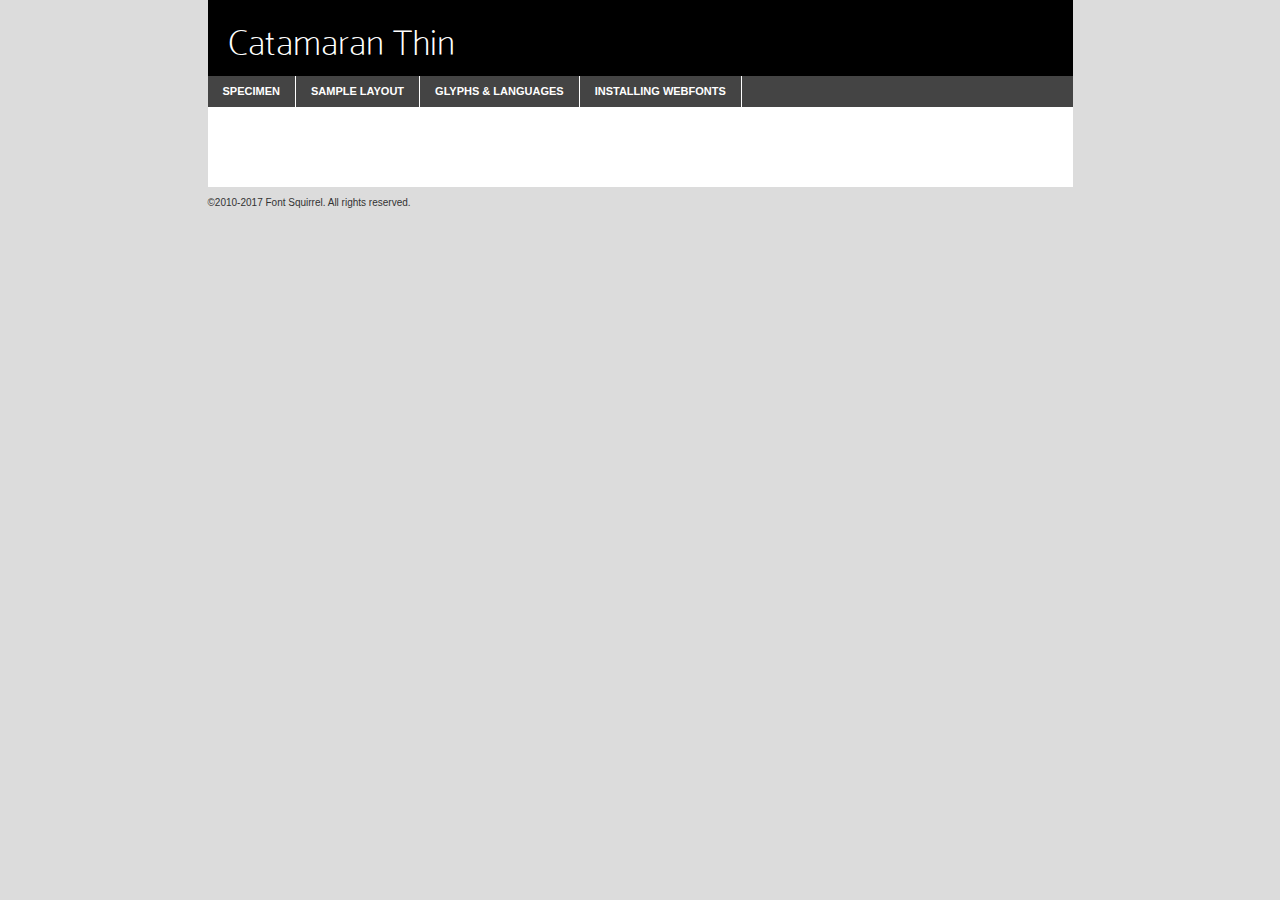
<file: fonts/catamaran-thin-demo.html>
<!DOCTYPE html PUBLIC "-//W3C//DTD XHTML 1.0 Transitional//EN"
	"http://www.w3.org/TR/xhtml1/DTD/xhtml1-transitional.dtd">

<html xmlns="http://www.w3.org/1999/xhtml" xml:lang="en" lang="en">
<head>
	<meta http-equiv="Content-Type" content="text/html; charset=utf-8" />
	<script src="http://ajax.googleapis.com/ajax/libs/jquery/1.7.2/jquery.min.js" type="text/javascript" charset="utf-8"></script>
	<script type="text/javascript">
	(function($){$.fn.easyTabs=function(option){var param=jQuery.extend({fadeSpeed:"fast",defaultContent:1,activeClass:'active'},option);$(this).each(function(){var thisId="#"+this.id;if(param.defaultContent==''){param.defaultContent=1;}
	if(typeof param.defaultContent=="number")
	{var defaultTab=$(thisId+" .tabs li:eq("+(param.defaultContent-1)+") a").attr('href').substr(1);}else{var defaultTab=param.defaultContent;}
	$(thisId+" .tabs li a").each(function(){var tabToHide=$(this).attr('href').substr(1);$("#"+tabToHide).addClass('easytabs-tab-content');});hideAll();changeContent(defaultTab);function hideAll(){$(thisId+" .easytabs-tab-content").hide();}
	function changeContent(tabId){hideAll();$(thisId+" .tabs li").removeClass(param.activeClass);$(thisId+" .tabs li a[href=#"+tabId+"]").closest('li').addClass(param.activeClass);if(param.fadeSpeed!="none")
	{$(thisId+" #"+tabId).fadeIn(param.fadeSpeed);}else{$(thisId+" #"+tabId).show();}}
	$(thisId+" .tabs li").click(function(){var tabId=$(this).find('a').attr('href').substr(1);changeContent(tabId);return false;});});}})(jQuery);
	</script>
	<link rel="stylesheet" href="specimen_files/specimen_stylesheet.css" type="text/css" charset="utf-8" />
	<link rel="stylesheet" href="stylesheet.css" type="text/css" charset="utf-8" />

	<style type="text/css">
					body{
				font-family: 'catamaranthin';
							}
		</style>

	<title>Catamaran Thin Specimen</title>
	
	
	<script type="text/javascript" charset="utf-8">
		$(document).ready(function() {
			$('#container').easyTabs({defaultContent:1});
		});
	</script>
</head>

<body>
<div id="container">
	<div id="header">
		Catamaran Thin	</div>
	<ul class="tabs">
		<li><a href="#specimen">Specimen</a></li>
		<li><a href="#layout">Sample Layout</a></li>
				<li><a href="#glyphs">Glyphs &amp; Languages</a></li>
		<li><a href="#installing">Installing Webfonts</a></li>
		
	</ul>
	
	<div id="main_content">

		
			<div id="specimen">
		
				<div class="section">
					<div class="grid12 firstcol">
						<div class="huge">AaBb</div>
					</div>
				</div>
		
				<div class="section">
					<div class="glyph_range">A&#x200B;B&#x200b;C&#x200b;D&#x200b;E&#x200b;F&#x200b;G&#x200b;H&#x200b;I&#x200b;J&#x200b;K&#x200b;L&#x200b;M&#x200b;N&#x200b;O&#x200b;P&#x200b;Q&#x200b;R&#x200b;S&#x200b;T&#x200b;U&#x200b;V&#x200b;W&#x200b;X&#x200b;Y&#x200b;Z&#x200b;a&#x200b;b&#x200b;c&#x200b;d&#x200b;e&#x200b;f&#x200b;g&#x200b;h&#x200b;i&#x200b;j&#x200b;k&#x200b;l&#x200b;m&#x200b;n&#x200b;o&#x200b;p&#x200b;q&#x200b;r&#x200b;s&#x200b;t&#x200b;u&#x200b;v&#x200b;w&#x200b;x&#x200b;y&#x200b;z&#x200b;1&#x200b;2&#x200b;3&#x200b;4&#x200b;5&#x200b;6&#x200b;7&#x200b;8&#x200b;9&#x200b;0&#x200b;&amp;&#x200b;.&#x200b;,&#x200b;?&#x200b;!&#x200b;&#64;&#x200b;(&#x200b;)&#x200b;#&#x200b;$&#x200b;%&#x200b;*&#x200b;+&#x200b;-&#x200b;=&#x200b;:&#x200b;;</div>
				</div>
				<div class="section">
					<div class="grid12 firstcol">
						<table class="sample_table">
							<tr><td>10</td><td class="size10">abcdefghijklmnopqrstuvwxyzABCDEFGHIJKLMNOPQRSTUVWXYZ0123456789abcdefghijklmnopqrstuvwxyzABCDEFGHIJKLMNOPQRSTUVWXYZ0123456789abcdefghijklmnopqrstuvwxyzABCDEFGHIJKLMNOPQRSTUVWXYZ</td></tr>
							<tr><td>11</td><td class="size11">abcdefghijklmnopqrstuvwxyzABCDEFGHIJKLMNOPQRSTUVWXYZ0123456789abcdefghijklmnopqrstuvwxyzABCDEFGHIJKLMNOPQRSTUVWXYZ0123456789abcdefghijklmnopqrstuvwxyzABCDEFGHIJKLMNOPQRSTUVWXYZ</td></tr>
							<tr><td>12</td><td class="size12">abcdefghijklmnopqrstuvwxyzABCDEFGHIJKLMNOPQRSTUVWXYZ0123456789abcdefghijklmnopqrstuvwxyzABCDEFGHIJKLMNOPQRSTUVWXYZ0123456789abcdefghijklmnopqrstuvwxyzABCDEFGHIJKLMNOPQRSTUVWXYZ</td></tr>
							<tr><td>13</td><td class="size13">abcdefghijklmnopqrstuvwxyzABCDEFGHIJKLMNOPQRSTUVWXYZ0123456789abcdefghijklmnopqrstuvwxyzABCDEFGHIJKLMNOPQRSTUVWXYZ0123456789abcdefghijklmnopqrstuvwxyzABCDEFGHIJKLMNOPQRSTUVWXYZ</td></tr>
							<tr><td>14</td><td class="size14">abcdefghijklmnopqrstuvwxyzABCDEFGHIJKLMNOPQRSTUVWXYZ0123456789abcdefghijklmnopqrstuvwxyzABCDEFGHIJKLMNOPQRSTUVWXYZ0123456789abcdefghijklmnopqrstuvwxyzABCDEFGHIJKLMNOPQRSTUVWXYZ</td></tr>
							<tr><td>16</td><td class="size16">abcdefghijklmnopqrstuvwxyzABCDEFGHIJKLMNOPQRSTUVWXYZ0123456789abcdefghijklmnopqrstuvwxyzABCDEFGHIJKLMNOPQRSTUVWXYZ</td></tr>
							<tr><td>18</td><td class="size18">abcdefghijklmnopqrstuvwxyzABCDEFGHIJKLMNOPQRSTUVWXYZ0123456789abcdefghijklmnopqrstuvwxyzABCDEFGHIJKLMNOPQRSTUVWXYZ</td></tr>
							<tr><td>20</td><td class="size20">abcdefghijklmnopqrstuvwxyzABCDEFGHIJKLMNOPQRSTUVWXYZ0123456789abcdefghijklmnopqrstuvwxyzABCDEFGHIJKLMNOPQRSTUVWXYZ</td></tr>
							<tr><td>24</td><td class="size24">abcdefghijklmnopqrstuvwxyzABCDEFGHIJKLMNOPQRSTUVWXYZ0123456789abcdefghijklmnopqrstuvwxyzABCDEFGHIJKLMNOPQRSTUVWXYZ</td></tr>
							<tr><td>30</td><td class="size30">abcdefghijklmnopqrstuvwxyzABCDEFGHIJKLMNOPQRSTUVWXYZ0123456789abcdefghijklmnopqrstuvwxyzABCDEFGHIJKLMNOPQRSTUVWXYZ</td></tr>
							<tr><td>36</td><td class="size36">abcdefghijklmnopqrstuvwxyzABCDEFGHIJKLMNOPQRSTUVWXYZ0123456789abcdefghijklmnopqrstuvwxyzABCDEFGHIJKLMNOPQRSTUVWXYZ</td></tr>
							<tr><td>48</td><td class="size48">abcdefghijklmnopqrstuvwxyzABCDEFGHIJKLMNOPQRSTUVWXYZ0123456789abcdefghijklmnopqrstuvwxyzABCDEFGHIJKLMNOPQRSTUVWXYZ</td></tr>
							<tr><td>60</td><td class="size60">abcdefghijklmnopqrstuvwxyzABCDEFGHIJKLMNOPQRSTUVWXYZ0123456789abcdefghijklmnopqrstuvwxyzABCDEFGHIJKLMNOPQRSTUVWXYZ</td></tr>
							<tr><td>72</td><td class="size72">abcdefghijklmnopqrstuvwxyzABCDEFGHIJKLMNOPQRSTUVWXYZ0123456789abcdefghijklmnopqrstuvwxyzABCDEFGHIJKLMNOPQRSTUVWXYZ</td></tr>
							<tr><td>90</td><td class="size90">abcdefghijklmnopqrstuvwxyzABCDEFGHIJKLMNOPQRSTUVWXYZ0123456789abcdefghijklmnopqrstuvwxyzABCDEFGHIJKLMNOPQRSTUVWXYZ</td></tr>
						</table>
				
					</div>
			
				</div>
		
		
		
								<div class="section" id="bodycomparison">


										<div id="xheight">
				<div class="fontbody">&#x25FC;&#x25FC;&#x25FC;&#x25FC;&#x25FC;&#x25FC;&#x25FC;&#x25FC;&#x25FC;&#x25FC;&#x25FC;&#x25FC;&#x25FC;&#x25FC;&#x25FC;&#x25FC;&#x25FC;&#x25FC;&#x25FC;&#x25FC;&#x25FC;&#x25FC;&#x25FC;&#x25FC;&#x25FC;&#x25FC;&#x25FC;&#x25FC;&#x25FC;&#x25FC;&#x25FC;&#x25FC;&#x25FC;&#x25FC;&#x25FC;&#x25FC;&#x25FC;&#x25FC;&#x25FC;&#x25FC;&#x25FC;&#x25FC;&#x25FC;&#x25FC;&#x25FC;&#x25FC;&#x25FC;&#x25FC;&#x25FC;&#x25FC;&#x25FC;&#x25FC;&#x25FC;&#x25FC;&#x25FC;&#x25FC;&#x25FC;&#x25FC;&#x25FC;&#x25FC;&#x25FC;&#x25FC;&#x25FC;&#x25FC;&#x25FC;&#x25FC;&#x25FC;&#x25FC;&#x25FC;&#x25FC;&#x25FC;&#x25FC;&#x25FC;&#x25FC;&#x25FC;&#x25FC;&#x25FC;&#x25FC;&#x25FC;&#x25FC;&#x25FC;&#x25FC;&#x25FC;&#x25FC;&#x25FC;&#x25FC;&#x25FC;&#x25FC;&#x25FC;&#x25FC;&#x25FC;&#x25FC;&#x25FC;&#x25FC;&#x25FC;&#x25FC;&#x25FC;&#x25FC;&#x25FC;body</div><div class="arialbody">body</div><div class="verdanabody">body</div><div class="georgiabody">body</div></div>
										<div class="fontbody" style="z-index:1">
											body<span>Catamaran Thin</span>
										</div>
										<div class="arialbody" style="z-index:1">
											body<span>Arial</span>
										</div>
										<div class="verdanabody" style="z-index:1">
											body<span>Verdana</span>
										</div>
										<div class="georgiabody" style="z-index:1">
											body<span>Georgia</span>
										</div>



								</div>
		
		
				<div class="section psample psample_row1" id="">
					
					<div class="grid2 firstcol">
						<p class="size10"><span>10.</span>Aenean lacinia bibendum nulla sed consectetur. Fusce dapibus, tellus ac cursus commodo, tortor mauris condimentum nibh, ut fermentum massa justo sit amet risus. Nullam id dolor id nibh ultricies vehicula ut id elit. Cum sociis natoque penatibus et magnis dis parturient montes, nascetur ridiculus mus. Nulla vitae elit libero, a pharetra augue.</p>
			
					</div>
					<div class="grid3">
						<p class="size11"><span>11.</span>Aenean lacinia bibendum nulla sed consectetur. Fusce dapibus, tellus ac cursus commodo, tortor mauris condimentum nibh, ut fermentum massa justo sit amet risus. Nullam id dolor id nibh ultricies vehicula ut id elit. Cum sociis natoque penatibus et magnis dis parturient montes, nascetur ridiculus mus. Nulla vitae elit libero, a pharetra augue.</p>
			
					</div>
					<div class="grid3">
						<p class="size12"><span>12.</span>Aenean lacinia bibendum nulla sed consectetur. Fusce dapibus, tellus ac cursus commodo, tortor mauris condimentum nibh, ut fermentum massa justo sit amet risus. Nullam id dolor id nibh ultricies vehicula ut id elit. Cum sociis natoque penatibus et magnis dis parturient montes, nascetur ridiculus mus. Nulla vitae elit libero, a pharetra augue.</p>
			
					</div>
					<div class="grid4">
						<p class="size13"><span>13.</span>Aenean lacinia bibendum nulla sed consectetur. Fusce dapibus, tellus ac cursus commodo, tortor mauris condimentum nibh, ut fermentum massa justo sit amet risus. Nullam id dolor id nibh ultricies vehicula ut id elit. Cum sociis natoque penatibus et magnis dis parturient montes, nascetur ridiculus mus. Nulla vitae elit libero, a pharetra augue.</p>
			
					</div>
					<div class="white_blend"></div>
					
				</div>
				<div class="section psample psample_row2" id="">
					<div class="grid3 firstcol">
						<p class="size14"><span>14.</span>Aenean lacinia bibendum nulla sed consectetur. Fusce dapibus, tellus ac cursus commodo, tortor mauris condimentum nibh, ut fermentum massa justo sit amet risus. Nullam id dolor id nibh ultricies vehicula ut id elit. Cum sociis natoque penatibus et magnis dis parturient montes, nascetur ridiculus mus. Nulla vitae elit libero, a pharetra augue.</p>
			
					</div>
					<div class="grid4">
						<p class="size16"><span>16.</span>Aenean lacinia bibendum nulla sed consectetur. Fusce dapibus, tellus ac cursus commodo, tortor mauris condimentum nibh, ut fermentum massa justo sit amet risus. Nullam id dolor id nibh ultricies vehicula ut id elit. Cum sociis natoque penatibus et magnis dis parturient montes, nascetur ridiculus mus. Nulla vitae elit libero, a pharetra augue.</p>
			
					</div>
					<div class="grid5">
						<p class="size18"><span>18.</span>Aenean lacinia bibendum nulla sed consectetur. Fusce dapibus, tellus ac cursus commodo, tortor mauris condimentum nibh, ut fermentum massa justo sit amet risus. Nullam id dolor id nibh ultricies vehicula ut id elit. Cum sociis natoque penatibus et magnis dis parturient montes, nascetur ridiculus mus. Nulla vitae elit libero, a pharetra augue.</p>
			
					</div>

					<div class="white_blend"></div>

				</div>
				
				<div class="section psample psample_row3" id="">
					<div class="grid5 firstcol">
						<p class="size20"><span>20.</span>Aenean lacinia bibendum nulla sed consectetur. Fusce dapibus, tellus ac cursus commodo, tortor mauris condimentum nibh, ut fermentum massa justo sit amet risus. Nullam id dolor id nibh ultricies vehicula ut id elit. Cum sociis natoque penatibus et magnis dis parturient montes, nascetur ridiculus mus. Nulla vitae elit libero, a pharetra augue.</p>
					</div>
					<div class="grid7">
						<p class="size24"><span>24.</span>Aenean lacinia bibendum nulla sed consectetur. Fusce dapibus, tellus ac cursus commodo, tortor mauris condimentum nibh, ut fermentum massa justo sit amet risus. Nullam id dolor id nibh ultricies vehicula ut id elit. Cum sociis natoque penatibus et magnis dis parturient montes, nascetur ridiculus mus. Nulla vitae elit libero, a pharetra augue.</p>
					</div>
					
					<div class="white_blend"></div>
					
				</div>
				
				<div class="section psample psample_row4" id="">
					<div class="grid12 firstcol">
						<p class="size30"><span>30.</span>Aenean lacinia bibendum nulla sed consectetur. Fusce dapibus, tellus ac cursus commodo, tortor mauris condimentum nibh, ut fermentum massa justo sit amet risus. Nullam id dolor id nibh ultricies vehicula ut id elit. Cum sociis natoque penatibus et magnis dis parturient montes, nascetur ridiculus mus. Nulla vitae elit libero, a pharetra augue.</p>
					</div>
					<div class="white_blend"></div>
					
				</div>
				
				
				
				<div class="section psample psample_row1 fullreverse">
					<div class="grid2 firstcol">
						<p class="size10"><span>10.</span>Aenean lacinia bibendum nulla sed consectetur. Fusce dapibus, tellus ac cursus commodo, tortor mauris condimentum nibh, ut fermentum massa justo sit amet risus. Nullam id dolor id nibh ultricies vehicula ut id elit. Cum sociis natoque penatibus et magnis dis parturient montes, nascetur ridiculus mus. Nulla vitae elit libero, a pharetra augue.</p>
			
					</div>
					<div class="grid3">
						<p class="size11"><span>11.</span>Aenean lacinia bibendum nulla sed consectetur. Fusce dapibus, tellus ac cursus commodo, tortor mauris condimentum nibh, ut fermentum massa justo sit amet risus. Nullam id dolor id nibh ultricies vehicula ut id elit. Cum sociis natoque penatibus et magnis dis parturient montes, nascetur ridiculus mus. Nulla vitae elit libero, a pharetra augue.</p>
			
					</div>
					<div class="grid3">
						<p class="size12"><span>12.</span>Aenean lacinia bibendum nulla sed consectetur. Fusce dapibus, tellus ac cursus commodo, tortor mauris condimentum nibh, ut fermentum massa justo sit amet risus. Nullam id dolor id nibh ultricies vehicula ut id elit. Cum sociis natoque penatibus et magnis dis parturient montes, nascetur ridiculus mus. Nulla vitae elit libero, a pharetra augue.</p>
			
					</div>
					<div class="grid4">
						<p class="size13"><span>13.</span>Aenean lacinia bibendum nulla sed consectetur. Fusce dapibus, tellus ac cursus commodo, tortor mauris condimentum nibh, ut fermentum massa justo sit amet risus. Nullam id dolor id nibh ultricies vehicula ut id elit. Cum sociis natoque penatibus et magnis dis parturient montes, nascetur ridiculus mus. Nulla vitae elit libero, a pharetra augue.</p>
			
					</div>
					<div class="black_blend"></div>
					
				</div>
				
				<div class="section psample psample_row2 fullreverse">
					<div class="grid3 firstcol">
						<p class="size14"><span>14.</span>Aenean lacinia bibendum nulla sed consectetur. Fusce dapibus, tellus ac cursus commodo, tortor mauris condimentum nibh, ut fermentum massa justo sit amet risus. Nullam id dolor id nibh ultricies vehicula ut id elit. Cum sociis natoque penatibus et magnis dis parturient montes, nascetur ridiculus mus. Nulla vitae elit libero, a pharetra augue.</p>
			
					</div>
					<div class="grid4">
						<p class="size16"><span>16.</span>Aenean lacinia bibendum nulla sed consectetur. Fusce dapibus, tellus ac cursus commodo, tortor mauris condimentum nibh, ut fermentum massa justo sit amet risus. Nullam id dolor id nibh ultricies vehicula ut id elit. Cum sociis natoque penatibus et magnis dis parturient montes, nascetur ridiculus mus. Nulla vitae elit libero, a pharetra augue.</p>
			
					</div>
					<div class="grid5">
						<p class="size18"><span>18.</span>Aenean lacinia bibendum nulla sed consectetur. Fusce dapibus, tellus ac cursus commodo, tortor mauris condimentum nibh, ut fermentum massa justo sit amet risus. Nullam id dolor id nibh ultricies vehicula ut id elit. Cum sociis natoque penatibus et magnis dis parturient montes, nascetur ridiculus mus. Nulla vitae elit libero, a pharetra augue.</p>
			
					</div>
					<div class="black_blend"></div>

				</div>
				
				<div class="section psample fullreverse psample_row3" id="">
					<div class="grid5 firstcol">
						<p class="size20"><span>20.</span>Aenean lacinia bibendum nulla sed consectetur. Fusce dapibus, tellus ac cursus commodo, tortor mauris condimentum nibh, ut fermentum massa justo sit amet risus. Nullam id dolor id nibh ultricies vehicula ut id elit. Cum sociis natoque penatibus et magnis dis parturient montes, nascetur ridiculus mus. Nulla vitae elit libero, a pharetra augue.</p>
					</div>
					<div class="grid7">
						<p class="size24"><span>24.</span>Aenean lacinia bibendum nulla sed consectetur. Fusce dapibus, tellus ac cursus commodo, tortor mauris condimentum nibh, ut fermentum massa justo sit amet risus. Nullam id dolor id nibh ultricies vehicula ut id elit. Cum sociis natoque penatibus et magnis dis parturient montes, nascetur ridiculus mus. Nulla vitae elit libero, a pharetra augue.</p>
					</div>
					
					<div class="black_blend"></div>
					
				</div>
				
				<div class="section psample fullreverse psample_row4" id="" style="border-bottom: 20px #000 solid;">
					<div class="grid12 firstcol">
						<p class="size30"><span>30.</span>Aenean lacinia bibendum nulla sed consectetur. Fusce dapibus, tellus ac cursus commodo, tortor mauris condimentum nibh, ut fermentum massa justo sit amet risus. Nullam id dolor id nibh ultricies vehicula ut id elit. Cum sociis natoque penatibus et magnis dis parturient montes, nascetur ridiculus mus. Nulla vitae elit libero, a pharetra augue.</p>
					</div>
					<div class="black_blend"></div>
					
				</div>
				
				
				
				
			</div>
			
			<div id="layout">
				
				<div class="section">
					
					<div class="grid12 firstcol">
						<h1>Lorem Ipsum Dolor</h1>
						<h2>Etiam porta sem malesuada magna mollis euismod</h2>
						
						<p class="byline">By <a href="#link">Aenean Lacinia</a></p>
					</div>
				</div>
				<div class="section">
					<div class="grid8 firstcol">
						<p class="large">Donec sed odio dui. Morbi leo risus, porta ac consectetur ac, vestibulum at eros. Fusce dapibus, tellus ac cursus commodo, tortor mauris condimentum nibh, ut fermentum massa justo sit amet risus. </p>

						
						<h3>Pellentesque ornare sem</h3>

						<p>Maecenas sed diam eget risus varius blandit sit amet non magna. Maecenas faucibus mollis interdum. Donec ullamcorper nulla non metus auctor fringilla. Nullam id dolor id nibh ultricies vehicula ut id elit. Nullam id dolor id nibh ultricies vehicula ut id elit. </p>

						<p>Aenean eu leo quam. Pellentesque ornare sem lacinia quam venenatis vestibulum. Lorem ipsum dolor sit amet, consectetur adipiscing elit. Cum sociis natoque penatibus et magnis dis parturient montes, nascetur ridiculus mus. </p>

						<p>Nulla vitae elit libero, a pharetra augue. Praesent commodo cursus magna, vel scelerisque nisl consectetur et. Aenean lacinia bibendum nulla sed consectetur. </p>

						<p>Nullam quis risus eget urna mollis ornare vel eu leo. Nullam quis risus eget urna mollis ornare vel eu leo. Maecenas sed diam eget risus varius blandit sit amet non magna. Donec ullamcorper nulla non metus auctor fringilla. </p>

						<h3>Cras mattis consectetur</h3>

						<p>Aenean eu leo quam. Pellentesque ornare sem lacinia quam venenatis vestibulum. Aenean lacinia bibendum nulla sed consectetur. Integer posuere erat a ante venenatis dapibus posuere velit aliquet. Cras mattis consectetur purus sit amet fermentum. </p>

						<p>Nullam id dolor id nibh ultricies vehicula ut id elit. Nullam quis risus eget urna mollis ornare vel eu leo. Cras mattis consectetur purus sit amet fermentum.</p>
					</div>
					
					<div class="grid4 sidebar">
						
						<div class="box reverse">
							<p class="last">Nullam quis risus eget urna mollis ornare vel eu leo. Donec ullamcorper nulla non metus auctor fringilla. Cras mattis consectetur purus sit amet fermentum. Sed posuere consectetur est at lobortis. Lorem ipsum dolor sit amet, consectetur adipiscing elit. </p>
						</div>
						
						<p class="caption">Maecenas sed diam eget risus varius.</p>

						<p>Vestibulum id ligula porta felis euismod semper. Integer posuere erat a ante venenatis dapibus posuere velit aliquet. Vestibulum id ligula porta felis euismod semper. Sed posuere consectetur est at lobortis. Maecenas sed diam eget risus varius blandit sit amet non magna. Fusce dapibus, tellus ac cursus commodo, tortor mauris condimentum nibh, ut fermentum massa justo sit amet risus. </p>

					

						<p>Duis mollis, est non commodo luctus, nisi erat porttitor ligula, eget lacinia odio sem nec elit. Aenean lacinia bibendum nulla sed consectetur. Vivamus sagittis lacus vel augue laoreet rutrum faucibus dolor auctor. Aenean lacinia bibendum nulla sed consectetur. Nullam quis risus eget urna mollis ornare vel eu leo. </p>

						<p>Praesent commodo cursus magna, vel scelerisque nisl consectetur et. Donec ullamcorper nulla non metus auctor fringilla. Maecenas faucibus mollis interdum. Fusce dapibus, tellus ac cursus commodo, tortor mauris condimentum nibh, ut fermentum massa justo sit amet risus. </p>

					</div>
				</div>
				
			</div>


			



		<div id="glyphs">
			<div class="section">
				<div class="grid12 firstcol">
			
				<h1>Language Support</h1>
				<p>The subset of Catamaran Thin in this kit supports the following languages:<br />
			
					Albanian, Basque, Breton, Chamorro, Danish, Dutch, English, Faroese, Finnish, French, Frisian, Galician, German, Icelandic, Italian, Malagasy, Norwegian, Portuguese, Spanish, Alsatian, Aragonese, Arapaho, Arrernte, Asturian, Aymara, Bislama, Cebuano, Corsican, Fijian, French_creole, Genoese, Gilbertese, Greenlandic, Haitian_creole, Hiligaynon, Hmong, Hopi, Ibanag, Iloko_ilokano, Indonesian, Interglossa_glosa, Interlingua, Irish_gaelic, Jerriais, Lojban, Lombard, Luxembourgeois, Manx, Mohawk, Norfolk_pitcairnese, Occitan, Oromo, Pangasinan, Papiamento, Piedmontese, Potawatomi, Rhaeto-romance, Romansh, Rotokas, Sami_lule, Samoan, Sardinian, Scots_gaelic, Seychelles_creole, Shona, Sicilian, Somali, Southern_ndebele, Swahili, Swati_swazi, Tagalog_filipino_pilipino, Tetum, Tok_pisin, Uyghur_latinized, Volapuk, Walloon, Warlpiri, Xhosa, Yapese, Zulu, Latinbasic, Ubasic, Demo				</p>
				<h1>Glyph Chart</h1>
				<p>The subset of Catamaran Thin in this kit includes all the glyphs listed below. Unicode entities are included above each glyph to help you insert individual characters into your layout.</p>
				<div id="glyph_chart">
			
																														 <div><p>&amp;#13;</p>&#13;</div>
																				 <div><p>&amp;#32;</p>&#32;</div>
																				 <div><p>&amp;#33;</p>&#33;</div>
																				 <div><p>&amp;#34;</p>&#34;</div>
																				 <div><p>&amp;#35;</p>&#35;</div>
																				 <div><p>&amp;#36;</p>&#36;</div>
																				 <div><p>&amp;#37;</p>&#37;</div>
																				 <div><p>&amp;#38;</p>&#38;</div>
																				 <div><p>&amp;#39;</p>&#39;</div>
																				 <div><p>&amp;#40;</p>&#40;</div>
																				 <div><p>&amp;#41;</p>&#41;</div>
																				 <div><p>&amp;#42;</p>&#42;</div>
																				 <div><p>&amp;#43;</p>&#43;</div>
																				 <div><p>&amp;#44;</p>&#44;</div>
																				 <div><p>&amp;#45;</p>&#45;</div>
																				 <div><p>&amp;#46;</p>&#46;</div>
																				 <div><p>&amp;#47;</p>&#47;</div>
																				 <div><p>&amp;#48;</p>&#48;</div>
																				 <div><p>&amp;#49;</p>&#49;</div>
																				 <div><p>&amp;#50;</p>&#50;</div>
																				 <div><p>&amp;#51;</p>&#51;</div>
																				 <div><p>&amp;#52;</p>&#52;</div>
																				 <div><p>&amp;#53;</p>&#53;</div>
																				 <div><p>&amp;#54;</p>&#54;</div>
																				 <div><p>&amp;#55;</p>&#55;</div>
																				 <div><p>&amp;#56;</p>&#56;</div>
																				 <div><p>&amp;#57;</p>&#57;</div>
																				 <div><p>&amp;#58;</p>&#58;</div>
																				 <div><p>&amp;#59;</p>&#59;</div>
																				 <div><p>&amp;#60;</p>&#60;</div>
																				 <div><p>&amp;#61;</p>&#61;</div>
																				 <div><p>&amp;#62;</p>&#62;</div>
																				 <div><p>&amp;#63;</p>&#63;</div>
																				 <div><p>&amp;#64;</p>&#64;</div>
																				 <div><p>&amp;#65;</p>&#65;</div>
																				 <div><p>&amp;#66;</p>&#66;</div>
																				 <div><p>&amp;#67;</p>&#67;</div>
																				 <div><p>&amp;#68;</p>&#68;</div>
																				 <div><p>&amp;#69;</p>&#69;</div>
																				 <div><p>&amp;#70;</p>&#70;</div>
																				 <div><p>&amp;#71;</p>&#71;</div>
																				 <div><p>&amp;#72;</p>&#72;</div>
																				 <div><p>&amp;#73;</p>&#73;</div>
																				 <div><p>&amp;#74;</p>&#74;</div>
																				 <div><p>&amp;#75;</p>&#75;</div>
																				 <div><p>&amp;#76;</p>&#76;</div>
																				 <div><p>&amp;#77;</p>&#77;</div>
																				 <div><p>&amp;#78;</p>&#78;</div>
																				 <div><p>&amp;#79;</p>&#79;</div>
																				 <div><p>&amp;#80;</p>&#80;</div>
																				 <div><p>&amp;#81;</p>&#81;</div>
																				 <div><p>&amp;#82;</p>&#82;</div>
																				 <div><p>&amp;#83;</p>&#83;</div>
																				 <div><p>&amp;#84;</p>&#84;</div>
																				 <div><p>&amp;#85;</p>&#85;</div>
																				 <div><p>&amp;#86;</p>&#86;</div>
																				 <div><p>&amp;#87;</p>&#87;</div>
																				 <div><p>&amp;#88;</p>&#88;</div>
																				 <div><p>&amp;#89;</p>&#89;</div>
																				 <div><p>&amp;#90;</p>&#90;</div>
																				 <div><p>&amp;#91;</p>&#91;</div>
																				 <div><p>&amp;#92;</p>&#92;</div>
																				 <div><p>&amp;#93;</p>&#93;</div>
																				 <div><p>&amp;#94;</p>&#94;</div>
																				 <div><p>&amp;#95;</p>&#95;</div>
																				 <div><p>&amp;#96;</p>&#96;</div>
																				 <div><p>&amp;#97;</p>&#97;</div>
																				 <div><p>&amp;#98;</p>&#98;</div>
																				 <div><p>&amp;#99;</p>&#99;</div>
																				 <div><p>&amp;#100;</p>&#100;</div>
																				 <div><p>&amp;#101;</p>&#101;</div>
																				 <div><p>&amp;#102;</p>&#102;</div>
																				 <div><p>&amp;#103;</p>&#103;</div>
																				 <div><p>&amp;#104;</p>&#104;</div>
																				 <div><p>&amp;#105;</p>&#105;</div>
																				 <div><p>&amp;#106;</p>&#106;</div>
																				 <div><p>&amp;#107;</p>&#107;</div>
																				 <div><p>&amp;#108;</p>&#108;</div>
																				 <div><p>&amp;#109;</p>&#109;</div>
																				 <div><p>&amp;#110;</p>&#110;</div>
																				 <div><p>&amp;#111;</p>&#111;</div>
																				 <div><p>&amp;#112;</p>&#112;</div>
																				 <div><p>&amp;#113;</p>&#113;</div>
																				 <div><p>&amp;#114;</p>&#114;</div>
																				 <div><p>&amp;#115;</p>&#115;</div>
																				 <div><p>&amp;#116;</p>&#116;</div>
																				 <div><p>&amp;#117;</p>&#117;</div>
																				 <div><p>&amp;#118;</p>&#118;</div>
																				 <div><p>&amp;#119;</p>&#119;</div>
																				 <div><p>&amp;#120;</p>&#120;</div>
																				 <div><p>&amp;#121;</p>&#121;</div>
																				 <div><p>&amp;#122;</p>&#122;</div>
																				 <div><p>&amp;#123;</p>&#123;</div>
																				 <div><p>&amp;#124;</p>&#124;</div>
																				 <div><p>&amp;#125;</p>&#125;</div>
																				 <div><p>&amp;#126;</p>&#126;</div>
																				 <div><p>&amp;#160;</p>&#160;</div>
																				 <div><p>&amp;#161;</p>&#161;</div>
																				 <div><p>&amp;#162;</p>&#162;</div>
																				 <div><p>&amp;#163;</p>&#163;</div>
																				 <div><p>&amp;#164;</p>&#164;</div>
																				 <div><p>&amp;#165;</p>&#165;</div>
																				 <div><p>&amp;#166;</p>&#166;</div>
																				 <div><p>&amp;#167;</p>&#167;</div>
																				 <div><p>&amp;#168;</p>&#168;</div>
																				 <div><p>&amp;#169;</p>&#169;</div>
																				 <div><p>&amp;#170;</p>&#170;</div>
																				 <div><p>&amp;#171;</p>&#171;</div>
																				 <div><p>&amp;#172;</p>&#172;</div>
																				 <div><p>&amp;#173;</p>&#173;</div>
																				 <div><p>&amp;#174;</p>&#174;</div>
																				 <div><p>&amp;#175;</p>&#175;</div>
																				 <div><p>&amp;#176;</p>&#176;</div>
																				 <div><p>&amp;#177;</p>&#177;</div>
																				 <div><p>&amp;#178;</p>&#178;</div>
																				 <div><p>&amp;#179;</p>&#179;</div>
																				 <div><p>&amp;#180;</p>&#180;</div>
																				 <div><p>&amp;#181;</p>&#181;</div>
																				 <div><p>&amp;#182;</p>&#182;</div>
																				 <div><p>&amp;#183;</p>&#183;</div>
																				 <div><p>&amp;#184;</p>&#184;</div>
																				 <div><p>&amp;#185;</p>&#185;</div>
																				 <div><p>&amp;#186;</p>&#186;</div>
																				 <div><p>&amp;#187;</p>&#187;</div>
																				 <div><p>&amp;#188;</p>&#188;</div>
																				 <div><p>&amp;#189;</p>&#189;</div>
																				 <div><p>&amp;#190;</p>&#190;</div>
																				 <div><p>&amp;#191;</p>&#191;</div>
																				 <div><p>&amp;#192;</p>&#192;</div>
																				 <div><p>&amp;#193;</p>&#193;</div>
																				 <div><p>&amp;#194;</p>&#194;</div>
																				 <div><p>&amp;#195;</p>&#195;</div>
																				 <div><p>&amp;#196;</p>&#196;</div>
																				 <div><p>&amp;#197;</p>&#197;</div>
																				 <div><p>&amp;#198;</p>&#198;</div>
																				 <div><p>&amp;#199;</p>&#199;</div>
																				 <div><p>&amp;#200;</p>&#200;</div>
																				 <div><p>&amp;#201;</p>&#201;</div>
																				 <div><p>&amp;#202;</p>&#202;</div>
																				 <div><p>&amp;#203;</p>&#203;</div>
																				 <div><p>&amp;#204;</p>&#204;</div>
																				 <div><p>&amp;#205;</p>&#205;</div>
																				 <div><p>&amp;#206;</p>&#206;</div>
																				 <div><p>&amp;#207;</p>&#207;</div>
																				 <div><p>&amp;#208;</p>&#208;</div>
																				 <div><p>&amp;#209;</p>&#209;</div>
																				 <div><p>&amp;#210;</p>&#210;</div>
																				 <div><p>&amp;#211;</p>&#211;</div>
																				 <div><p>&amp;#212;</p>&#212;</div>
																				 <div><p>&amp;#213;</p>&#213;</div>
																				 <div><p>&amp;#214;</p>&#214;</div>
																				 <div><p>&amp;#215;</p>&#215;</div>
																				 <div><p>&amp;#216;</p>&#216;</div>
																				 <div><p>&amp;#217;</p>&#217;</div>
																				 <div><p>&amp;#218;</p>&#218;</div>
																				 <div><p>&amp;#219;</p>&#219;</div>
																				 <div><p>&amp;#220;</p>&#220;</div>
																				 <div><p>&amp;#221;</p>&#221;</div>
																				 <div><p>&amp;#222;</p>&#222;</div>
																				 <div><p>&amp;#223;</p>&#223;</div>
																				 <div><p>&amp;#224;</p>&#224;</div>
																				 <div><p>&amp;#225;</p>&#225;</div>
																				 <div><p>&amp;#226;</p>&#226;</div>
																				 <div><p>&amp;#227;</p>&#227;</div>
																				 <div><p>&amp;#228;</p>&#228;</div>
																				 <div><p>&amp;#229;</p>&#229;</div>
																				 <div><p>&amp;#230;</p>&#230;</div>
																				 <div><p>&amp;#231;</p>&#231;</div>
																				 <div><p>&amp;#232;</p>&#232;</div>
																				 <div><p>&amp;#233;</p>&#233;</div>
																				 <div><p>&amp;#234;</p>&#234;</div>
																				 <div><p>&amp;#235;</p>&#235;</div>
																				 <div><p>&amp;#236;</p>&#236;</div>
																				 <div><p>&amp;#237;</p>&#237;</div>
																				 <div><p>&amp;#238;</p>&#238;</div>
																				 <div><p>&amp;#239;</p>&#239;</div>
																				 <div><p>&amp;#240;</p>&#240;</div>
																				 <div><p>&amp;#241;</p>&#241;</div>
																				 <div><p>&amp;#242;</p>&#242;</div>
																				 <div><p>&amp;#243;</p>&#243;</div>
																				 <div><p>&amp;#244;</p>&#244;</div>
																				 <div><p>&amp;#245;</p>&#245;</div>
																				 <div><p>&amp;#246;</p>&#246;</div>
																				 <div><p>&amp;#247;</p>&#247;</div>
																				 <div><p>&amp;#248;</p>&#248;</div>
																				 <div><p>&amp;#249;</p>&#249;</div>
																				 <div><p>&amp;#250;</p>&#250;</div>
																				 <div><p>&amp;#251;</p>&#251;</div>
																				 <div><p>&amp;#252;</p>&#252;</div>
																				 <div><p>&amp;#253;</p>&#253;</div>
																				 <div><p>&amp;#254;</p>&#254;</div>
																				 <div><p>&amp;#255;</p>&#255;</div>
																				 <div><p>&amp;#338;</p>&#338;</div>
																				 <div><p>&amp;#339;</p>&#339;</div>
																				 <div><p>&amp;#376;</p>&#376;</div>
																				 <div><p>&amp;#710;</p>&#710;</div>
																				 <div><p>&amp;#732;</p>&#732;</div>
																				 <div><p>&amp;#8192;</p>&#8192;</div>
																				 <div><p>&amp;#8193;</p>&#8193;</div>
																				 <div><p>&amp;#8194;</p>&#8194;</div>
																				 <div><p>&amp;#8195;</p>&#8195;</div>
																				 <div><p>&amp;#8196;</p>&#8196;</div>
																				 <div><p>&amp;#8197;</p>&#8197;</div>
																				 <div><p>&amp;#8198;</p>&#8198;</div>
																				 <div><p>&amp;#8199;</p>&#8199;</div>
																				 <div><p>&amp;#8200;</p>&#8200;</div>
																				 <div><p>&amp;#8201;</p>&#8201;</div>
																				 <div><p>&amp;#8202;</p>&#8202;</div>
																				 <div><p>&amp;#8208;</p>&#8208;</div>
																				 <div><p>&amp;#8209;</p>&#8209;</div>
																				 <div><p>&amp;#8210;</p>&#8210;</div>
																				 <div><p>&amp;#8211;</p>&#8211;</div>
																				 <div><p>&amp;#8212;</p>&#8212;</div>
																				 <div><p>&amp;#8216;</p>&#8216;</div>
																				 <div><p>&amp;#8217;</p>&#8217;</div>
																				 <div><p>&amp;#8218;</p>&#8218;</div>
																				 <div><p>&amp;#8220;</p>&#8220;</div>
																				 <div><p>&amp;#8221;</p>&#8221;</div>
																				 <div><p>&amp;#8222;</p>&#8222;</div>
																				 <div><p>&amp;#8226;</p>&#8226;</div>
																				 <div><p>&amp;#8230;</p>&#8230;</div>
																				 <div><p>&amp;#8239;</p>&#8239;</div>
																				 <div><p>&amp;#8249;</p>&#8249;</div>
																				 <div><p>&amp;#8250;</p>&#8250;</div>
																				 <div><p>&amp;#8287;</p>&#8287;</div>
																				 <div><p>&amp;#8364;</p>&#8364;</div>
																				 <div><p>&amp;#8482;</p>&#8482;</div>
																				 <div><p>&amp;#9724;</p>&#9724;</div>
																				 <div><p>&amp;#64257;</p>&#64257;</div>
																				 <div><p>&amp;#64258;</p>&#64258;</div>
																												</div>	
				</div>
		
		
			</div>
		</div>
		
		
		<div id="specs">
			
		</div>
	
		<div id="installing">
			<div class="section">
				<div class="grid7 firstcol">
					<h1>Installing Webfonts</h1>
					
					<p>Webfonts are supported by all major browser platforms but not all in the same way. There are currently four different font formats that must be included in order to target all browsers. This includes TTF, WOFF, EOT and SVG.</p>
					
					<h2>1. Upload your webfonts</h2>
					<p>You must upload your webfont kit to your website. They should be in or near the same directory as your CSS files.</p>
					
					<h2>2. Include the webfont stylesheet</h2>
					<p>A special CSS @font-face declaration helps the various browsers select the appropriate font it needs without causing you a bunch of headaches. Learn more about this syntax by reading the <a href="https://www.fontspring.com/blog/further-hardening-of-the-bulletproof-syntax">Fontspring blog post</a> about it. The code for it is as follows:</p>


<code>
@font-face{ 
	font-family: 'MyWebFont';
	src: url('WebFont.eot');
	src: url('WebFont.eot?#iefix') format('embedded-opentype'),
	     url('WebFont.woff') format('woff'),
	     url('WebFont.ttf') format('truetype'),
	     url('WebFont.svg#webfont') format('svg');
}
</code>

	<p>We've already gone ahead and generated the code for you. All you have to do is link to the stylesheet in your HTML, like this:</p>
	<code>&lt;link rel=&quot;stylesheet&quot; href=&quot;stylesheet.css&quot; type=&quot;text/css&quot; charset=&quot;utf-8&quot; /&gt;</code>

					<h2>3. Modify your own stylesheet</h2>
					<p>To take advantage of your new fonts, you must tell your stylesheet to use them. Look at the original @font-face declaration above and find the property called "font-family." The name linked there will be what you use to reference the font. Prepend that webfont name to the font stack in the "font-family" property, inside the selector you want to change. For example:</p>
<code>p { font-family: 'WebFont', Arial, sans-serif; }</code>

<h2>4. Test</h2>
<p>Getting webfonts to work cross-browser <em>can</em> be tricky. Use the information in the sidebar to help you if you find that fonts aren't loading in a particular browser.</p>
				</div>
				
				<div class="grid5 sidebar">
					<div class="box">
						<h2>Troubleshooting<br />Font-Face Problems</h2>
						<p>Having trouble getting your webfonts to load in your new website? Here are some tips to sort out what might be the problem.</p>

						<h3>Fonts not showing in any browser</h3>

						<p>This sounds like you need to work on the plumbing. You either did not upload the fonts to the correct directory, or you did not link the fonts properly in the CSS. If you've confirmed that all this is correct and you still have a problem, take a look at your .htaccess file and see if requests are getting intercepted.</p>

						<h3>Fonts not loading in iPhone or iPad</h3>

						<p>The most common problem here is that you are serving the fonts from an IIS server. IIS refuses to serve files that have unknown MIME types. If that is the case, you must set the MIME type for SVG to "image/svg+xml" in the server settings. Follow these instructions from Microsoft if you need help.</p>

						<h3>Fonts not loading in Firefox</h3>

						<p>The primary reason for this failure? You are still using a version Firefox older than 3.5. So upgrade already! If that isn't it, then you are very likely serving fonts from a different domain. Firefox requires that all font assets be served from the same domain. Lastly it is possible that you need to add WOFF to your list of MIME types (if you are serving via IIS.)</p>

						<h3>Fonts not loading in IE</h3>

						<p>Are you looking at Internet Explorer on an actual Windows machine or are you cheating by using a service like Adobe BrowserLab? Many of these screenshot services do not render @font-face for IE. Best to test it on a real machine.</p>

						<h3>Fonts not loading in IE9</h3>

						<p>IE9, like Firefox, requires that fonts be served from the same domain as the website. Make sure that is the case.</p>
					</div>
				</div>
			</div>
			
		</div>
	
	</div>
	<div id="footer">
		<p>&copy;2010-2017 Font Squirrel. All rights reserved.</p>
	</div>
</div>
</body>
</html>
</file>
<file: fonts/stylesheet.css>
/*! Generated by Font Squirrel (https://www.fontsquirrel.com) on November 6, 2018 */



@font-face {
    font-family: 'catamaranblack';
    src: url('catamaran-black-webfont.woff2') format('woff2'),
         url('catamaran-black-webfont.woff') format('woff');
    font-weight: normal;
    font-style: normal;

}




@font-face {
    font-family: 'catamaranbold';
    src: url('catamaran-bold-webfont.woff2') format('woff2'),
         url('catamaran-bold-webfont.woff') format('woff');
    font-weight: normal;
    font-style: normal;

}




@font-face {
    font-family: 'catamaranextrabold';
    src: url('catamaran-extrabold-webfont.woff2') format('woff2'),
         url('catamaran-extrabold-webfont.woff') format('woff');
    font-weight: normal;
    font-style: normal;

}




@font-face {
    font-family: 'catamaranextralight';
    src: url('catamaran-extralight-webfont.woff2') format('woff2'),
         url('catamaran-extralight-webfont.woff') format('woff');
    font-weight: normal;
    font-style: normal;

}




@font-face {
    font-family: 'catamaranlight';
    src: url('catamaran-light-webfont.woff2') format('woff2'),
         url('catamaran-light-webfont.woff') format('woff');
    font-weight: normal;
    font-style: normal;

}




@font-face {
    font-family: 'catamaranmedium';
    src: url('catamaran-medium-webfont.woff2') format('woff2'),
         url('catamaran-medium-webfont.woff') format('woff');
    font-weight: normal;
    font-style: normal;

}




@font-face {
    font-family: 'catamaranregular';
    src: url('catamaran-regular-webfont.woff2') format('woff2'),
         url('catamaran-regular-webfont.woff') format('woff');
    font-weight: normal;
    font-style: normal;

}




@font-face {
    font-family: 'catamaransemibold';
    src: url('catamaran-semibold-webfont.woff2') format('woff2'),
         url('catamaran-semibold-webfont.woff') format('woff');
    font-weight: normal;
    font-style: normal;

}




@font-face {
    font-family: 'catamaranthin';
    src: url('catamaran-thin-webfont.woff2') format('woff2'),
         url('catamaran-thin-webfont.woff') format('woff');
    font-weight: normal;
    font-style: normal;

}
</file>
<file: fonts/specimen_files/specimen_stylesheet.css>
@import url('grid_12-825-55-15.css');

/*  
	CSS Reset by Eric Meyer - Released under Public Domain
    http://meyerweb.com/eric/tools/css/reset/
*/
html, body, div, span, applet, object, iframe,
h1, h2, h3, h4, h5, h6, p, blockquote, pre,
a, abbr, acronym, address, big, cite, code,
del, dfn, em, font, img, ins, kbd, q, s, samp,
small, strike, strong, sub, sup, tt, var,
b, u, i, center, dl, dt, dd, ol, ul, li,
fieldset, form, label, legend, table, 
caption, tbody, tfoot, thead, tr, th, td 
                  {margin: 0;padding: 0;border: 0;outline: 0;
                  font-size: 100%;vertical-align: baseline;
                  background: transparent;}
body              {line-height: 1;}
ol, ul            {list-style: none;}
blockquote, q     {quotes: none;}
blockquote:before, blockquote:after,
q:before, q:after {content: '';	content: none;}
:focus            {outline: 0;}
ins               {text-decoration: none;}
del               {text-decoration: line-through;}
table             {border-collapse: collapse;border-spacing: 0;}




body {
	color: #000;
	background-color: #dcdcdc;
}

a {
	text-decoration: none;
	color: #1883ba;
}

h1{
	font-size: 32px;
	font-weight: normal;
	font-style: normal;
	margin-bottom: 18px;
}

h2{
	font-size: 18px;
}

#container {
	width: 865px;
	margin: 0px auto;
}


#header {
	padding: 20px;
	font-size: 36px;
	background-color: #000;
	color: #fff;
}

#header span {
	color: #666;
}
#main_content {
	background-color: #fff;
	padding: 60px 20px 20px;
}


#footer p {
	margin: 0;
	padding-top: 10px;
	padding-bottom: 50px;
	color: #333;
	font: 10px Arial, sans-serif;
}

.tabs {
	width: 100%;
	height: 31px;
	background-color: #444;
}
.tabs li {
	float:  left;
	margin: 0;
	overflow: hidden;
	background-color: #444;
}
.tabs li a {
	display: block;
	color: #fff;
	text-decoration: none;
	font: bold 11px/11px 'Arial';
	text-transform: uppercase;
	padding: 10px 15px;
	border-right: 1px solid #fff;
}

.tabs li a:hover {
		background-color: #00b3ff;

}

.tabs li.active a {
	color:  #000;
	background-color: #fff;
}



div.huge {
	
	font-size: 300px;
	line-height: 1em;
	padding: 0;
	letter-spacing: -.02em;
	overflow: hidden;
}
div.glyph_range {
	font-size: 72px;
	line-height: 1.1em;
}

.size10{ font-size: 10px; }
.size11{ font-size: 11px; }
.size12{ font-size: 12px; }
.size13{ font-size: 13px; }
.size14{ font-size: 14px; }
.size16{ font-size: 16px; }
.size18{ font-size: 18px; }
.size20{ font-size: 20px; }
.size24{ font-size: 24px; }
.size30{ font-size: 30px; }
.size36{ font-size: 36px; }
.size48{ font-size: 48px; }
.size60{ font-size: 60px; }
.size72{ font-size: 72px; }
.size90{ font-size: 90px; }


.psample_row1 {	height: 120px;}
.psample_row1 {	height: 120px;}
.psample_row2 {	height: 160px;}
.psample_row3 {	height: 160px;}
.psample_row4 {	height: 160px;}

.psample {
	overflow: hidden;
	position: relative;
}
.psample p {
	line-height: 1.3em;
	display: block;
	overflow: hidden;
	margin: 0;
}

.psample span {
	margin-right: .5em;
}

.white_blend {
	width: 100%;
	height: 61px;
	background-image: url([data-uri]);
	position: absolute;
	bottom: 0;
}
.black_blend {
	width: 100%;
	height: 61px;
	background-image: url([data-uri]);
	position: absolute;
	bottom: 0;
}
.fullreverse {
	background:  #000 !important;
	color:  #fff !important;
	margin-left: -20px;
	padding-left: 20px;
	margin-right: -20px;
	padding-right: 20px;
	padding: 20px;
	margin-bottom:0;
}


.sample_table td {
	padding-top: 3px;
	padding-bottom:5px;
	padding-left: 5px;
	vertical-align: middle;
	line-height: 1.2em;
}

.sample_table td:first-child {
	background-color: #eee;
	text-align: right;
	padding-right: 5px;
	padding-left: 0;
	padding: 5px;
	font: 11px/12px "Courier New", Courier, mono;
}

code {
	white-space: pre;
	background-color: #eee;
	display: block;
	padding: 10px;
	margin-bottom: 18px;
	overflow: auto;
}


.bottom,.last 	{margin-bottom:0 !important; padding-bottom:0 !important;}

.box  { 
  padding: 18px; 
  margin-bottom: 18px; 
  background: #eee; 
}

.reverse,.reversed { background:  #000 !important;color:  #fff !important; border: none !important;}

#bodycomparison {
	position: relative;
	overflow: hidden;
	font-size: 72px;
	height: 90px;
	white-space: nowrap;
}

#bodycomparison div{
	font-size: 72px;
	line-height: 90px;
	display: inline;
	margin: 0 15px 0 0;
	padding: 0;
}

#bodycomparison div span{
	font: 10px Arial;
	position: absolute;
	left: 0;
}
#xheight {
	float: none;
	position: absolute;
	color: #d9f3ff;
	font-size: 72px;
	line-height: 90px;
}

.fontbody {
 position: relative;
}
.arialbody{
	font-family: Arial;
	position: relative;
}
.verdanabody{
	font-family: Verdana;
	position: relative;
}
.georgiabody{
	font-family: Georgia;
	position: relative;
}

/* @group Layout page
 */

#layout h1 {
	font-size: 36px;
	line-height: 42px;
	font-weight: normal;
	font-style: normal;
}

#layout h2 {
	font-size: 24px;
	line-height: 23px;
	font-weight: normal;
	font-style: normal;
}

#layout h3 {
	font-size: 22px;
	line-height: 1.4em;
	margin-top: 1em;
	font-weight: normal;
	font-style: normal;
}


#layout p.byline {
	font-size: 12px;
	margin-top: 18px;
	line-height: 12px;
	margin-bottom: 0;
}
#layout p {
	font-size: 14px;
	line-height: 21px;
	margin-bottom: .5em;
}

#layout p.large{
	font-size: 18px;
	line-height: 26px;
}

#layout .sidebar p{
	font-size: 12px;
	line-height: 1.4em;
}

#layout p.caption {
	font-size: 10px;
	margin-top: -16px;
	margin-bottom: 18px;
}

/* @end */

/* @group Glyphs */

#glyph_chart div{
	background-color: #d9f3ff;
	color: black;
	float: left;
	font-size: 36px;
	height: 1.2em;
	line-height: 1.2em;
	margin-bottom: 1px;
	margin-right: 1px;
	text-align: center;
	width: 1.2em;
	position: relative;
	padding: .6em .2em .2em;
}

#glyph_chart div p {
	position: absolute;
	left: 0;
	top: 0;
	display: block;
	text-align: center;
	font: bold 9px Arial, sans-serif;
	background-color: #3a768f;
	width: 100%;
	color: #fff;
	padding: 2px 0;
}


#glyphs h1 {
	font-family: Arial, sans-serif;
}
/* @end */

/* @group Installing */

#installing {
	font: 13px Arial, sans-serif;
}

#installing p,
#glyphs p{
	line-height: 1.2em;
	margin-bottom: 18px;
	font: 13px Arial, sans-serif;
}



#installing h3{
	font-size: 15px;
	margin-top: 18px;
}

/* @end */

#rendering h1 {
	font-family: Arial, sans-serif;
}
.render_table td {
	font: 11px "Courier New", Courier, mono;
	vertical-align: middle;
}
</file>
